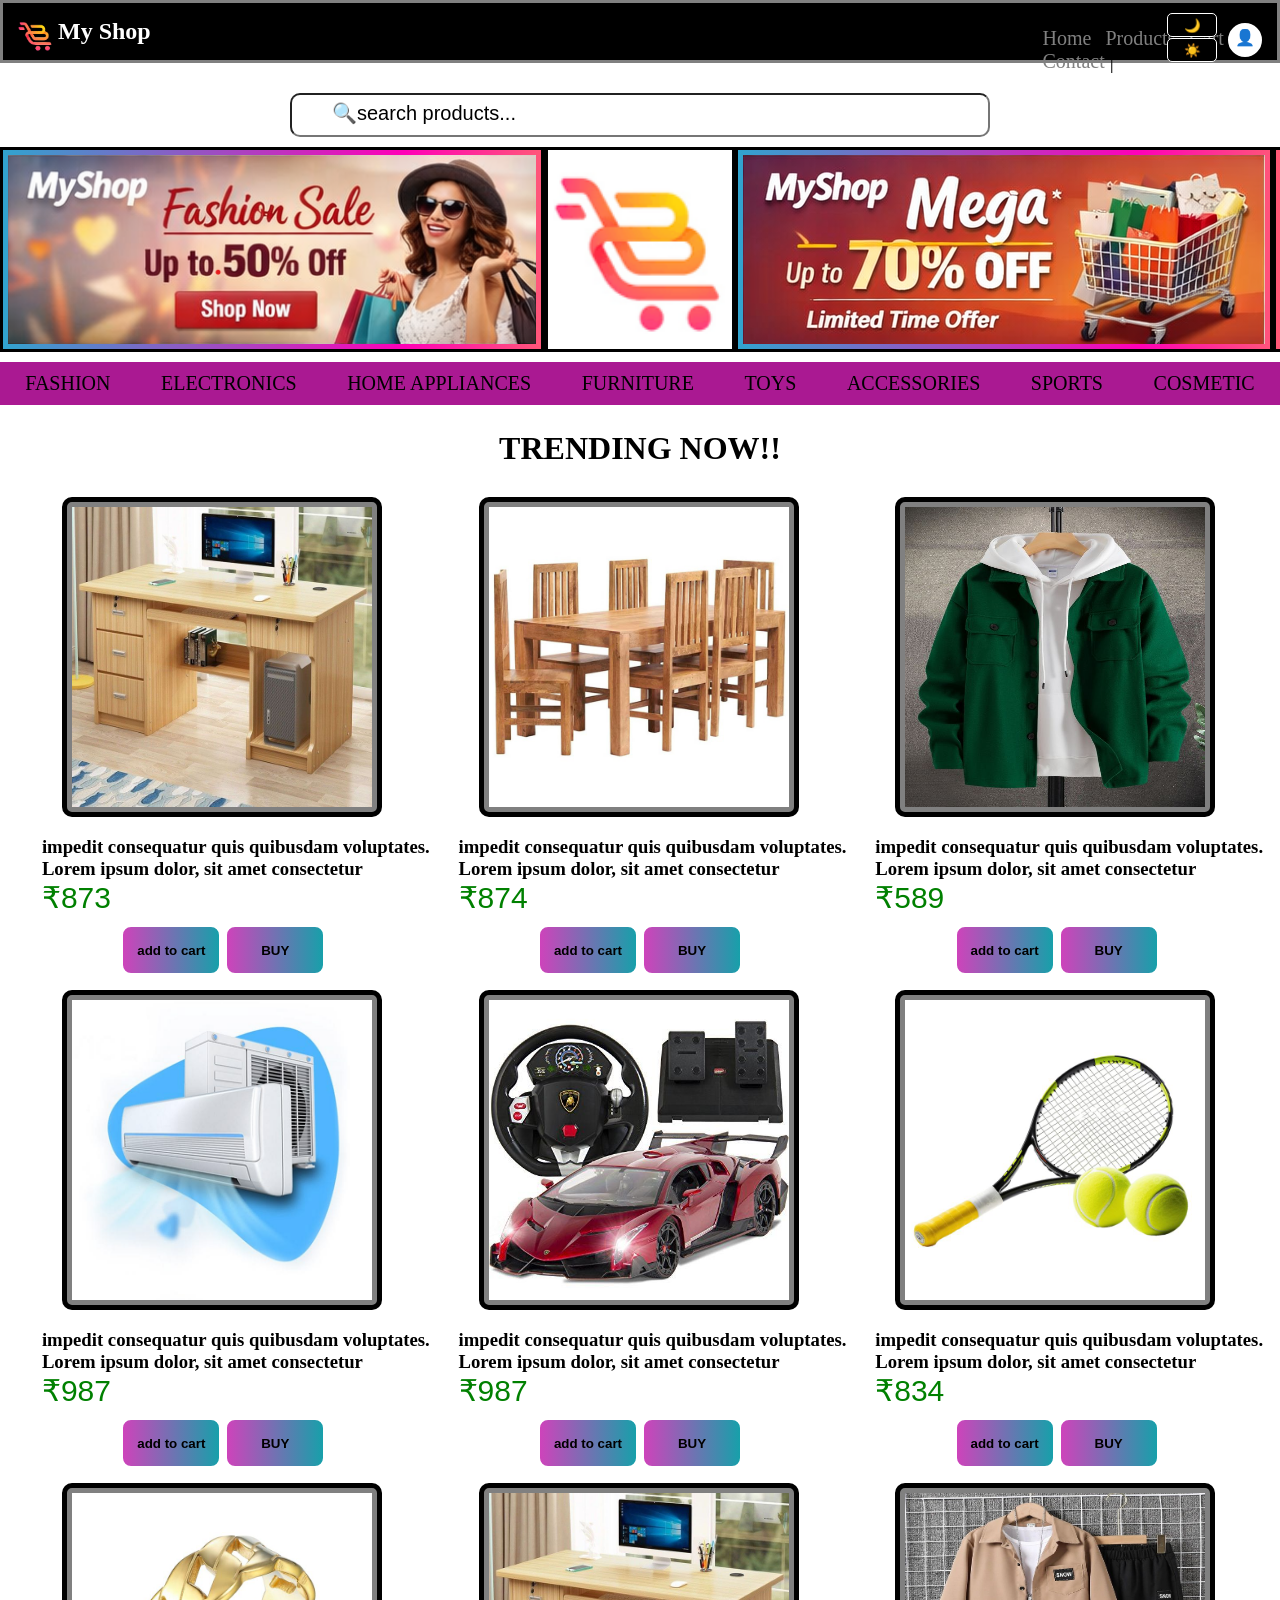
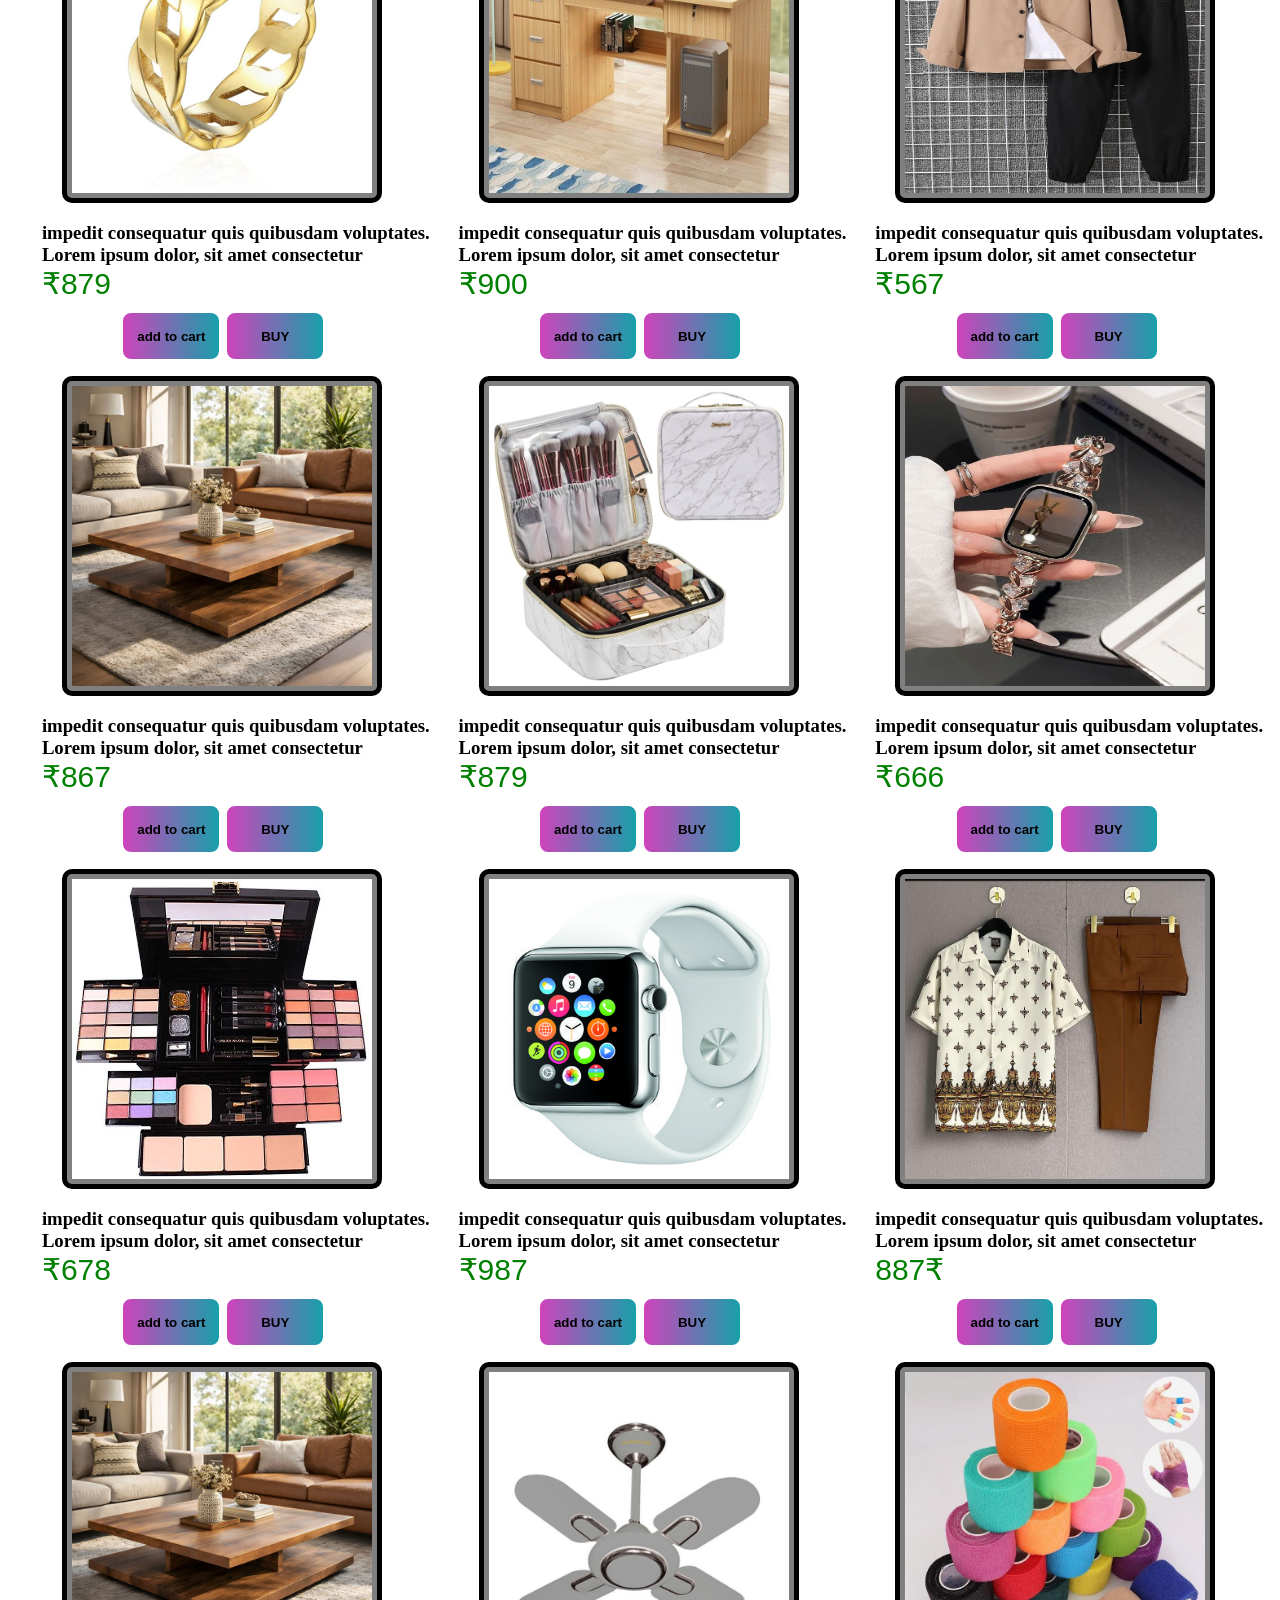
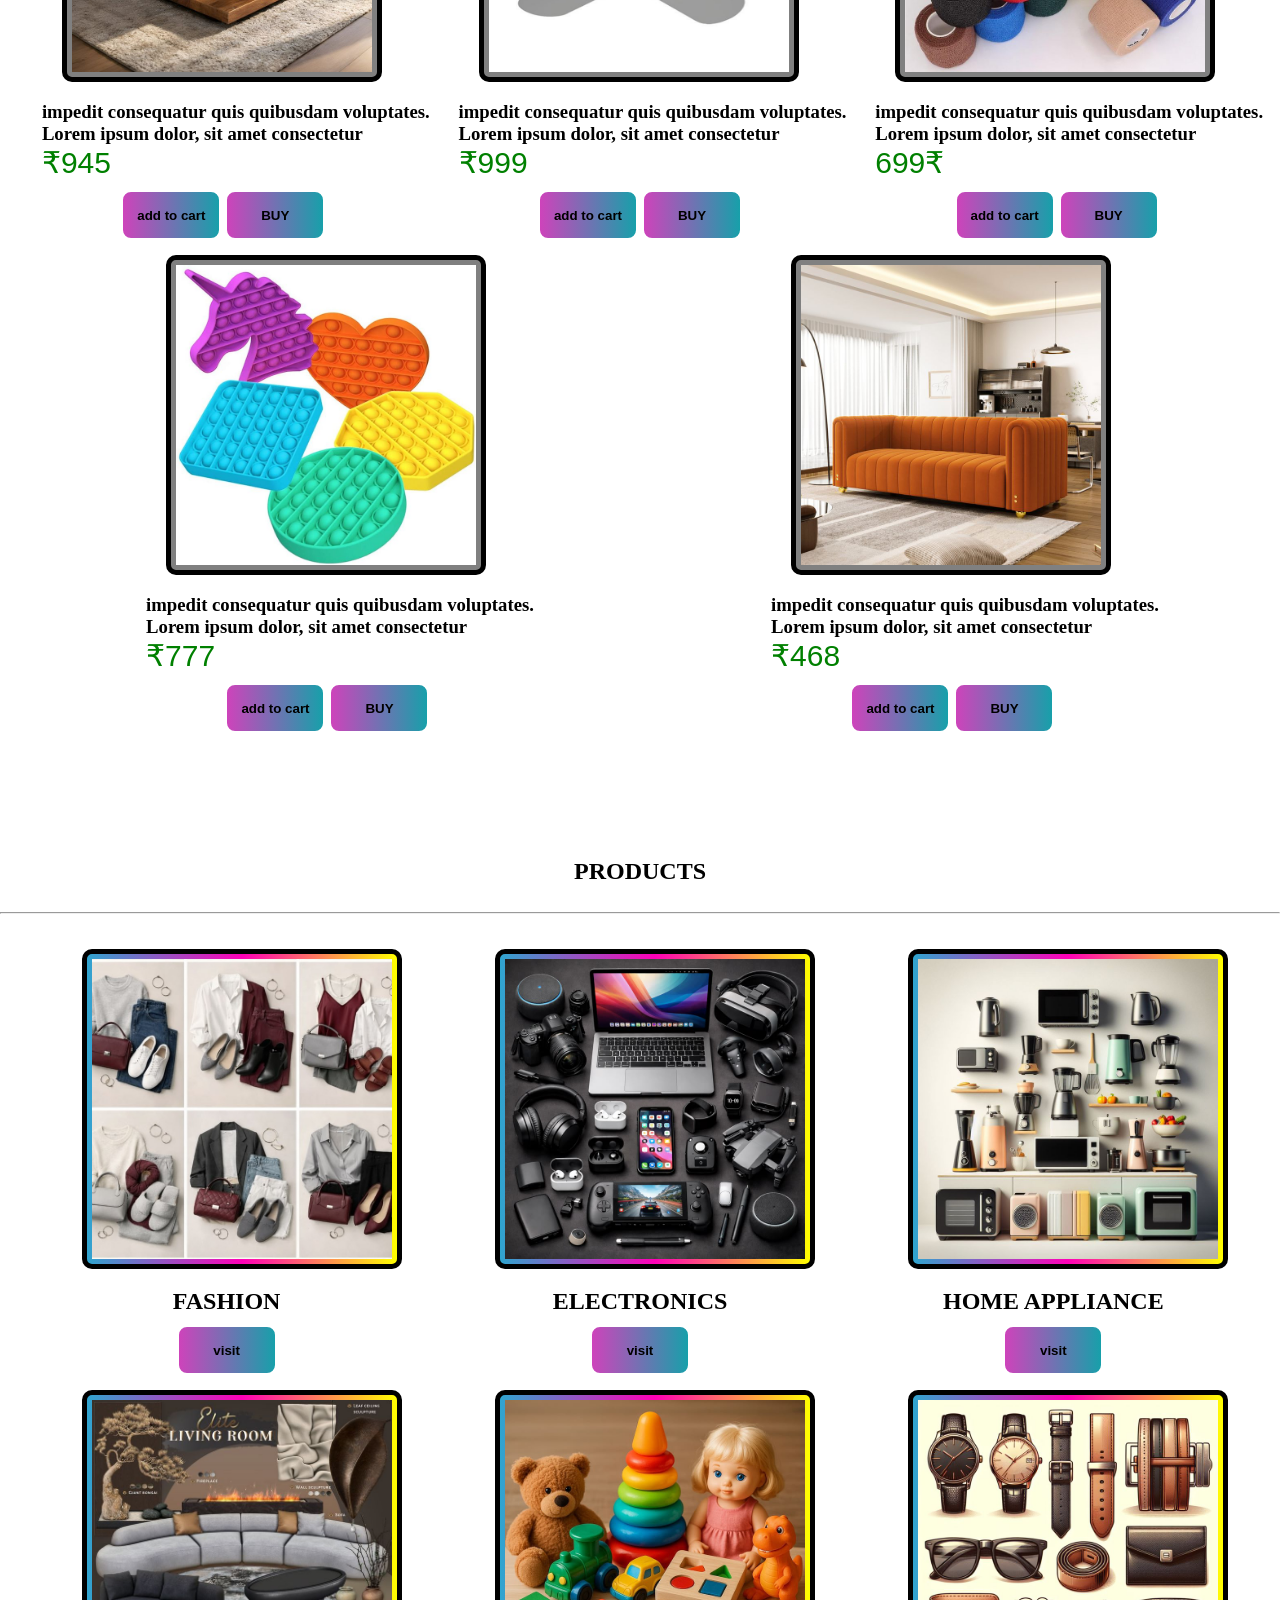
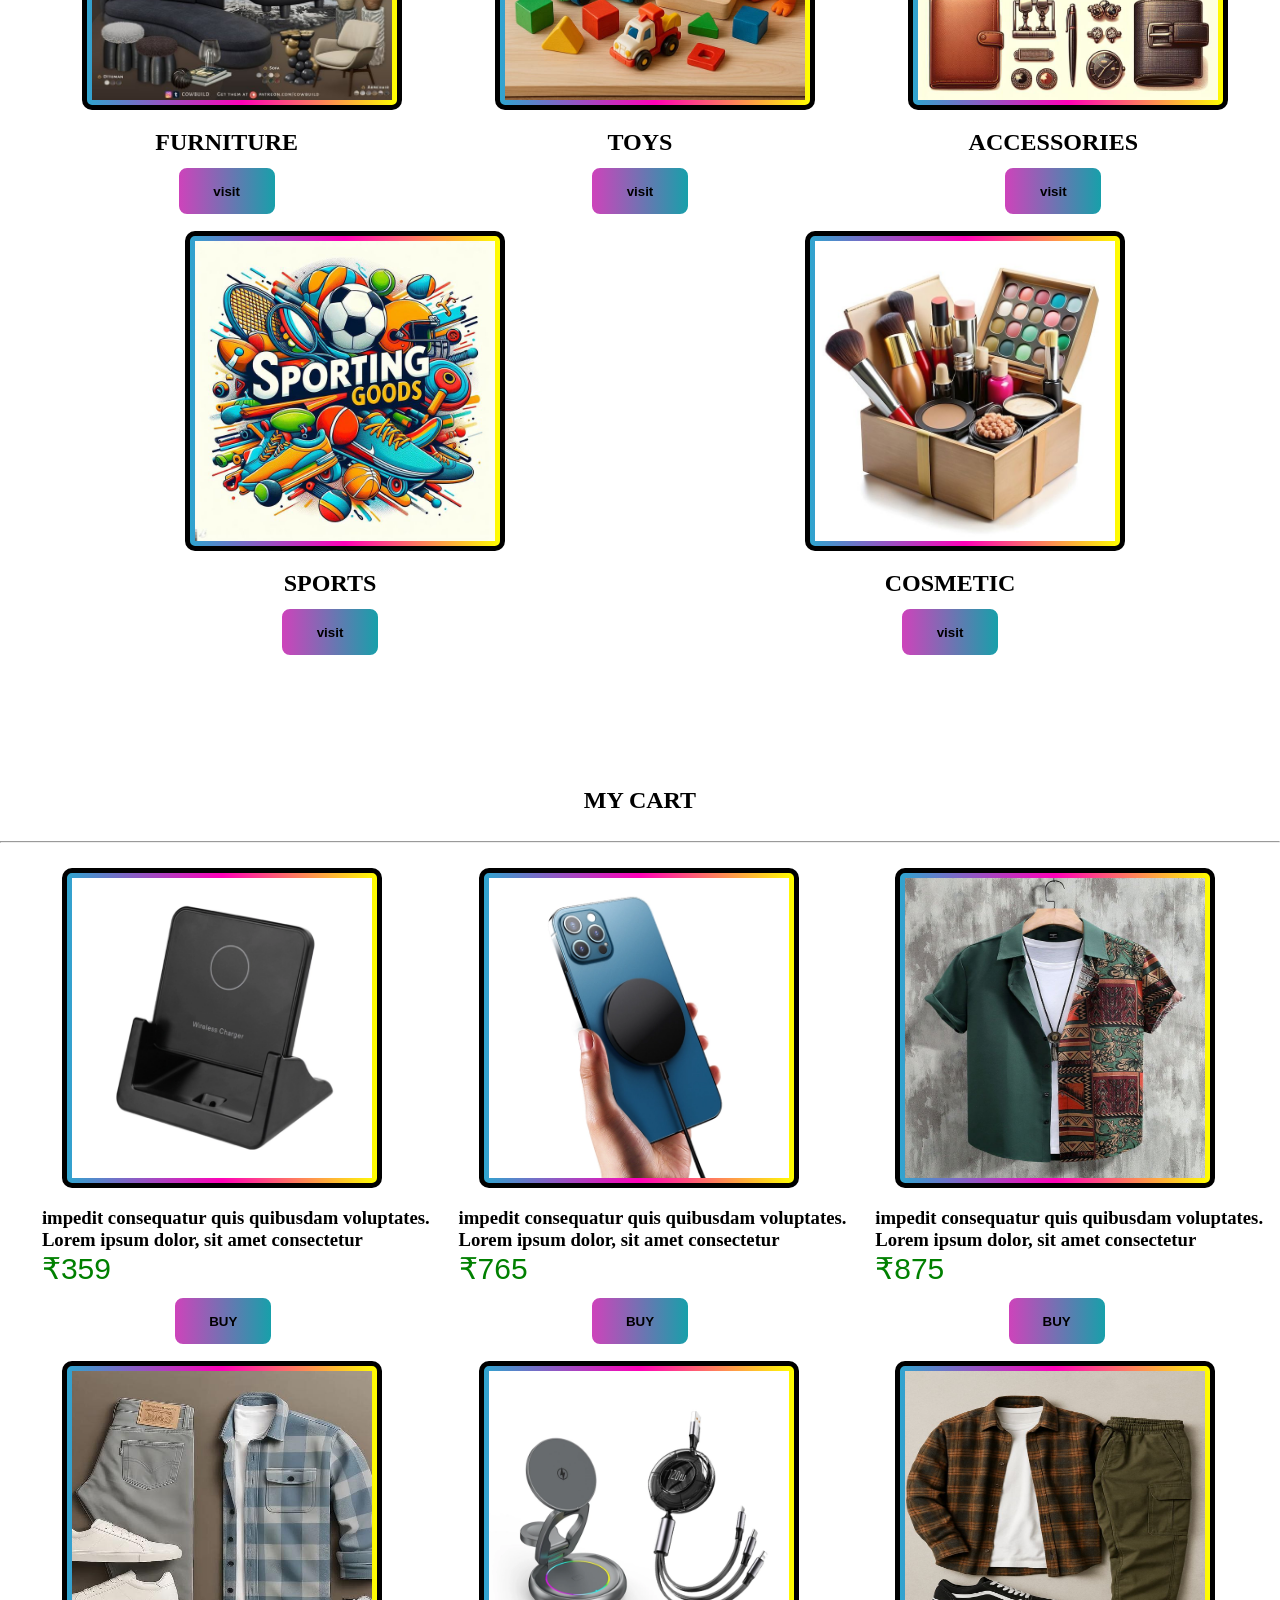
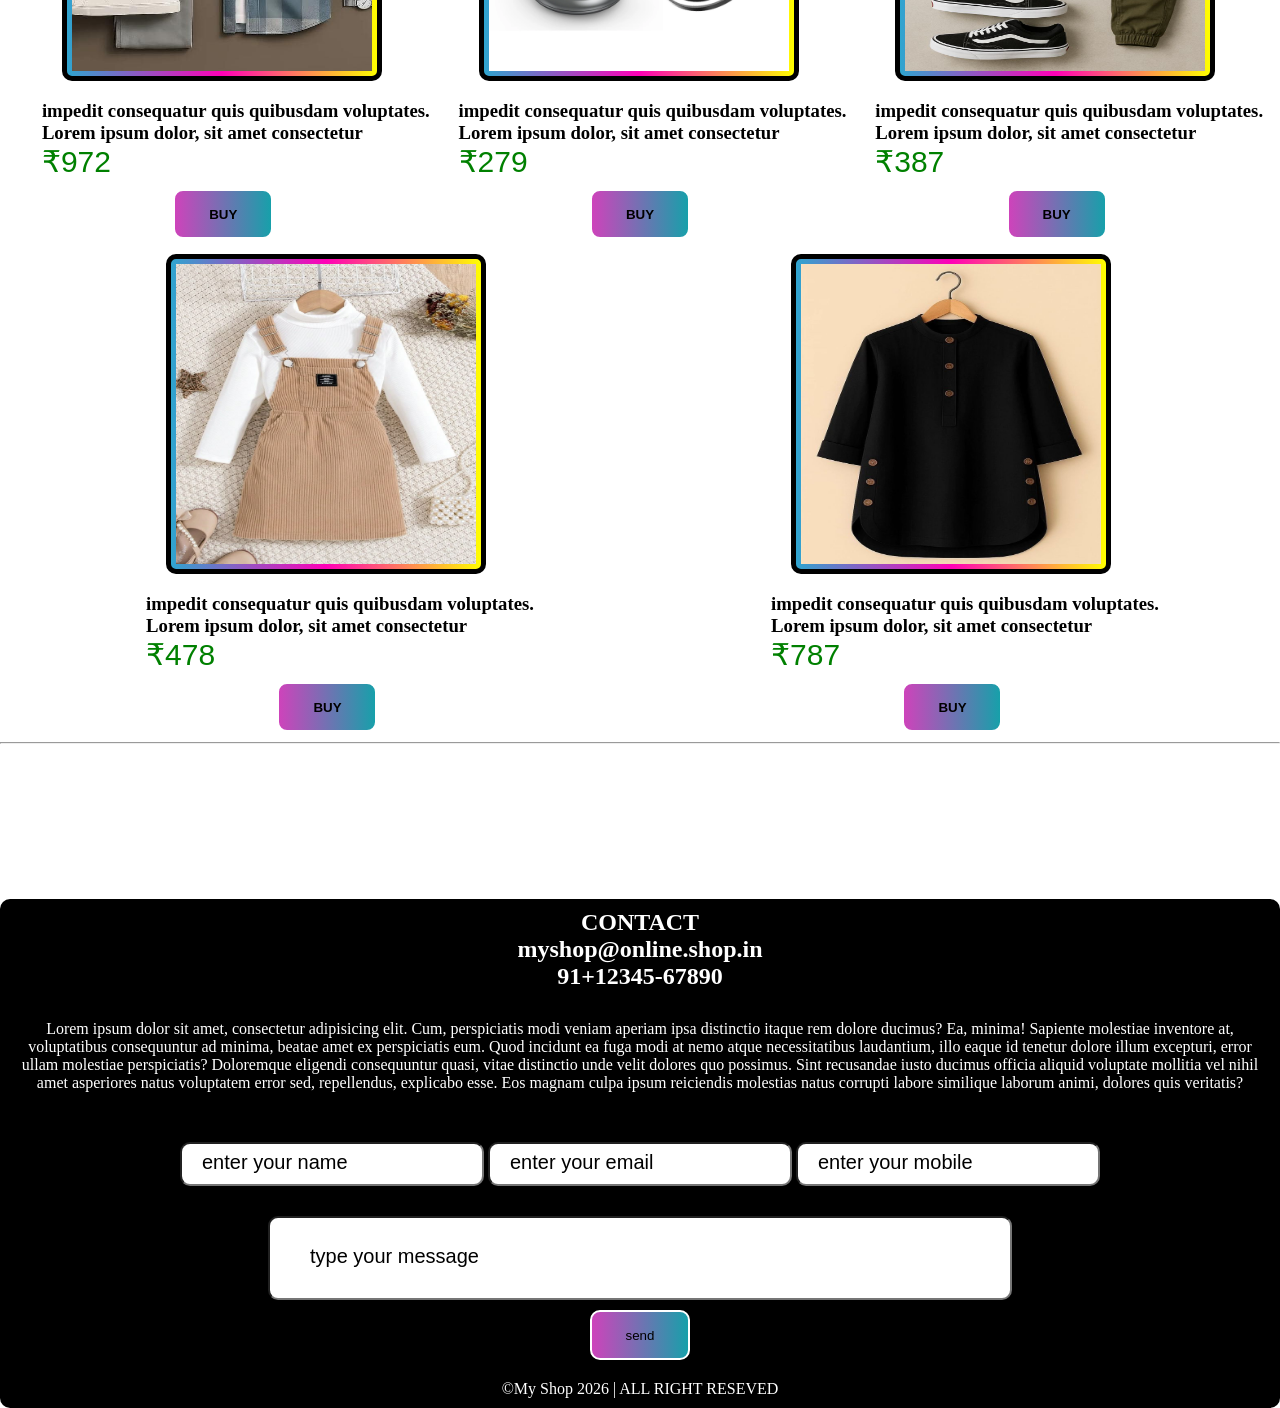
<file: index.html>
<!DOCTYPE html>
<html>

<head>
    <meta name="viewport" content="width=device-width, initial-scale=1.0">
    <title>My shop</title>
    <link rel="icon" href="img/@icon.png">
    <link rel="stylesheet" href="homepg.css">
</head>

<script>
    function shownotify() {
        alert("successfully added to cart");
    }

    function shownotifyy() {
        alert("this website is still under developing");
    }

    function contcatmsg() {
        alert("message send successfully");
    }

    function darktheam() {
        document.body.style.color = "gray";
        document.body.style.backgroundColor = "black";
    }

    function darkktheam() {
        document.body.style.color = "black";
        document.body.style.backgroundColor = "white";
    }
</script>

<body>


    <section class="navbar">
        <h1 style="margin-left: 40px; color: white;"><img src="img/@icon2.png"
                style="width: 35px; position: absolute; top: 10px; left: 10px;  border: 0px;">My Shop</h1>
        <div class="nav">
            <a href="#navbar">Home</a> |
            <a href="#Products">Products</a> |
            <a href="#cart ">Cart</a> |
            <a href="#contect ">Contact</a> |
        </div>

        <button onclick="darktheam()" class="dark">
            <p>🌙</p>
        </button>

        <button onclick="darkktheam()" class="darkk">
            <p>☀️</p>
        </button>
        <div class="pro">
            <p style="margin-top: 3px;"><a href="login.html">👤</a></p>
        </div>

    </section>


    <section>
        <div class="sbox">
            <center>
                <input type="search" placeholder="🔍search products...">
            </center>
        </div>
    </section>


    <section>
        <nav style="display: flex; justify-content: space-between; margin-top: 10px; margin-bottom: 10px;">
            <div class="box">
                <div class="scrollbar">
                    <img class="cenlogo" src="img/my shop images 1.png">
                    <img class="cenlogo" src="img/my shop images 3.png">
                    <img class="cenlogo" src="img/my shop images 5.png">
                </div>
                <div class="scrollbar">
                    <img class="cenlogo" src="img/my shop images 1.png">
                    <img class="cenlogo" src="img/my shop images 3.png">
                    <img class="cenlogo" src="img/my shop images 5.png">
                </div>
            </div>


            <img class="cenlogo" src="img/@icon.png" style="width:180px;  border: 3px solid black;">


            <div class="box">
                <div class="scrollbar">
                    <img class="cenlogo" src="img/my shop images 2.png">
                    <img class="cenlogo" src="img/my shop images 4.png">
                    <img class="cenlogo" src="img/my shop images 6.png">
                </div>
                <div class="scrollbar">
                    <img class="cenlogo" src="img/my shop images 2.png">
                    <img class="cenlogo" src="img/my shop images 4.png">
                    <img class="cenlogo" src="img/my shop images 6.png">
                </div>
            </div>
        </nav>
    </section>


    <section class="cat">
        <a class="fas" href="fashion.html" target="_blank">FASHION</a>
        <a class="fas" href="elect.html" target="_blank">ELECTRONICS</a>
        <a class="fas" href="home appliances.html" target="_blank">HOME APPLIANCES</a>
        <a class="fas" href="furniture.html" target="_blank">FURNITURE</a>
        <a class="fas" href="toys.html" target="_blank">TOYS</a>
        <a class="fas" href="accessories.html" target="_blank">ACCESSORIES</a>
        <a class="fas" href="sports.html" target="_blank">SPORTS</a>
        <a class="fas" href="cosmetic.html" target="_blank">COSMETIC</a>
    </section>

    <center>
        <h1 style="margin-top: 25px; color:black; font-family:cursive;">TRENDING NOW!!</h1>
    </center>


    <section>
        <div class="menu">
            <div>
                <img class="img" src="img/furniture/@furniture13.jpeg" width="300px" height="300px">
                <h3>impedit consequatur quis quibusdam voluptates.</h3>
                <h3>Lorem ipsum dolor, sit amet consectetur </h3>
                <p class="rupee">₹873</p>
                <center>
                    <button onclick="shownotify()">
                        <h4>add to cart</h4>
                    </button>
                    <button onclick="shownotifyy()">
                        <h4>BUY</h4>
                    </button>
                </center>
            </div>
            <div>
                <img class="img" src="img/furniture/@furniture11.jpeg" width="300px" height="300px">
                <h3>impedit consequatur quis quibusdam voluptates.</h3>
                <h3>Lorem ipsum dolor, sit amet consectetur </h3>
                <p class="rupee">₹874</p>
                <center>
                    <button onclick="shownotify()">
                        <h4>add to cart</h4>
                    </button>
                    <button onclick="shownotifyy()">
                        <h4>BUY</h4>
                    </button>
                </center>
            </div>
            <div>
                <img class="img" src="img/fashion/@fashion17.jpeg" width="300px" height="300px">
                <h3>impedit consequatur quis quibusdam voluptates.</h3>
                <h3>Lorem ipsum dolor, sit amet consectetur </h3>
                <p class="rupee">₹589</p>
                <center>
                    <button onclick="shownotify()">
                        <h4>add to cart</h4>
                    </button>
                    <button onclick="shownotifyy()">
                        <h4>BUY</h4>
                    </button>
                </center>
            </div>
            <div>
                <img class="img" src="img/happli/@happli16.jpeg" width="300px" height="300px">
                <h3>impedit consequatur quis quibusdam voluptates.</h3>
                <h3>Lorem ipsum dolor, sit amet consectetur </h3>
                <p class="rupee">₹987</p>
                <center>
                    <button onclick="shownotify()">
                        <h4>add to cart</h4>
                    </button>
                    <button onclick="shownotifyy()">
                        <h4>BUY</h4>
                    </button>
                </center>
            </div>
            <div>
                <img class="img" src="img/toys/@toys15.jpeg" width="300px" height="300px">
                <h3>impedit consequatur quis quibusdam voluptates.</h3>
                <h3>Lorem ipsum dolor, sit amet consectetur </h3>
                <p class="rupee">₹987</p>
                <center>
                    <button onclick="shownotify()">
                        <h4>add to cart</h4>
                    </button>
                    <button onclick="shownotifyy()">
                        <h4>BUY</h4>
                    </button>
                </center>
            </div>
            <div>
                <img class="img" src="img/sports/@sports14.jpeg" width="300px" height="300px">
                <h3>impedit consequatur quis quibusdam voluptates.</h3>
                <h3>Lorem ipsum dolor, sit amet consectetur </h3>
                <p class="rupee">₹834</p>
                <center>
                    <button onclick="shownotify()">
                        <h4>add to cart</h4>
                    </button>
                    <button onclick="shownotifyy()">
                        <h4>BUY</h4>
                    </button>
                </center>
            </div>
            <div>
                <img class="img" src="img/accesserios/@access3.jpeg" width="300px" height="300px">
                <h3>impedit consequatur quis quibusdam voluptates.</h3>
                <h3>Lorem ipsum dolor, sit amet consectetur </h3>
                <p class="rupee">₹879</p>
                <center>
                    <button onclick="shownotify()">
                        <h4>add to cart</h4>
                    </button>
                    <button onclick="shownotifyy()">
                        <h4>BUY</h4>
                    </button>
                </center>
            </div>
            <div>
                <img class="img" src="img/furniture/@furniture13.jpeg" width="300px" height="300px">
                <h3>impedit consequatur quis quibusdam voluptates.</h3>
                <h3>Lorem ipsum dolor, sit amet consectetur </h3>
                <p class="rupee">₹900</p>
                <center>
                    <button onclick="shownotify()">
                        <h4>add to cart</h4>
                    </button>
                    <button onclick="shownotifyy()">
                        <h4>BUY</h4>
                    </button>
                </center>
            </div>
            <div>
                <img class="img" src="img/fashion/@fashion10.jpeg" width="300px" height="300px">
                <h3>impedit consequatur quis quibusdam voluptates.</h3>
                <h3>Lorem ipsum dolor, sit amet consectetur </h3>
                <p class="rupee">₹567</p>
                <center>
                    <button onclick="shownotify()">
                        <h4>add to cart</h4>
                    </button>
                    <button onclick="shownotifyy()">
                        <h4>BUY</h4>
                    </button>
                </center>
            </div>
            <div>
                <img class="img" src="img/furniture/@furniture2.jpeg" width="300px" height="300px">
                <h3>impedit consequatur quis quibusdam voluptates.</h3>
                <h3>Lorem ipsum dolor, sit amet consectetur </h3>
                <p class="rupee">₹867</p>
                <center>
                    <button onclick="shownotify()">
                        <h4>add to cart</h4>
                    </button>
                    <button onclick="shownotifyy()">
                        <h4>BUY</h4>
                    </button>
                </center>
            </div>
            <div>
                <img class="img" src="img/casmetic/@casmetic12.jpeg" width="300px" height="300px">
                <h3>impedit consequatur quis quibusdam voluptates.</h3>
                <h3>Lorem ipsum dolor, sit amet consectetur </h3>
                <p class="rupee">₹879</p>
                <center>
                    <button onclick="shownotify()">
                        <h4>add to cart</h4>
                    </button>
                    <button onclick="shownotifyy()">
                        <h4>BUY</h4>
                    </button>
                </center>
            </div>
            <div>
                <img class="img" src="img/accesserios/@access8.jpg" width="300px" height="300px">
                <h3>impedit consequatur quis quibusdam voluptates.</h3>
                <h3>Lorem ipsum dolor, sit amet consectetur </h3>
                <p class="rupee">₹666</p>
                <center>
                    <button onclick="shownotify()">
                        <h4>add to cart</h4>
                    </button>
                    <button onclick="shownotifyy()">
                        <h4>BUY</h4>
                    </button>
                </center>
            </div>
            <div>
                <img class="img" src="img/casmetic/@casmetic18.jpeg" width="300px" height="300px">
                <h3>impedit consequatur quis quibusdam voluptates.</h3>
                <h3>Lorem ipsum dolor, sit amet consectetur </h3>
                <p class="rupee">₹678</p>
                <center>
                    <button onclick="shownotify()">
                        <h4>add to cart</h4>
                    </button>
                    <button onclick="shownotifyy()">
                        <h4>BUY</h4>
                    </button>
                </center>
            </div>
            <div>
                <img class="img" src="img/elect/@elect16.jpg" width="300px" height="300px">
                <h3>impedit consequatur quis quibusdam voluptates.</h3>
                <h3>Lorem ipsum dolor, sit amet consectetur </h3>
                <p class="rupee">₹987</p>
                <center>
                    <button onclick="shownotify()">
                        <h4>add to cart</h4>
                    </button>
                    <button onclick="shownotifyy()">
                        <h4>BUY</h4>
                    </button>
                </center>
            </div>
            <div>
                <img class="img" src="img/fashion/@fashion2.jpeg" width="300px" height="300px">
                <h3>impedit consequatur quis quibusdam voluptates.</h3>
                <h3>Lorem ipsum dolor, sit amet consectetur </h3>
                <p class="rupee">887₹</p>
                <center>
                    <button onclick="shownotify()">
                        <h4>add to cart</h4>
                    </button>
                    <button onclick="shownotifyy()">
                        <h4>BUY</h4>
                    </button>
                </center>
            </div>
            <div>
                <img class="img" src="img/furniture/@furniture2.jpeg" width="300px" height="300px">
                <h3>impedit consequatur quis quibusdam voluptates.</h3>
                <h3>Lorem ipsum dolor, sit amet consectetur </h3>
                <p class="rupee">₹945</p>
                <center>
                    <button onclick="shownotify()">
                        <h4>add to cart</h4>
                    </button>
                    <button onclick="shownotifyy()">
                        <h4>BUY</h4>
                    </button>
                </center>
            </div>
            <div>
                <img class="img" src="img/happli/@happli9.jpeg" width="300px" height="300px">
                <h3>impedit consequatur quis quibusdam voluptates.</h3>
                <h3>Lorem ipsum dolor, sit amet consectetur </h3>
                <p class="rupee">₹999</p>
                <center>
                    <button onclick="shownotify()">
                        <h4>add to cart</h4>
                    </button>
                    <button onclick="shownotifyy()">
                        <h4>BUY</h4>
                    </button>
                </center>
            </div>
            <div>
                <img class="img" src="img/sports/@sports7.jpeg" width="300px" height="300px">
                <h3>impedit consequatur quis quibusdam voluptates.</h3>
                <h3>Lorem ipsum dolor, sit amet consectetur </h3>
                <p class="rupee">699₹</p>
                <center>
                    <button onclick="shownotify()">
                        <h4>add to cart</h4>
                    </button>
                    <button onclick="shownotifyy()">
                        <h4>BUY</h4>
                    </button>
                </center>
            </div>
            <div>
                <img class="img" src="img/toys/@toys8.jpeg" width="300px" height="300px">
                <h3>impedit consequatur quis quibusdam voluptates.</h3>
                <h3>Lorem ipsum dolor, sit amet consectetur </h3>
                <p class="rupee">₹777</p>
                <center>
                    <button onclick="shownotify()">
                        <h4>add to cart</h4>
                    </button>
                    <button onclick="shownotifyy()">
                        <h4>BUY</h4>
                    </button>
                </center>
            </div>
            <div>
                <img class="img" src="img/furniture/@furniture7.jpeg" width="300px" height="300px">
                <h3>impedit consequatur quis quibusdam voluptates.</h3>
                <h3>Lorem ipsum dolor, sit amet consectetur </h3>
                <p class="rupee">₹468</p>
                <center>
                    <button onclick="shownotify()">
                        <h4>add to cart</h4>
                    </button>
                    <button onclick="shownotifyy()">
                        <h4>BUY</h4>
                    </button>
                </center>
            </div>
        </div>
    </section>


    <section id="Products" style="padding-top: 110px;">
        <center>
            <h1 style="color: black;">PRODUCTS</h1>
        </center>
        <center>
            <h1>PRODUCTS</h1>
        </center>
    </section>
    <hr>


    <section>
        <div class="mpro">
            <div class="menupro">
                <div>
                    <img class="menuprod" src="img/cat/@fashion.jpeg" width="300px" height="300px">
                    <center>
                        <h2>FASHION</h2>
                        <button onclick="location.href='fashion.html'" class="prodbutton">
                            <h4>visit</h4>
                        </button>
                    </center>
                </div>

                <div>
                    <img class="menuprod" src="img/cat/@electronics.jpeg" width="300px" height="300px">
                    <center>
                        <h2>ELECTRONICS</h2>
                        <button onclick="location.href='elect.html'" class="prodbutton">
                            <h4>visit</h4>
                        </button>
                    </center>
                </div>

                <div>
                    <img class="menuprod" src="img/cat/home applience.jpeg" width="300px" height="300px">
                    <center>
                        <h2>HOME APPLIANCE</h2>
                        <button onclick="location.href='home appliances.html'" class="prodbutton">
                            <h4>visit</h4>
                        </button>
                    </center>
                </div>

                <div>
                    <img class="menuprod" src="img/cat/@furniture.jpeg" width="300px" height="300px">
                    <center>
                        <h2>FURNITURE</h2>
                        <button onclick="location.href='furniture.html'" class="prodbutton">
                            <h4>visit</h4>
                        </button>
                    </center>
                </div>

                <div>
                    <img class="menuprod" src="img/cat/@toys.jpeg" width="300px" height="300px">
                    <center>
                        <h2>TOYS</h2>
                        <button onclick="location.href='toys.html'" class="prodbutton" class="prodbutton">
                            <h4>visit</h4>
                        </button>
                    </center>
                </div>

                <div>
                    <img class="menuprod" src="img/cat/@accessories.jpeg" width="300px" height="300px">
                    <center>
                        <h2>ACCESSORIES</h2>
                        <button onclick="location.href='accessories.html'" class="prodbutton">
                            <h4>visit</h4>
                        </button>
                    </center>
                </div>

                <div>
                    <img class="menuprod" src="img/cat/@sports.jpeg" width="300px" height="300px">
                    <center>
                        <h2>SPORTS</h2>
                        <button onclick="location.href='sports.html'" class="prodbutton">
                            <h4>visit</h4>
                        </button>
                    </center>
                </div>

                <div>
                    <img class="menuprod" src="img/cat/@cosmetics.jpeg" width="300px" height="300px">
                    <center>
                        <h2>COSMETIC</h2>
                        <button onclick="location.href='cosmetic.html'" class="prodbutton">
                            <h4>visit</h4>
                        </button>
                    </center>
                </div>
            </div>
    </section>


    <section id="cart" style="padding-top: 110px;">
        <center>
            <h1 style="color: black;">MY CART</h1>
        </center>
        <center>
            <h1>MY CART</h1>
        </center>
    </section>
    <hr>


    <section>
        <div class="cart">
            <div class="cartt">
                <div>
                    <img class="cprod" src="img/elect/@elect18.webp" width="300px" height="300px">
                    <h3>impedit consequatur quis quibusdam voluptates.</h3>
                    <h3>Lorem ipsum dolor, sit amet consectetur </h3>
                    <p class="rupee">₹359</p>
                    <center>
                        <div>
                            <button onclick="shownotifyy()">
                                <h4>BUY</h4>
                            </button>
                        </div>
                    </center>
                </div>
                <div>
                    <img class="cprod" src="img/elect/@elect11.webp" width="300px" height="300px">
                    <h3>impedit consequatur quis quibusdam voluptates.</h3>
                    <h3>Lorem ipsum dolor, sit amet consectetur </h3>
                    <p class="rupee">₹765</p>
                    <center>
                        <button onclick="shownotifyy()">
                            <h4>BUY</h4>
                        </button>
                    </center>
                </div>
                <div>
                    <img class="cprod" src="img/fashion/@fashion13.jpeg" width="300px" height="300px">
                    <h3>impedit consequatur quis quibusdam voluptates.</h3>
                    <h3>Lorem ipsum dolor, sit amet consectetur </h3>
                    <p class="rupee">₹875</p>
                    <center>
                        <button onclick="shownotifyy()">
                            <h4>BUY</h4>
                        </button>
                    </center>
                </div>
                <div>
                    <img class="cprod" src="img/fashion/@fashion11.jpeg" width="300px" height="300px">
                    <h3>impedit consequatur quis quibusdam voluptates.</h3>
                    <h3>Lorem ipsum dolor, sit amet consectetur </h3>
                    <p class="rupee">₹972</p>
                    <center>
                        <button onclick="shownotifyy()">
                            <h4>BUY</h4>
                        </button>
                    </center>
                </div>
                <div>
                    <img class="cprod" src="img/elect/@elect1.webp" width="300px" height="300px">
                    <h3>impedit consequatur quis quibusdam voluptates.</h3>
                    <h3>Lorem ipsum dolor, sit amet consectetur </h3>
                    <p class="rupee">₹279</p>
                    <center>
                        <button onclick="shownotifyy()">
                            <h4>BUY</h4>
                        </button>
                    </center>
                </div>
                <div>
                    <img class="cprod" src="img/fashion/@fashion1.jpeg" width="300px" height="300px">
                    <h3>impedit consequatur quis quibusdam voluptates.</h3>
                    <h3>Lorem ipsum dolor, sit amet consectetur </h3>
                    <p class="rupee">₹387</p>
                    <center>
                        <button onclick="shownotifyy()">
                            <h4>BUY</h4>
                        </button>
                    </center>
                </div>
                <div>
                    <img class="cprod" src="img/fashion/@fashion64.jpeg" width="300px" height="300px">
                    <h3>impedit consequatur quis quibusdam voluptates.</h3>
                    <h3>Lorem ipsum dolor, sit amet consectetur </h3>
                    <p class="rupee">₹478</p>
                    <center>
                        <button onclick="shownotifyy()">
                            <h4>BUY</h4>
                        </button>
                    </center>
                </div>
                <div>
                    <img class="cprod" src="img/fashion/@fashion34.jpeg" width="300px" height="300px">
                    <h3>impedit consequatur quis quibusdam voluptates.</h3>
                    <h3>Lorem ipsum dolor, sit amet consectetur </h3>
                    <p class="rupee">₹787</p>
                    <center>
                        <button onclick="shownotifyy()">
                            <h4>BUY</h4>
                        </button>
                    </center>
                </div>
            </div>
        </div>
    </section>


    <hr>


    <section id="contect" style="padding-top: 5px;">
        <div class="contect">
            <h2 class="cont">
                CONTACT <br>
                myshop@online.shop.in <br>
                91+12345-67890 <br>
            </h2>
            <p class="cont">
                Lorem ipsum dolor sit amet, consectetur adipisicing elit. Cum, perspiciatis modi veniam aperiam ipsa
                distinctio itaque rem dolore ducimus? Ea, minima! Sapiente molestiae inventore at, voluptatibus
                consequuntur ad minima, beatae amet ex perspiciatis eum. Quod incidunt ea fuga modi at nemo atque
                necessitatibus laudantium, illo eaque id tenetur dolore illum excepturi, error ullam molestiae
                perspiciatis? Doloremque eligendi consequuntur quasi, vitae distinctio unde velit dolores quo possimus.
                Sint recusandae iusto ducimus officia aliquid voluptate mollitia vel nihil amet asperiores natus
                voluptatem error sed, repellendus, explicabo esse. Eos magnam culpa ipsum reiciendis molestias natus
                corrupti labore similique laborum animi, dolores quis veritatis?
            </p>

            <div style="text-align: center; margin-top: 30px;">
                <form>
                    <input placeholder="enter your name" class="contdet" type="text" required>
                    <input placeholder="enter your email" class="contdet" type="email" required>
                    <input placeholder="enter your mobile" class="contdet" type="number" required>
                    <br>
                    <input type="tel" placeholder="type your message"><br>
                    <button type="submit" onclick="contcatmsg()">
                        send
                    </button>
                </form>
            </div>

            <footer>
                <p style="color: white;" class="cont">&COPY;My Shop 2026 | ALL RIGHT RESEVED</p>
            </footer>
        </div>
    </section>

</body>

</html>
</file>
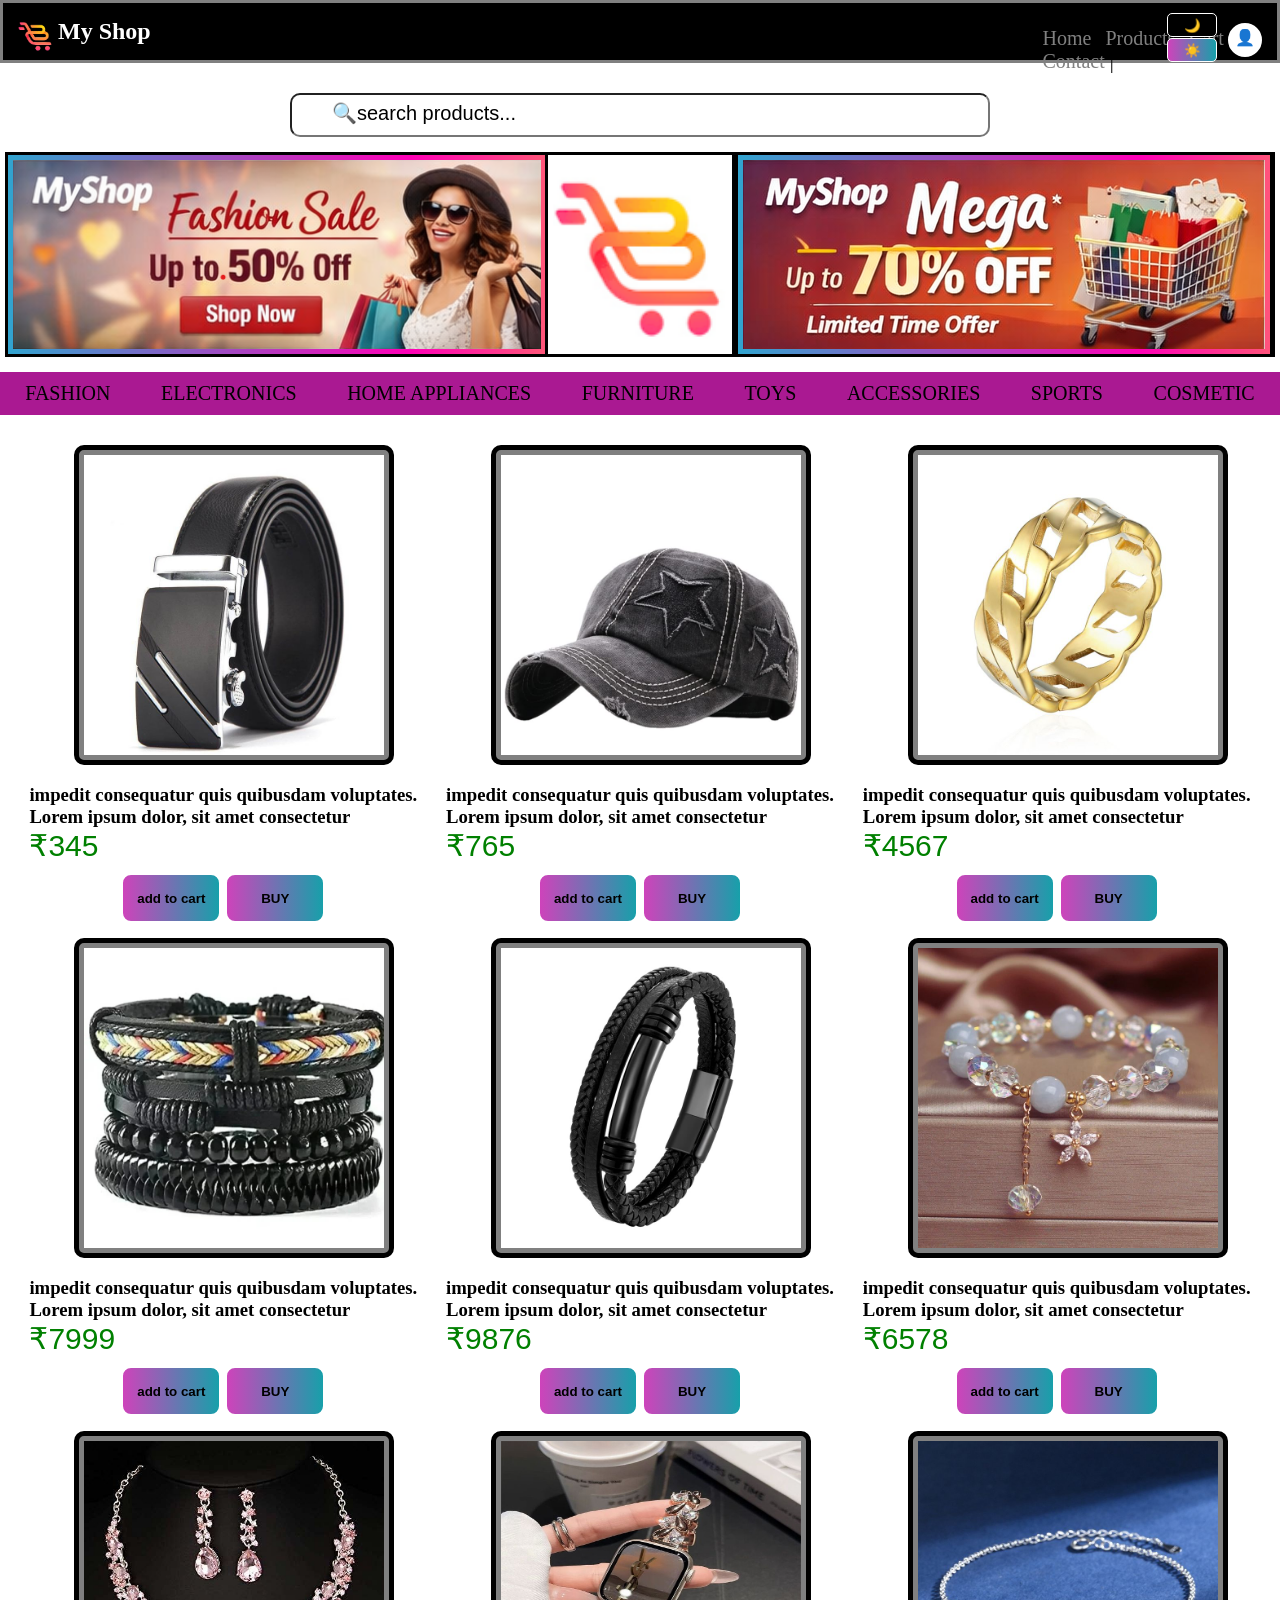
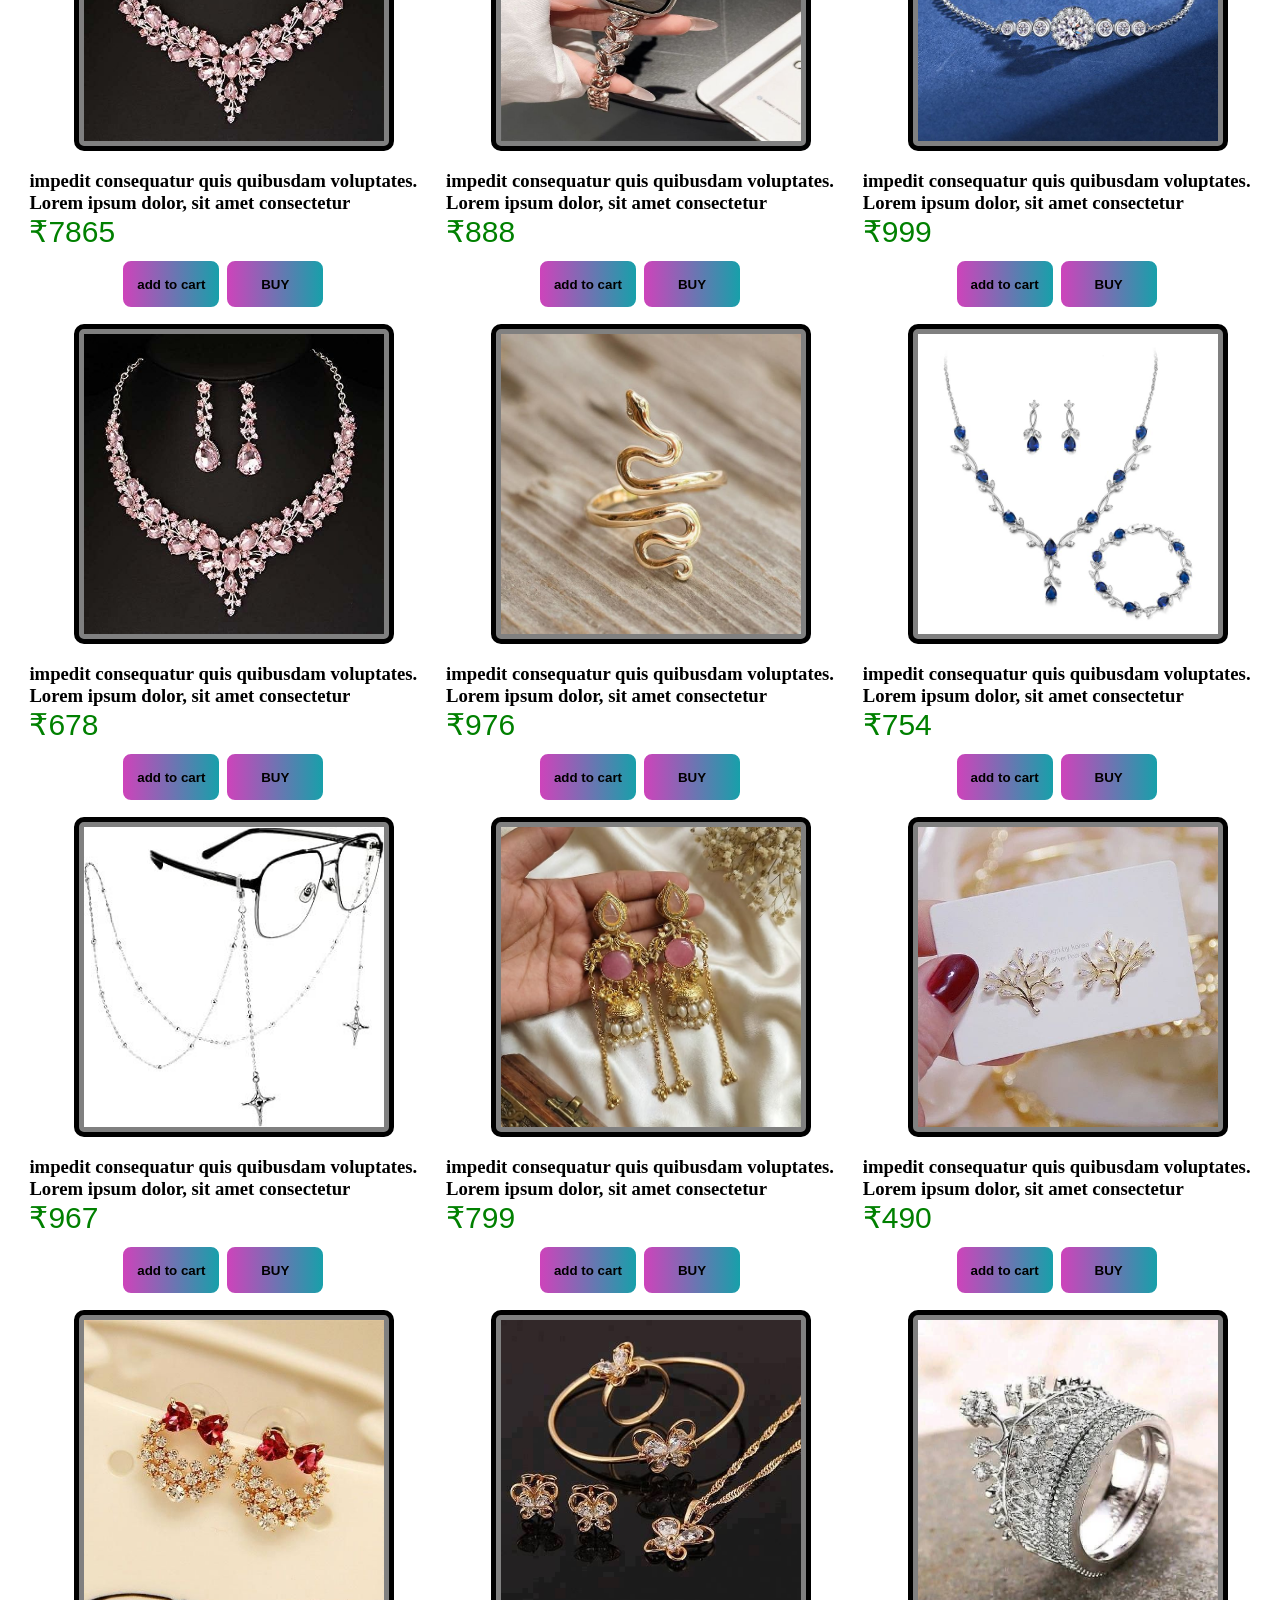
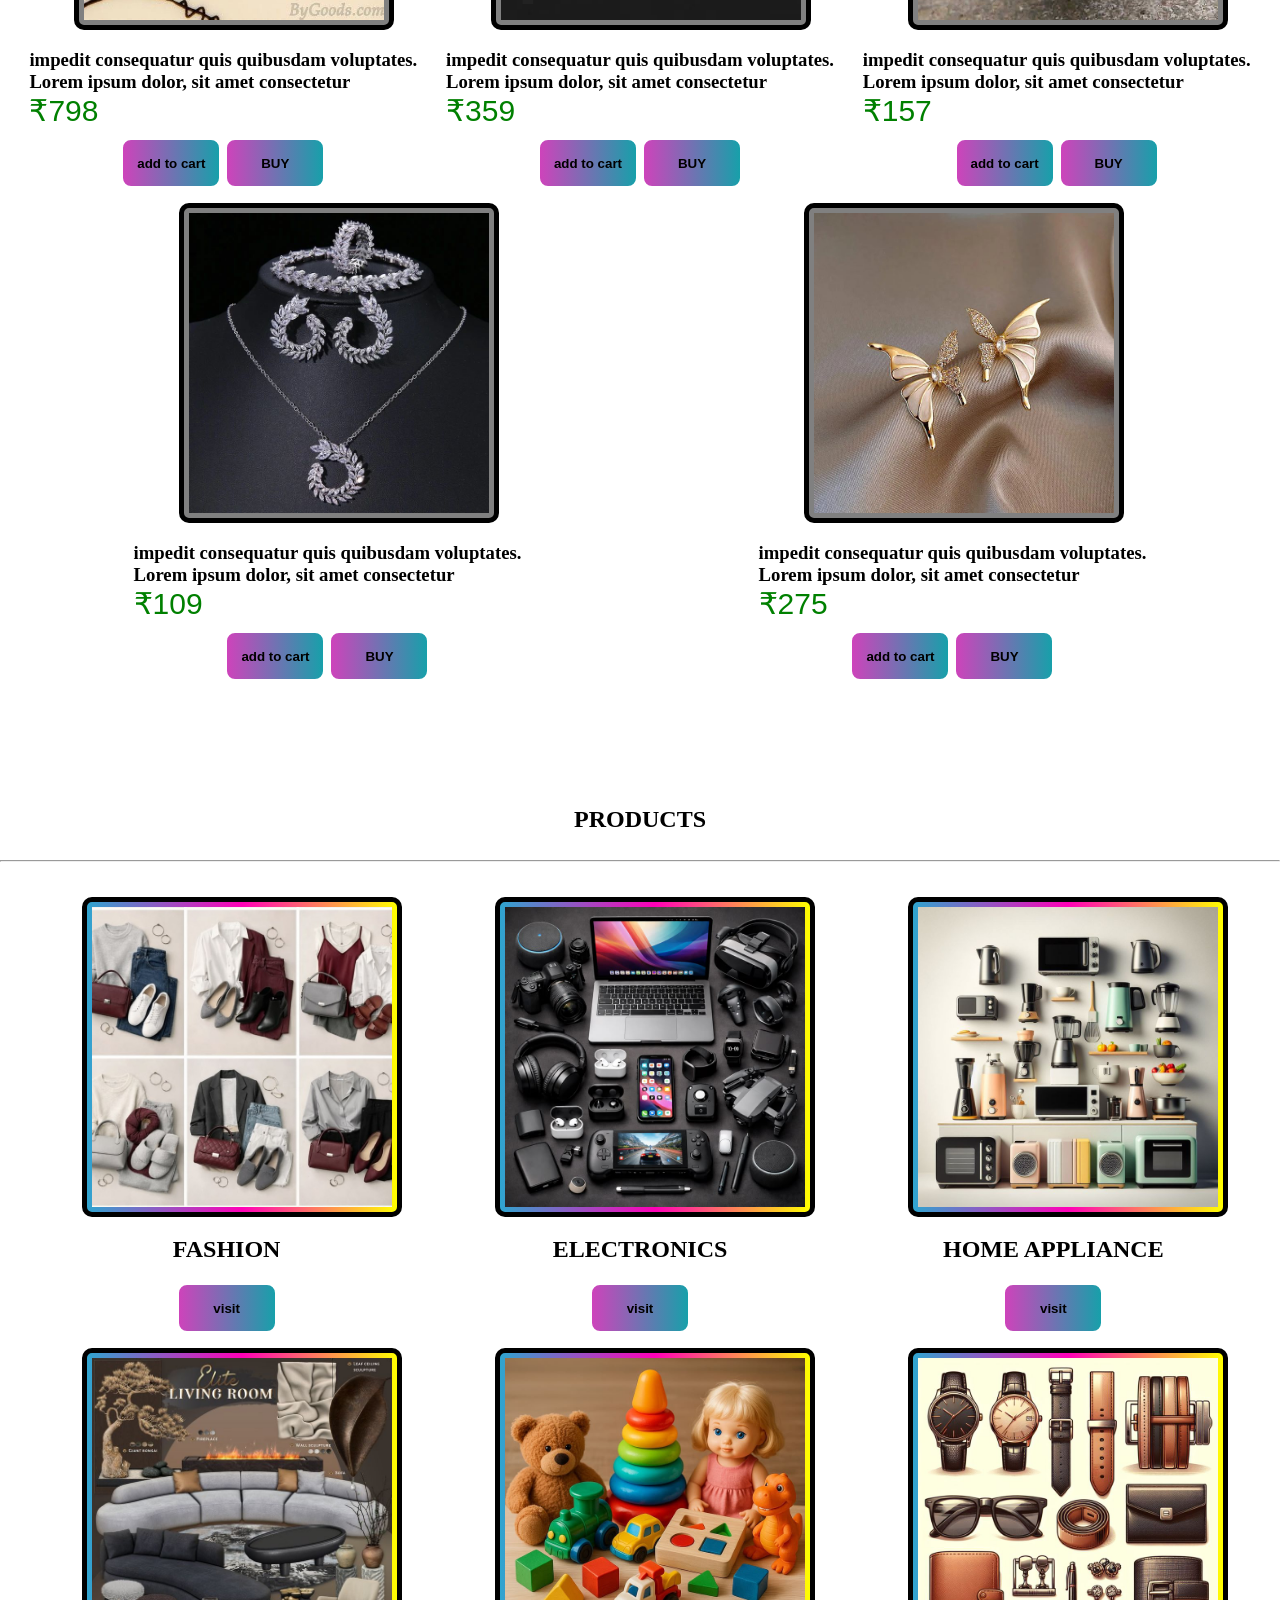
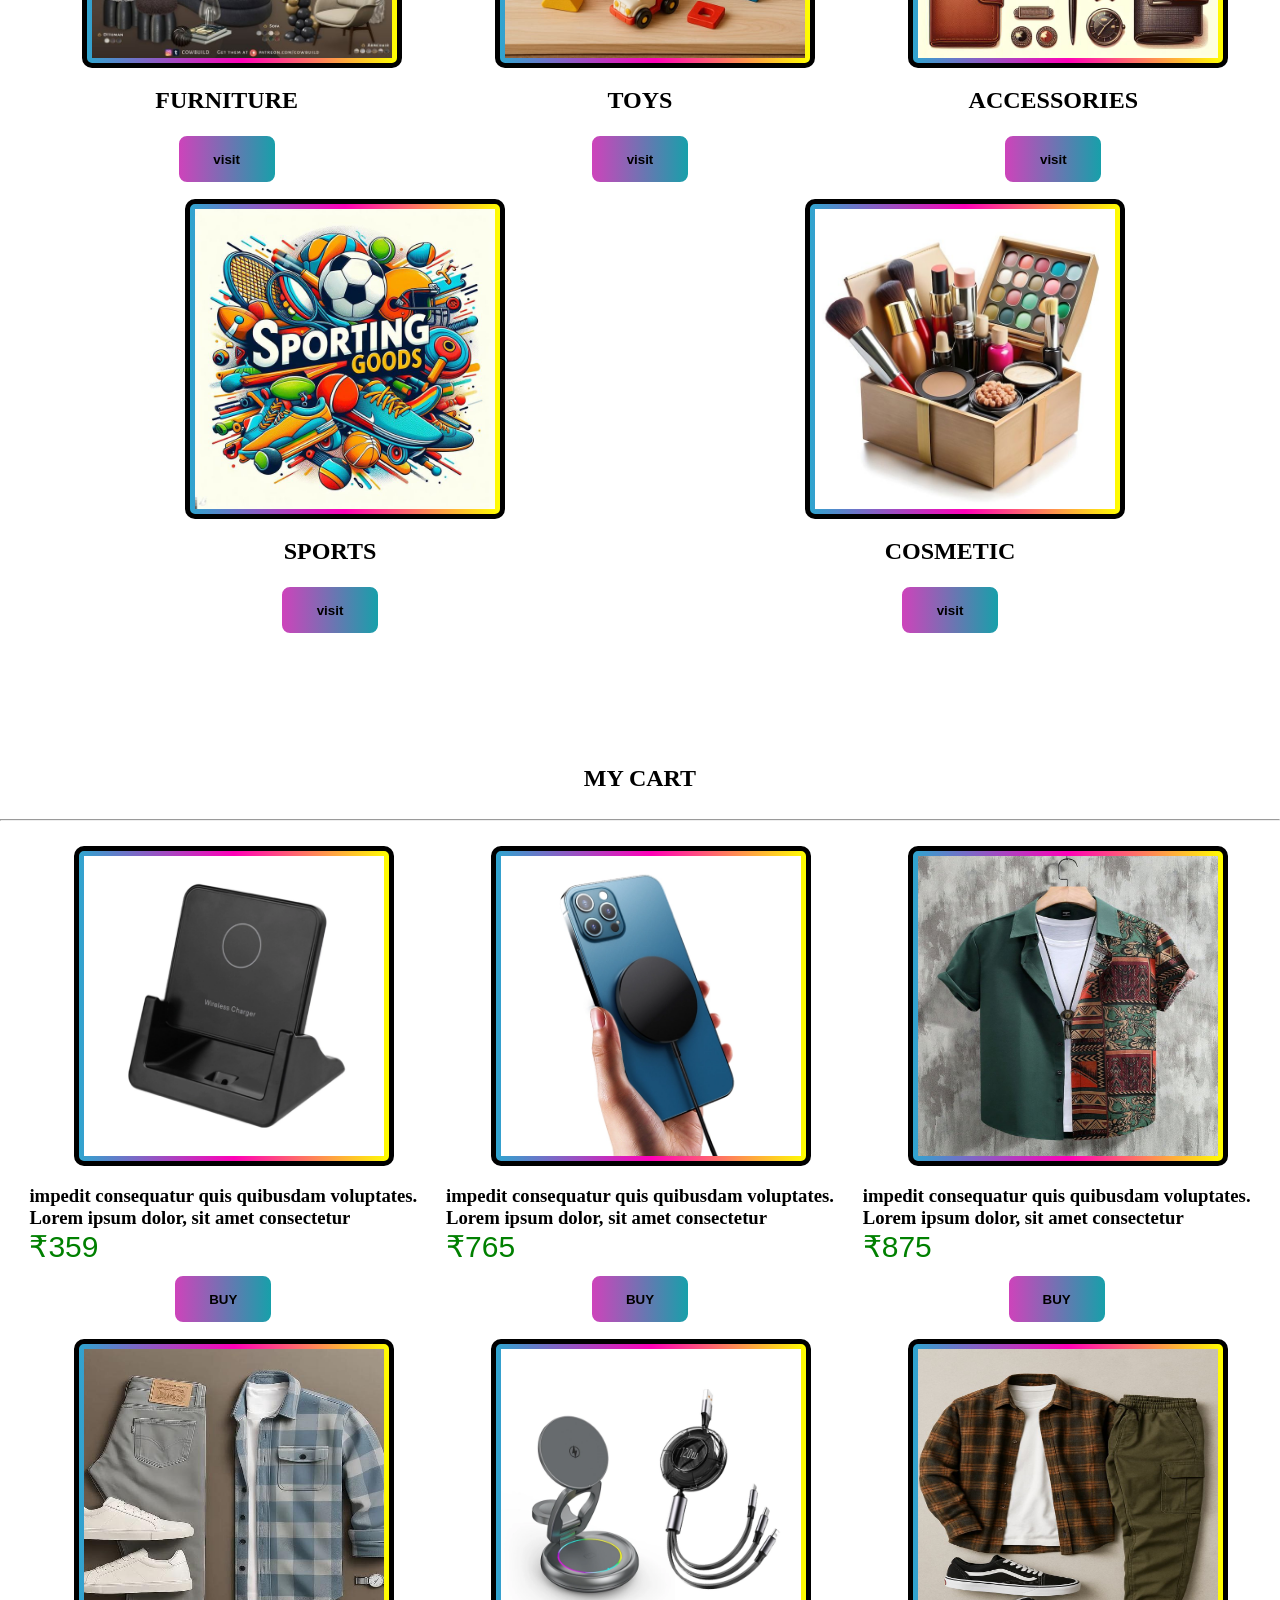
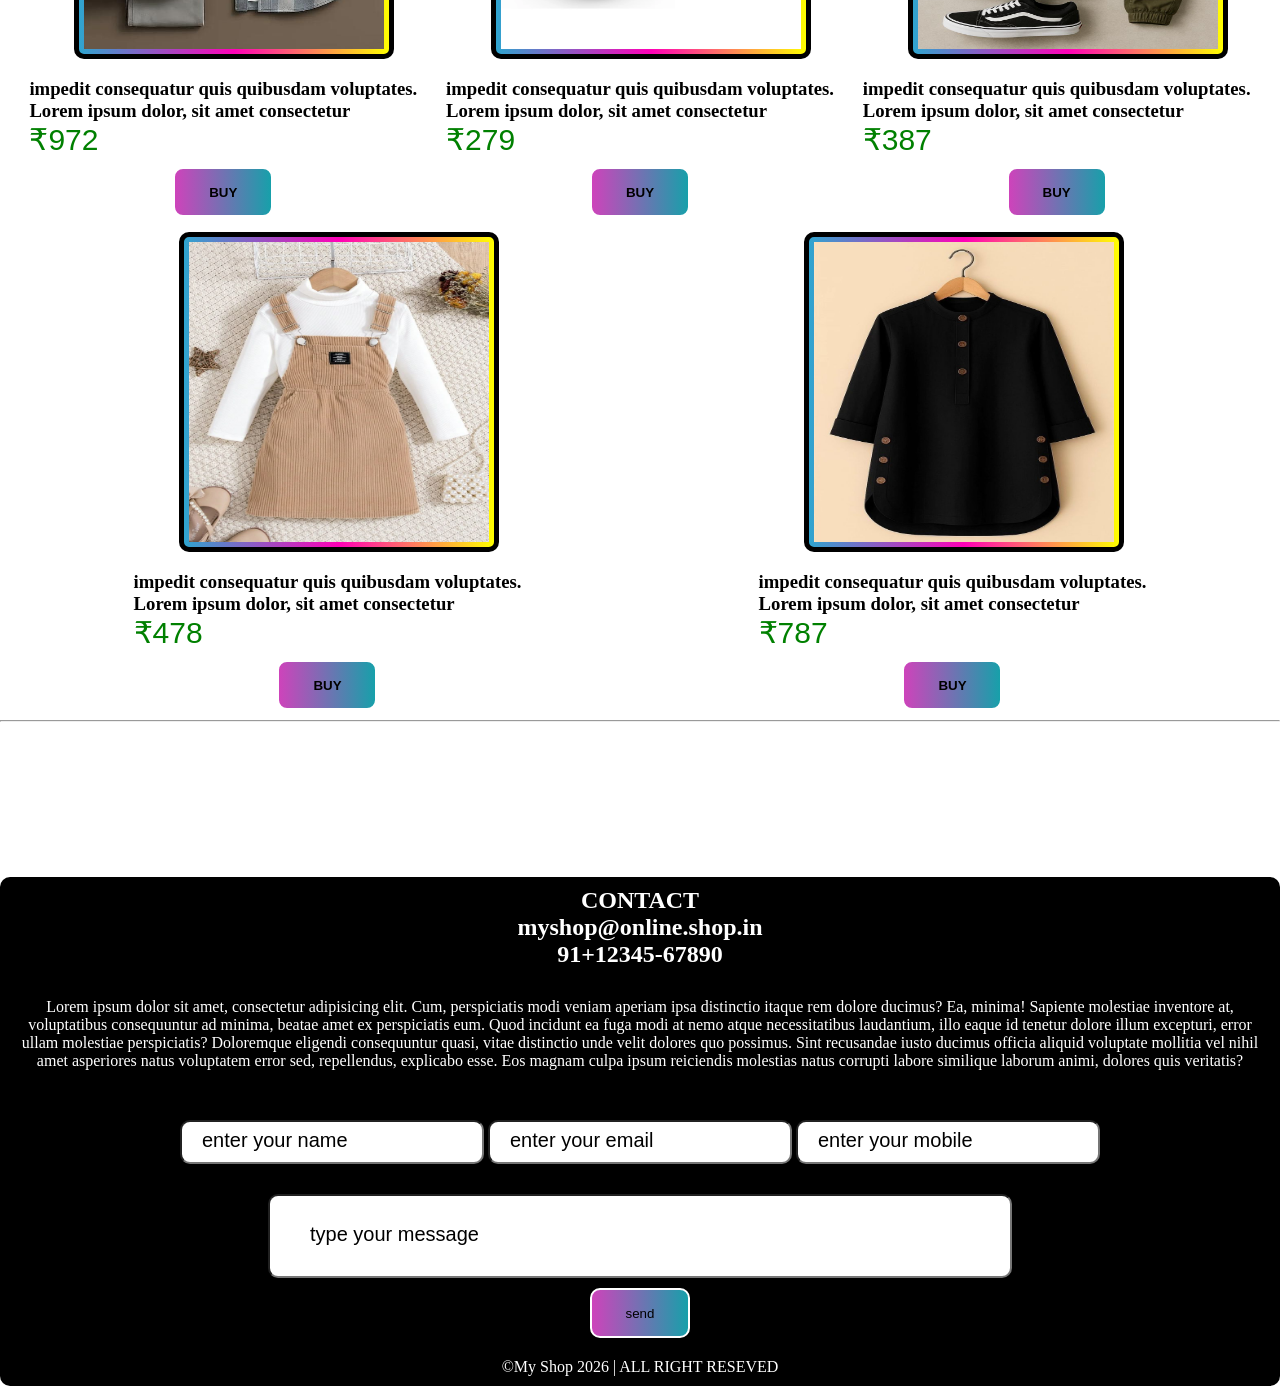
<file: accessories.html>
<!DOCTYPE html>
<html>

<head>
    <meta name="viewport" content="width=device-width, initial-scale=1.0">
    <title>my accessories</title>
    <link rel="icon" href="img/@icon.png">
    <link rel="stylesheet" href="catstyle.css">
</head>

<script>
    function shownotify() {
        alert("successfully added to cart");
    }

    function shownotifyy() {
        alert("this website is still under developing");
    }

    function contcatmsg() {
        alert("message send successfully");
    }

    function darktheam() {
        document.body.style.color = "gray";
        document.body.style.backgroundColor = "black";
    }

    function darkktheam() {
        document.body.style.color = "black";
        document.body.style.backgroundColor = "white";
    }
</script>

<body>

    <section class="navbar">
        <h1 style="margin-left: 40px; color: white;"><img src="img/@icon2.png"
                style="width: 35px; position: absolute; top: 10px; left: 10px;  border: 0px;">My Shop</h1>
        <div class="nav">
            <a href="index.html">Home</a> |
            <a href="#Products">Products</a> |
            <a href="#cart ">Cart</a> |
            <a href="#contect ">Contact</a> |
        </div>

        <button onclick="darktheam()" class="dark">
            <p>🌙</p>
        </button>

        <button onclick="darkktheam()" class="darkk">
            <p>☀️</p>
        </button>
        <div class="pro">
            <p style="margin-top: 3px;"><a href="login.html">👤</a></p>
        </div>

    </section>


    <section>
        <div class="sbox">
            <center>
                <input type="search" placeholder="🔍search products...">
            </center>
        </div>
    </section>


    <section>
        <nav
            style="display: flex; justify-content: space-between; margin-top: 10px; margin-bottom: 10px; padding: 5px;">
            <div class="box">
                <div class="scrollbar">
                    <img class="cenlogo" src="img/my shop images 1.png">
                    <img class="cenlogo" src="img/my shop images 3.png">
                    <img class="cenlogo" src="img/my shop images 5.png">
                </div>
                <div class="scrollbar">
                    <img class="cenlogo" src="img/my shop images 1.png">
                    <img class="cenlogo" src="img/my shop images 3.png">
                    <img class="cenlogo" src="img/my shop images 5.png">
                </div>
            </div>


            <img class="cenlogo" src="img/@icon.png" style="width: 180px; border: 3px solid black;">


            <div class="box">
                <div class="scrollbar">
                    <img class="cenlogo" src="img/my shop images 2.png">
                    <img class="cenlogo" src="img/my shop images 4.png">
                    <img class="cenlogo" src="img/my shop images 6.png">
                </div>
                <div class="scrollbar">
                    <img class="cenlogo" src="img/my shop images 2.png">
                    <img class="cenlogo" src="img/my shop images 4.png">
                    <img class="cenlogo" src="img/my shop images 6.png">
                </div>
            </div>
        </nav>
    </section>


    <section class="cat">
        <a class="fas" href="fashion.html">FASHION</a>
        <a class="fas" href="elect.html">ELECTRONICS</a>
        <a class="fas" href="home appliances.html">HOME APPLIANCES</a>
        <a class="fas" href="furniture.html">FURNITURE</a>
        <a class="fas" href="toys.html">TOYS</a>
        <a class="fas" href="#">ACCESSORIES</a>
        <a class="fas" href="sports.html">SPORTS</a>
        <a class="fas" href="cosmetic.html">COSMETIC</a>
    </section>


    <section>
        <div class="menu">
            <div>
                <img class="img" src="img/accesserios/@access1.jpeg" width="300px" height="300px">
                <h3>impedit consequatur quis quibusdam voluptates.</h3>
                <h3>Lorem ipsum dolor, sit amet consectetur </h3>
                <p class="rupee">₹345</p>
                <center>
                    <button onclick="shownotify()">
                        <h4>add to cart</h4>
                    </button>
                    <button onclick="shownotifyy()">
                        <h4>BUY</h4>
                    </button>
                </center>
            </div>

            <div>
                <img class="img" src="img/accesserios/@access2.jpeg" width="300px" height="300px">
                <h3>impedit consequatur quis quibusdam voluptates.</h3>
                <h3>Lorem ipsum dolor, sit amet consectetur </h3>
                <p class="rupee">₹765</p>
                <center>
                    <button onclick="shownotify()">
                        <h4>add to cart</h4>
                    </button>
                    <button onclick="shownotifyy()">
                        <h4>BUY</h4>
                    </button>
                </center>
            </div>

            <div>
                <img class="img" src="img/accesserios/@access3.jpeg" width="300px" height="300px">
                <h3>impedit consequatur quis quibusdam voluptates.</h3>
                <h3>Lorem ipsum dolor, sit amet consectetur </h3>
                <p class="rupee">₹4567</p>
                <center>
                    <button onclick="shownotify()">
                        <h4>add to cart</h4>
                    </button>
                    <button onclick="shownotifyy()">
                        <h4>BUY</h4>
                    </button>
                </center>
            </div>

            <div>
                <img class="img" src="img/accesserios/@access4.jpeg" width="300px" height="300px">
                <h3>impedit consequatur quis quibusdam voluptates.</h3>
                <h3>Lorem ipsum dolor, sit amet consectetur </h3>
                <p class="rupee">₹7999</p>
                <center>
                    <button onclick="shownotify()">
                        <h4>add to cart</h4>
                    </button>
                    <button onclick="shownotifyy()">
                        <h4>BUY</h4>
                    </button>
                </center>
            </div>

            <div>
                <img class="img" src="img/accesserios/@access5.jpeg" width="300px" height="300px">
                <h3>impedit consequatur quis quibusdam voluptates.</h3>
                <h3>Lorem ipsum dolor, sit amet consectetur </h3>
                <p class="rupee">₹9876</p>
                <center>
                    <button onclick="shownotify()">
                        <h4>add to cart</h4>
                    </button>
                    <button onclick="shownotifyy()">
                        <h4>BUY</h4>
                    </button>
                </center>
            </div>

            <div>
                <img class="img" src="img/accesserios/@access6.jpeg" width="300px" height="300px">
                <h3>impedit consequatur quis quibusdam voluptates.</h3>
                <h3>Lorem ipsum dolor, sit amet consectetur </h3>
                <p class="rupee">₹6578</p>
                <center>
                    <button onclick="shownotify()">
                        <h4>add to cart</h4>
                    </button>
                    <button onclick="shownotifyy()">
                        <h4>BUY</h4>
                    </button>
                </center>
            </div>

            <div>
                <img class="img" src="img/accesserios/@access7.jpeg" width="300px" height="300px">
                <h3>impedit consequatur quis quibusdam voluptates.</h3>
                <h3>Lorem ipsum dolor, sit amet consectetur </h3>
                <p class="rupee">₹7865</p>
                <center>
                    <button onclick="shownotify()">
                        <h4>add to cart</h4>
                    </button>
                    <button onclick="shownotifyy()">
                        <h4>BUY</h4>
                    </button>
                </center>
            </div>

            <div>
                <img class="img" src="img/accesserios/@access8.jpg" width="300px" height="300px">
                <h3>impedit consequatur quis quibusdam voluptates.</h3>
                <h3>Lorem ipsum dolor, sit amet consectetur </h3>
                <p class="rupee">₹888</p>
                <center>
                    <button onclick="shownotify()">
                        <h4>add to cart</h4>
                    </button>
                    <button onclick="shownotifyy()">
                        <h4>BUY</h4>
                    </button>
                </center>
            </div>

            <div>
                <img class="img" src="img/accesserios/@access9.jpg" width="300px" height="300px">
                <h3>impedit consequatur quis quibusdam voluptates.</h3>
                <h3>Lorem ipsum dolor, sit amet consectetur </h3>
                <p class="rupee">₹999</p>
                <center>
                    <button onclick="shownotify()">
                        <h4>add to cart</h4>
                    </button>
                    <button onclick="shownotifyy()">
                        <h4>BUY</h4>
                    </button>
                </center>
            </div>

            <div>
                <img class="img" src="img/accesserios/@access10.jpg" width="300px" height="300px">
                <h3>impedit consequatur quis quibusdam voluptates.</h3>
                <h3>Lorem ipsum dolor, sit amet consectetur </h3>
                <p class="rupee">₹678</p>
                <center>
                    <button onclick="shownotify()">
                        <h4>add to cart</h4>
                    </button>
                    <button onclick="shownotifyy()">
                        <h4>BUY</h4>
                    </button>
                </center>
            </div>

            <div>
                <img class="img" src="img/accesserios/@access11.jpg" width="300px" height="300px">
                <h3>impedit consequatur quis quibusdam voluptates.</h3>
                <h3>Lorem ipsum dolor, sit amet consectetur </h3>
                <p class="rupee">₹976</p>
                <center>
                    <button onclick="shownotify()">
                        <h4>add to cart</h4>
                    </button>
                    <button onclick="shownotifyy()">
                        <h4>BUY</h4>
                    </button>
                </center>
            </div>

            <div>
                <img class="img" src="img/accesserios/@access12.jpg" width="300px" height="300px">
                <h3>impedit consequatur quis quibusdam voluptates.</h3>
                <h3>Lorem ipsum dolor, sit amet consectetur </h3>
                <p class="rupee">₹754</p>
                <center>
                    <button onclick="shownotify()">
                        <h4>add to cart</h4>
                    </button>
                    <button onclick="shownotifyy()">
                        <h4>BUY</h4>
                    </button>
                </center>
            </div>

            <div>
                <img class="img" src="img/accesserios/@access13.jpg" width="300px" height="300px">
                <h3>impedit consequatur quis quibusdam voluptates.</h3>
                <h3>Lorem ipsum dolor, sit amet consectetur </h3>
                <p class="rupee">₹967</p>
                <center>
                    <button onclick="shownotify()">
                        <h4>add to cart</h4>
                    </button>
                    <button onclick="shownotifyy()">
                        <h4>BUY</h4>
                    </button>
                </center>
            </div>

            <div>
                <img class="img" src="img/accesserios/@access14.jpg" width="300px" height="300px">
                <h3>impedit consequatur quis quibusdam voluptates.</h3>
                <h3>Lorem ipsum dolor, sit amet consectetur </h3>
                <p class="rupee">₹799</p>
                <center>
                    <button onclick="shownotify()">
                        <h4>add to cart</h4>
                    </button>
                    <button onclick="shownotifyy()">
                        <h4>BUY</h4>
                    </button>
                </center>
            </div>

            <div>
                <img class="img" src="img/accesserios/@access15.jpg" width="300px" height="300px">
                <h3>impedit consequatur quis quibusdam voluptates.</h3>
                <h3>Lorem ipsum dolor, sit amet consectetur </h3>
                <p class="rupee">₹490</p>
                <center>
                    <button onclick="shownotify()">
                        <h4>add to cart</h4>
                    </button>
                    <button onclick="shownotifyy()">
                        <h4>BUY</h4>
                    </button>
                </center>
            </div>

            <div>
                <img class="img" src="img/accesserios/@access16.jpg" width="300px" height="300px">
                <h3>impedit consequatur quis quibusdam voluptates.</h3>
                <h3>Lorem ipsum dolor, sit amet consectetur </h3>
                <p class="rupee">₹798</p>
                <center>
                    <button onclick="shownotify()">
                        <h4>add to cart</h4>
                    </button>
                    <button onclick="shownotifyy()">
                        <h4>BUY</h4>
                    </button>
                </center>
            </div>

            <div>
                <img class="img" src="img/accesserios/@access17.jpg" width="300px" height="300px">
                <h3>impedit consequatur quis quibusdam voluptates.</h3>
                <h3>Lorem ipsum dolor, sit amet consectetur </h3>
                <p class="rupee">₹359</p>
                <center>
                    <button onclick="shownotify()">
                        <h4>add to cart</h4>
                    </button>
                    <button onclick="shownotifyy()">
                        <h4>BUY</h4>
                    </button>
                </center>
            </div>

            <div>
                <img class="img" src="img/accesserios/@access18.jpg" width="300px" height="300px">
                <h3>impedit consequatur quis quibusdam voluptates.</h3>
                <h3>Lorem ipsum dolor, sit amet consectetur </h3>
                <p class="rupee">₹157</p>
                <center>
                    <button onclick="shownotify()">
                        <h4>add to cart</h4>
                    </button>
                    <button onclick="shownotifyy()">
                        <h4>BUY</h4>
                    </button>
                </center>
            </div>

            <div>
                <img class="img" src="img/accesserios/@access19.jpg" width="300px" height="300px">
                <h3>impedit consequatur quis quibusdam voluptates.</h3>
                <h3>Lorem ipsum dolor, sit amet consectetur </h3>
                <p class="rupee">₹109</p>
                <center>
                    <button onclick="shownotify()">
                        <h4>add to cart</h4>
                    </button>
                    <button onclick="shownotifyy()">
                        <h4>BUY</h4>
                    </button>
                </center>
            </div>

            <div>
                <img class="img" src="img/accesserios/@access20.jpg" width="300px" height="300px">
                <h3>impedit consequatur quis quibusdam voluptates.</h3>
                <h3>Lorem ipsum dolor, sit amet consectetur </h3>
                <p class="rupee">₹275</p>
                <center>
                    <button onclick="shownotify()">
                        <h4>add to cart</h4>
                    </button>
                    <button onclick="shownotifyy()">
                        <h4>BUY</h4>
                    </button>
                </center>
            </div>
        </div>
    </section>


    <section id="Products" style="padding-top: 110px;">
        <center>
            <h1 style="color: black;">PRODUCTS</h1>
        </center>
        <center>
            <h1>PRODUCTS</h1>
        </center>
    </section>
    <hr>


    <section>
        <div class="mpro">
            <div class="menupro">
                <div>
                    <img class="menuprod" src="img/cat/@fashion.jpeg" width="300px" height="300px">
                    <center>
                        <h2>FASHION</h2>
                        <button onclick="location.href='fashion.html'">
                            <h4>visit</h4>
                        </button>
                    </center>
                </div>

                <div>
                    <img class="menuprod" src="img/cat/@electronics.jpeg" width="300px" height="300px">
                    <center>
                        <h2>ELECTRONICS</h2>
                        <button onclick="location.href='elect.html'">
                            <h4>visit</h4>
                        </button>
                    </center>
                </div>

                <div>
                    <img class="menuprod" src="img/cat/home applience.jpeg" width="300px" height="300px">
                    <center>
                        <h2>HOME APPLIANCE</h2>
                        <button onclick="location.href='home appliances.html'">
                            <h4>visit</h4>
                        </button>
                    </center>
                </div>

                <div>
                    <img class="menuprod" src="img/cat/@furniture.jpeg" width="300px" height="300px">
                    <center>
                        <h2>FURNITURE</h2>
                        <button onclick="location.href='furniture.html'">
                            <h4>visit</h4>
                        </button>
                    </center>
                </div>

                <div>
                    <img class="menuprod" src="img/cat/@toys.jpeg" width="300px" height="300px">
                    <center>
                        <h2>TOYS</h2>
                        <button onclick="location.href='toys.html'">
                            <h4>visit</h4>
                        </button>
                    </center>
                </div>

                <div>
                    <img class="menuprod" src="img/cat/@accessories.jpeg" width="300px" height="300px">
                    <center>
                        <h2>ACCESSORIES</h2>
                        <button onclick="location.href='accessories.html'">
                            <h4>visit</h4>
                        </button>
                    </center>
                </div>

                <div>
                    <img class="menuprod" src="img/cat/@sports.jpeg" width="300px" height="300px">
                    <center>
                        <h2>SPORTS</h2>
                        <button onclick="location.href='sports.html'">
                            <h4>visit</h4>
                        </button>
                    </center>
                </div>

                <div>
                    <img class="menuprod" src="img/cat/@cosmetics.jpeg" width="300px" height="300px">
                    <center>
                        <h2>COSMETIC</h2>
                        <button onclick="location.href='cosmetic.html'">
                            <h4>visit</h4>
                        </button>
                    </center>
                </div>
            </div>
    </section>


    <section id="cart" style="padding-top: 110px;">
        <center>
            <h1 style="color: black;">MY CART</h1>
        </center>
        <center>
            <h1>MY CART</h1>
        </center>
    </section>
    <hr>


    <section>
        <div class="cart">
            <div class="cartt">
                <div>
                    <img class="cprod" src="img/elect/@elect18.webp" width="300px" height="300px">
                    <h3>impedit consequatur quis quibusdam voluptates.</h3>
                    <h3>Lorem ipsum dolor, sit amet consectetur </h3>
                    <p class="rupee">₹359</p>
                    <center>
                        <div>
                            <button>
                                <h4>BUY</h4>
                            </button>
                        </div>
                    </center>
                </div>
                <div>
                    <img class="cprod" src="img/elect/@elect11.webp" width="300px" height="300px">
                    <h3>impedit consequatur quis quibusdam voluptates.</h3>
                    <h3>Lorem ipsum dolor, sit amet consectetur </h3>
                    <p class="rupee">₹765</p>
                    <center>
                        <button>
                            <h4>BUY</h4>
                        </button>
                    </center>
                </div>
                <div>
                    <img class="cprod" src="img/fashion/@fashion13.jpeg" width="300px" height="300px">
                    <h3>impedit consequatur quis quibusdam voluptates.</h3>
                    <h3>Lorem ipsum dolor, sit amet consectetur </h3>
                    <p class="rupee">₹875</p>
                    <center>
                        <button>
                            <h4>BUY</h4>
                        </button>
                    </center>
                </div>
                <div>
                    <img class="cprod" src="img/fashion/@fashion11.jpeg" width="300px" height="300px">
                    <h3>impedit consequatur quis quibusdam voluptates.</h3>
                    <h3>Lorem ipsum dolor, sit amet consectetur </h3>
                    <p class="rupee">₹972</p>
                    <center>
                        <button>
                            <h4>BUY</h4>
                        </button>
                    </center>
                </div>
                <div>
                    <img class="cprod" src="img/elect/@elect1.webp" width="300px" height="300px">
                    <h3>impedit consequatur quis quibusdam voluptates.</h3>
                    <h3>Lorem ipsum dolor, sit amet consectetur </h3>
                    <p class="rupee">₹279</p>
                    <center>
                        <button>
                            <h4>BUY</h4>
                        </button>
                    </center>
                </div>
                <div>
                    <img class="cprod" src="img/fashion/@fashion1.jpeg" width="300px" height="300px">
                    <h3>impedit consequatur quis quibusdam voluptates.</h3>
                    <h3>Lorem ipsum dolor, sit amet consectetur </h3>
                    <p class="rupee">₹387</p>
                    <center>
                        <button>
                            <h4>BUY</h4>
                        </button>
                    </center>
                </div>
                <div>
                    <img class="cprod" src="img/fashion/@fashion64.jpeg" width="300px" height="300px">
                    <h3>impedit consequatur quis quibusdam voluptates.</h3>
                    <h3>Lorem ipsum dolor, sit amet consectetur </h3>
                    <p class="rupee">₹478</p>
                    <center>
                        <button>
                            <h4>BUY</h4>
                        </button>
                    </center>
                </div>
                <div>
                    <img class="cprod" src="img/fashion/@fashion34.jpeg" width="300px" height="300px">
                    <h3>impedit consequatur quis quibusdam voluptates.</h3>
                    <h3>Lorem ipsum dolor, sit amet consectetur </h3>
                    <p class="rupee">₹787</p>
                    <center>
                        <button>
                            <h4>BUY</h4>
                        </button>
                    </center>
                </div>
            </div>
        </div>
    </section>


    <hr>


    <section id="contect" style="padding-top: 5px;">
        <div class="contect">
            <h2 class="cont">
                CONTACT <br>
                myshop@online.shop.in <br>
                91+12345-67890 <br>
            </h2>
            <p class="cont">
                Lorem ipsum dolor sit amet, consectetur adipisicing elit. Cum, perspiciatis modi veniam aperiam ipsa
                distinctio itaque rem dolore ducimus? Ea, minima! Sapiente molestiae inventore at, voluptatibus
                consequuntur ad minima, beatae amet ex perspiciatis eum. Quod incidunt ea fuga modi at nemo atque
                necessitatibus laudantium, illo eaque id tenetur dolore illum excepturi, error ullam molestiae
                perspiciatis? Doloremque eligendi consequuntur quasi, vitae distinctio unde velit dolores quo possimus.
                Sint recusandae iusto ducimus officia aliquid voluptate mollitia vel nihil amet asperiores natus
                voluptatem error sed, repellendus, explicabo esse. Eos magnam culpa ipsum reiciendis molestias natus
                corrupti labore similique laborum animi, dolores quis veritatis?
            </p>

            <div style="text-align: center; margin-top: 30px;">
                <form>
                    <input placeholder="enter your name" class="contdet" type="text" required>
                    <input placeholder="enter your email" class="contdet" type="email" required>
                    <input placeholder="enter your mobile" class="contdet" type="number" required>
                    <br>
                    <input type="tel" placeholder="type your message"><br>
                    <button type="submit" onclick="contcatmsg()">
                        send
                    </button>
                </form>
            </div>

            <footer>
                <p style="color: white;" class="cont">&COPY;My Shop 2026 | ALL RIGHT RESEVED</p>
            </footer>
        </div>
    </section>


</body>

</html>
</file>
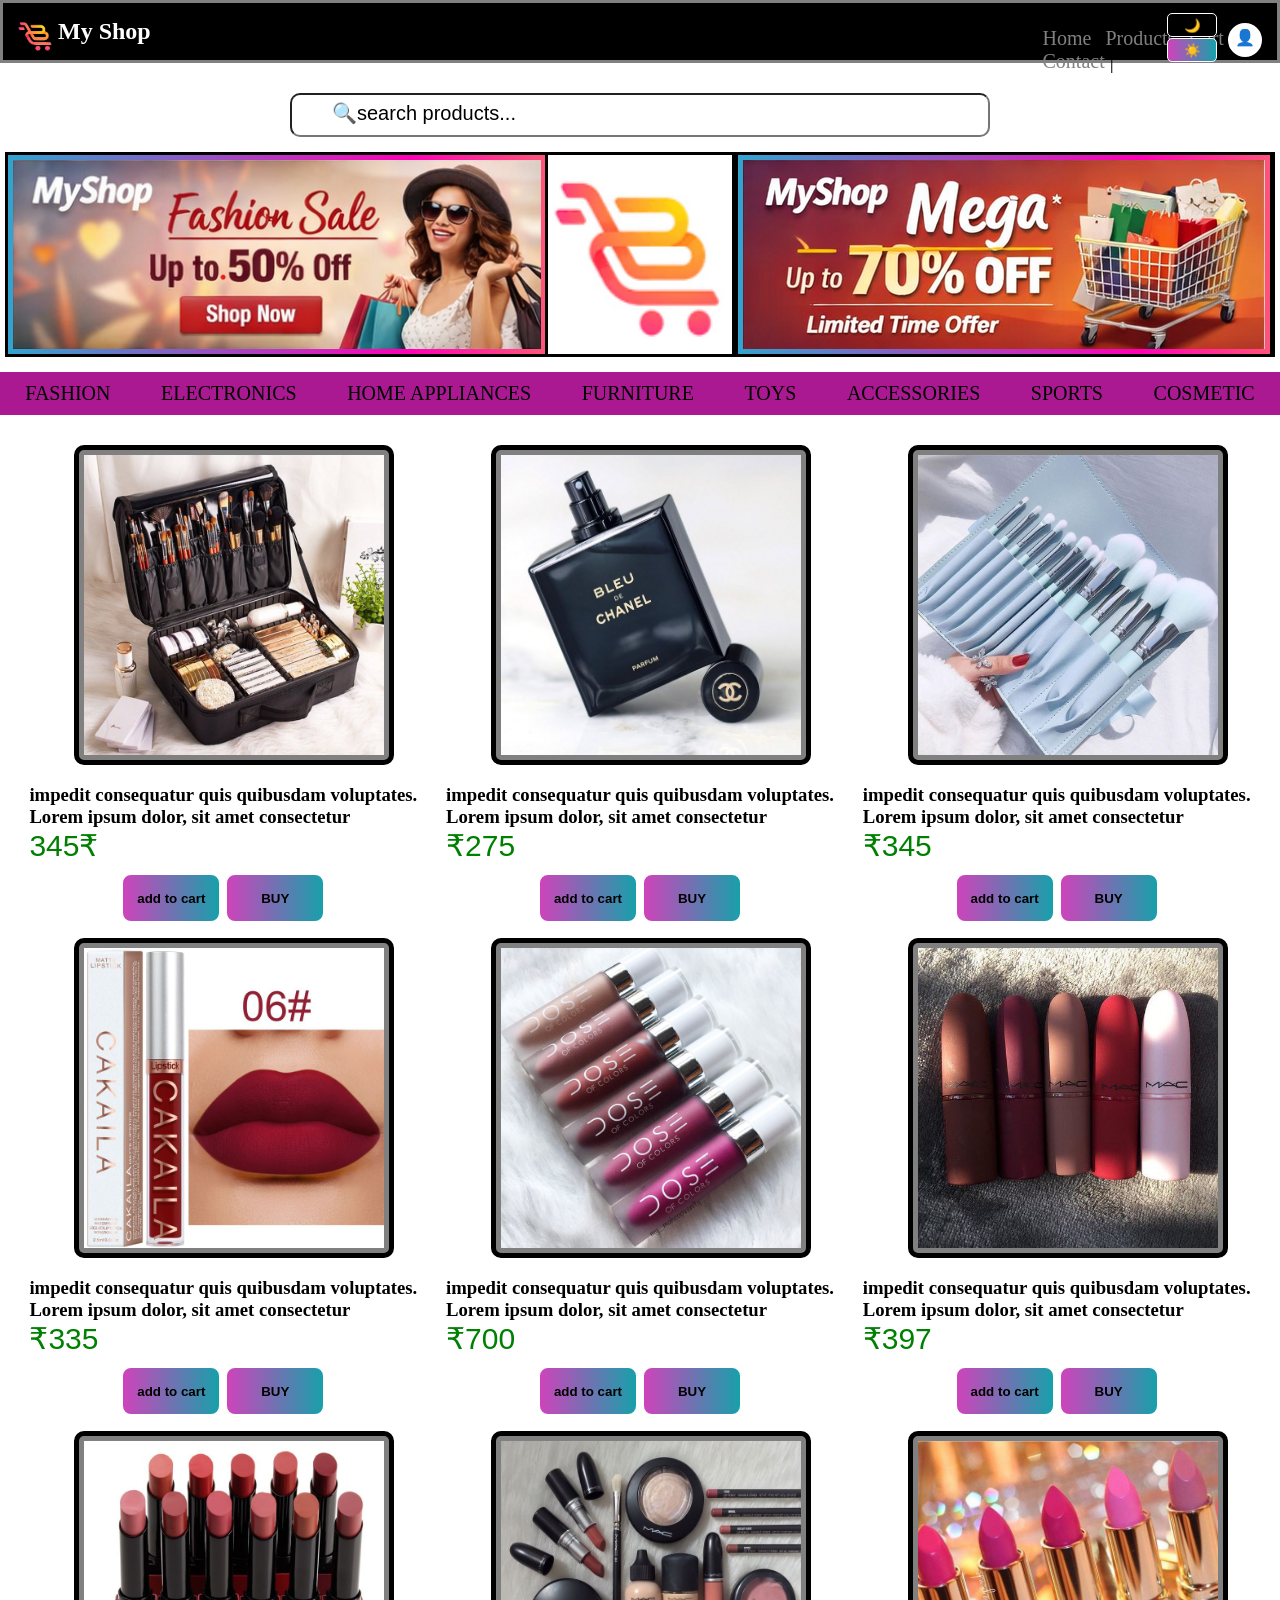
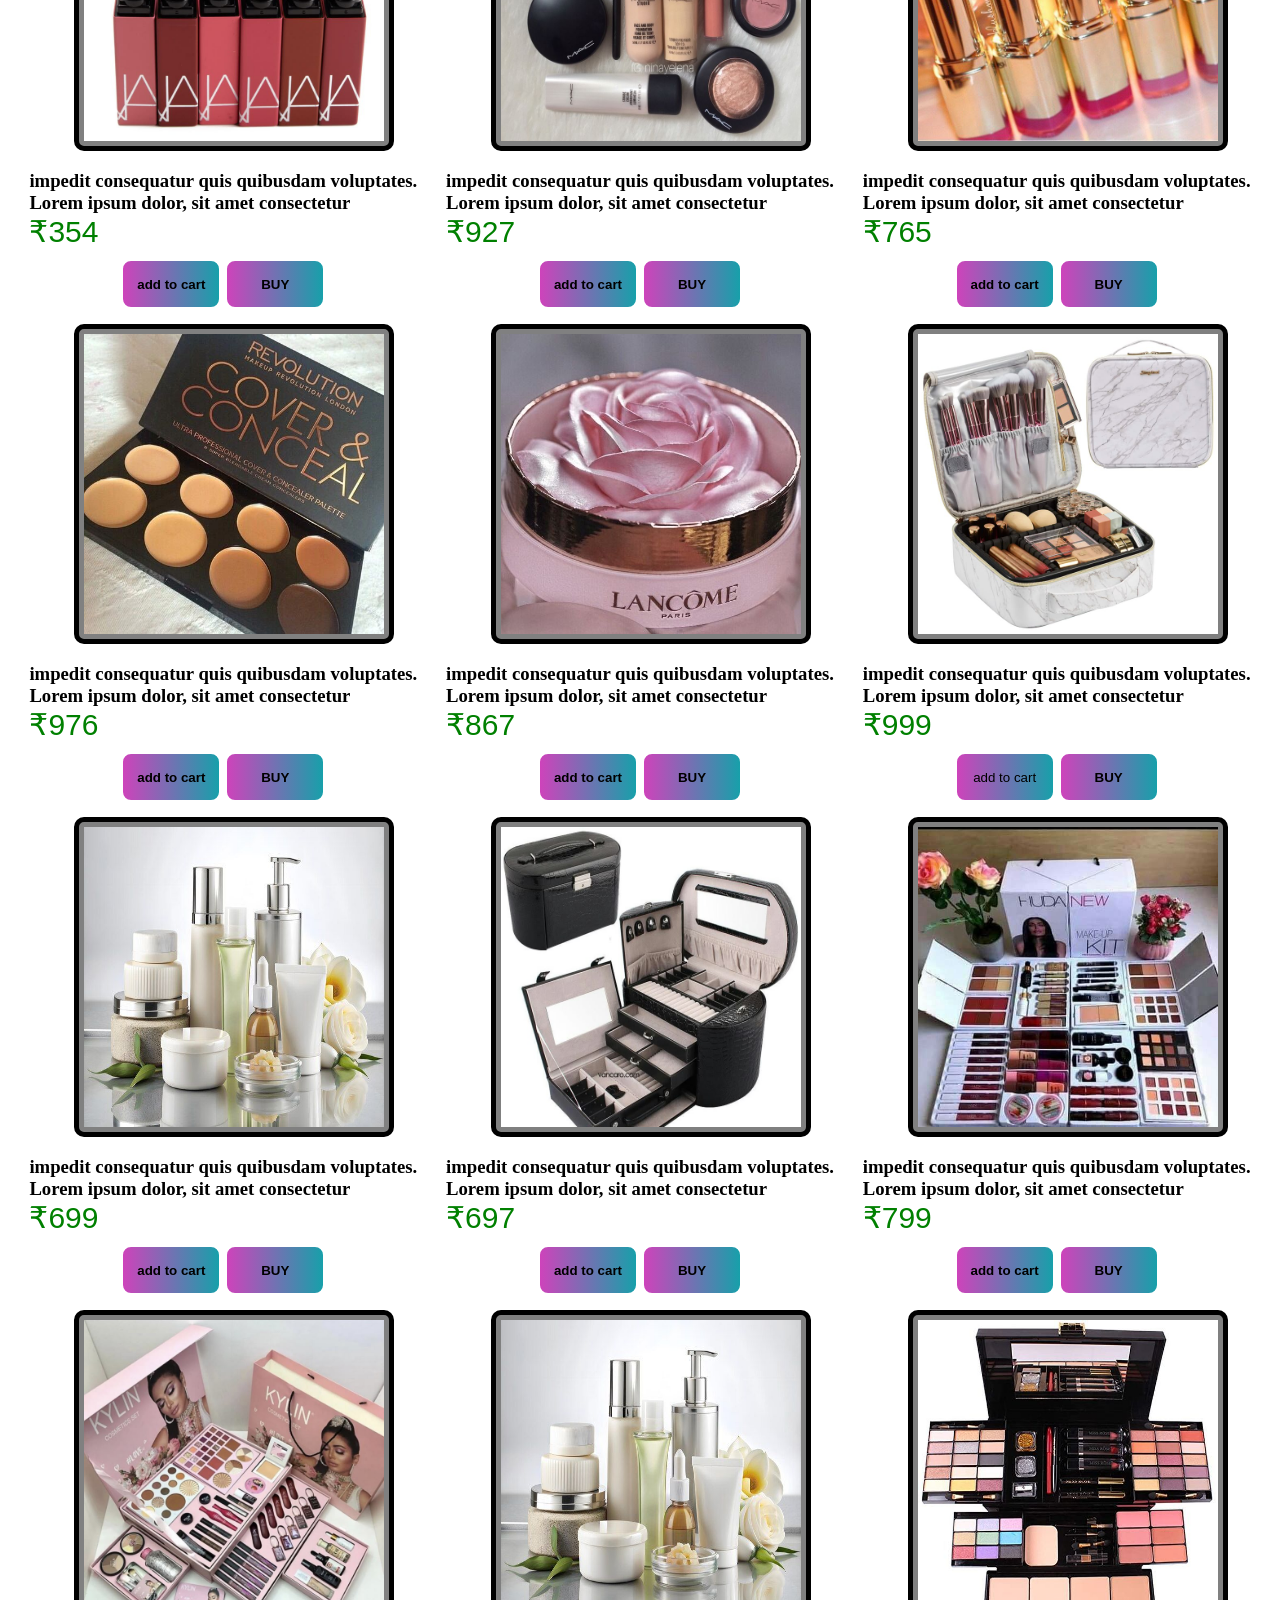
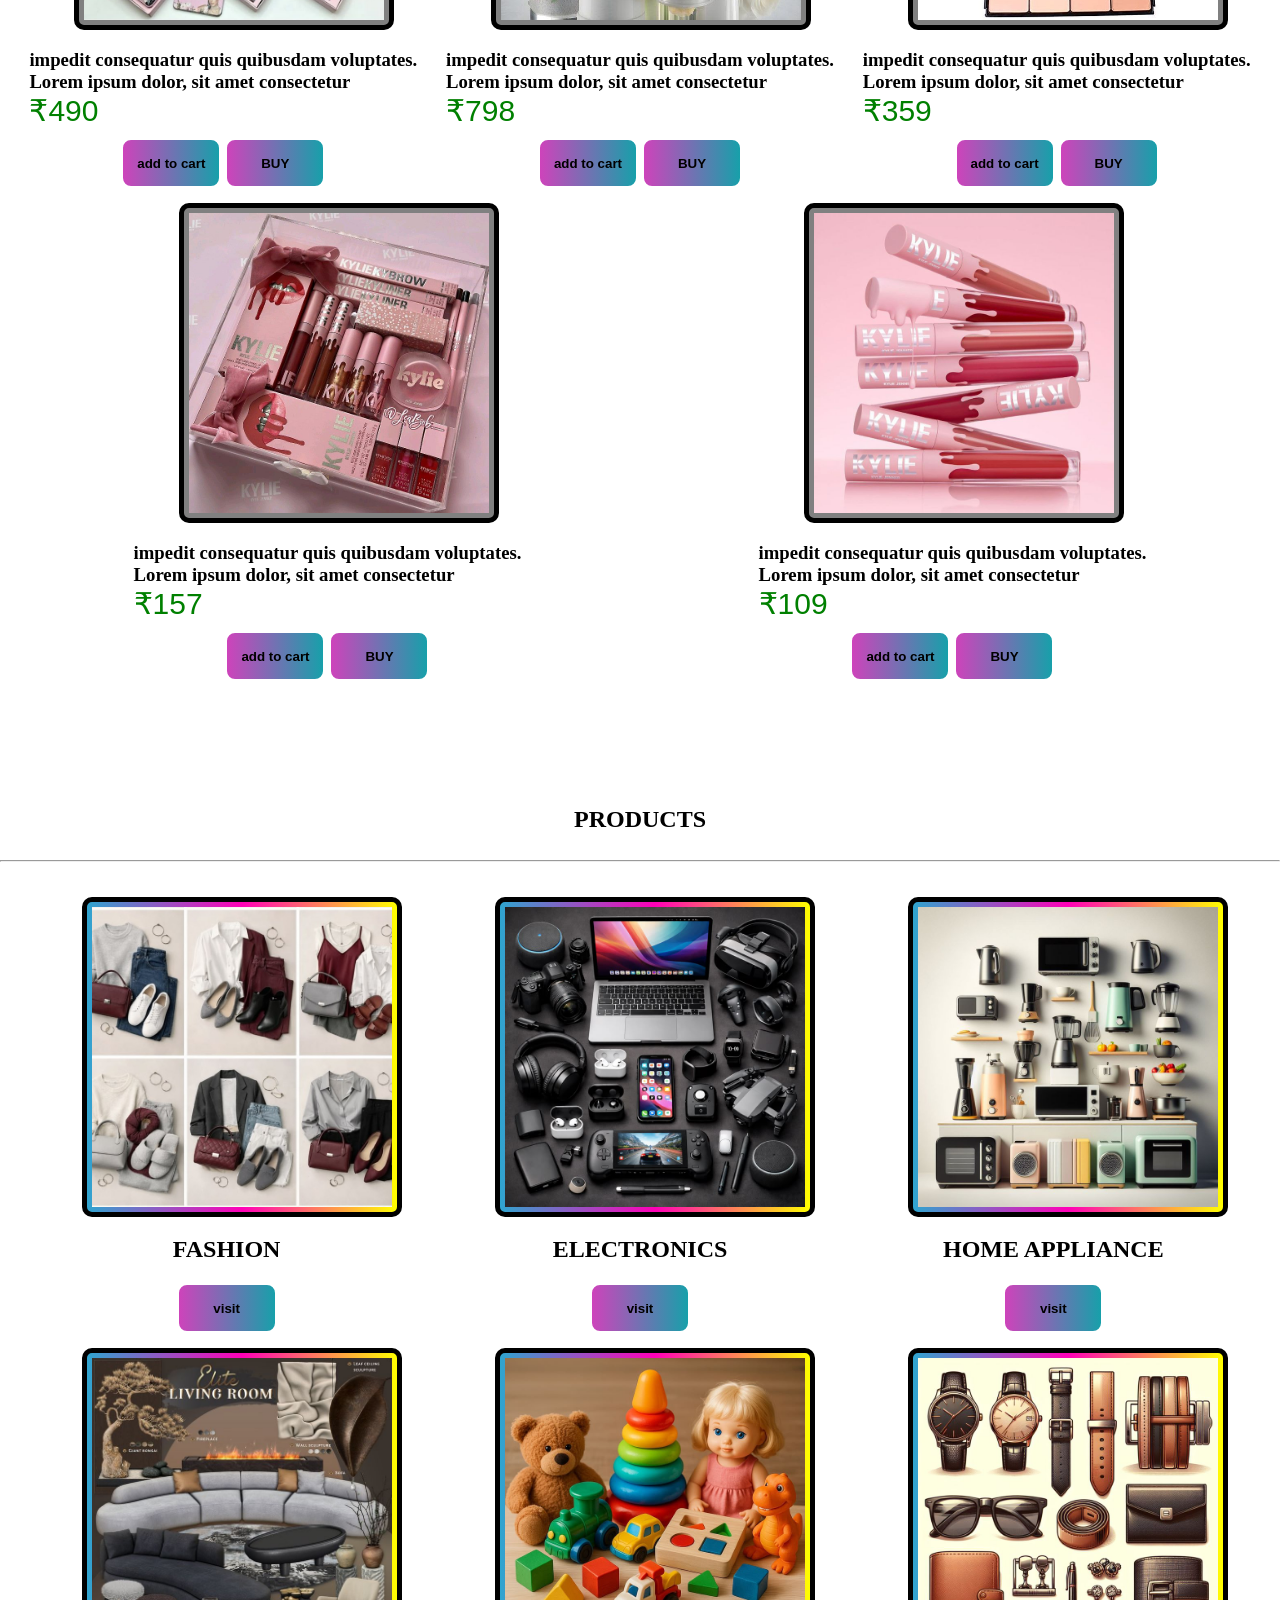
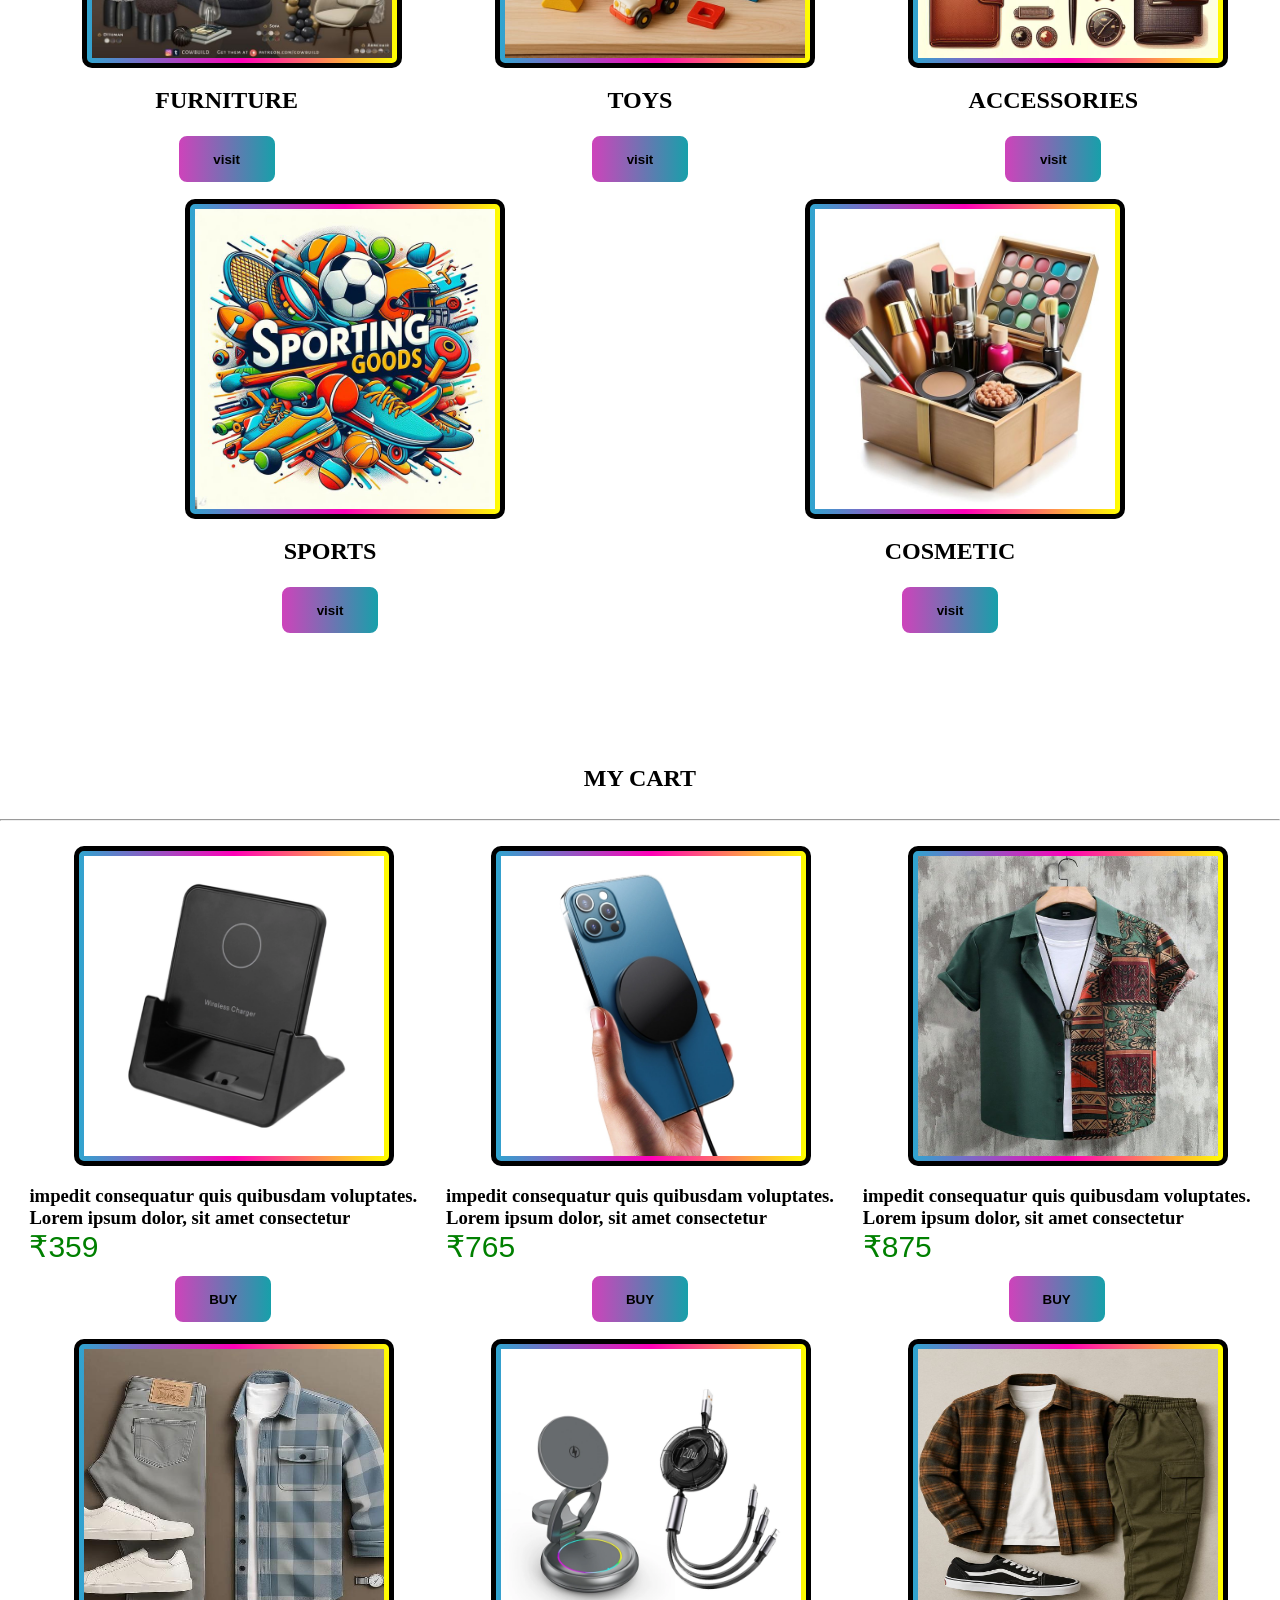
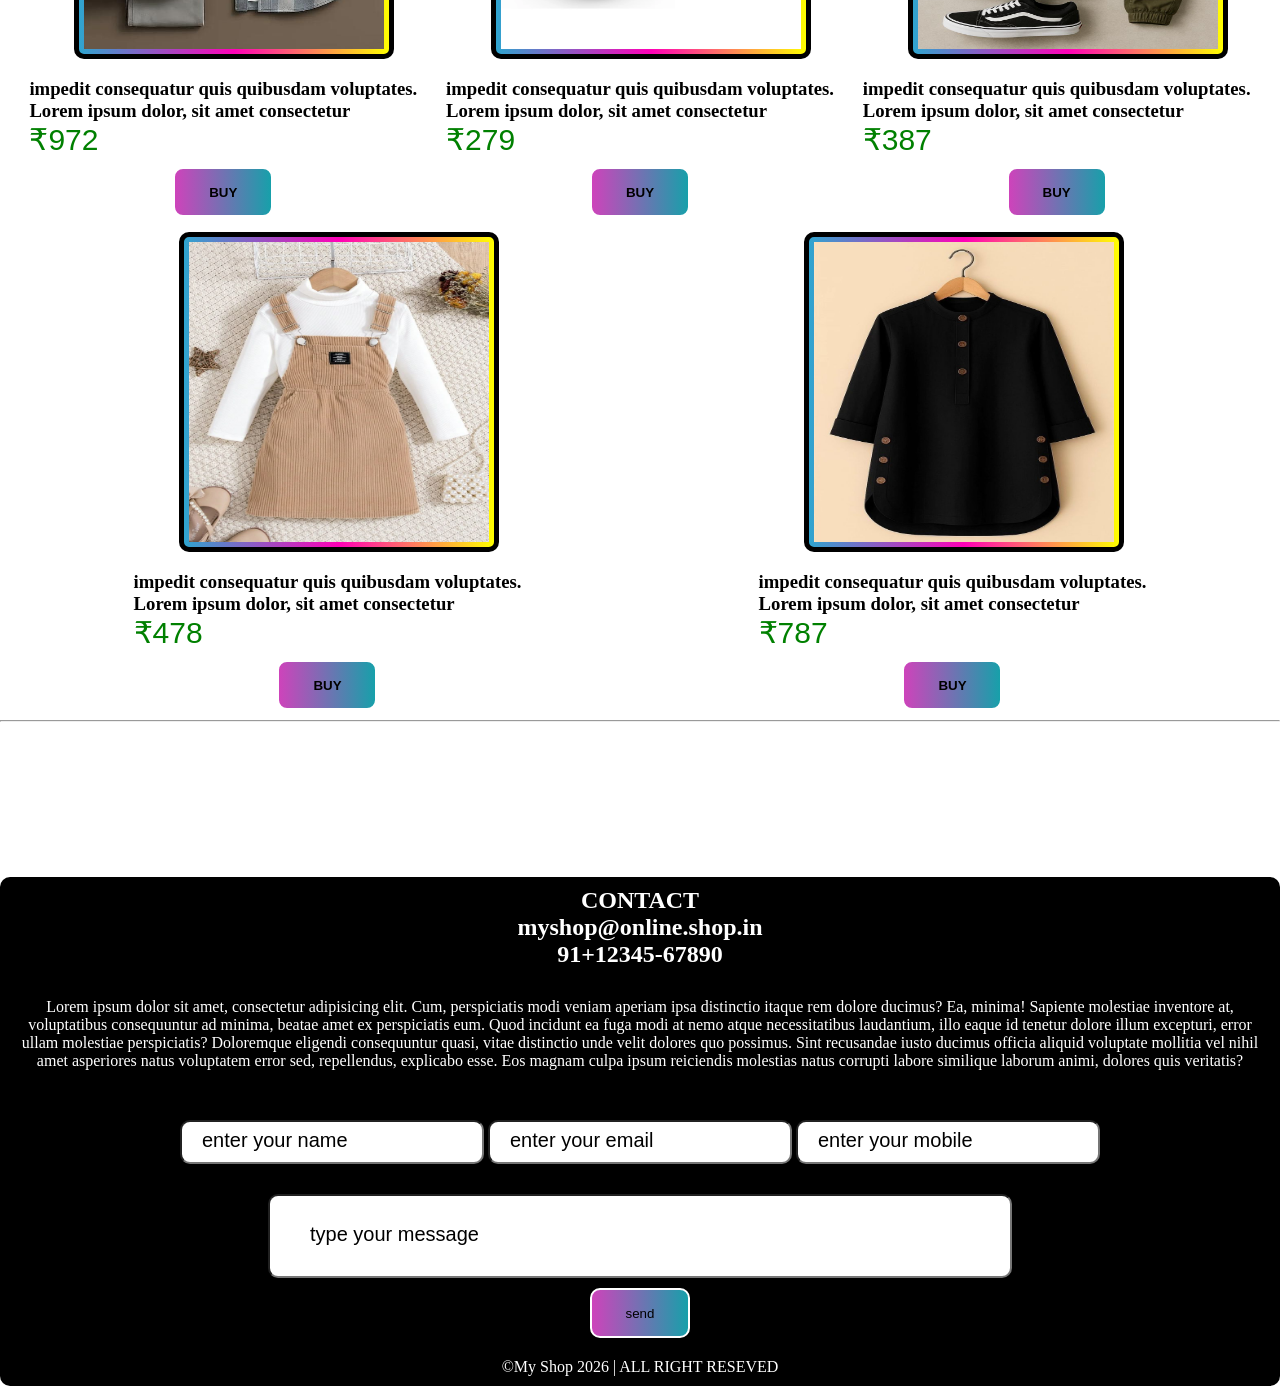
<file: cosmetic.html>
<!DOCTYPE html>
<html>

<head>
    <meta name="viewport" content="width=device-width, initial-scale=1.0">
    <title>my cosmetic</title>
    <link rel="icon" href="img/@icon.png">
    <link rel="stylesheet" href="catstyle.css">
</head>

<script>
    function shownotify() {
        alert("successfully added to cart");
    }

    function shownotifyy() {
        alert("this website is still under developing");
    }

    function contcatmsg() {
        alert("message send successfully");
    }

    function darktheam() {
        document.body.style.color = "gray";
        document.body.style.backgroundColor = "black";
    }

    function darkktheam() {
        document.body.style.color = "black";
        document.body.style.backgroundColor = "white";
    }
</script>

<body>

    <section class="navbar">
        <h1 style="margin-left: 40px; color: white;"><img src="img/@icon2.png"
                style="width: 35px; position: absolute; top: 10px; left: 10px;  border: 0px;">My Shop</h1>
        <div class="nav">
            <a href="index.html">Home</a> |
            <a href="#Products">Products</a> |
            <a href="#cart ">Cart</a> |
            <a href="#contect ">Contact</a> |
        </div>

        <button onclick="darktheam()" class="dark">
            <p>🌙</p>
        </button>

        <button onclick="darkktheam()" class="darkk">
            <p>☀️</p>
        </button>
        <div class="pro">
            <p style="margin-top: 3px;"><a href="login.html">👤</a></p>
        </div>

    </section>


    <section>
        <div class="sbox">
            <center>
                <input type="search" placeholder="🔍search products...">
            </center>
        </div>
    </section>


    <section>
        <nav
            style="display: flex; justify-content: space-between; margin-top: 10px; margin-bottom: 10px; padding: 5px;">
            <div class="box">
                <div class="scrollbar">
                    <img class="cenlogo" src="img/my shop images 1.png">
                    <img class="cenlogo" src="img/my shop images 3.png">
                    <img class="cenlogo" src="img/my shop images 5.png">
                </div>
                <div class="scrollbar">
                    <img class="cenlogo" src="img/my shop images 1.png">
                    <img class="cenlogo" src="img/my shop images 3.png">
                    <img class="cenlogo" src="img/my shop images 5.png">
                </div>
            </div>


            <img class="cenlogo" src="img/@icon.png" style="width: 180px; border: 3px solid black;">


            <div class="box">
                <div class="scrollbar">
                    <img class="cenlogo" src="img/my shop images 2.png">
                    <img class="cenlogo" src="img/my shop images 4.png">
                    <img class="cenlogo" src="img/my shop images 6.png">
                </div>
                <div class="scrollbar">
                    <img class="cenlogo" src="img/my shop images 2.png">
                    <img class="cenlogo" src="img/my shop images 4.png">
                    <img class="cenlogo" src="img/my shop images 6.png">
                </div>
            </div>
        </nav>
    </section>


    <section class="cat">
        <a class="fas" href="fashion.html">FASHION</a>
        <a class="fas" href="elect.html">ELECTRONICS</a>
        <a class="fas" href="home appliances.html">HOME APPLIANCES</a>
        <a class="fas" href="furniture.html">FURNITURE</a>
        <a class="fas" href="toys.html">TOYS</a>
        <a class="fas" href="accessories.html"">ACCESSORIES</a>
        <a class=" fas" href="sports.html">SPORTS</a>
        <a class="fas" href="#">COSMETIC</a>
    </section>


    <section>
        <div class="menu">
            <div>
                <img class="img" src="img/casmetic/@casmetic1.jpeg" width="300px" height="300px">
                <h3>impedit consequatur quis quibusdam voluptates.</h3>
                <h3>Lorem ipsum dolor, sit amet consectetur </h3>
                <p class="rupee">345₹</p>
                <center>
                    <button onclick="shownotify()">
                        <h4>add to cart</h4>
                    </button>
                    <button onclick="shownotifyy()">
                        <h4>BUY</h4>
                    </button>
                </center>
            </div>

            <div>
                <img class="img" src="img/casmetic/@casmetic2.jpeg" width="300px" height="300px">
                <h3>impedit consequatur quis quibusdam voluptates.</h3>
                <h3>Lorem ipsum dolor, sit amet consectetur </h3>
                <p class="rupee">₹275</p>
                <center>
                    <button onclick="shownotify()">
                        <h4>add to cart</h4>
                    </button>
                    <button onclick="shownotifyy()">
                        <h4>BUY</h4>
                    </button>
                </center>
            </div>

            <div>
                <img class="img" src="img/casmetic/@casmetic3.jpg" width="300px" height="300px">
                <h3>impedit consequatur quis quibusdam voluptates.</h3>
                <h3>Lorem ipsum dolor, sit amet consectetur </h3>
                <p class="rupee">₹345</p>
                <center>
                    <button onclick="shownotify()">
                        <h4>add to cart</h4>
                    </button>
                    <button onclick="shownotifyy()">
                        <h4>BUY</h4>
                    </button>
                </center>
            </div>

            <div>
                <img class="img" src="img/casmetic/@casmetic4.jpg" width="300px" height="300px">
                <h3>impedit consequatur quis quibusdam voluptates.</h3>
                <h3>Lorem ipsum dolor, sit amet consectetur </h3>
                <p class="rupee">₹335</p>
                <center>
                    <button v>
                        <h4>add to cart</h4>
                    </button>
                    <button onclick="shownotifyy()">
                        <h4>BUY</h4>
                    </button>
                </center>
            </div>

            <div>
                <img class="img" src="img/casmetic/@casmetic5.jpg" width="300px" height="300px">
                <h3>impedit consequatur quis quibusdam voluptates.</h3>
                <h3>Lorem ipsum dolor, sit amet consectetur </h3>
                <p class="rupee">₹700</p>
                <center>
                    <button onclick="shownotify()">
                        <h4>add to cart</h4>
                    </button>
                    <button onclick="shownotifyy()">
                        <h4>BUY</h4>
                    </button>
                </center>
            </div>

            <div>
                <img class="img" src="img/casmetic/@casmetic6.jpg" width="300px" height="300px">
                <h3>impedit consequatur quis quibusdam voluptates.</h3>
                <h3>Lorem ipsum dolor, sit amet consectetur </h3>
                <p class="rupee">₹397</p>
                <center>
                    <button onclick="shownotify()">
                        <h4>add to cart</h4>
                    </button>
                    <button onclick="shownotifyy()">
                        <h4>BUY</h4>
                    </button>
                </center>
            </div>

            <div>
                <img class="img" src="img/casmetic/@casmetic7.jpg" width="300px" height="300px">
                <h3>impedit consequatur quis quibusdam voluptates.</h3>
                <h3>Lorem ipsum dolor, sit amet consectetur </h3>
                <p class="rupee">₹354</p>
                <center>
                    <button onclick="shownotify()">
                        <h4>add to cart</h4>
                    </button>
                    <button onclick="shownotifyy()">
                        <h4>BUY</h4>
                    </button>
                </center>
            </div>

            <div>
                <img class="img" src="img/casmetic/@casmetic8.jpg" width="300px" height="300px">
                <h3>impedit consequatur quis quibusdam voluptates.</h3>
                <h3>Lorem ipsum dolor, sit amet consectetur </h3>
                <p class="rupee">₹927</p>
                <center>
                    <button onclick="shownotify()">
                        <h4>add to cart</h4>
                    </button>
                    <button onclick="shownotifyy()">
                        <h4>BUY</h4>
                    </button>
                </center>
            </div>

            <div>
                <img class="img" src="img/casmetic/@casmetic9.jpg" width="300px" height="300px">
                <h3>impedit consequatur quis quibusdam voluptates.</h3>
                <h3>Lorem ipsum dolor, sit amet consectetur </h3>
                <p class="rupee">₹765</p>
                <center>
                    <button onclick="shownotify()">
                        <h4>add to cart</h4>
                    </button>
                    <button onclick="shownotifyy()">
                        <h4>BUY</h4>
                    </button>
                </center>
            </div>

            <div>
                <img class="img" src="img/casmetic/@casmetic10.jpg" width="300px" height="300px">
                <h3>impedit consequatur quis quibusdam voluptates.</h3>
                <h3>Lorem ipsum dolor, sit amet consectetur </h3>
                <p class="rupee">₹976</p>
                <center>
                    <button onclick="shownotify()">
                        <h4>add to cart</h4>
                    </button>
                    <button onclick="shownotifyy()">
                        <h4>BUY</h4>
                    </button>
                </center>
            </div>

            <div>
                <img class="img" src="img/casmetic/@casmetic11.jpg" width="300px" height="300px">
                <h3>impedit consequatur quis quibusdam voluptates.</h3>
                <h3>Lorem ipsum dolor, sit amet consectetur </h3>
                <p class="rupee">₹867</p>
                <center>
                    <button onclick="shownotify()">
                        <h4>add to cart</h4>
                    </button>
                    <button onclick="shownotifyy()">
                        <h4>BUY</h4>
                    </button>
                </center>
            </div>

            <div>
                <img class="img" src="img/casmetic/@casmetic12.jpeg" width="300px" height="300px">
                <h3>impedit consequatur quis quibusdam voluptates.</h3>
                <h3>Lorem ipsum dolor, sit amet consectetur </h3>
                <p class="rupee">₹999</p>
                <center>
                    <button vonclick="shownotify()" <h4>add to cart</h4>
                    </button>
                    <button onclick="shownotifyy()">
                        <h4>BUY</h4>
                    </button>
                </center>
            </div>

            <div>
                <img class="img" src="img/casmetic/@casmetic13.jpeg" width="300px" height="300px">
                <h3>impedit consequatur quis quibusdam voluptates.</h3>
                <h3>Lorem ipsum dolor, sit amet consectetur </h3>
                <p class="rupee">₹699</p>
                <center>
                    <button onclick="shownotify()">
                        <h4>add to cart</h4>
                    </button>
                    <button onclick="shownotifyy()">
                        <h4>BUY</h4>
                    </button>
                </center>
            </div>

            <div>
                <img class="img" src="img/casmetic/@casmetic14.jpeg" width="300px" height="300px">
                <h3>impedit consequatur quis quibusdam voluptates.</h3>
                <h3>Lorem ipsum dolor, sit amet consectetur </h3>
                <p class="rupee">₹697</p>
                <center>
                    <button onclick="shownotify()">
                        <h4>add to cart</h4>
                    </button>
                    <button onclick="shownotifyy()">
                        <h4>BUY</h4>
                    </button>
                </center>
            </div>

            <div>
                <img class="img" src="img/casmetic/@casmetic15.jpeg" width="300px" height="300px">
                <h3>impedit consequatur quis quibusdam voluptates.</h3>
                <h3>Lorem ipsum dolor, sit amet consectetur </h3>
                <p class="rupee">₹799</p>
                <center>
                    <button onclick="shownotify()">
                        <h4>add to cart</h4>
                    </button>
                    <button onclick="shownotifyy()">
                        <h4>BUY</h4>
                    </button>
                </center>
            </div>

            <div>
                <img class="img" src="img/casmetic/@casmetic16.jpeg" width="300px" height="300px">
                <h3>impedit consequatur quis quibusdam voluptates.</h3>
                <h3>Lorem ipsum dolor, sit amet consectetur </h3>
                <p class="rupee">₹490</p>
                <center>
                    <button onclick="shownotify()">
                        <h4>add to cart</h4>
                    </button>
                    <button onclick="shownotifyy()">
                        <h4>BUY</h4>
                    </button>
                </center>
            </div>

            <div>
                <img class="img" src="img/casmetic/@casmetic17.jpeg" width="300px" height="300px">
                <h3>impedit consequatur quis quibusdam voluptates.</h3>
                <h3>Lorem ipsum dolor, sit amet consectetur </h3>
                <p class="rupee">₹798</p>
                <center>
                    <button onclick="shownotify()">
                        <h4>add to cart</h4>
                    </button>
                    <button onclick="shownotifyy()">
                        <h4>BUY</h4>
                    </button>
                </center>
            </div>

            <div>
                <img class="img" src="img/casmetic/@casmetic18.jpeg" width="300px" height="300px">
                <h3>impedit consequatur quis quibusdam voluptates.</h3>
                <h3>Lorem ipsum dolor, sit amet consectetur </h3>
                <p class="rupee">₹359</p>
                <center>
                    <button onclick="shownotify()">
                        <h4>add to cart</h4>
                    </button>
                    <button onclick="shownotifyy()">
                        <h4>BUY</h4>
                    </button>
                </center>
            </div>

            <div>
                <img class="img" src="img/casmetic/@casmetic19.jpeg" width="300px" height="300px">
                <h3>impedit consequatur quis quibusdam voluptates.</h3>
                <h3>Lorem ipsum dolor, sit amet consectetur </h3>
                <p class="rupee">₹157</p>
                <center>
                    <button onclick="shownotify()">
                        <h4>add to cart</h4>
                    </button>
                    <button onclick="shownotifyy()">
                        <h4>BUY</h4>
                    </button>
                </center>
            </div>

            <div>
                <img class="img" src="img/casmetic/@casmetic20.jpeg" width="300px" height="300px">
                <h3>impedit consequatur quis quibusdam voluptates.</h3>
                <h3>Lorem ipsum dolor, sit amet consectetur </h3>
                <p class="rupee">₹109</p>
                <center>
                    <button onclick="shownotify()">
                        <h4>add to cart</h4>
                    </button>
                    <button onclick="shownotifyy()">
                        <h4>BUY</h4>
                    </button>
                </center>
            </div>
        </div>
    </section>


    <section id="Products" style="padding-top: 110px;">
        <center>
            <h1 style="color: black;">PRODUCTS</h1>
        </center>
        <center>
            <h1>PRODUCTS</h1>
        </center>
    </section>
    <hr>


    <section>
        <div class="mpro">
            <div class="menupro">
                <div>
                    <img class="menuprod" src="img/cat/@fashion.jpeg" width="300px" height="300px">
                    <center>
                        <h2>FASHION</h2>
                        <button onclick="location.href='fashion.html'">
                            <h4>visit</h4>
                        </button>
                    </center>
                </div>

                <div>
                    <img class="menuprod" src="img/cat/@electronics.jpeg" width="300px" height="300px">
                    <center>
                        <h2>ELECTRONICS</h2>
                        <button onclick="location.href='elect.html'">
                            <h4>visit</h4>
                        </button>
                    </center>
                </div>

                <div>
                    <img class="menuprod" src="img/cat/home applience.jpeg" width="300px" height="300px">
                    <center>
                        <h2>HOME APPLIANCE</h2>
                        <button onclick="location.href='home appliances.html'">
                            <h4>visit</h4>
                        </button>
                    </center>
                </div>

                <div>
                    <img class="menuprod" src="img/cat/@furniture.jpeg" width="300px" height="300px">
                    <center>
                        <h2>FURNITURE</h2>
                        <button onclick="location.href='furniture.html'">
                            <h4>visit</h4>
                        </button>
                    </center>
                </div>

                <div>
                    <img class="menuprod" src="img/cat/@toys.jpeg" width="300px" height="300px">
                    <center>
                        <h2>TOYS</h2>
                        <button onclick="location.href='toys.html'">
                            <h4>visit</h4>
                        </button>
                    </center>
                </div>

                <div>
                    <img class="menuprod" src="img/cat/@accessories.jpeg" width="300px" height="300px">
                    <center>
                        <h2>ACCESSORIES</h2>
                        <button onclick="location.href='accessories.html'">
                            <h4>visit</h4>
                        </button>
                    </center>
                </div>

                <div>
                    <img class="menuprod" src="img/cat/@sports.jpeg" width="300px" height="300px">
                    <center>
                        <h2>SPORTS</h2>
                        <button onclick="location.href='sports.html'">
                            <h4>visit</h4>
                        </button>
                    </center>
                </div>

                <div>
                    <img class="menuprod" src="img/cat/@cosmetics.jpeg" width="300px" height="300px">
                    <center>
                        <h2>COSMETIC</h2>
                        <button onclick="location.href='cosmetic.html'">
                            <h4>visit</h4>
                        </button>
                    </center>
                </div>
            </div>
    </section>


    <section id="cart" style="padding-top: 110px;">
        <center>
            <h1 style="color: black;">MY CART</h1>
        </center>
        <center>
            <h1>MY CART</h1>
        </center>
    </section>
    <hr>


    <section>
        <div class="cart">
            <div class="cartt">
                <div>
                    <img class="cprod" src="img/elect/@elect18.webp" width="300px" height="300px">
                    <h3>impedit consequatur quis quibusdam voluptates.</h3>
                    <h3>Lorem ipsum dolor, sit amet consectetur </h3>
                    <p class="rupee">₹359</p>
                    <center>
                        <div>
                            <button onclick="shownotifyy()">
                                <h4>BUY</h4>
                            </button>
                        </div>
                    </center>
                </div>
                <div>
                    <img class="cprod" src="img/elect/@elect11.webp" width="300px" height="300px">
                    <h3>impedit consequatur quis quibusdam voluptates.</h3>
                    <h3>Lorem ipsum dolor, sit amet consectetur </h3>
                    <p class="rupee">₹765</p>
                    <center>
                        <button onclick="shownotifyy()">
                            <h4>BUY</h4>
                        </button>
                    </center>
                </div>
                <div>
                    <img class="cprod" src="img/fashion/@fashion13.jpeg" width="300px" height="300px">
                    <h3>impedit consequatur quis quibusdam voluptates.</h3>
                    <h3>Lorem ipsum dolor, sit amet consectetur </h3>
                    <p class="rupee">₹875</p>
                    <center>
                        <button onclick="shownotifyy()">
                            <h4>BUY</h4>
                        </button>
                    </center>
                </div>
                <div>
                    <img class="cprod" src="img/fashion/@fashion11.jpeg" width="300px" height="300px">
                    <h3>impedit consequatur quis quibusdam voluptates.</h3>
                    <h3>Lorem ipsum dolor, sit amet consectetur </h3>
                    <p class="rupee">₹972</p>
                    <center>
                        <button onclick="shownotifyy()">
                            <h4>BUY</h4>
                        </button>
                    </center>
                </div>
                <div>
                    <img class="cprod" src="img/elect/@elect1.webp" width="300px" height="300px">
                    <h3>impedit consequatur quis quibusdam voluptates.</h3>
                    <h3>Lorem ipsum dolor, sit amet consectetur </h3>
                    <p class="rupee">₹279</p>
                    <center>
                        <button onclick="shownotifyy()">
                            <h4>BUY</h4>
                        </button>
                    </center>
                </div>
                <div>
                    <img class="cprod" src="img/fashion/@fashion1.jpeg" width="300px" height="300px">
                    <h3>impedit consequatur quis quibusdam voluptates.</h3>
                    <h3>Lorem ipsum dolor, sit amet consectetur </h3>
                    <p class="rupee">₹387</p>
                    <center>
                        <button onclick="shownotifyy()">
                            <h4>BUY</h4>
                        </button>
                    </center>
                </div>
                <div>
                    <img class="cprod" src="img/fashion/@fashion64.jpeg" width="300px" height="300px">
                    <h3>impedit consequatur quis quibusdam voluptates.</h3>
                    <h3>Lorem ipsum dolor, sit amet consectetur </h3>
                    <p class="rupee">₹478</p>
                    <center>
                        <button onclick="shownotifyy()">
                            <h4>BUY</h4>
                        </button>
                    </center>
                </div>
                <div>
                    <img class="cprod" src="img/fashion/@fashion34.jpeg" width="300px" height="300px">
                    <h3>impedit consequatur quis quibusdam voluptates.</h3>
                    <h3>Lorem ipsum dolor, sit amet consectetur </h3>
                    <p class="rupee">₹787</p>
                    <center>
                        <button onclick="shownotifyy()">
                            <h4>BUY</h4>
                        </button>
                    </center>
                </div>
            </div>
        </div>
    </section>


    <hr>


    <section id="contect" style="padding-top: 5px;">
        <div class="contect">
            <h2 class="cont">
                CONTACT <br>
                myshop@online.shop.in <br>
                91+12345-67890 <br>
            </h2>
            <p class="cont">
                Lorem ipsum dolor sit amet, consectetur adipisicing elit. Cum, perspiciatis modi veniam aperiam ipsa
                distinctio itaque rem dolore ducimus? Ea, minima! Sapiente molestiae inventore at, voluptatibus
                consequuntur ad minima, beatae amet ex perspiciatis eum. Quod incidunt ea fuga modi at nemo atque
                necessitatibus laudantium, illo eaque id tenetur dolore illum excepturi, error ullam molestiae
                perspiciatis? Doloremque eligendi consequuntur quasi, vitae distinctio unde velit dolores quo possimus.
                Sint recusandae iusto ducimus officia aliquid voluptate mollitia vel nihil amet asperiores natus
                voluptatem error sed, repellendus, explicabo esse. Eos magnam culpa ipsum reiciendis molestias natus
                corrupti labore similique laborum animi, dolores quis veritatis?
            </p>

            <div style="text-align: center; margin-top: 30px;">
                <form>
                    <input placeholder="enter your name" class="contdet" type="text" required>
                    <input placeholder="enter your email" class="contdet" type="email" required>
                    <input placeholder="enter your mobile" class="contdet" type="number" required>
                    <br>
                    <input type="tel" placeholder="type your message"><br>
                    <button type="submit" onclick="contcatmsg()">
                        send
                    </button>
                </form>
            </div>

            <footer>
                <p style="color: white;" class="cont">&COPY;My Shop 2026 | ALL RIGHT RESEVED</p>
            </footer>
        </div>
    </section>


</body>

</html>
</file>
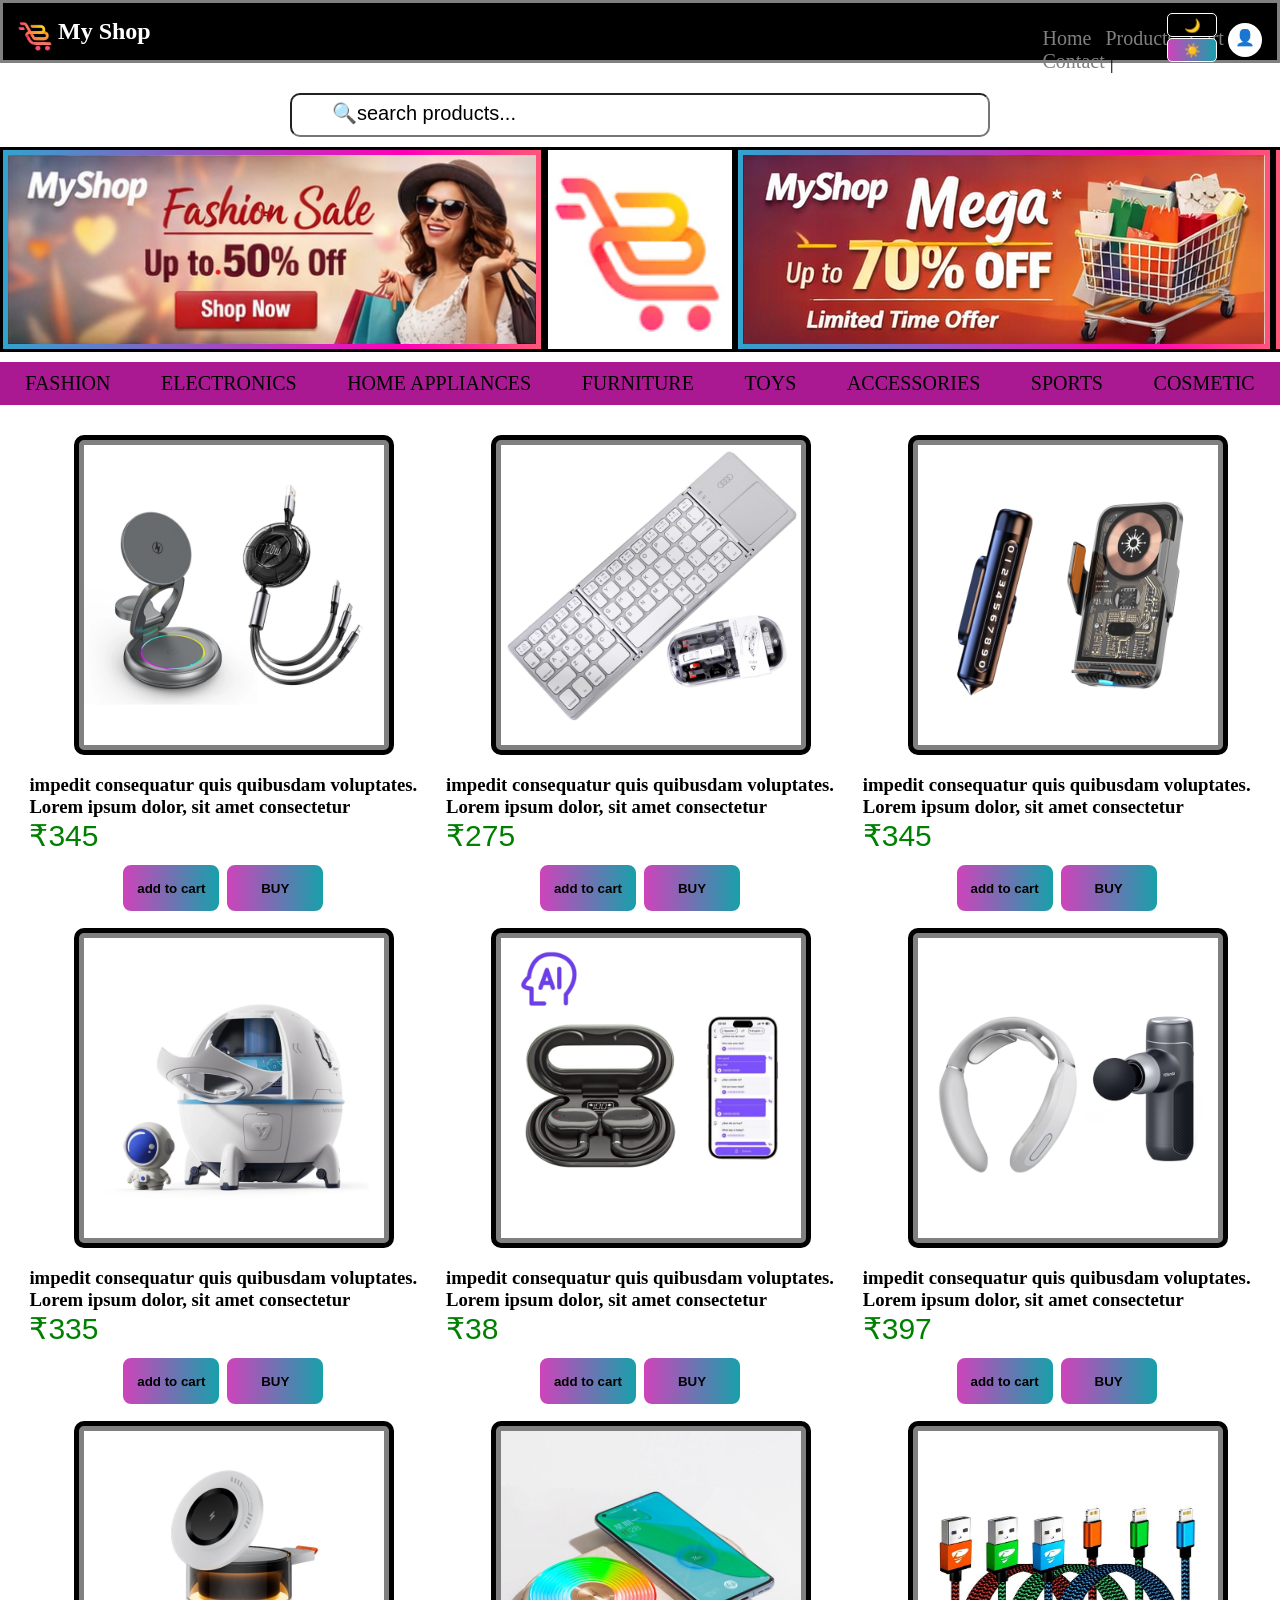
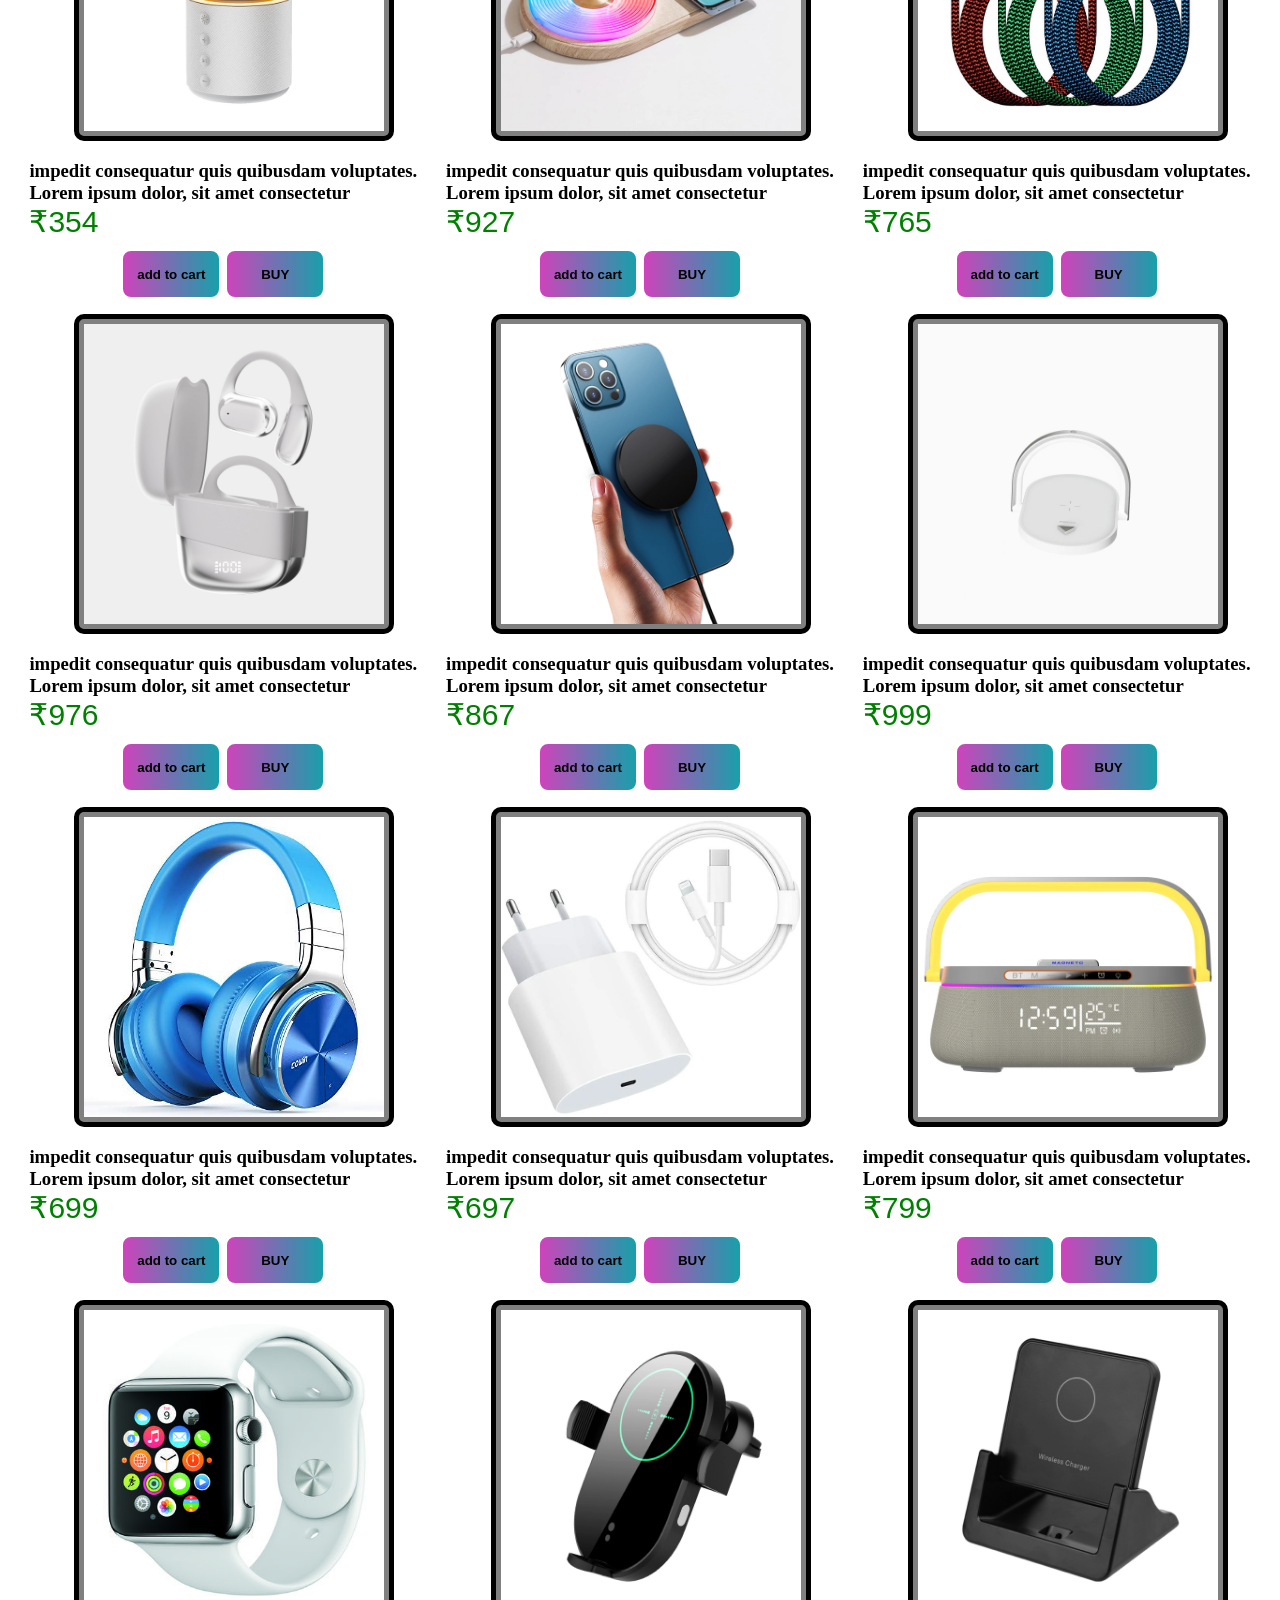
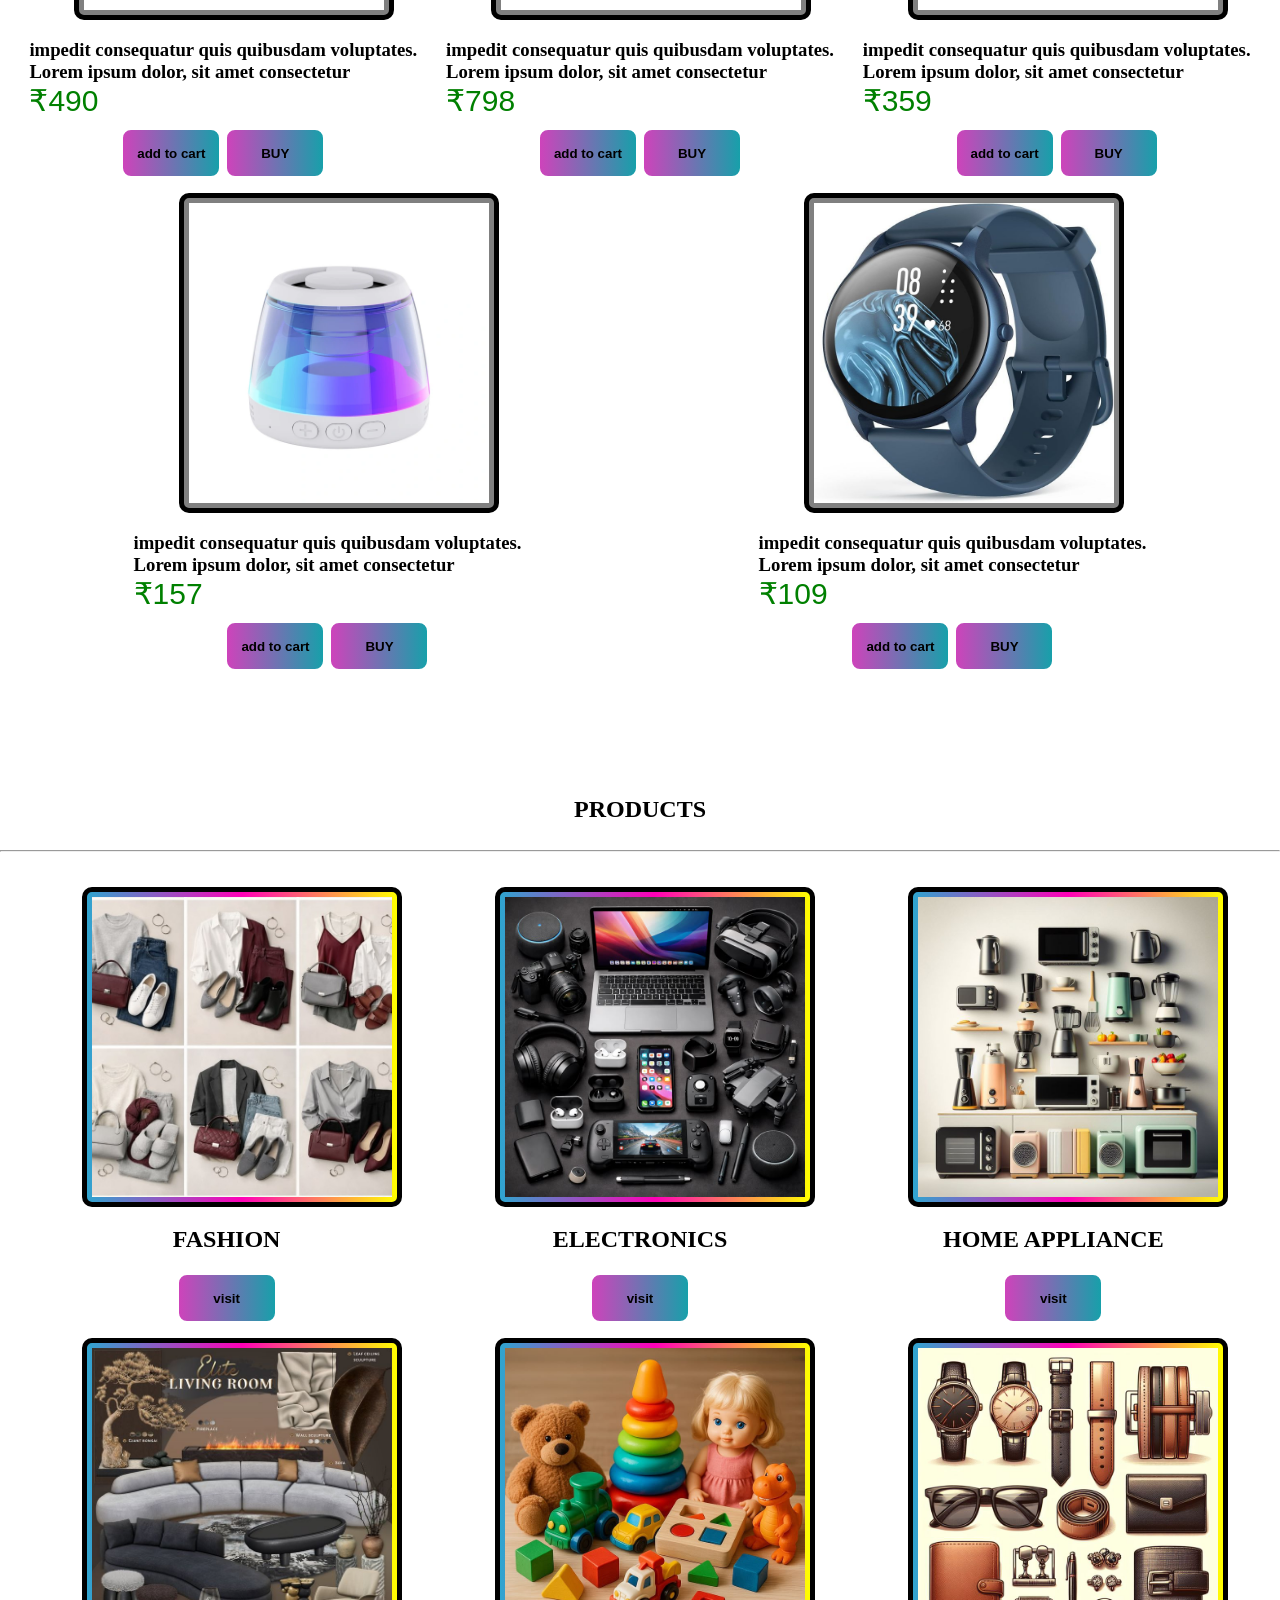
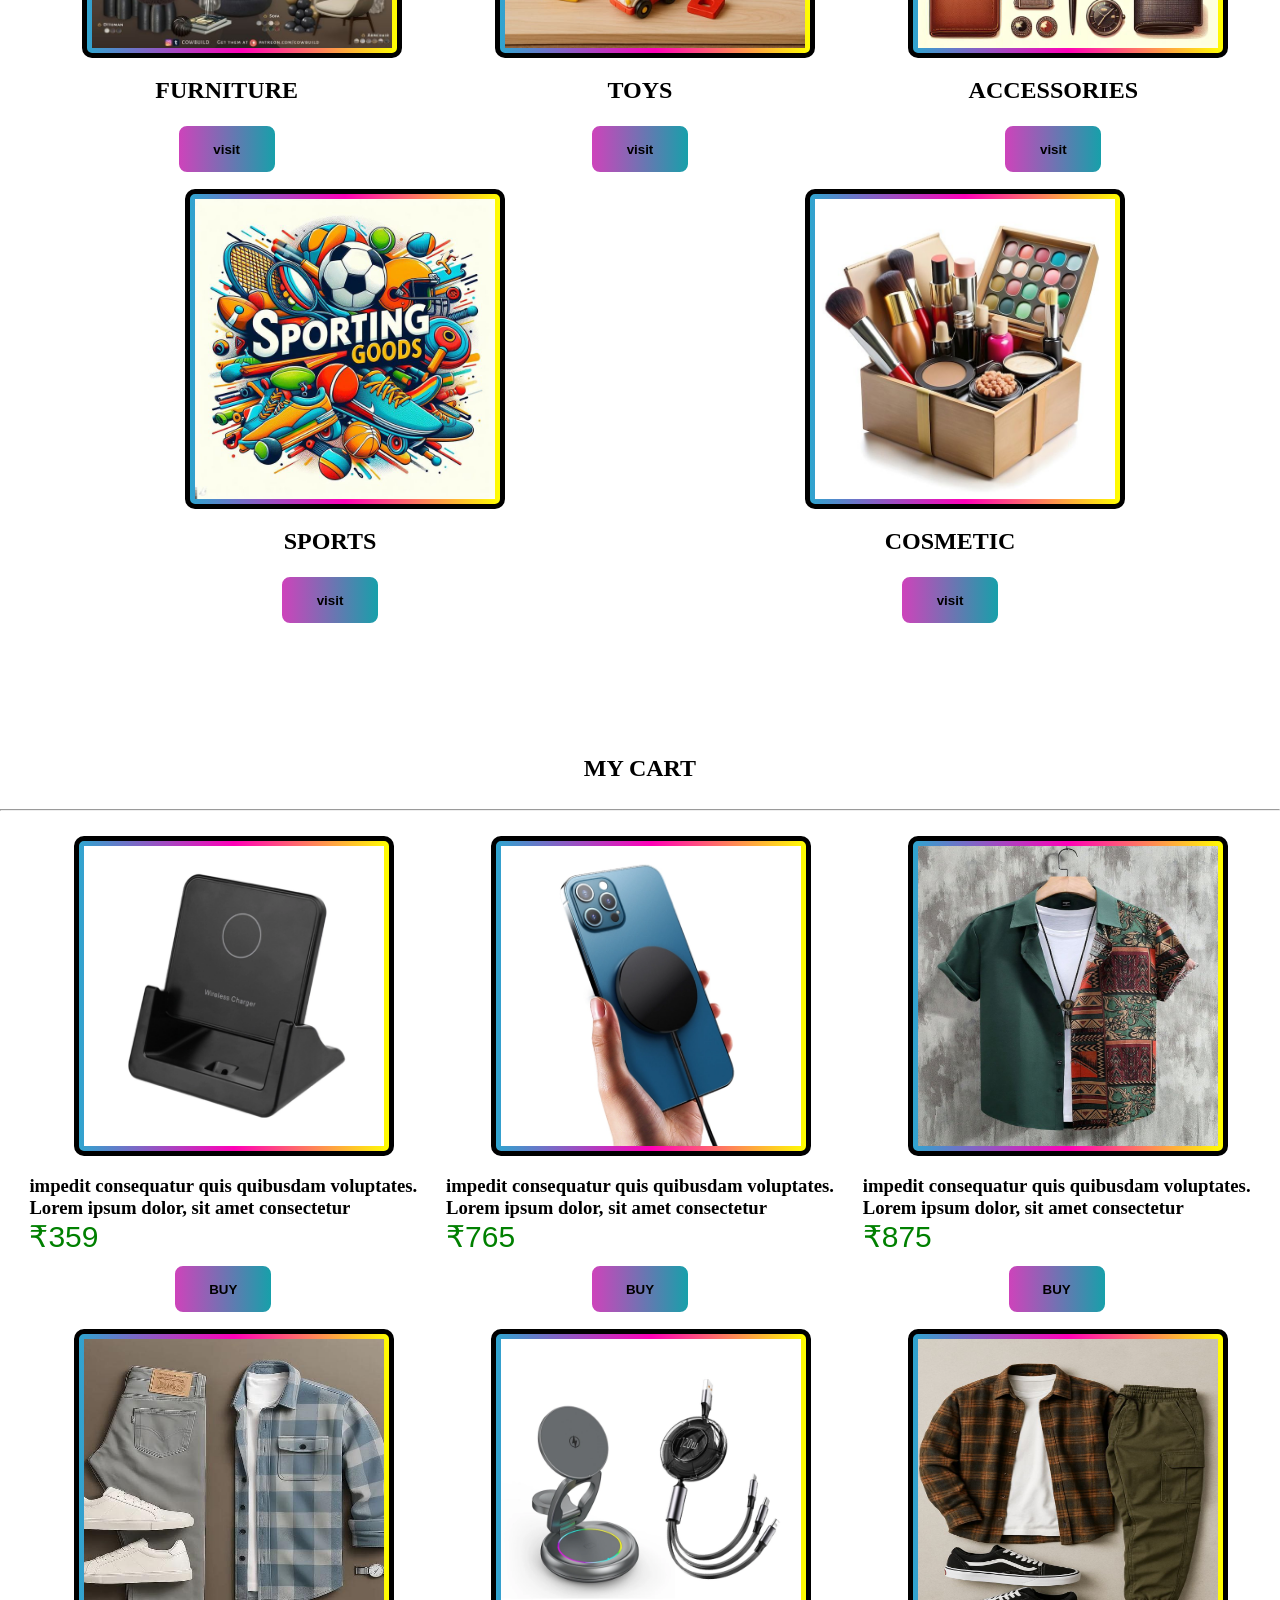
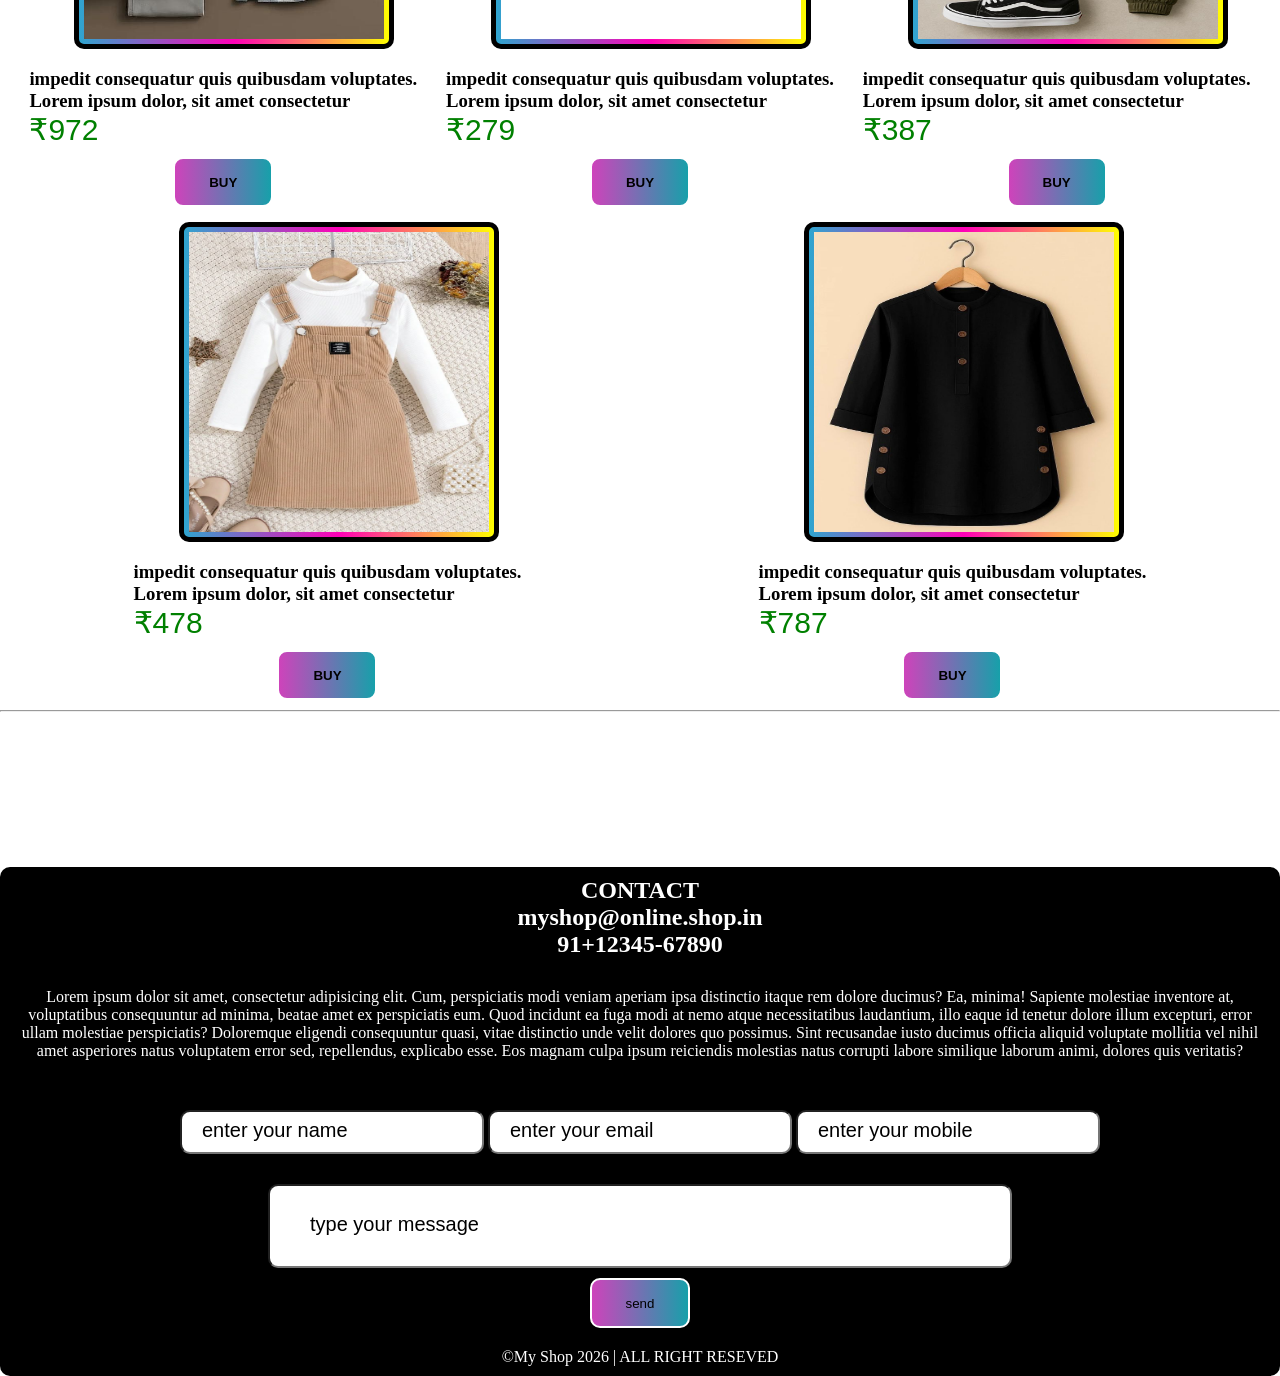
<file: elect.html>
<!DOCTYPE html>
<html>

<head>
    <meta name="viewport" content="width=device-width, initial-scale=1.0">
    <title>my electronics</title>
    <link rel="icon" href="img/@icon.png">
    <link rel="stylesheet" href="catstyle.css">
</head>

<script>
    function shownotify() {
        alert("successfully added to cart");
    }

    function shownotifyy() {
        alert("this website is still under developing");
    }

    function contcatmsg() {
        alert("message send successfully");
    }

    function darktheam() {
        document.body.style.color = "gray";
        document.body.style.backgroundColor = "black";
    }

    function darkktheam() {
        document.body.style.color = "black";
        document.body.style.backgroundColor = "white";
    }
</script>

<body>

    <section class="navbar">
        <h1 style="margin-left: 40px; color: white;"><img src="img/@icon2.png"
                style="width: 35px; position: absolute; top: 10px; left: 10px;  border: 0px;">My Shop</h1>
        <div class="nav">
            <a href="index.html">Home</a> |
            <a href="#Products">Products</a> |
            <a href="#cart ">Cart</a> |
            <a href="#contect ">Contact</a> |
        </div>

        <button onclick="darktheam()" class="dark">
            <p>🌙</p>
        </button>

        <button onclick="darkktheam()" class="darkk">
            <p>☀️</p>
        </button>
        <div class="pro">
            <p style="margin-top: 3px;"><a href="login.html">👤</a></p>
        </div>

    </section>


    <section>
        <div class="sbox">
            <center>
                <input type="search" placeholder="🔍search products...">
            </center>
        </div>
    </section>


    <section>
        <nav style="display: flex; justify-content: space-between; margin-top: 10px; margin-bottom: 10px;">
            <div class="box">
                <div class="scrollbar">
                    <img class="cenlogo" src="img/my shop images 1.png">
                    <img class="cenlogo" src="img/my shop images 3.png">
                    <img class="cenlogo" src="img/my shop images 5.png">
                </div>
                <div class="scrollbar">
                    <img class="cenlogo" src="img/my shop images 1.png">
                    <img class="cenlogo" src="img/my shop images 3.png">
                    <img class="cenlogo" src="img/my shop images 5.png">
                </div>
            </div>


            <img class="cenlogo" src="img/@icon.png" style="width: 180px; border: 3px solid black;">


            <div class="box">
                <div class="scrollbar">
                    <img class="cenlogo" src="img/my shop images 2.png">
                    <img class="cenlogo" src="img/my shop images 4.png">
                    <img class="cenlogo" src="img/my shop images 6.png">
                </div>
                <div class="scrollbar">
                    <img class="cenlogo" src="img/my shop images 2.png">
                    <img class="cenlogo" src="img/my shop images 4.png">
                    <img class="cenlogo" src="img/my shop images 6.png">
                </div>
            </div>
        </nav>
    </section>



    <section class="cat">
        <a class="fas" href="fashion.html">FASHION</a>
        <a class="fas" href="#">ELECTRONICS</a>
        <a class="fas" href="home appliances.html">HOME APPLIANCES</a>
        <a class="fas" href="furniture.html">FURNITURE</a>
        <a class="fas" href="toys.html">TOYS</a>
        <a class="fas" href="accessories.html">ACCESSORIES</a>
        <a class="fas" href="sports.html">SPORTS</a>
        <a class="fas" href="cosmetic.html">COSMETIC</a>
    </section>


    <section>
        <div class="menu">
            <div>
                <img class="img" src="img/elect/@elect1.webp" width="300px" height="300px">
                <h3>impedit consequatur quis quibusdam voluptates.</h3>
                <h3>Lorem ipsum dolor, sit amet consectetur </h3>
                <p class="rupee">₹345</p>
                <center>
                    <button onclick="shownotify()">
                        <h4>add to cart</h4>
                    </button>
                    <button onclick="shownotifyy()">
                        <h4>BUY</h4>
                    </button>
                </center>
            </div>

            <div>
                <img class="img" src="img/elect/@elect2.webp" width="300px" height="300px">
                <h3>impedit consequatur quis quibusdam voluptates.</h3>
                <h3>Lorem ipsum dolor, sit amet consectetur </h3>
                <p class="rupee">₹275</p>
                <center>
                    <button onclick="shownotify()">
                        <h4>add to cart</h4>
                    </button>
                    <button onclick="shownotifyy()">
                        <h4>BUY</h4>
                    </button>
                </center>
            </div>

            <div>
                <img class="img" src="img/elect/@elect3.webp" width="300px" height="300px">
                <h3>impedit consequatur quis quibusdam voluptates.</h3>
                <h3>Lorem ipsum dolor, sit amet consectetur </h3>
                <p class="rupee">₹345</p>
                <center>
                    <button onclick="shownotify()">
                        <h4>add to cart</h4>
                    </button>
                    <button onclick="shownotifyy()">
                        <h4>BUY</h4>
                    </button>
                </center>
            </div>

            <div>
                <img class="img" src="img/elect/@elect4.webp" width="300px" height="300px">
                <h3>impedit consequatur quis quibusdam voluptates.</h3>
                <h3>Lorem ipsum dolor, sit amet consectetur </h3>
                <p class="rupee">₹335</p>
                <center>
                    <button onclick="shownotify()">
                        <h4>add to cart</h4>
                    </button>
                    <button onclick="shownotifyy()">
                        <h4>BUY</h4>
                    </button>
                </center>
            </div>

            <div>
                <img class="img" src="img/elect/@elect5.webp" width="300px" height="300px">
                <h3>impedit consequatur quis quibusdam voluptates.</h3>
                <h3>Lorem ipsum dolor, sit amet consectetur </h3>
                <p class="rupee">₹38</p>
                <center>
                    <button onclick="shownotify()">
                        <h4>add to cart</h4>
                    </button>
                    <button onclick="shownotifyy()">
                        <h4>BUY</h4>
                    </button>
                </center>
            </div>

            <div>
                <img class="img" src="img/elect/@elect6.webp" width="300px" height="300px">
                <h3>impedit consequatur quis quibusdam voluptates.</h3>
                <h3>Lorem ipsum dolor, sit amet consectetur </h3>
                <p class="rupee">₹397</p>
                <center>
                    <button onclick="shownotify()">
                        <h4>add to cart</h4>
                    </button>
                    <button onclick="shownotifyy()">
                        <h4>BUY</h4>
                    </button>
                </center>
            </div>

            <div>
                <img class="img" src="img/elect/@elect7.webp" width="300px" height="300px">
                <h3>impedit consequatur quis quibusdam voluptates.</h3>
                <h3>Lorem ipsum dolor, sit amet consectetur </h3>
                <p class="rupee">₹354</p>
                <center>
                    <button onclick="shownotify()">
                        <h4>add to cart</h4>
                    </button>
                    <button onclick="shownotifyy()">
                        <h4>BUY</h4>
                    </button>
                </center>
            </div>

            <div>
                <img class="img" src="img/elect/@elect8.webp" width="300px" height="300px">
                <h3>impedit consequatur quis quibusdam voluptates.</h3>
                <h3>Lorem ipsum dolor, sit amet consectetur </h3>
                <p class="rupee">₹927</p>
                <center>
                    <button onclick="shownotify()">
                        <h4>add to cart</h4>
                    </button>
                    <button onclick="shownotifyy()">
                        <h4>BUY</h4>
                    </button>
                </center>
            </div>

            <div>
                <img class="img" src="img/elect/@elect9.jpeg" width="300px" height="300px">
                <h3>impedit consequatur quis quibusdam voluptates.</h3>
                <h3>Lorem ipsum dolor, sit amet consectetur </h3>
                <p class="rupee">₹765</p>
                <center>
                    <button onclick="shownotify()">
                        <h4>add to cart</h4>
                    </button>
                    <button onclick="shownotifyy()">
                        <h4>BUY</h4>
                    </button>
                </center>
            </div>

            <div>
                <img class="img" src="img/elect/@elect10.webp" width="300px" height="300px">
                <h3>impedit consequatur quis quibusdam voluptates.</h3>
                <h3>Lorem ipsum dolor, sit amet consectetur </h3>
                <p class="rupee">₹976</p>
                <center>
                    <button onclick="shownotify()">
                        <h4>add to cart</h4>
                    </button>
                    <button onclick="shownotifyy()">
                        <h4>BUY</h4>
                    </button>
                </center>
            </div>

            <div>
                <img class="img" src="img/elect/@elect11.webp" width="300px" height="300px">
                <h3>impedit consequatur quis quibusdam voluptates.</h3>
                <h3>Lorem ipsum dolor, sit amet consectetur </h3>
                <p class="rupee">₹867</p>
                <center>
                    <button onclick="shownotify()">
                        <h4>add to cart</h4>
                    </button>
                    <button onclick="shownotifyy()">
                        <h4>BUY</h4>
                    </button>
                </center>
            </div>

            <div>
                <img class="img" src="img/elect/@elect12.webp" width="300px" height="300px">
                <h3>impedit consequatur quis quibusdam voluptates.</h3>
                <h3>Lorem ipsum dolor, sit amet consectetur </h3>
                <p class="rupee">₹999</p>
                <center>
                    <button onclick="shownotify()">
                        <h4>add to cart</h4>
                    </button>
                    <button onclick="shownotifyy()">
                        <h4>BUY</h4>
                    </button>
                </center>
            </div>

            <div>
                <img class="img" src="img/elect/@elect13.jpeg" width="300px" height="300px">
                <h3>impedit consequatur quis quibusdam voluptates.</h3>
                <h3>Lorem ipsum dolor, sit amet consectetur </h3>
                <p class="rupee">₹699</p>
                <center>
                    <button onclick="shownotify()">
                        <h4>add to cart</h4>
                    </button>
                    <button onclick="shownotifyy()">
                        <h4>BUY</h4>
                    </button>
                </center>
            </div>

            <div>
                <img class="img" src="img/elect/@elect14.jpeg" width="300px" height="300px">
                <h3>impedit consequatur quis quibusdam voluptates.</h3>
                <h3>Lorem ipsum dolor, sit amet consectetur </h3>
                <p class="rupee">₹697</p>
                <center>
                    <button onclick="shownotify()">
                        <h4>add to cart</h4>
                    </button>
                    <button onclick="shownotifyy()">
                        <h4>BUY</h4>
                    </button>
                </center>
            </div>

            <div>
                <img class="img" src="img/elect/@elect15.webp" width="300px" height="300px">
                <h3>impedit consequatur quis quibusdam voluptates.</h3>
                <h3>Lorem ipsum dolor, sit amet consectetur </h3>
                <p class="rupee">₹799</p>
                <center>
                    <button onclick="shownotify()">
                        <h4>add to cart</h4>
                    </button>
                    <button onclick="shownotifyy()">
                        <h4>BUY</h4>
                    </button>
                </center>
            </div>

            <div>
                <img class="img" src="img/elect/@elect16.jpg" width="300px" height="300px">
                <h3>impedit consequatur quis quibusdam voluptates.</h3>
                <h3>Lorem ipsum dolor, sit amet consectetur </h3>
                <p class="rupee">₹490</p>
                <center>
                    <button onclick="shownotify()">
                        <h4>add to cart</h4>
                    </button>
                    <button onclick="shownotifyy()">
                        <h4>BUY</h4>
                    </button>
                </center>
            </div>

            <div>
                <img class="img" src="img/elect/@elect17.webp" width="300px" height="300px">
                <h3>impedit consequatur quis quibusdam voluptates.</h3>
                <h3>Lorem ipsum dolor, sit amet consectetur </h3>
                <p class="rupee">₹798</p>
                <center>
                    <button onclick="shownotify()">
                        <h4>add to cart</h4>
                    </button>
                    <button onclick="shownotifyy()">
                        <h4>BUY</h4>
                    </button>
                </center>
            </div>

            <div>
                <img class="img" src="img/elect/@elect18.webp" width="300px" height="300px">
                <h3>impedit consequatur quis quibusdam voluptates.</h3>
                <h3>Lorem ipsum dolor, sit amet consectetur </h3>
                <p class="rupee">₹359</p>
                <center>
                    <button onclick="shownotify()">
                        <h4>add to cart</h4>
                    </button>
                    <button onclick="shownotifyy()">
                        <h4>BUY</h4>
                    </button>
                </center>
            </div>

            <div>
                <img class="img" src="img/elect/@elect19.webp" width="300px" height="300px">
                <h3>impedit consequatur quis quibusdam voluptates.</h3>
                <h3>Lorem ipsum dolor, sit amet consectetur </h3>
                <p class="rupee">₹157</p>
                <center>
                    <button onclick="shownotify()">
                        <h4>add to cart</h4>
                    </button>
                    <button onclick="shownotifyy()">
                        <h4>BUY</h4>
                    </button>
                </center>
            </div>

            <div>
                <img class="img" src="img/elect/@elect20.jpeg" width="300px" height="300px">
                <h3>impedit consequatur quis quibusdam voluptates.</h3>
                <h3>Lorem ipsum dolor, sit amet consectetur </h3>
                <p class="rupee">₹109</p>
                <center>
                    <button onclick="shownotify()">
                        <h4>add to cart</h4>
                    </button>
                    <button onclick="shownotifyy()">
                        <h4>BUY</h4>
                    </button>
                </center>
            </div>
        </div>
    </section>


    <section id="Products" style="padding-top: 110px;">
        <center>
            <h1 style="color: black;">PRODUCTS</h1>
        </center>
        <center>
            <h1>PRODUCTS</h1>
        </center>
    </section>
    <hr>


    <section>
        <div class="mpro">
            <div class="menupro">
                <div>
                    <img class="menuprod" src="img/cat/@fashion.jpeg" width="300px" height="300px">
                    <center>
                        <h2>FASHION</h2>
                        <button onclick="location.href='fashion.html'">
                            <h4>visit</h4>
                        </button>
                    </center>
                </div>

                <div>
                    <img class="menuprod" src="img/cat/@electronics.jpeg" width="300px" height="300px">
                    <center>
                        <h2>ELECTRONICS</h2>
                        <button onclick="location.href='elect.html'">
                            <h4>visit</h4>
                        </button>
                    </center>
                </div>

                <div>
                    <img class="menuprod" src="img/cat/home applience.jpeg" width="300px" height="300px">
                    <center>
                        <h2>HOME APPLIANCE</h2>
                        <button onclick="location.href='home appliances.html'">
                            <h4>visit</h4>
                        </button>
                    </center>
                </div>

                <div>
                    <img class="menuprod" src="img/cat/@furniture.jpeg" width="300px" height="300px">
                    <center>
                        <h2>FURNITURE</h2>
                        <button onclick="location.href='furniture.html'">
                            <h4>visit</h4>
                        </button>
                    </center>
                </div>

                <div>
                    <img class="menuprod" src="img/cat/@toys.jpeg" width="300px" height="300px">
                    <center>
                        <h2>TOYS</h2>
                        <button onclick="location.href='toys.html'">
                            <h4>visit</h4>
                        </button>
                    </center>
                </div>

                <div>
                    <img class="menuprod" src="img/cat/@accessories.jpeg" width="300px" height="300px">
                    <center>
                        <h2>ACCESSORIES</h2>
                        <button onclick="location.href='accessories.html'">
                            <h4>visit</h4>
                        </button>
                    </center>
                </div>

                <div>
                    <img class="menuprod" src="img/cat/@sports.jpeg" width="300px" height="300px">
                    <center>
                        <h2>SPORTS</h2>
                        <button onclick="location.href='sports.html'">
                            <h4>visit</h4>
                        </button>
                    </center>
                </div>

                <div>
                    <img class="menuprod" src="img/cat/@cosmetics.jpeg" width="300px" height="300px">
                    <center>
                        <h2>COSMETIC</h2>
                        <button onclick="location.href='cosmetic.html'">
                            <h4>visit</h4>
                        </button>
                    </center>
                </div>
            </div>
    </section>


    <section id="cart" style="padding-top: 110px;">
        <center>
            <h1 style="color: black;">MY CART</h1>
        </center>
        <center>
            <h1>MY CART</h1>
        </center>
    </section>
    <hr>


    <section>
        <div class="cart">
            <div class="cartt">
                <div>
                    <img class="cprod" src="img/elect/@elect18.webp" width="300px" height="300px">
                    <h3>impedit consequatur quis quibusdam voluptates.</h3>
                    <h3>Lorem ipsum dolor, sit amet consectetur </h3>
                    <p class="rupee">₹359</p>
                    <center>
                        <div>
                            <button onclick="shownotifyy()">
                                <h4>BUY</h4>
                            </button>
                        </div>
                    </center>
                </div>
                <div>
                    <img class="cprod" src="img/elect/@elect11.webp" width="300px" height="300px">
                    <h3>impedit consequatur quis quibusdam voluptates.</h3>
                    <h3>Lorem ipsum dolor, sit amet consectetur </h3>
                    <p class="rupee">₹765</p>
                    <center>
                        <button onclick="shownotifyy()">
                            <h4>BUY</h4>
                        </button>
                    </center>
                </div>
                <div>
                    <img class="cprod" src="img/fashion/@fashion13.jpeg" width="300px" height="300px">
                    <h3>impedit consequatur quis quibusdam voluptates.</h3>
                    <h3>Lorem ipsum dolor, sit amet consectetur </h3>
                    <p class="rupee">₹875</p>
                    <center>
                        <button onclick="shownotifyy()">
                            <h4>BUY</h4>
                        </button>
                    </center>
                </div>
                <div>
                    <img class="cprod" src="img/fashion/@fashion11.jpeg" width="300px" height="300px">
                    <h3>impedit consequatur quis quibusdam voluptates.</h3>
                    <h3>Lorem ipsum dolor, sit amet consectetur </h3>
                    <p class="rupee">₹972</p>
                    <center>
                        <button onclick="shownotifyy()">
                            <h4>BUY</h4>
                        </button>
                    </center>
                </div>
                <div>
                    <img class="cprod" src="img/elect/@elect1.webp" width="300px" height="300px">
                    <h3>impedit consequatur quis quibusdam voluptates.</h3>
                    <h3>Lorem ipsum dolor, sit amet consectetur </h3>
                    <p class="rupee">₹279</p>
                    <center>
                        <button onclick="shownotifyy()">
                            <h4>BUY</h4>
                        </button>
                    </center>
                </div>
                <div>
                    <img class="cprod" src="img/fashion/@fashion1.jpeg" width="300px" height="300px">
                    <h3>impedit consequatur quis quibusdam voluptates.</h3>
                    <h3>Lorem ipsum dolor, sit amet consectetur </h3>
                    <p class="rupee">₹387</p>
                    <center>
                        <button onclick="shownotifyy()">
                            <h4>BUY</h4>
                        </button>
                    </center>
                </div>
                <div>
                    <img class="cprod" src="img/fashion/@fashion64.jpeg" width="300px" height="300px">
                    <h3>impedit consequatur quis quibusdam voluptates.</h3>
                    <h3>Lorem ipsum dolor, sit amet consectetur </h3>
                    <p class="rupee">₹478</p>
                    <center>
                        <button onclick="shownotifyy()">
                            <h4>BUY</h4>
                        </button>
                    </center>
                </div>
                <div>
                    <img class="cprod" src="img/fashion/@fashion34.jpeg" width="300px" height="300px">
                    <h3>impedit consequatur quis quibusdam voluptates.</h3>
                    <h3>Lorem ipsum dolor, sit amet consectetur </h3>
                    <p class="rupee">₹787</p>
                    <center>
                        <button onclick="shownotifyy()">
                            <h4>BUY</h4>
                        </button>
                    </center>
                </div>
            </div>
        </div>
    </section>


    <hr>


    <section id="contect" style="padding-top: 5px;">
        <div class="contect">
            <h2 class="cont">
                CONTACT <br>
                myshop@online.shop.in <br>
                91+12345-67890 <br>
            </h2>
            <p class="cont">
                Lorem ipsum dolor sit amet, consectetur adipisicing elit. Cum, perspiciatis modi veniam aperiam ipsa
                distinctio itaque rem dolore ducimus? Ea, minima! Sapiente molestiae inventore at, voluptatibus
                consequuntur ad minima, beatae amet ex perspiciatis eum. Quod incidunt ea fuga modi at nemo atque
                necessitatibus laudantium, illo eaque id tenetur dolore illum excepturi, error ullam molestiae
                perspiciatis? Doloremque eligendi consequuntur quasi, vitae distinctio unde velit dolores quo possimus.
                Sint recusandae iusto ducimus officia aliquid voluptate mollitia vel nihil amet asperiores natus
                voluptatem error sed, repellendus, explicabo esse. Eos magnam culpa ipsum reiciendis molestias natus
                corrupti labore similique laborum animi, dolores quis veritatis?
            </p>

            <div style="text-align: center; margin-top: 30px;">
                <form>
                    <input placeholder="enter your name" class="contdet" type="text" required>
                    <input placeholder="enter your email" class="contdet" type="email" required>
                    <input placeholder="enter your mobile" class="contdet" type="number" required>
                    <br>
                    <input type="tel" placeholder="type your message"><br>
                    <button type="submit" onclick="contcatmsg()">
                        send
                    </button>
                </form>
            </div>

            <footer>
                <p style="color: white;" class="cont">&COPY;My Shop 2026 | ALL RIGHT RESEVED</p>
            </footer>
        </div>
    </section>


</body>

</html>
</file>
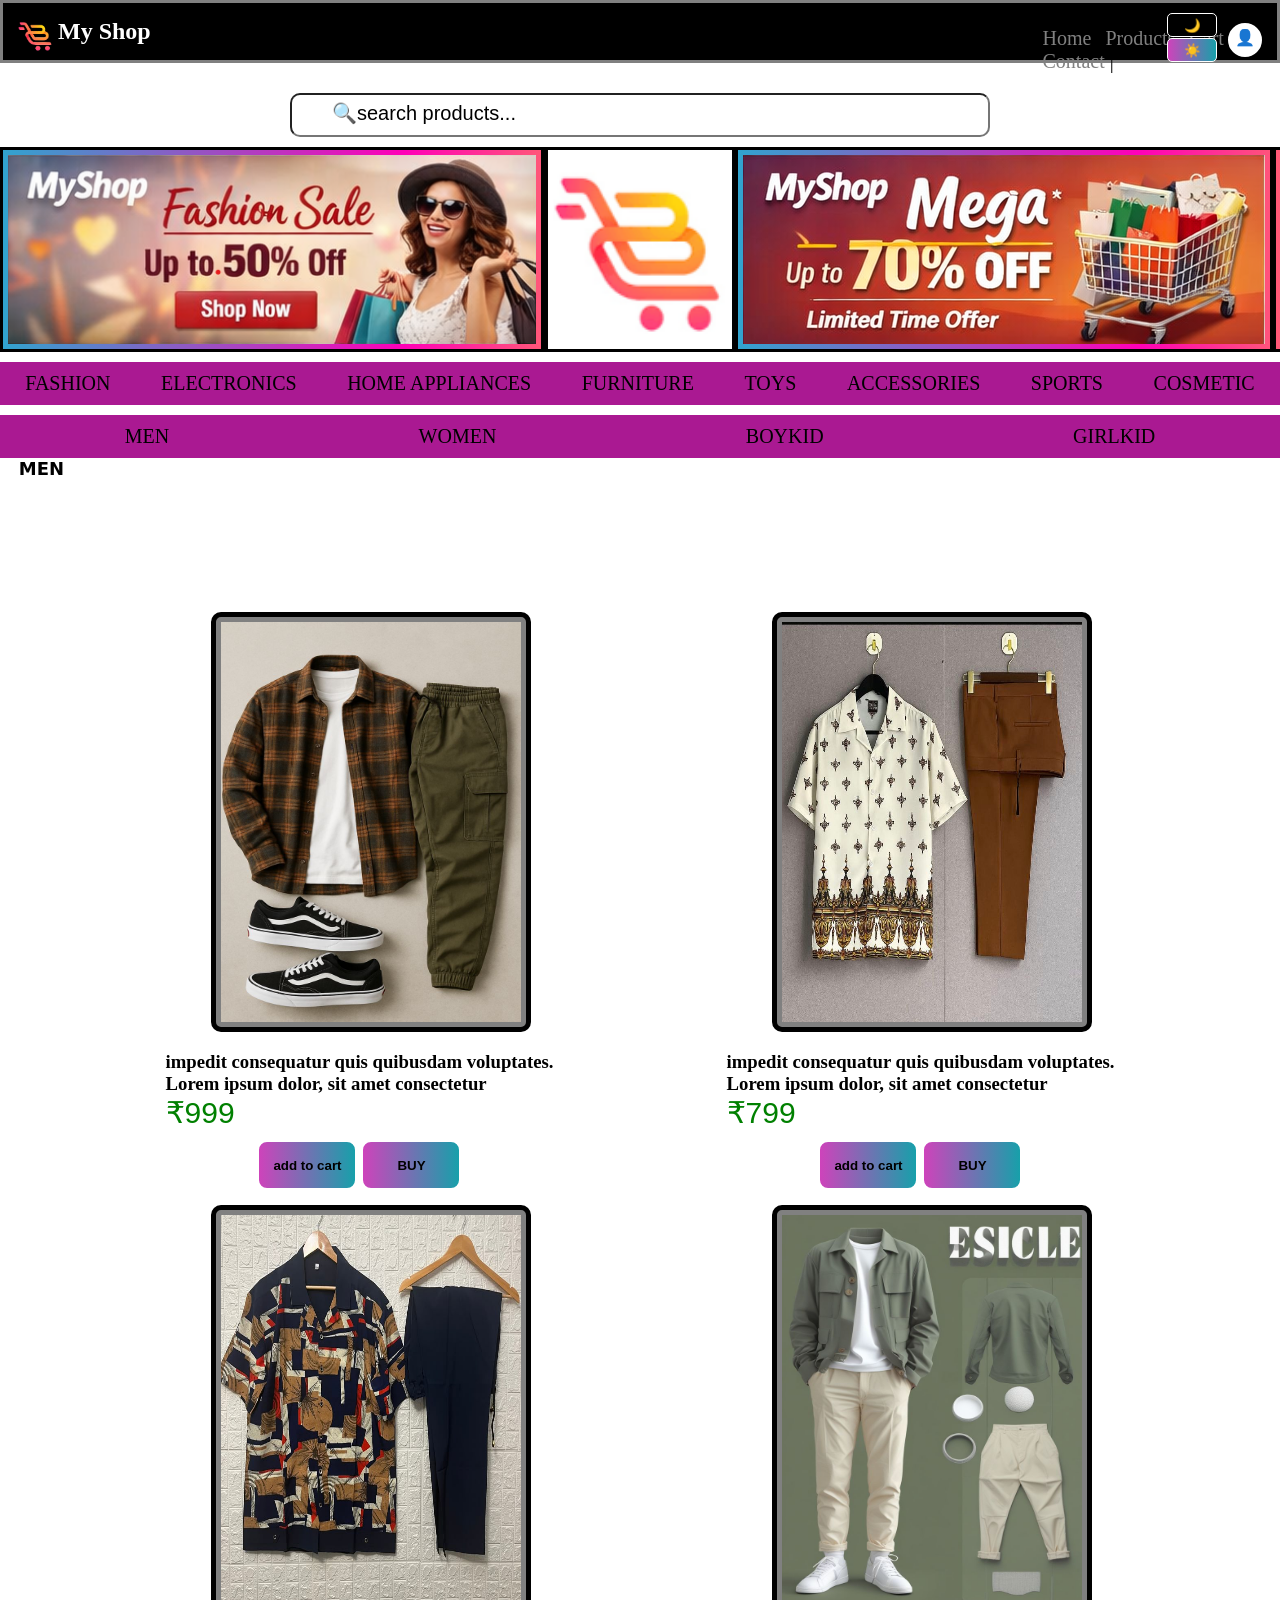
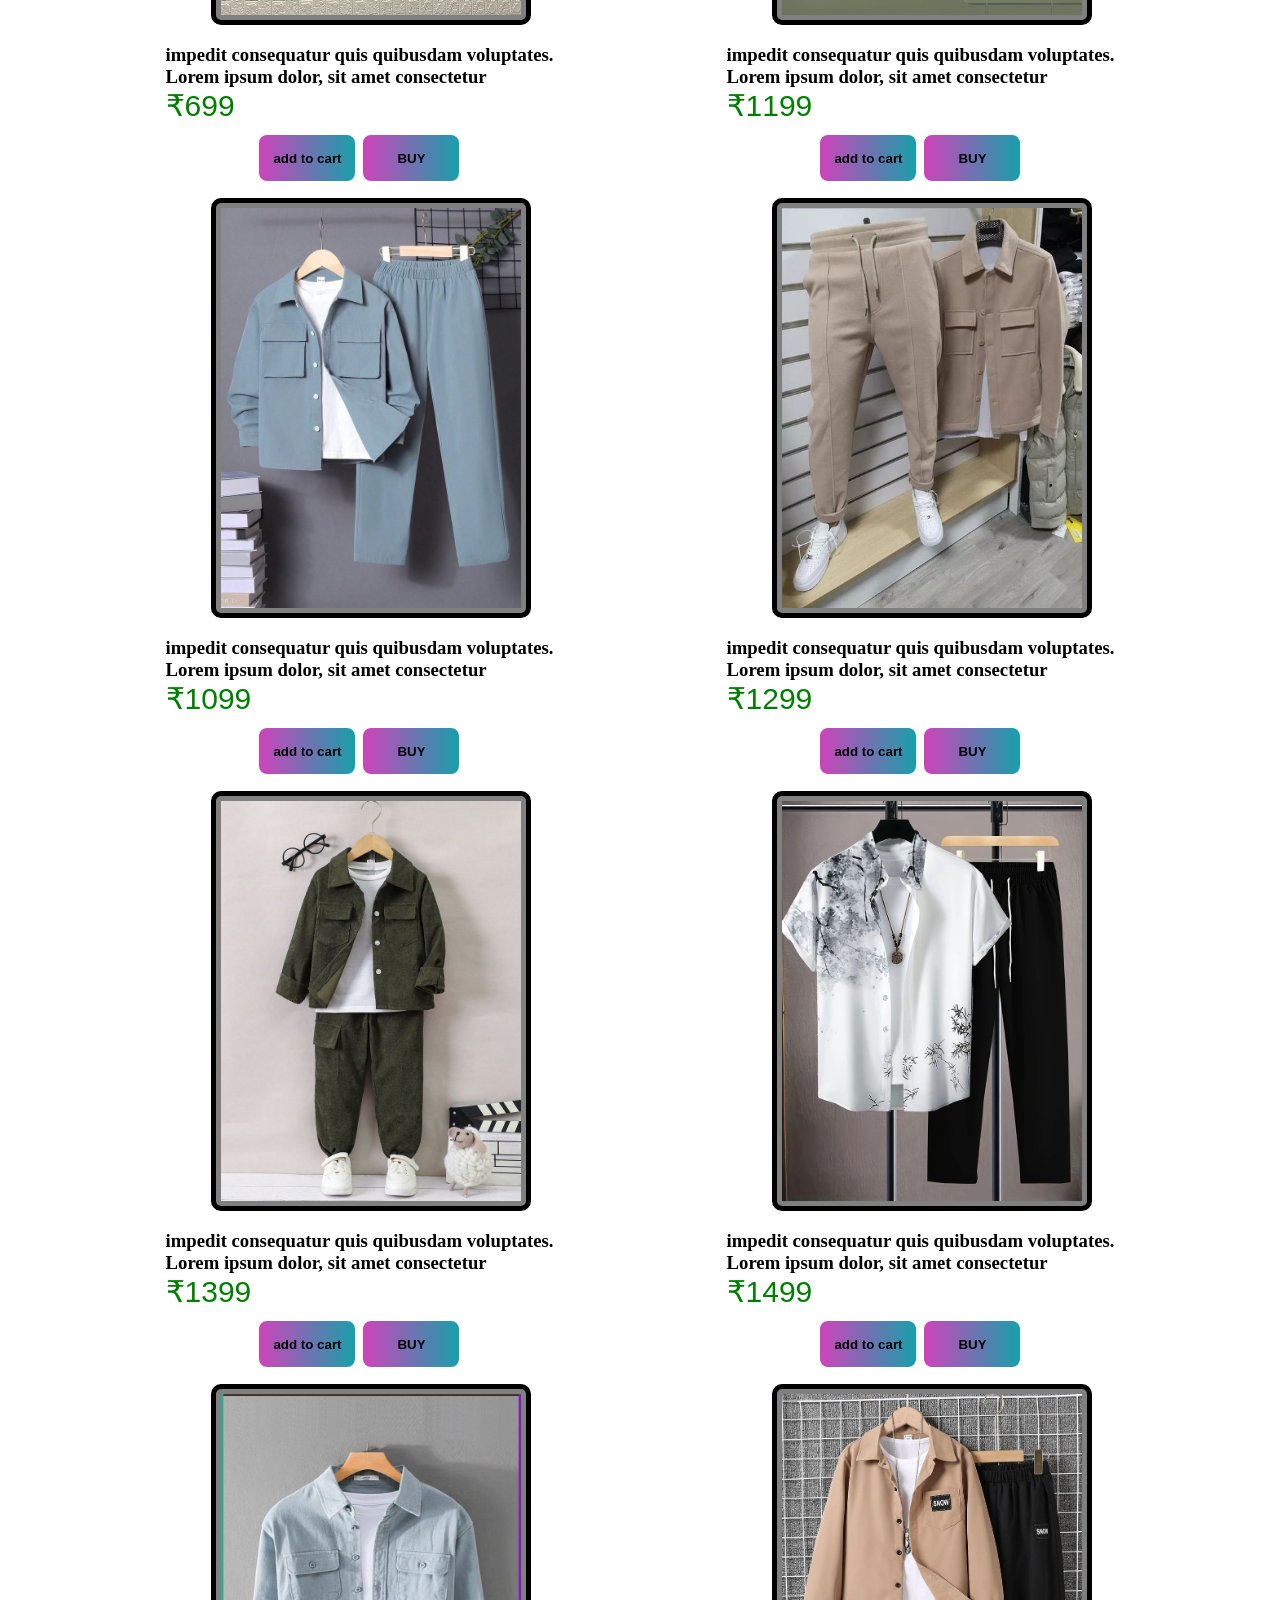
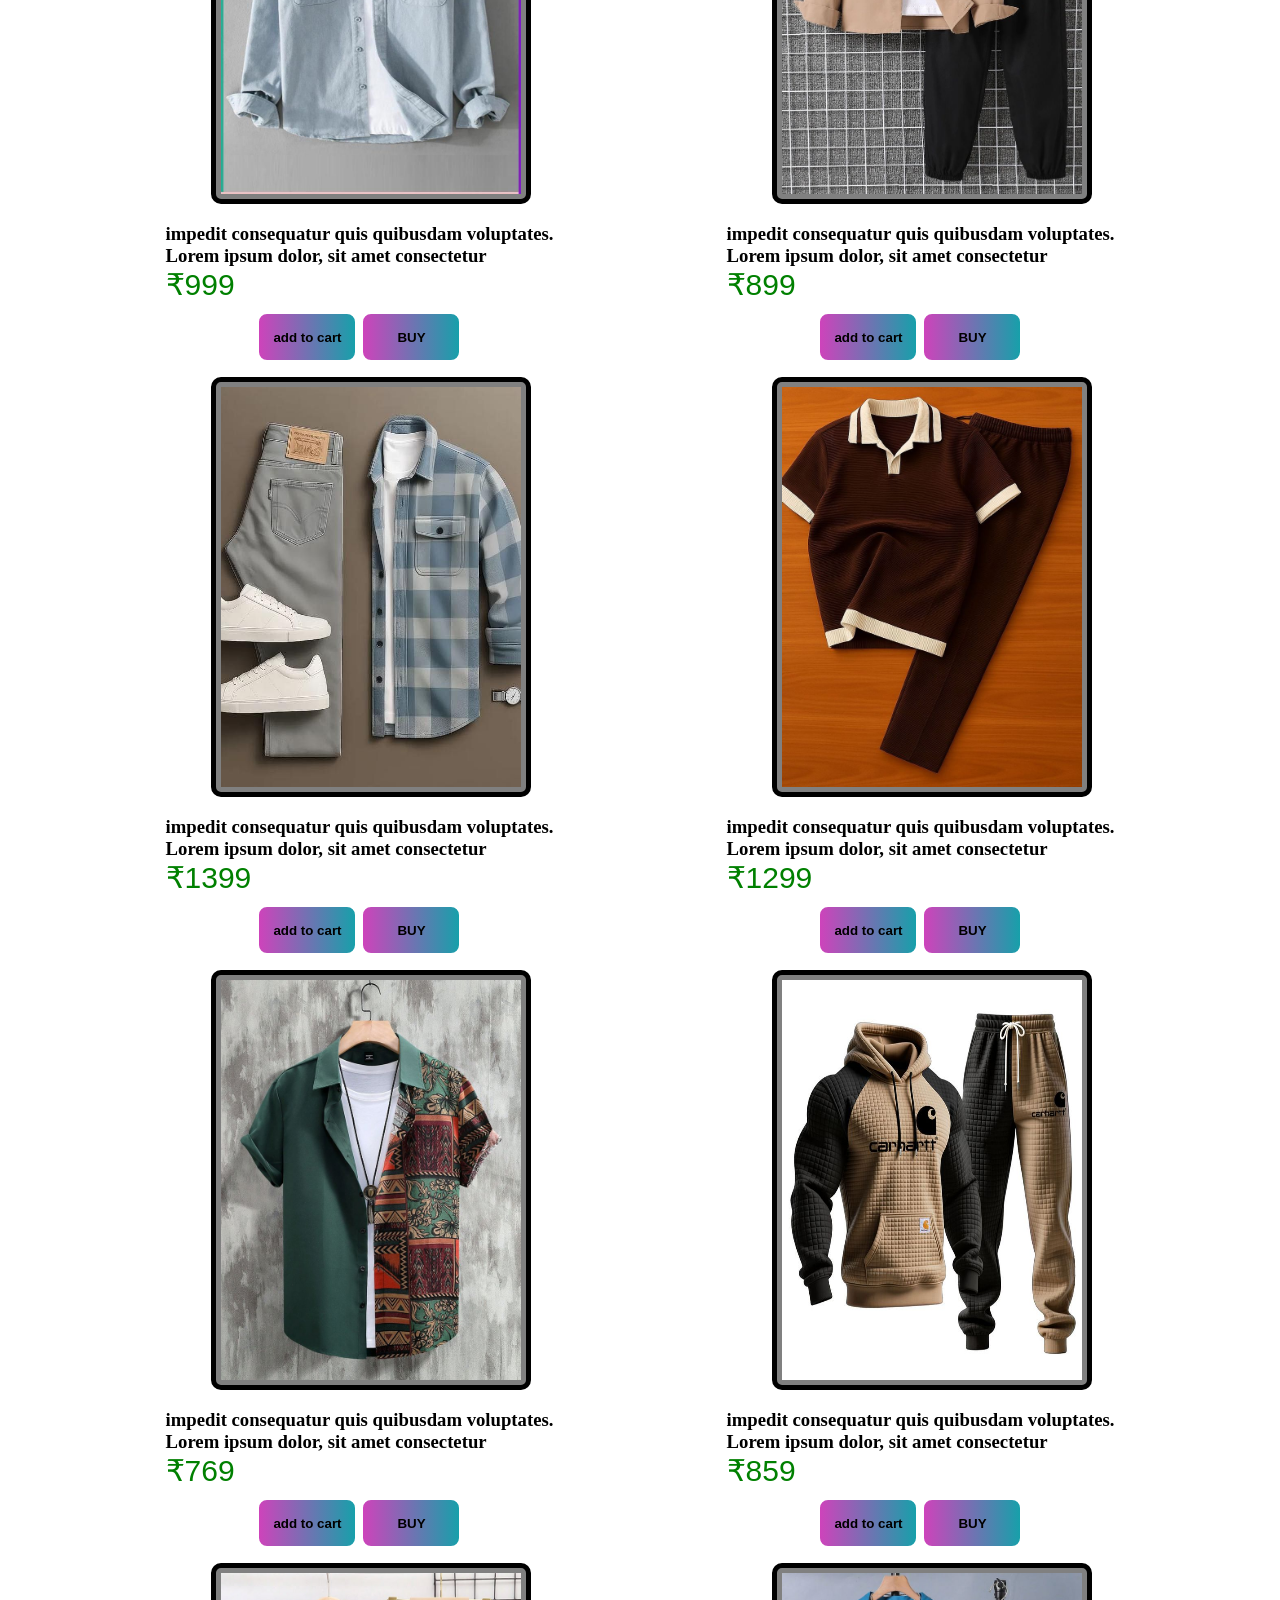
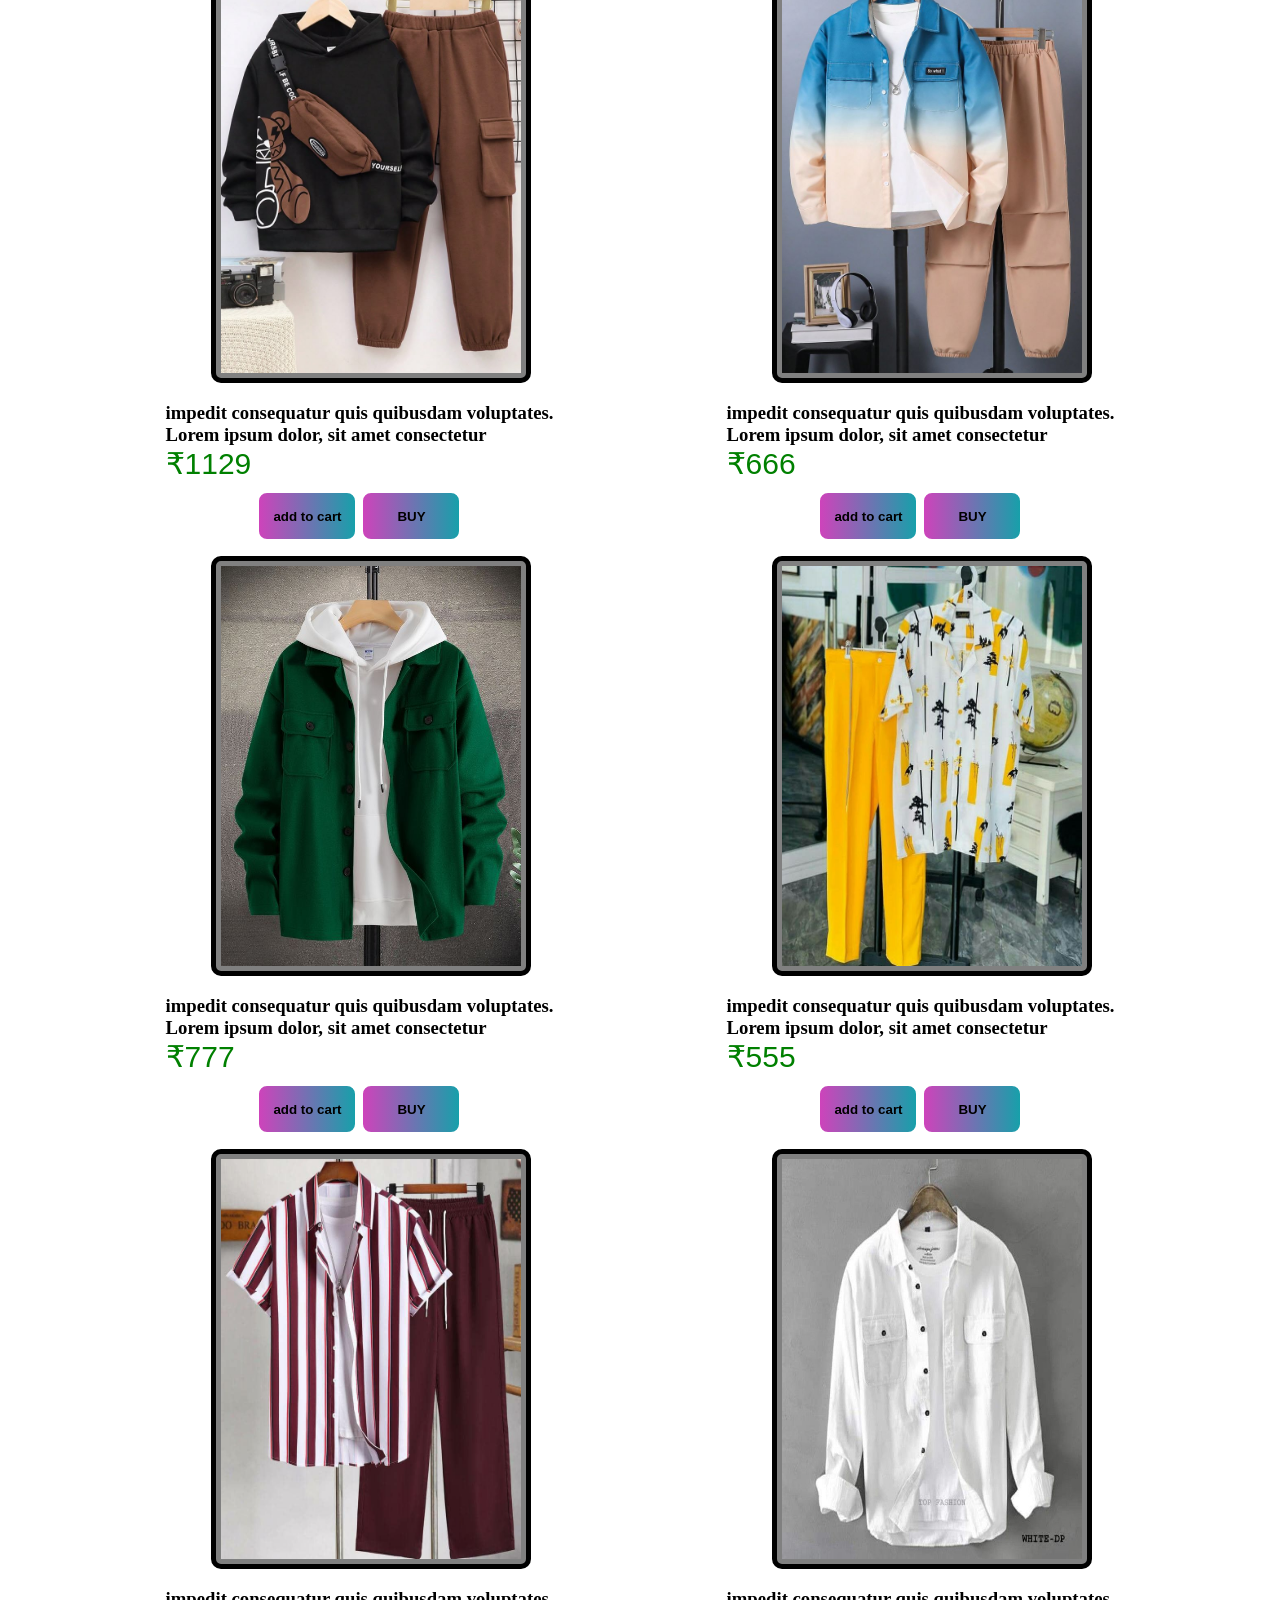
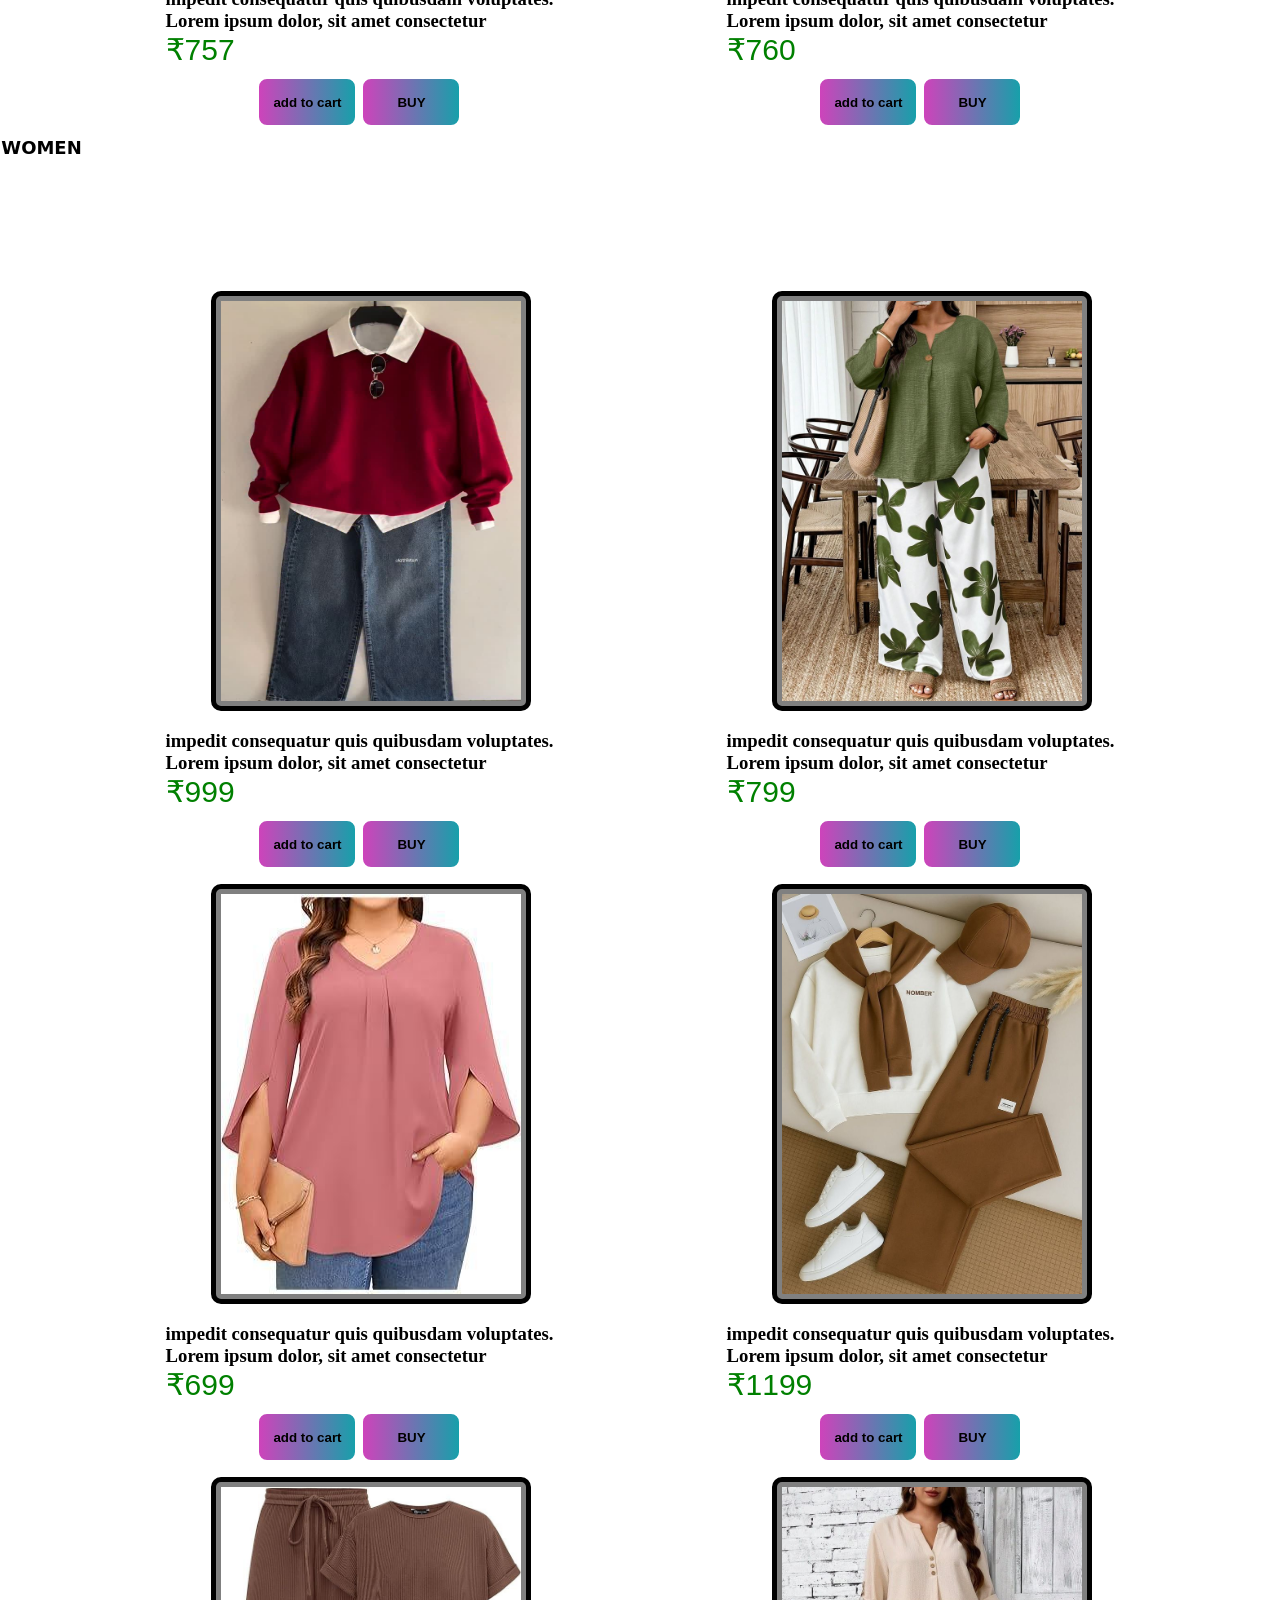
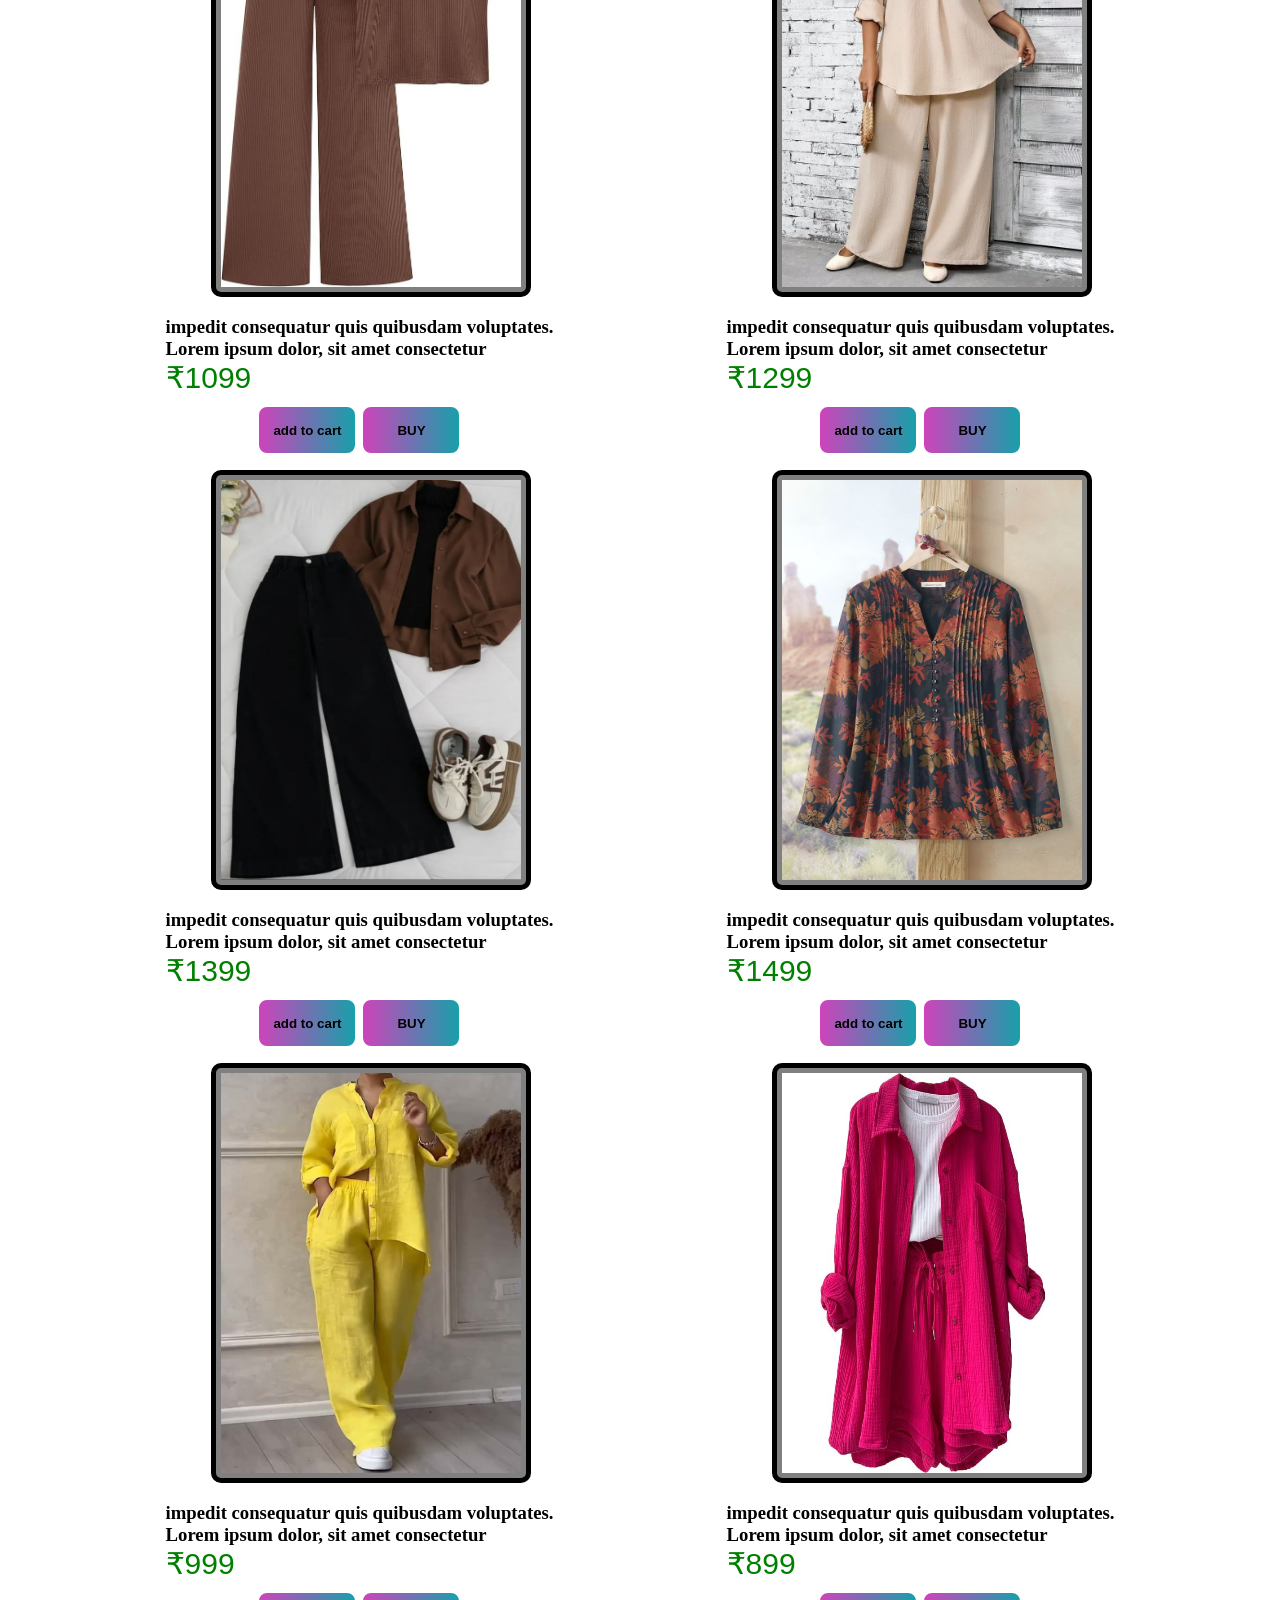
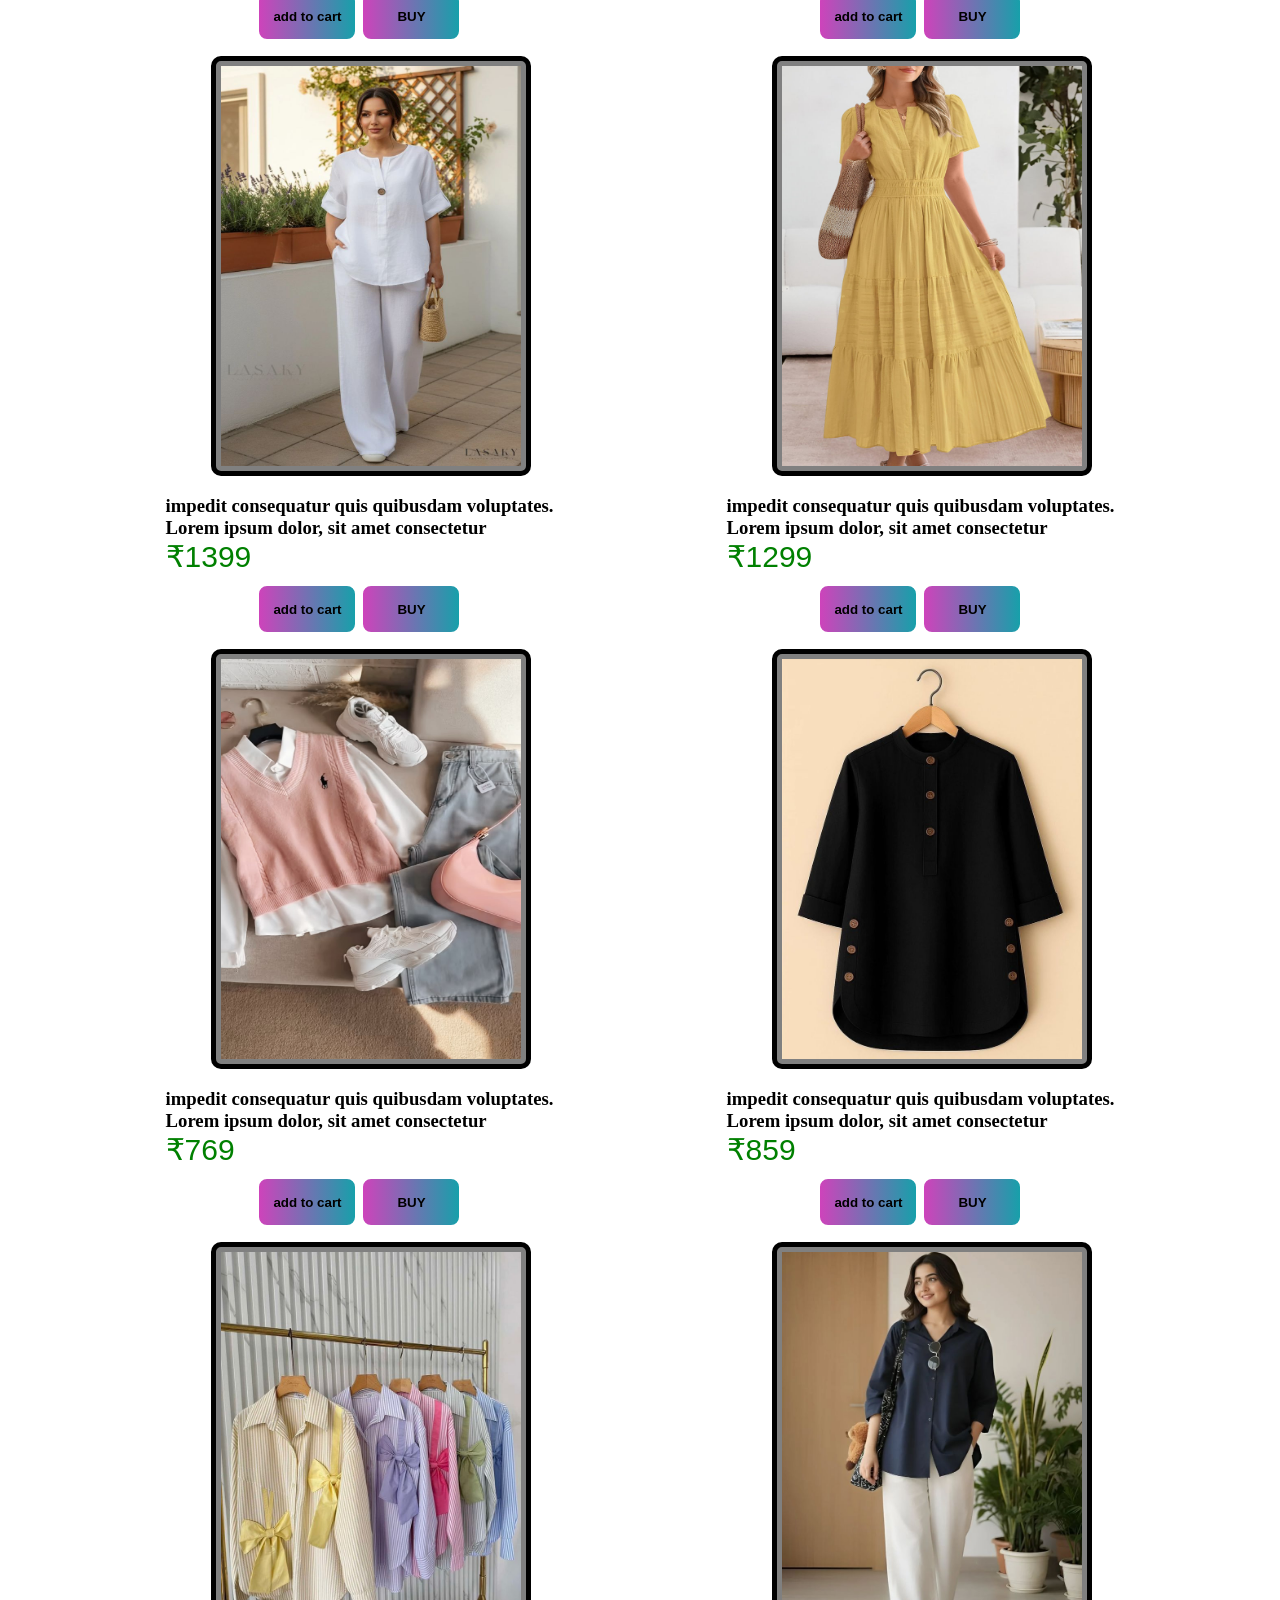
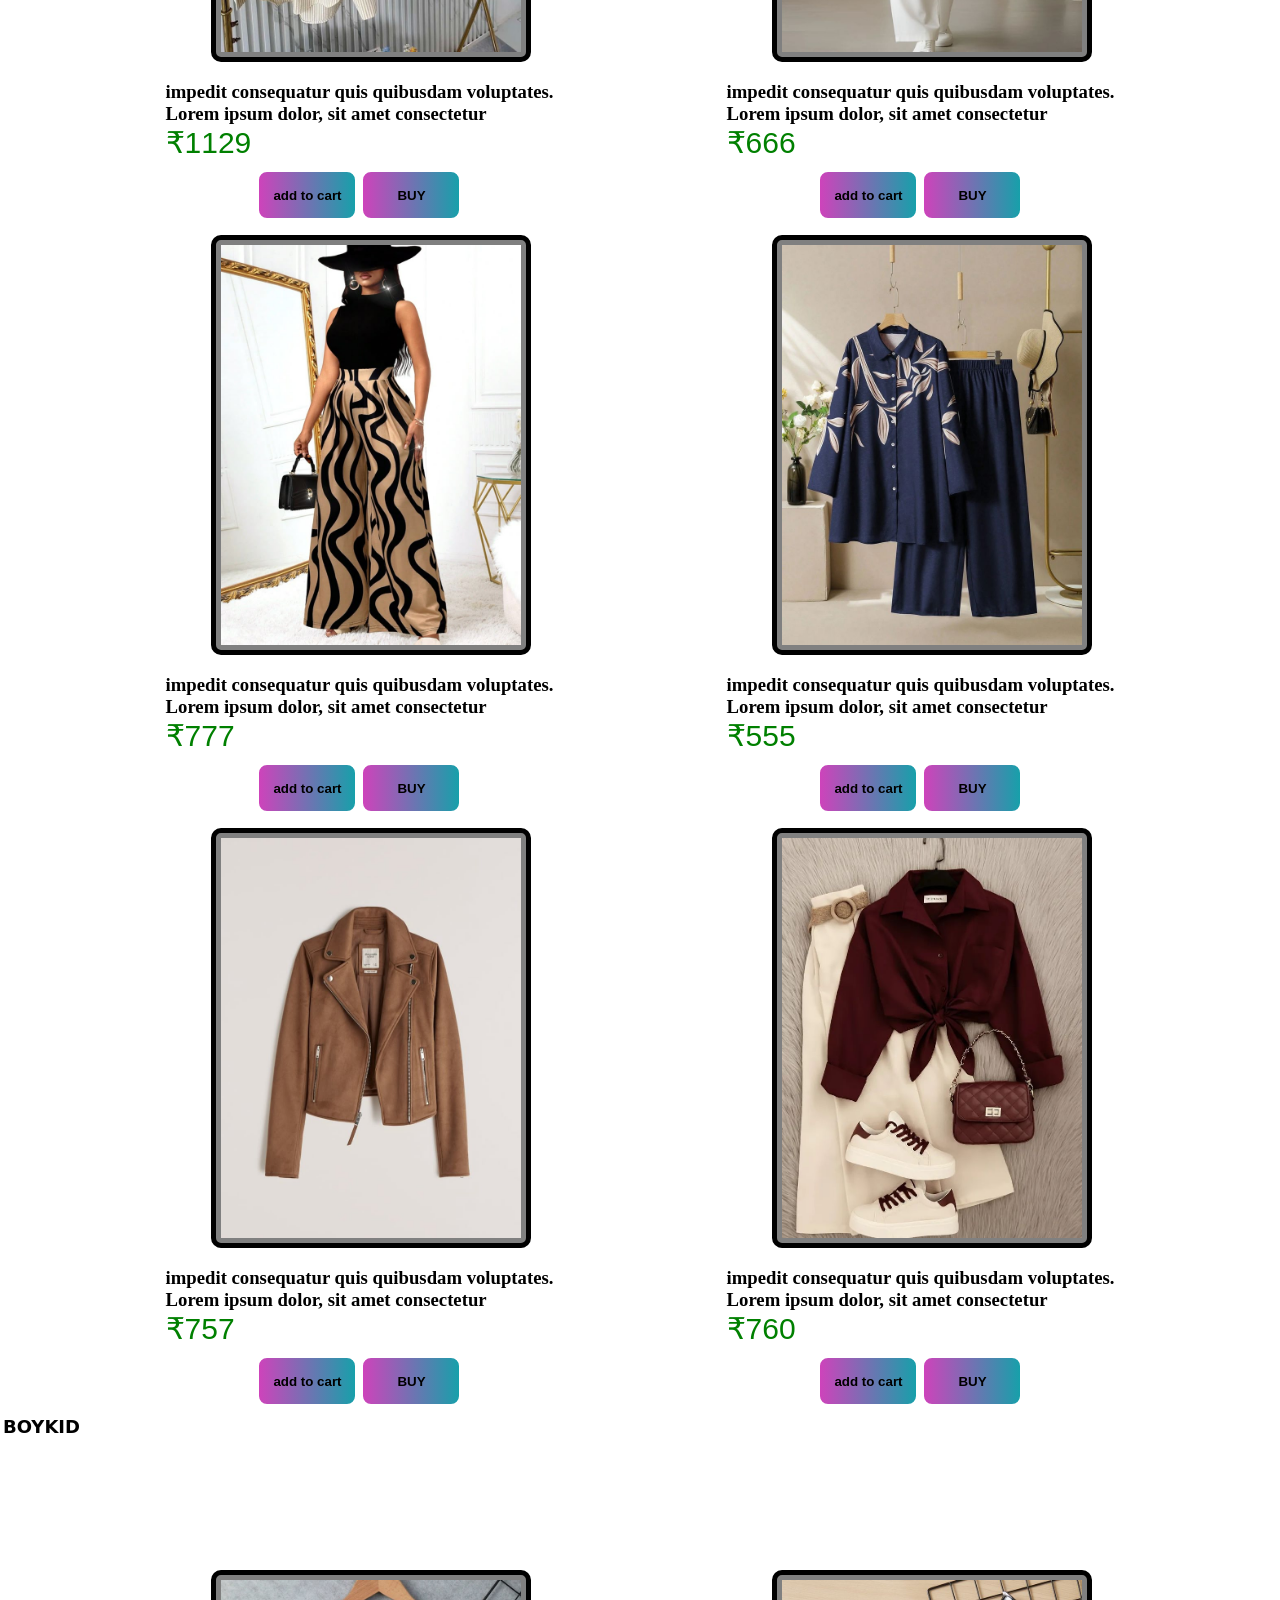
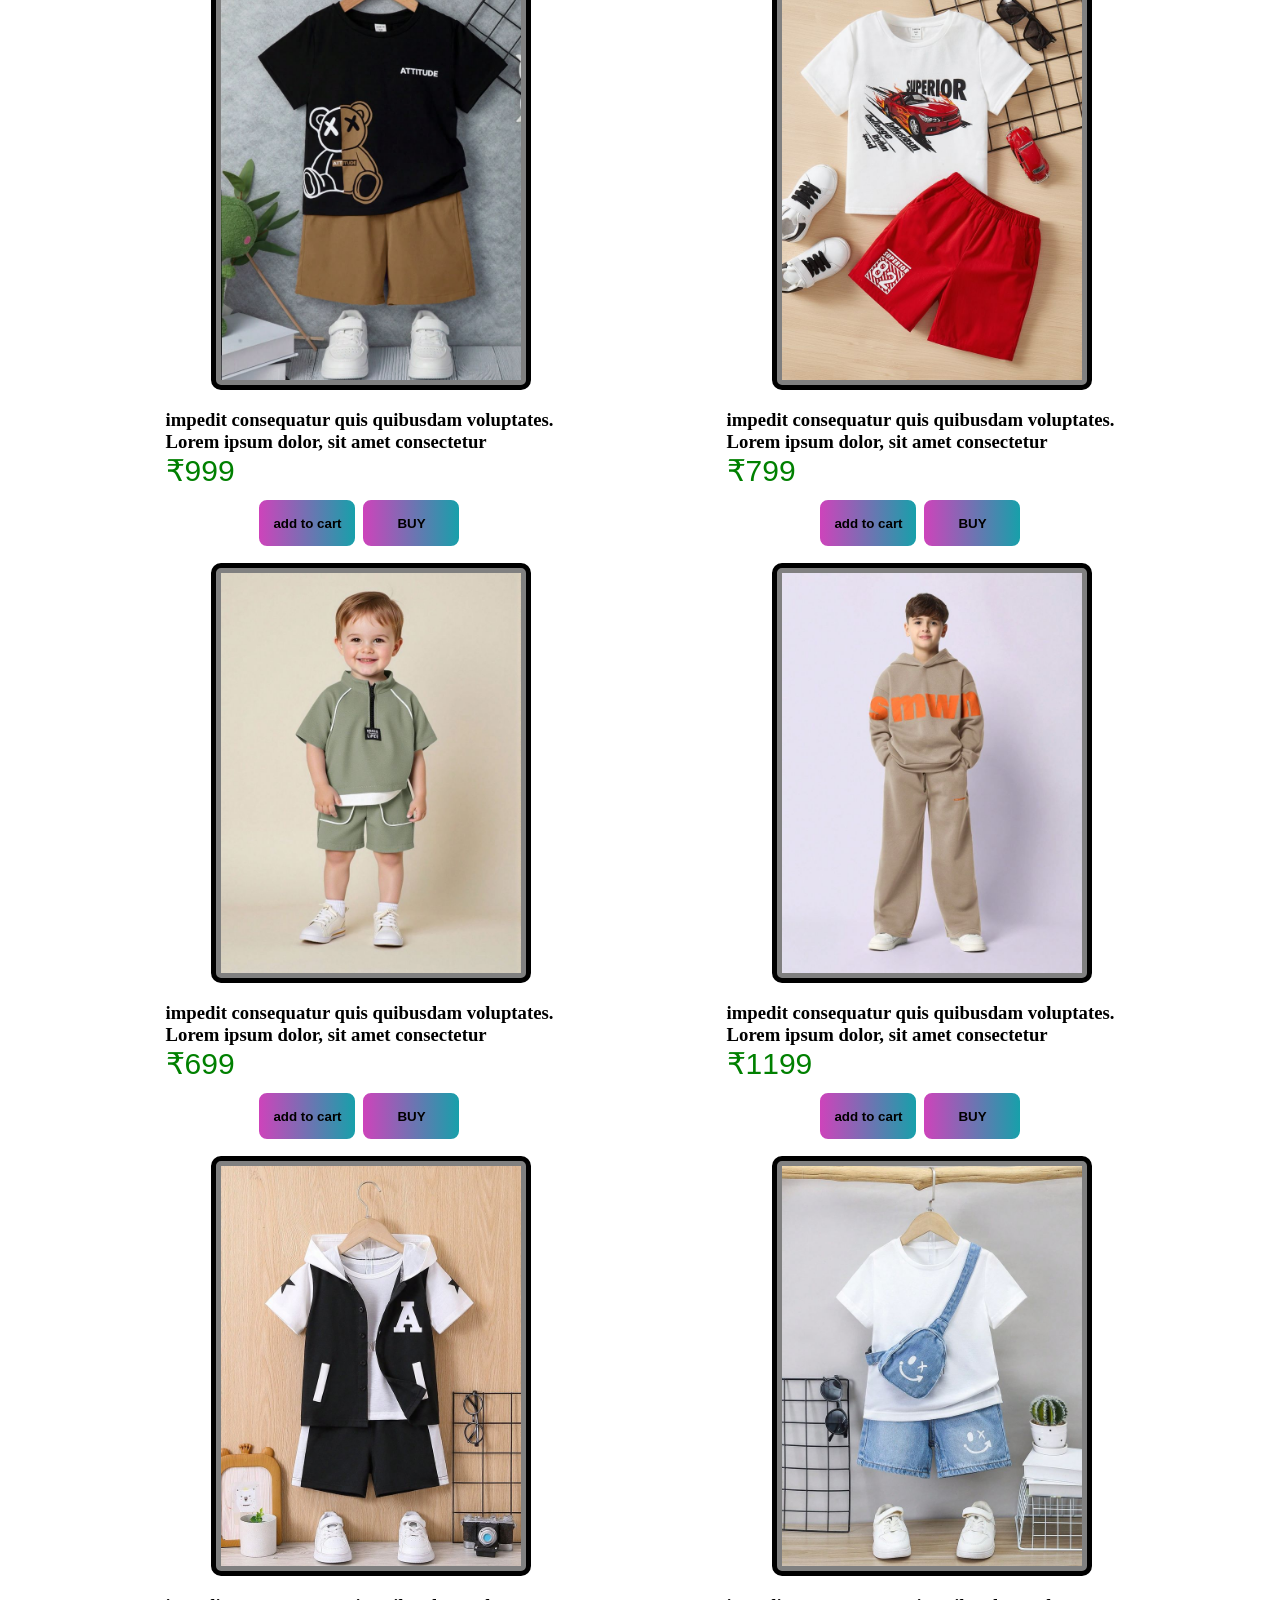
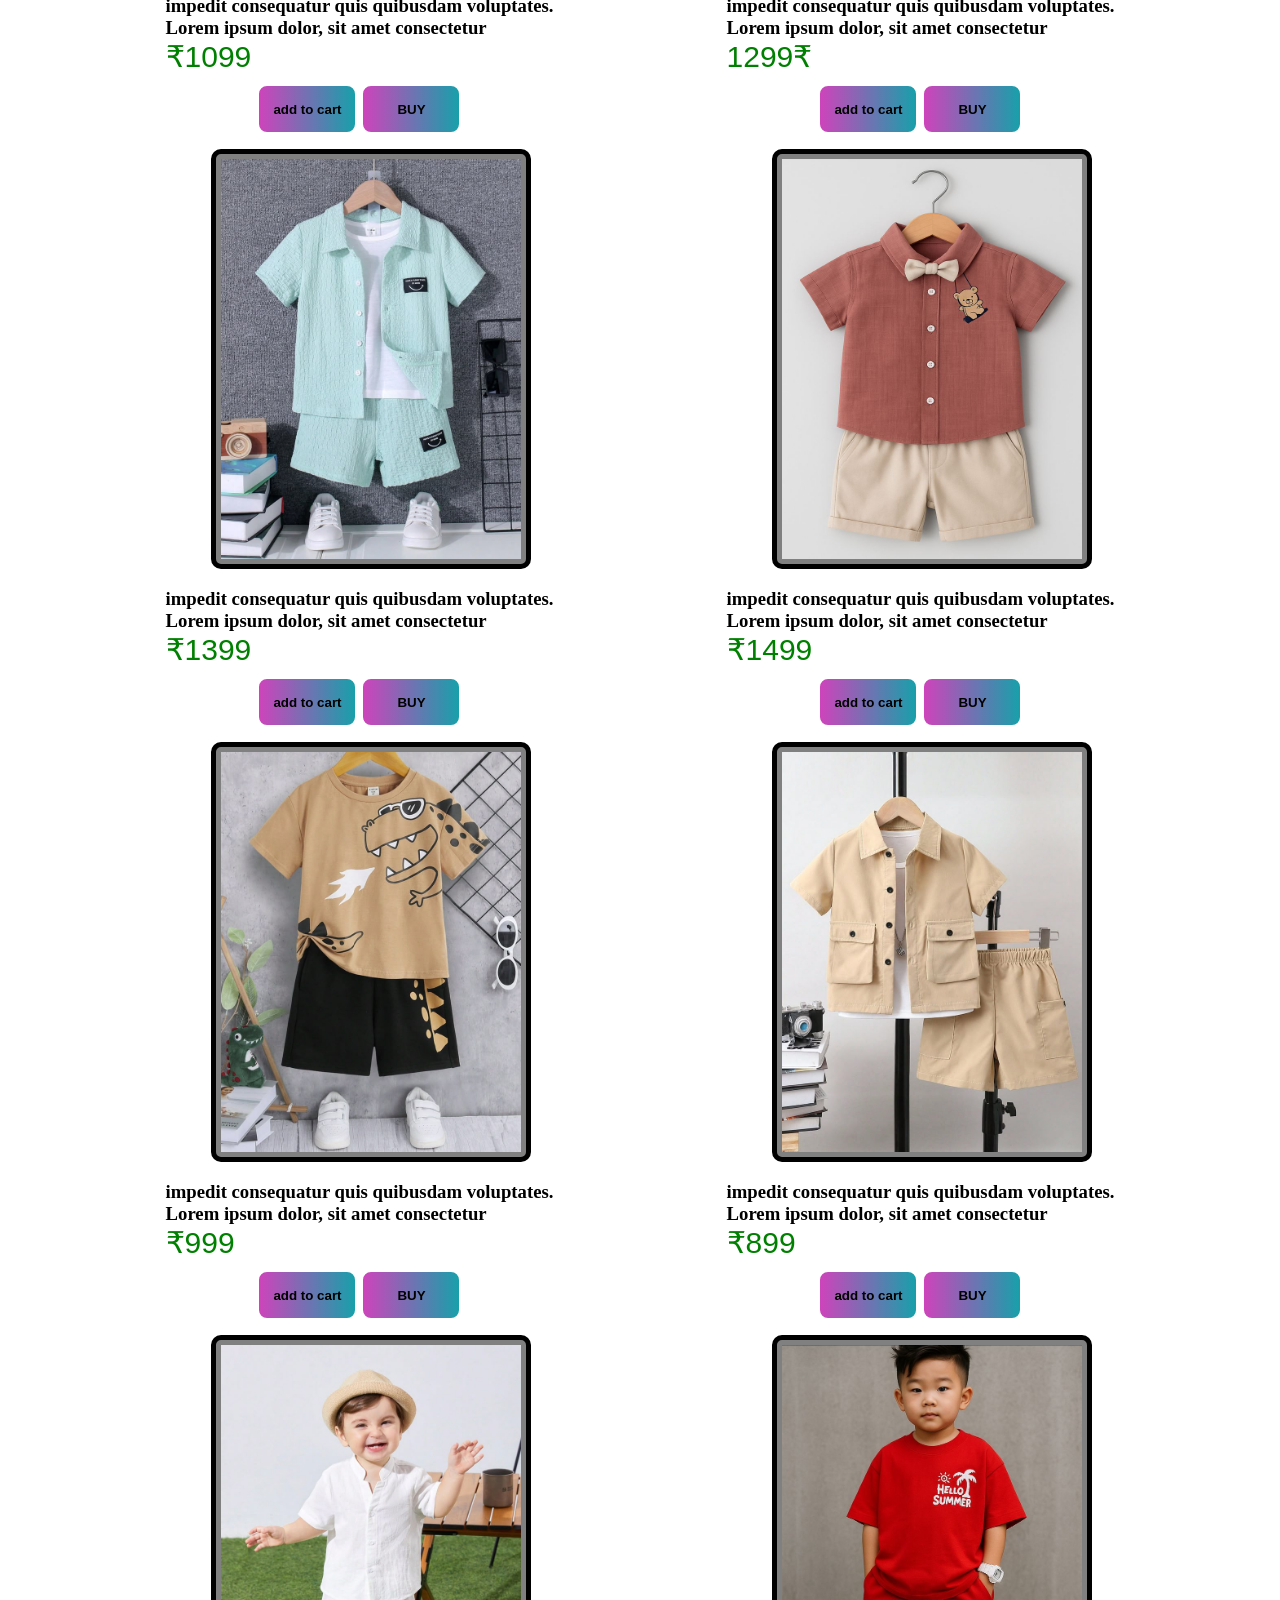
<file: fashion.html>
<!DOCTYPE html>
<html>

<head>
    <meta name="viewport" content="width=device-width, initial-scale=1.0">
    <title>my fashion</title>
    <link rel="icon" href="img/@icon.png">
    <link rel="stylesheet" href="fashion.css">
</head>

<script>
    function shownotify() {
        alert("successfully added to cart");
    }

    function shownotifyy() {
        alert("this website is still under developing");
    }

    function contcatmsg() {
        alert("message send successfully");
    }

    function darktheam() {
        document.body.style.color = "gray";
        document.body.style.backgroundColor = "black";
    }

    function darkktheam() {
        document.body.style.color = "black";
        document.body.style.backgroundColor = "white";
    }
</script>

<body>

    <section class="navbar">
        <h1 style="margin-left: 40px; color: white;"><img src="img/@icon2.png"
                style="width: 35px; position: absolute; top: 10px; left: 10px;  border: 0px;">My Shop</h1>
        <div class="nav">
            <a href="index.html">Home</a> |
            <a href="#Products">Products</a> |
            <a href="#cart ">Cart</a> |
            <a href="#contect ">Contact</a> |
        </div>

        <button onclick="darktheam()" class="dark">
            <p>🌙</p>
        </button>

        <button onclick="darkktheam()" class="darkk">
            <p>☀️</p>
        </button>
        <div class="pro">
            <p style="margin-top: 3px;"><a href="login.html">👤</a></p>
        </div>

    </section>


    <section>
        <div class="sbox">
            <center>
                <input type="search" placeholder="🔍search products...">
            </center>
        </div>
    </section>


    <section>
        <nav style="display: flex; justify-content: space-between; margin-top: 10px; margin-bottom: 10px;">
            <div class="box">
                <div class="scrollbar">
                    <img class="cenlogo" src="img/my shop images 1.png">
                    <img class="cenlogo" src="img/my shop images 3.png">
                    <img class="cenlogo" src="img/my shop images 5.png">
                </div>
                <div class="scrollbar">
                    <img class="cenlogo" src="img/my shop images 1.png">
                    <img class="cenlogo" src="img/my shop images 3.png">
                    <img class="cenlogo" src="img/my shop images 5.png">
                </div>
            </div>


            <img class="cenlogo" src="img/@icon.png" style="width: 180px; border: 3px solid black;">


            <div class="box">
                <div class="scrollbar">
                    <img class="cenlogo" src="img/my shop images 2.png">
                    <img class="cenlogo" src="img/my shop images 4.png">
                    <img class="cenlogo" src="img/my shop images 6.png">
                </div>
                <div class="scrollbar">
                    <img class="cenlogo" src="img/my shop images 2.png">
                    <img class="cenlogo" src="img/my shop images 4.png">
                    <img class="cenlogo" src="img/my shop images 6.png">
                </div>
            </div>
        </nav>
    </section>


    <section class="cat">
        <a class="fas" href="#">FASHION</a>
        <a class="fas" href="elect.html">ELECTRONICS</a>
        <a class="fas" href="home appliances.html">HOME APPLIANCES</a>
        <a class="fas" href="furniture.html">FURNITURE</a>
        <a class="fas" href="toys.html">TOYS</a>
        <a class="fas" href="accessories.html">ACCESSORIES</a>
        <a class="fas" href="sports.html">SPORTS</a>
        <a class="fas" href="cosmetic.html">COSMETIC</a>
    </section>


    <section class="cat" style="margin-top: 10px;">
        <a class="fas" href="#men">MEN</a>
        <a class="fas" href="#woman">WOMEN</a>
        <a class="fas" href="#boys">BOYKID</a>
        <a class="fas" href="#girls">GIRLKID</a>
    </section>

    <h3 class="gender">MEN</h3>

    <section>
        <h1 id="men"> </h1>
        <div class="menu">
            <div>
                <img class="img" src="img/fashion/@fashion1.jpeg" width="300px" height="400px">
                <h3>impedit consequatur quis quibusdam voluptates.</h3>
                <h3>Lorem ipsum dolor, sit amet consectetur </h3>
                <p class="rupee">₹999</p>
                <center>
                    <button onclick="shownotify()">
                        <h4>add to cart</h4>
                    </button>
                    <button onclick="shownotifyy()">
                        <h4>BUY</h4>
                    </button>
                </center>
            </div>

            <div>
                <img class="img" src="img/fashion/@fashion2.jpeg" width="300px" height="400px">
                <h3>impedit consequatur quis quibusdam voluptates.</h3>
                <h3>Lorem ipsum dolor, sit amet consectetur </h3>
                <p class="rupee">₹799</p>
                <center>
                    <button onclick="shownotify()">
                        <h4>add to cart</h4>
                    </button>
                    <button onclick="shownotifyy()">
                        <h4>BUY</h4>
                    </button>
                </center>
            </div>

            <div>
                <img class="img" src="img/fashion/@fashion3.jpeg" width="300px" height="400px">
                <h3>impedit consequatur quis quibusdam voluptates.</h3>
                <h3>Lorem ipsum dolor, sit amet consectetur </h3>
                <p class="rupee">₹699</p>
                <center>
                    <button onclick="shownotify()">
                        <h4>add to cart</h4>
                    </button>
                    <button onclick="shownotifyy()">
                        <h4>BUY</h4>
                    </button>
                </center>
            </div>

            <div>
                <img class="img" src="img/fashion/@fashion4.jpeg" width="300px" height="400px">
                <h3>impedit consequatur quis quibusdam voluptates.</h3>
                <h3>Lorem ipsum dolor, sit amet consectetur </h3>
                <p class="rupee">₹1199</p>
                <center>
                    <button onclick="shownotify()">
                        <h4>add to cart</h4>
                    </button>
                    <button onclick="shownotifyy()">
                        <h4>BUY</h4>
                    </button>
                </center>
            </div>

            <div>
                <img class="img" src="img/fashion/@fashion5.jpeg" width="300px" height="400px">
                <h3>impedit consequatur quis quibusdam voluptates.</h3>
                <h3>Lorem ipsum dolor, sit amet consectetur </h3>
                <p class="rupee">₹1099</p>
                <center>
                    <button onclick="shownotify()">
                        <h4>add to cart</h4>
                    </button>
                    <button onclick="shownotifyy()">
                        <h4>BUY</h4>
                    </button>
                </center>
            </div>

            <div>
                <img class="img" src="img/fashion/@fashion6.jpeg" width="300px" height="400px">
                <h3>impedit consequatur quis quibusdam voluptates.</h3>
                <h3>Lorem ipsum dolor, sit amet consectetur </h3>
                <p class="rupee">₹1299</p>
                <center>
                    <button onclick="shownotify()">
                        <h4>add to cart</h4>
                    </button>
                    <button onclick="shownotifyy()">
                        <h4>BUY</h4>
                    </button>
                </center>
            </div>

            <div>
                <img class="img" src="img/fashion/@fashion7.jpeg" width="300px" height="400px">
                <h3>impedit consequatur quis quibusdam voluptates.</h3>
                <h3>Lorem ipsum dolor, sit amet consectetur </h3>
                <p class="rupee">₹1399</p>
                <center>
                    <button onclick="shownotify()">
                        <h4>add to cart</h4>
                    </button>
                    <button onclick="shownotifyy()">
                        <h4>BUY</h4>
                    </button>
                </center>
            </div>

            <div>
                <img class="img" src="img/fashion/@fashion8.jpeg" width="300px" height="400px">
                <h3>impedit consequatur quis quibusdam voluptates.</h3>
                <h3>Lorem ipsum dolor, sit amet consectetur </h3>
                <p class="rupee">₹1499</p>
                <center>
                    <button onclick="shownotify()">
                        <h4>add to cart</h4>
                    </button>
                    <button onclick="shownotifyy()">
                        <h4>BUY</h4>
                    </button>
                </center>
            </div>

            <div>
                <img class="img" src="img/fashion/@fashion9.jpeg" width="300px" height="400px">
                <h3>impedit consequatur quis quibusdam voluptates.</h3>
                <h3>Lorem ipsum dolor, sit amet consectetur </h3>
                <p class="rupee">₹999</p>
                <center>
                    <button onclick="shownotify()">
                        <h4>add to cart</h4>
                    </button>
                    <button onclick="shownotifyy()">
                        <h4>BUY</h4>
                    </button>
                </center>
            </div>

            <div>
                <img class="img" src="img/fashion/@fashion10.jpeg" width="300px" height="400px">
                <h3>impedit consequatur quis quibusdam voluptates.</h3>
                <h3>Lorem ipsum dolor, sit amet consectetur </h3>
                <p class="rupee">₹899</p>
                <center>
                    <button onclick="shownotify()">
                        <h4>add to cart</h4>
                    </button>
                    <button onclick="shownotifyy()">
                        <h4>BUY</h4>
                    </button>
                </center>
            </div>

            <div>
                <img class="img" src="img/fashion/@fashion11.jpeg" width="300px" height="400px">
                <h3>impedit consequatur quis quibusdam voluptates.</h3>
                <h3>Lorem ipsum dolor, sit amet consectetur </h3>
                <p class="rupee">₹1399
                </p>
                <center>
                    <button onclick="shownotify()">
                        <h4>add to cart</h4>
                    </button>
                    <button onclick="shownotifyy()">
                        <h4>BUY</h4 </button>
                </center>
            </div>

            <div>
                <img class="img" src="img/fashion/@fashion12.jpeg" width="300px" height="400px">
                <h3>impedit consequatur quis quibusdam voluptates.</h3>
                <h3>Lorem ipsum dolor, sit amet consectetur </h3>
                <p class="rupee">₹1299</p>
                <center>
                    <button onclick="shownotify()">
                        <h4>add to cart</h4>
                    </button>
                    <button onclick="shownotifyy()">
                        <h4>BUY</h4>
                    </button>
                </center>
            </div>

            <div>
                <img class="img" src="img/fashion/@fashion13.jpeg" width="300px" height="400px">
                <h3>impedit consequatur quis quibusdam voluptates.</h3>
                <h3>Lorem ipsum dolor, sit amet consectetur </h3>
                <p class="rupee">₹769</p>
                <center>
                    <button onclick="shownotify()">
                        <h4>add to cart</h4>
                    </button>
                    <button onclick="shownotifyy()">
                        <h4>BUY</h4>
                    </button>
                </center>
            </div>

            <div>
                <img class="img" src="img/fashion/@fashion15.jpeg" width="300px" height="400px">
                <h3>impedit consequatur quis quibusdam voluptates.</h3>
                <h3>Lorem ipsum dolor, sit amet consectetur </h3>
                <p class="rupee">₹859</p>
                <center>
                    <button onclick="shownotify()">
                        <h4>add to cart</h4>
                    </button>
                    <button onclick="shownotifyy()">
                        <h4>BUY</h4>
                    </button>
                </center>
            </div>

            <div>
                <img class="img" src="img/fashion/@fashion14.jpeg" width="300px" height="400px">
                <h3>impedit consequatur quis quibusdam voluptates.</h3>
                <h3>Lorem ipsum dolor, sit amet consectetur </h3>
                <p class="rupee">₹1129</p>
                <center>
                    <button onclick="shownotify()">
                        <h4>add to cart</h4>
                    </button>
                    <button onclick="shownotifyy()">
                        <h4>BUY</h4>
                    </button>
                </center>
            </div>

            <div>
                <img class="img" src="img/fashion/@fashion16.jpeg" width="300px" height="400px">
                <h3>impedit consequatur quis quibusdam voluptates.</h3>
                <h3>Lorem ipsum dolor, sit amet consectetur </h3>
                <p class="rupee">₹666</p>
                <center>
                    <button onclick="shownotify()">
                        <h4>add to cart</h4>
                    </button>
                    <button onclick="shownotifyy()">
                        <h4>BUY</h4>
                    </button>
                </center>
            </div>

            <div>
                <img class="img" src="img/fashion/@fashion17.jpeg" width="300px" height="400px">
                <h3>impedit consequatur quis quibusdam voluptates.</h3>
                <h3>Lorem ipsum dolor, sit amet consectetur </h3>
                <p class="rupee">₹777</p>
                <center>
                    <button onclick="shownotify()">
                        <h4>add to cart</h4>
                    </button>
                    <button onclick="shownotifyy()">
                        <h4>BUY</h4>
                    </button>
                </center>
            </div>

            <div>
                <img class="img" src="img/fashion/@fashion18.jpeg" width="300px" height="400px">
                <h3>impedit consequatur quis quibusdam voluptates.</h3>
                <h3>Lorem ipsum dolor, sit amet consectetur </h3>
                <p class="rupee">₹555</p>
                <center>
                    <button onclick="shownotify()">
                        <h4>add to cart</h4>
                    </button>
                    <button onclick="shownotifyy()">
                        <h4>BUY</h4>
                    </button>
                </center>
            </div>

            <div>
                <img class="img" src="img/fashion/@fashion19.jpeg" width="300px" height="400px">
                <h3>impedit consequatur quis quibusdam voluptates.</h3>
                <h3>Lorem ipsum dolor, sit amet consectetur </h3>
                <p class="rupee">₹757</p>
                <center>
                    <button onclick="shownotify()">
                        <h4>add to cart</h4>
                    </button>
                    <button onclick="shownotifyy()">
                        <h4>BUY</h4>
                    </button>
                </center>
            </div>

            <div>
                <img class="img" src="img/fashion/@fashion20.jpeg" width="300px" height="400px">
                <h3>impedit consequatur quis quibusdam voluptates.</h3>
                <h3>Lorem ipsum dolor, sit amet consectetur </h3>
                <p class="rupee">₹760</p>
                <center>
                    <button onclick="shownotify()">
                        <h4>add to cart</h4>
                    </button>
                    <button onclick="shownotifyy()">
                        <h4>BUY</h4>
                    </button>
                </center>
            </div>
        </div>
    </section>


    <h3 class="gender">WOMEN</h3>


    <section>
        <h1 id="woman"> </h1>
        <div class="menu">
            <div>
                <img class="img" src="img/fashion/@fashion21.jpeg" width="300px" height="400px">
                <h3>impedit consequatur quis quibusdam voluptates.</h3>
                <h3>Lorem ipsum dolor, sit amet consectetur </h3>
                <p class="rupee">₹999</p>
                <center>
                    <button onclick="shownotify()">
                        <h4>add to cart</h4>
                    </button>
                    <button onclick="shownotifyy()">
                        <h4>BUY</h4>
                    </button>
                </center>
            </div>

            <div>
                <img class="img" src="img/fashion/@fashion22.jpeg" width="300px" height="400px">
                <h3>impedit consequatur quis quibusdam voluptates.</h3>
                <h3>Lorem ipsum dolor, sit amet consectetur </h3>
                <p class="rupee">₹799</p>
                <center>
                    <button onclick="shownotify()">
                        <h4>add to cart</h4>
                    </button>
                    <button onclick="shownotifyy()">
                        <h4>BUY</h4>
                    </button>
                </center>
            </div>

            <div>
                <img class="img" src="img/fashion/@fashion23.jpeg" width="300px" height="400px">
                <h3>impedit consequatur quis quibusdam voluptates.</h3>
                <h3>Lorem ipsum dolor, sit amet consectetur </h3>
                <p class="rupee">₹699</p>
                <center>
                    <button onclick="shownotify()">
                        <h4>add to cart</h4>
                    </button>
                    <button onclick="shownotifyy()">
                        <h4>BUY</h4>
                    </button>
                </center>
            </div>

            <div>
                <img class="img" src="img/fashion/@fashion24.jpeg" width="300px" height="400px">
                <h3>impedit consequatur quis quibusdam voluptates.</h3>
                <h3>Lorem ipsum dolor, sit amet consectetur </h3>
                <p class="rupee">₹1199</p>
                <center>
                    <button onclick="shownotify()">
                        <h4>add to cart</h4>
                    </button>
                    <button onclick="shownotifyy()">
                        <h4>BUY</h4>
                    </button>
                </center>
            </div>

            <div>
                <img class="img" src="img/fashion/@fashion25.jpeg" width="300px" height="400px">
                <h3>impedit consequatur quis quibusdam voluptates.</h3>
                <h3>Lorem ipsum dolor, sit amet consectetur </h3>
                <p class="rupee">₹1099</p>
                <center>
                    <button onclick="shownotify()">
                        <h4>add to cart</h4>
                    </button>
                    <button onclick="shownotifyy()">
                        <h4>BUY</h4>
                    </button>
                </center>
            </div>

            <div>
                <img class="img" src="img/fashion/@fashion26.jpeg" width="300px" height="400px">
                <h3>impedit consequatur quis quibusdam voluptates.</h3>
                <h3>Lorem ipsum dolor, sit amet consectetur </h3>
                <p class="rupee">₹1299</p>
                <center>
                    <button onclick="shownotify()">
                        <h4>add to cart</h4>
                    </button>
                    <button onclick="shownotifyy()">
                        <h4>BUY</h4>
                    </button>
                </center>
            </div>

            <div>
                <img class="img" src="img/fashion/@fashion27.jpeg" width="300px" height="400px">
                <h3>impedit consequatur quis quibusdam voluptates.</h3>
                <h3>Lorem ipsum dolor, sit amet consectetur </h3>
                <p class="rupee">₹1399</p>
                <center>
                    <button onclick="shownotify()">
                        <h4>add to cart</h4>
                    </button>
                    <button onclick="shownotifyy()">
                        <h4>BUY</h4>
                    </button>
                </center>
            </div>

            <div>
                <img class="img" src="img/fashion/@fashion28.jpeg" width="300px" height="400px">
                <h3>impedit consequatur quis quibusdam voluptates.</h3>
                <h3>Lorem ipsum dolor, sit amet consectetur </h3>
                <p class="rupee">₹1499</p>
                <center>
                    <button onclick="shownotify()">
                        <h4>add to cart</h4>
                    </button>
                    <button onclick="shownotifyy()">
                        <h4>BUY</h4>
                    </button>
                </center>
            </div>

            <div>
                <img class="img" src="img/fashion/@fashion29.jpeg" width="300px" height="400px">
                <h3>impedit consequatur quis quibusdam voluptates.</h3>
                <h3>Lorem ipsum dolor, sit amet consectetur </h3>
                <p class="rupee">₹999</p>
                <center>
                    <button onclick="shownotify()">
                        <h4>add to cart</h4>
                    </button>
                    <button onclick="shownotifyy()">
                        <h4>BUY</h4>
                    </button>
                </center>
            </div>

            <div>
                <img class="img" src="img/fashion/@fashion30.jpeg" width="300px" height="400px">
                <h3>impedit consequatur quis quibusdam voluptates.</h3>
                <h3>Lorem ipsum dolor, sit amet consectetur </h3>
                <p class="rupee">₹899</p>
                <center>
                    <button onclick="shownotify()">
                        <h4>add to cart</h4>
                    </button>
                    <button onclick="shownotifyy()">
                        <h4>BUY</h4>
                    </button>
                </center>
            </div>

            <div>
                <img class="img" src="img/fashion/@fashion31.jpeg" width="300px" height="400px">
                <h3>impedit consequatur quis quibusdam voluptates.</h3>
                <h3>Lorem ipsum dolor, sit amet consectetur </h3>
                <p class="rupee">₹1399</p>
                <center>
                    <button onclick="shownotify()">
                        <h4>add to cart</h4>
                    </button>
                    <button onclick="shownotifyy()">
                        <h4>BUY</h4 </button>
                </center>
            </div>

            <div>
                <img class="img" src="img/fashion/@fashion32.jpeg" width="300px" height="400px">
                <h3>impedit consequatur quis quibusdam voluptates.</h3>
                <h3>Lorem ipsum dolor, sit amet consectetur </h3>
                <p class="rupee">₹1299</p>
                <center>
                    <button onclick="shownotify()">
                        <h4>add to cart</h4>
                    </button>
                    <button onclick="shownotifyy()">
                        <h4>BUY</h4>
                    </button>
                </center>
            </div>

            <div>
                <img class="img" src="img/fashion/@fashion33.jpeg" width="300px" height="400px">
                <h3>impedit consequatur quis quibusdam voluptates.</h3>
                <h3>Lorem ipsum dolor, sit amet consectetur </h3>
                <p class="rupee">₹769</p>
                <center>
                    <button onclick="shownotify()">
                        <h4>add to cart</h4>
                    </button>
                    <button onclick="shownotifyy()">
                        <h4>BUY</h4>
                    </button>
                </center>
            </div>

            <div>
                <img class="img" src="img/fashion/@fashion34.jpeg" width="300px" height="400px">
                <h3>impedit consequatur quis quibusdam voluptates.</h3>
                <h3>Lorem ipsum dolor, sit amet consectetur </h3>
                <p class="rupee">₹859</p>
                <center>
                    <button onclick="shownotify()">
                        <h4>add to cart</h4>
                    </button>
                    <button onclick="shownotifyy()">
                        <h4>BUY</h4>
                    </button>
                </center>
            </div>

            <div>
                <img class="img" src="img/fashion/@fashion35.jpeg" width="300px" height="400px">
                <h3>impedit consequatur quis quibusdam voluptates.</h3>
                <h3>Lorem ipsum dolor, sit amet consectetur </h3>
                <p class="rupee">₹1129</p>
                <center>
                    <button onclick="shownotify()">
                        <h4>add to cart</h4>
                    </button>
                    <button onclick="shownotifyy()">
                        <h4>BUY</h4>
                    </button>
                </center>
            </div>

            <div>
                <img class="img" src="img/fashion/@fashion36.jpeg" width="300px" height="400px">
                <h3>impedit consequatur quis quibusdam voluptates.</h3>
                <h3>Lorem ipsum dolor, sit amet consectetur </h3>
                <p class="rupee">₹666</p>
                <center>
                    <button onclick="shownotify()">
                        <h4>add to cart</h4>
                    </button>
                    <button onclick="shownotifyy()">
                        <h4>BUY</h4>
                    </button>
                </center>
            </div>

            <div>
                <img class="img" src="img/fashion/@fashion37.jpeg" width="300px" height="400px">
                <h3>impedit consequatur quis quibusdam voluptates.</h3>
                <h3>Lorem ipsum dolor, sit amet consectetur </h3>
                <p class="rupee">₹777</p>
                <center>
                    <button onclick="shownotify()">
                        <h4>add to cart</h4>
                    </button>
                    <button onclick="shownotifyy()">
                        <h4>BUY</h4>
                    </button>
                </center>
            </div>

            <div>
                <img class="img" src="img/fashion/@fashion38.jpeg" width="300px" height="400px">
                <h3>impedit consequatur quis quibusdam voluptates.</h3>
                <h3>Lorem ipsum dolor, sit amet consectetur </h3>
                <p class="rupee">₹555</p>
                <center>
                    <button onclick="shownotify()">
                        <h4>add to cart</h4>
                    </button>
                    <button onclick="shownotifyy()">
                        <h4>BUY</h4>
                    </button>
                </center>
            </div>

            <div>
                <img class="img" src="img/fashion/@fashion39.jpeg" width="300px" height="400px">
                <h3>impedit consequatur quis quibusdam voluptates.</h3>
                <h3>Lorem ipsum dolor, sit amet consectetur </h3>
                <p class="rupee">₹757</p>
                <center>
                    <button onclick="shownotify()">
                        <h4>add to cart</h4>
                    </button>
                    <button onclick="shownotifyy()">
                        <h4>BUY</h4>
                    </button>
                </center>
            </div>

            <div>
                <img class="img" src="img/fashion/@fashion40.jpeg" width="300px" height="400px">
                <h3>impedit consequatur quis quibusdam voluptates.</h3>
                <h3>Lorem ipsum dolor, sit amet consectetur </h3>
                <p class="rupee">₹760</p>
                <center>
                    <button onclick="shownotify()">
                        <h4>add to cart</h4>
                    </button>
                    <button onclick="shownotifyy()">
                        <h4>BUY</h4>
                    </button>
                </center>
            </div>
        </div>
    </section>


    <h3 class="gender">BOYKID</h3>
    </h1>

    <section>
        <h1 id="boys"> </h1>
        <div class="menu">
            <div>
                <img class="img" src="img/fashion/@fashion41.jpeg" width="300px" height="400px">
                <h3>impedit consequatur quis quibusdam voluptates.</h3>
                <h3>Lorem ipsum dolor, sit amet consectetur </h3>
                <p class="rupee">₹999</p>
                <center>
                    <button onclick="shownotify()">
                        <h4>add to cart</h4>
                    </button>
                    <button onclick="shownotifyy()">
                        <h4>BUY</h4>
                    </button>
                </center>
            </div>

            <div>
                <img class="img" src="img/fashion/@fashion42.jpeg" width="300px" height="400px">
                <h3>impedit consequatur quis quibusdam voluptates.</h3>
                <h3>Lorem ipsum dolor, sit amet consectetur </h3>
                <p class="rupee">₹799</p>
                <center>
                    <button onclick="shownotify()">
                        <h4>add to cart</h4>
                    </button>
                    <button onclick="shownotifyy()">
                        <h4>BUY</h4>
                    </button>
                </center>
            </div>

            <div>
                <img class="img" src="img/fashion/@fashion43.jpeg" width="300px" height="400px">
                <h3>impedit consequatur quis quibusdam voluptates.</h3>
                <h3>Lorem ipsum dolor, sit amet consectetur </h3>
                <p class="rupee">₹699</p>
                <center>
                    <button onclick="shownotify()">
                        <h4>add to cart</h4>
                    </button>
                    <button onclick="shownotifyy()">
                        <h4>BUY</h4>
                    </button>
                </center>
            </div>

            <div>
                <img class="img" src="img/fashion/@fashion44.jpeg" width="300px" height="400px">
                <h3>impedit consequatur quis quibusdam voluptates.</h3>
                <h3>Lorem ipsum dolor, sit amet consectetur </h3>
                <p class="rupee">₹1199</p>
                <center>
                    <button onclick="shownotify()">
                        <h4>add to cart</h4>
                    </button>
                    <button onclick="shownotifyy()">
                        <h4>BUY</h4>
                    </button>
                </center>
            </div>

            <div>
                <img class="img" src="img/fashion/@fashion45.jpeg" width="300px" height="400px">
                <h3>impedit consequatur quis quibusdam voluptates.</h3>
                <h3>Lorem ipsum dolor, sit amet consectetur </h3>
                <p class="rupee">₹1099</p>
                <center>
                    <button onclick="shownotify()">
                        <h4>add to cart</h4>
                    </button>
                    <button onclick="shownotifyy()">
                        <h4>BUY</h4>
                    </button>
                </center>
            </div>

            <div>
                <img class="img" src="img/fashion/@fashion46.jpeg" width="300px" height="400px">
                <h3>impedit consequatur quis quibusdam voluptates.</h3>
                <h3>Lorem ipsum dolor, sit amet consectetur </h3>
                <p class="rupee">1299₹</p>
                <center>
                    <button onclick="shownotify()">
                        <h4>add to cart</h4>
                    </button>
                    <button onclick="shownotifyy()">
                        <h4>BUY</h4>
                    </button>
                </center>
            </div>

            <div>
                <img class="img" src="img/fashion/@fashion47.jpeg" width="300px" height="400px">
                <h3>impedit consequatur quis quibusdam voluptates.</h3>
                <h3>Lorem ipsum dolor, sit amet consectetur </h3>
                <p class="rupee">₹1399</p>
                <center>
                    <button onclick="shownotify()">
                        <h4>add to cart</h4>
                    </button>
                    <button onclick="shownotifyy()">
                        <h4>BUY</h4>
                    </button>
                </center>
            </div>

            <div>
                <img class="img" src="img/fashion/@fashion48.jpeg" width="300px" height="400px">
                <h3>impedit consequatur quis quibusdam voluptates.</h3>
                <h3>Lorem ipsum dolor, sit amet consectetur </h3>
                <p class="rupee">₹1499</p>
                <center>
                    <button onclick="shownotify()">
                        <h4>add to cart</h4>
                    </button>
                    <button onclick="shownotifyy()">
                        <h4>BUY</h4>
                    </button>
                </center>
            </div>

            <div>
                <img class="img" src="img/fashion/@fashion49.jpeg" width="300px" height="400px">
                <h3>impedit consequatur quis quibusdam voluptates.</h3>
                <h3>Lorem ipsum dolor, sit amet consectetur </h3>
                <p class="rupee">₹999</p>
                <center>
                    <button onclick="shownotify()">
                        <h4>add to cart</h4>
                    </button>
                    <button onclick="shownotifyy()">
                        <h4>BUY</h4>
                    </button>
                </center>
            </div>

            <div>
                <img class="img" src="img/fashion/@fashion50.jpeg" width="300px" height="400px">
                <h3>impedit consequatur quis quibusdam voluptates.</h3>
                <h3>Lorem ipsum dolor, sit amet consectetur </h3>
                <p class="rupee">₹899</p>
                <center>
                    <button onclick="shownotify()">
                        <h4>add to cart</h4>
                    </button>
                    <button onclick="shownotifyy()">
                        <h4>BUY</h4>
                    </button>
                </center>
            </div>

            <div>
                <img class="img" src="img/fashion/@fashion51.jpeg" width="300px" height="400px">
                <h3>impedit consequatur quis quibusdam voluptates.</h3>
                <h3>Lorem ipsum dolor, sit amet consectetur </h3>
                <p class="rupee">₹1399</p>
                <center>
                    <button onclick="shownotify()">
                        <h4>add to cart</h4>
                    </button>
                    <button onclick="shownotifyy()">
                        <h4>BUY</h4 </button>
                </center>
            </div>

            <div>
                <img class="img" src="img/fashion/@fashion52.jpeg" width="300px" height="400px">
                <h3>impedit consequatur quis quibusdam voluptates.</h3>
                <h3>Lorem ipsum dolor, sit amet consectetur </h3>
                <p class="rupee">₹1299</p>
                <center>
                    <button onclick="shownotify()">
                        <h4>add to cart</h4>
                    </button>
                    <button onclick="shownotifyy()">
                        <h4>BUY</h4>
                    </button>
                </center>
            </div>

            <div>
                <img class="img" src="img/fashion/@fashion53.jpeg" width="300px" height="400px">
                <h3>impedit consequatur quis quibusdam voluptates.</h3>
                <h3>Lorem ipsum dolor, sit amet consectetur </h3>
                <p class="rupee">₹769</p>
                <center>
                    <button onclick="shownotify()">
                        <h4>add to cart</h4>
                    </button>
                    <button onclick="shownotifyy()">
                        <h4>BUY</h4>
                    </button>
                </center>
            </div>

            <div>
                <img class="img" src="img/fashion/@fashion54.jpeg" width="300px" height="400px">
                <h3>impedit consequatur quis quibusdam voluptates.</h3>
                <h3>Lorem ipsum dolor, sit amet consectetur </h3>
                <p class="rupee">₹859</p>
                <center>
                    <button onclick="shownotify()">
                        <h4>add to cart</h4>
                    </button>
                    <button onclick="shownotifyy()">
                        <h4>BUY</h4>
                    </button>
                </center>
            </div>

            <div>
                <img class="img" src="img/fashion/@fashion55.jpeg" width="300px" height="400px">
                <h3>impedit consequatur quis quibusdam voluptates.</h3>
                <h3>Lorem ipsum dolor, sit amet consectetur </h3>
                <p class="rupee">₹1129</p>
                <center>
                    <button onclick="shownotify()">
                        <h4>add to cart</h4>
                    </button>
                    <button onclick="shownotifyy()">
                        <h4>BUY</h4>
                    </button>
                </center>
            </div>

            <div>
                <img class="img" src="img/fashion/@fashion56.jpeg" width="300px" height="400px">
                <h3>impedit consequatur quis quibusdam voluptates.</h3>
                <h3>Lorem ipsum dolor, sit amet consectetur </h3>
                <p class="rupee">₹666</p>
                <center>
                    <button onclick="shownotify()">
                        <h4>add to cart</h4>
                    </button>
                    <button onclick="shownotifyy()">
                        <h4>BUY</h4>
                    </button>
                </center>
            </div>

            <div>
                <img class="img" src="img/fashion/@fashion57.jpeg" width="300px" height="400px">
                <h3>impedit consequatur quis quibusdam voluptates.</h3>
                <h3>Lorem ipsum dolor, sit amet consectetur </h3>
                <p class="rupee">₹777</p>
                <center>
                    <button onclick="shownotify()">
                        <h4>add to cart</h4>
                    </button>
                    <button onclick="shownotifyy()">
                        <h4>BUY</h4>
                    </button>
                </center>
            </div>

            <div>
                <img class="img" src="img/fashion/@fashion58.jpeg" width="300px" height="400px">
                <h3>impedit consequatur quis quibusdam voluptates.</h3>
                <h3>Lorem ipsum dolor, sit amet consectetur </h3>
                <p class="rupee">₹555</p>
                <center>
                    <button onclick="shownotify()">
                        <h4>add to cart</h4>
                    </button>
                    <button onclick="shownotifyy()">
                        <h4>BUY</h4>
                    </button>
                </center>
            </div>

            <div>
                <img class="img" src="img/fashion/@fashion59.jpeg" width="300px" height="400px">
                <h3>impedit consequatur quis quibusdam voluptates.</h3>
                <h3>Lorem ipsum dolor, sit amet consectetur </h3>
                <p class="rupee">₹757</p>
                <center>
                    <button onclick="shownotify()">
                        <h4>add to cart</h4>
                    </button>
                    <button onclick="shownotifyy()">
                        <h4>BUY</h4>
                    </button>
                </center>
            </div>

            <div>
                <img class="img" src="img/fashion/@fashion60.jpeg" width="300px" height="400px">
                <h3>impedit consequatur quis quibusdam voluptates.</h3>
                <h3>Lorem ipsum dolor, sit amet consectetur </h3>
                <p class="rupee">₹760</p>
                <center>
                    <button onclick="shownotify()">
                        <h4>add to cart</h4>
                    </button>
                    <button onclick="shownotifyy()">
                        <h4>BUY</h4>
                    </button>
                </center>
            </div>
        </div>
    </section>


    <h3 class="gender">GIRLKID</h3>


    <section>
        <h1 id="girls"> </h1>
        <div class="menu">
            <div>
                <img class="img" src="img/fashion/@fashion61.jpeg" width="300px" height="400px">
                <h3>impedit consequatur quis quibusdam voluptates.</h3>
                <h3>Lorem ipsum dolor, sit amet consectetur </h3>
                <p class="rupee">₹999</p>
                <center>
                    <button onclick="shownotify()">
                        <h4>add to cart</h4>
                    </button>
                    <button onclick="shownotifyy()">
                        <h4>BUY</h4>
                    </button>
                </center>
            </div>

            <div>
                <img class="img" src="img/fashion/@fashion62.jpeg" width="300px" height="400px">
                <h3>impedit consequatur quis quibusdam voluptates.</h3>
                <h3>Lorem ipsum dolor, sit amet consectetur </h3>
                <p class="rupee">₹799</p>
                <center>
                    <button onclick="shownotify()">
                        <h4>add to cart</h4>
                    </button>
                    <button onclick="shownotifyy()">
                        <h4>BUY</h4>
                    </button>
                </center>
            </div>

            <div>
                <img class="img" src="img/fashion/@fashion63.jpeg" width="300px" height="400px">
                <h3>impedit consequatur quis quibusdam voluptates.</h3>
                <h3>Lorem ipsum dolor, sit amet consectetur </h3>
                <p class="rupee">₹699</p>
                <center>
                    <button onclick="shownotify()">
                        <h4>add to cart</h4>
                    </button>
                    <button onclick="shownotifyy()">
                        <h4>BUY</h4>
                    </button>
                </center>
            </div>

            <div>
                <img class="img" src="img/fashion/@fashion64.jpeg" width="300px" height="400px">
                <h3>impedit consequatur quis quibusdam voluptates.</h3>
                <h3>Lorem ipsum dolor, sit amet consectetur </h3>
                <p class="rupee">₹1199</p>
                <center>
                    <button onclick="shownotify()">
                        <h4>add to cart</h4>
                    </button>
                    <button onclick="shownotifyy()">
                        <h4>BUY</h4>
                    </button>
                </center>
            </div>

            <div>
                <img class="img" src="img/fashion/@fashion65.jpeg" width="300px" height="400px">
                <h3>impedit consequatur quis quibusdam voluptates.</h3>
                <h3>Lorem ipsum dolor, sit amet consectetur </h3>
                <p class="rupee">₹1099</p>
                <center>
                    <button onclick="shownotify()">
                        <h4>add to cart</h4>
                    </button>
                    <button onclick="shownotifyy()">
                        <h4>BUY</h4>
                    </button>
                </center>
            </div>

            <div>
                <img class="img" src="img/fashion/@fashion66.jpeg" width="300px" height="400px">
                <h3>impedit consequatur quis quibusdam voluptates.</h3>
                <h3>Lorem ipsum dolor, sit amet consectetur </h3>
                <p class="rupee">₹1299</p>
                <center>
                    <button onclick="shownotify()">
                        <h4>add to cart</h4>
                    </button>
                    <button onclick="shownotifyy()">
                        <h4>BUY</h4>
                    </button>
                </center>
            </div>

            <div>
                <img class="img" src="img/fashion/@fashion67.jpeg" width="300px" height="400px">
                <h3>impedit consequatur quis quibusdam voluptates.</h3>
                <h3>Lorem ipsum dolor, sit amet consectetur </h3>
                <p class="rupee">₹1399</p>
                <center>
                    <button onclick="shownotify()">
                        <h4>add to cart</h4>
                    </button>
                    <button onclick="shownotifyy()">
                        <h4>BUY</h4>
                    </button>
                </center>
            </div>

            <div>
                <img class="img" src="img/fashion/@fashion68.jpeg" width="300px" height="400px">
                <h3>impedit consequatur quis quibusdam voluptates.</h3>
                <h3>Lorem ipsum dolor, sit amet consectetur </h3>
                <p class="rupee">₹1499</p>
                <center>
                    <button onclick="shownotify()">
                        <h4>add to cart</h4>
                    </button>
                    <button onclick="shownotifyy()">
                        <h4>BUY</h4>
                    </button>
                </center>
            </div>

            <div>
                <img class="img" src="img/fashion/@fashion69.jpeg" width="300px" height="400px">
                <h3>impedit consequatur quis quibusdam voluptates.</h3>
                <h3>Lorem ipsum dolor, sit amet consectetur </h3>
                <p class="rupee">₹999</p>
                <center>
                    <button onclick="shownotify()">
                        <h4>add to cart</h4>
                    </button>
                    <button onclick="shownotifyy()">
                        <h4>BUY</h4>
                    </button>
                </center>
            </div>

            <div>
                <img class="img" src="img/fashion/@fashion70.jpeg" width="300px" height="400px">
                <h3>impedit consequatur quis quibusdam voluptates.</h3>
                <h3>Lorem ipsum dolor, sit amet consectetur </h3>
                <p class="rupee">₹899</p>
                <center>
                    <button onclick="shownotify()">
                        <h4>add to cart</h4>
                    </button>
                    <button onclick="shownotifyy()">
                        <h4>BUY</h4>
                    </button>
                </center>
            </div>

            <div>
                <img class="img" src="img/fashion/@fashion71.jpeg" width="300px" height="400px">
                <h3>impedit consequatur quis quibusdam voluptates.</h3>
                <h3>Lorem ipsum dolor, sit amet consectetur </h3>
                <p class="rupee">₹1399</p>
                <center>
                    <button onclick="shownotify()">
                        <h4>add to cart</h4>
                    </button>
                    <button onclick="shownotifyy()">
                        <h4>BUY</h4 </button>
                </center>
            </div>

            <div>
                <img class="img" src="img/fashion/@fashion72.jpeg" width="300px" height="400px">
                <h3>impedit consequatur quis quibusdam voluptates.</h3>
                <h3>Lorem ipsum dolor, sit amet consectetur </h3>
                <p class="rupee">₹1299</p>
                <center>
                    <button onclick="shownotify()">
                        <h4>add to cart</h4>
                    </button>
                    <button onclick="shownotifyy()">
                        <h4>BUY</h4>
                    </button>
                </center>
            </div>

            <div>
                <img class="img" src="img/fashion/@fashion73.jpeg" width="300px" height="400px">
                <h3>impedit consequatur quis quibusdam voluptates.</h3>
                <h3>Lorem ipsum dolor, sit amet consectetur </h3>
                <p class="rupee">₹769</p>
                <center>
                    <button onclick="shownotify()">
                        <h4>add to cart</h4>
                    </button>
                    <button onclick="shownotifyy()">
                        <h4>BUY</h4>
                    </button>
                </center>
            </div>

            <div>
                <img class="img" src="img/fashion/@fashion74.jpeg" width="300px" height="400px">
                <h3>impedit consequatur quis quibusdam voluptates.</h3>
                <h3>Lorem ipsum dolor, sit amet consectetur </h3>
                <p class="rupee">₹859</p>
                <center>
                    <button onclick="shownotify()">
                        <h4>add to cart</h4>
                    </button>
                    <button onclick="shownotifyy()">
                        <h4>BUY</h4>
                    </button>
                </center>
            </div>

            <div>
                <img class="img" src="img/fashion/@fashion75.jpeg" width="300px" height="400px">
                <h3>impedit consequatur quis quibusdam voluptates.</h3>
                <h3>Lorem ipsum dolor, sit amet consectetur </h3>
                <p class="rupee">₹1129</p>
                <center>
                    <button onclick="shownotify()">
                        <h4>add to cart</h4>
                    </button>
                    <button onclick="shownotifyy()">
                        <h4>BUY</h4>
                    </button>
                </center>
            </div>

            <div>
                <img class="img" src="img/fashion/@fashion76.jpeg" width="300px" height="400px">
                <h3>impedit consequatur quis quibusdam voluptates.</h3>
                <h3>Lorem ipsum dolor, sit amet consectetur </h3>
                <p class="rupee">₹666</p>
                <center>
                    <button onclick="shownotify()">
                        <h4>add to cart</h4>
                    </button>
                    <button onclick="shownotifyy()">
                        <h4>BUY</h4>
                    </button>
                </center>
            </div>

            <div>
                <img class="img" src="img/fashion/@fashion77.jpeg" width="300px" height="400px">
                <h3>impedit consequatur quis quibusdam voluptates.</h3>
                <h3>Lorem ipsum dolor, sit amet consectetur </h3>
                <p class="rupee">₹777</p>
                <center>
                    <button onclick="shownotify()">
                        <h4>add to cart</h4>
                    </button>
                    <button onclick="shownotifyy()">
                        <h4>BUY</h4>
                    </button>
                </center>
            </div>

            <div>
                <img class="img" src="img/fashion/@fashion78.jpeg" width="300px" height="400px">
                <h3>impedit consequatur quis quibusdam voluptates.</h3>
                <h3>Lorem ipsum dolor, sit amet consectetur </h3>
                <p class="rupee">₹555</p>
                <center>
                    <button onclick="shownotify()">
                        <h4>add to cart</h4>
                    </button>
                    <button onclick="shownotifyy()" <h4>BUY</h4>
                    </button>
                </center>
            </div>

            <div>
                <img class="img" src="img/fashion/@fashion79.jpeg" width="300px" height="400px">
                <h3>impedit consequatur quis quibusdam voluptates.</h3>
                <h3>Lorem ipsum dolor, sit amet consectetur </h3>
                <p class="rupee">₹757</p>
                <center>
                    <button onclick="shownotify()">
                        <h4>add to cart</h4>
                    </button>
                    <button onclick="shownotifyy()">
                        <h4>BUY</h4>
                    </button>
                </center>
            </div>

            <div>
                <img class="img" src="img/fashion/@fashion80.jpeg" width="300px" height="400px">
                <h3>impedit consequatur quis quibusdam voluptates.</h3>
                <h3>Lorem ipsum dolor, sit amet consectetur </h3>
                <p class="rupee">₹760</p>
                <center>
                    <button onclick="shownotify()">
                        <h4>add to cart</h4>
                    </button>
                    <button onclick="shownotifyy()">
                        <h4>BUY</h4>
                    </button>
                </center>
            </div>
        </div>
    </section>


    <h3 class="gender">PRODUCT</h3>


    <section id="Products" style="padding-top: 110px;">
        <center>
            <h1 style="color: black;">PRODUCTS</h1>
        </center>
        <center>
            <h1>PRODUCTS</h1>
        </center>
    </section>
    <hr>


    <section>
        <div class="mpro">
            <div class="menupro">
                <div>
                    <img class="menuprod" src="img/cat/@fashion.jpeg" width="300px" height="300px">
                    <center>
                        <h2>FASHION</h2>
                        <button onclick="location.href='fashion.html'">
                            <h4>visit</h4>
                        </button>
                    </center>
                </div>

                <div>
                    <img class="menuprod" src="img/cat/@electronics.jpeg" width="300px" height="300px">
                    <center>
                        <h2>ELECTRONICS</h2>
                        <button onclick="location.href='elect.html'">
                            <h4>visit</h4>
                        </button>
                    </center>
                </div>

                <div>
                    <img class="menuprod" src="img/cat/home applience.jpeg" width="300px" height="300px">
                    <center>
                        <h2>HOME APPLIANCE</h2>
                        <button onclick="location.href='home appliances.html'">
                            <h4>visit</h4>
                        </button>
                    </center>
                </div>

                <div>
                    <img class="menuprod" src="img/cat/@furniture.jpeg" width="300px" height="300px">
                    <center>
                        <h2>FURNITURE</h2>
                        <button onclick="location.href='furniture.html'">
                            <h4>visit</h4>
                        </button>
                    </center>
                </div>

                <div>
                    <img class="menuprod" src="img/cat/@toys.jpeg" width="300px" height="300px">
                    <center>
                        <h2>TOYS</h2>
                        <button onclick="location.href='toys.html'">
                            <h4>visit</h4>
                        </button>
                    </center>
                </div>

                <div>
                    <img class="menuprod" src="img/cat/@accessories.jpeg" width="300px" height="300px">
                    <center>
                        <h2>ACCESSORIES</h2>
                        <button onclick="location.href='accessories.html'">
                            <h4>visit</h4>
                        </button>
                    </center>
                </div>

                <div>
                    <img class="menuprod" src="img/cat/@sports.jpeg" width="300px" height="300px">
                    <center>
                        <h2>SPORTS</h2>
                        <button onclick="location.href='sports.html'">
                            <h4>visit</h4>
                        </button>
                    </center>
                </div>

                <div>
                    <img class="menuprod" src="img/cat/@cosmetics.jpeg" width="300px" height="300px">
                    <center>
                        <h2>COSMETIC</h2>
                        <button onclick="location.href='cosmetic.html'">
                            <h4>visit</h4>
                        </button>
                    </center>
                </div>
            </div>
    </section>


    <h3 class="gender">MYCART</h3>


    <section id="cart" style="padding-top: 110px;">
        <center>
            <h1 style="color: black;">MY CART</h1>
        </center>
        <center>
            <h1>MY CART</h1>
        </center>
    </section>
    <hr>


    <section>
        <div class="cart">
            <div class="cartt">
                <div>
                    <img class="cprod" src="img/elect/@elect18.webp" width="300px" height="300px">
                    <h3>impedit consequatur quis quibusdam voluptates.</h3>
                    <h3>Lorem ipsum dolor, sit amet consectetur </h3>
                    <p class="rupee">₹359</p>
                    <center>
                        <div>
                            <button onclick="shownotifyy()">
                                <h4>BUY</h4>
                            </button>
                        </div>
                    </center>
                </div>
                <div>
                    <img class="cprod" src="img/elect/@elect11.webp" width="300px" height="300px">
                    <h3>impedit consequatur quis quibusdam voluptates.</h3>
                    <h3>Lorem ipsum dolor, sit amet consectetur </h3>
                    <p class="rupee">₹765</p>
                    <center>
                        <button onclick="shownotifyy()">
                            <h4>BUY</h4>
                        </button>
                    </center>
                </div>
                <div>
                    <img class="cprod" src="img/fashion/@fashion13.jpeg" width="300px" height="300px">
                    <h3>impedit consequatur quis quibusdam voluptates.</h3>
                    <h3>Lorem ipsum dolor, sit amet consectetur </h3>
                    <p class="rupee">₹875</p>
                    <center>
                        <button onclick="shownotifyy()">
                            <h4>BUY</h4>
                        </button>
                    </center>
                </div>
                <div>
                    <img class="cprod" src="img/fashion/@fashion11.jpeg" width="300px" height="300px">
                    <h3>impedit consequatur quis quibusdam voluptates.</h3>
                    <h3>Lorem ipsum dolor, sit amet consectetur </h3>
                    <p class="rupee">₹972</p>
                    <center>
                        <button onclick="shownotifyy()">
                            <h4>BUY</h4>
                        </button>
                    </center>
                </div>
                <div>
                    <img class="cprod" src="img/elect/@elect1.webp" width="300px" height="300px">
                    <h3>impedit consequatur quis quibusdam voluptates.</h3>
                    <h3>Lorem ipsum dolor, sit amet consectetur </h3>
                    <p class="rupee">₹279</p>
                    <center>
                        <button onclick="shownotifyy()">
                            <h4>BUY</h4>
                        </button>
                    </center>
                </div>
                <div>
                    <img class="cprod" src="img/fashion/@fashion1.jpeg" width="300px" height="300px">
                    <h3>impedit consequatur quis quibusdam voluptates.</h3>
                    <h3>Lorem ipsum dolor, sit amet consectetur </h3>
                    <p class="rupee">₹387</p>
                    <center>
                        <button onclick="shownotifyy()">
                            <h4>BUY</h4>
                        </button>
                    </center>
                </div>
                <div>
                    <img class="cprod" src="img/fashion/@fashion64.jpeg" width="300px" height="300px">
                    <h3>impedit consequatur quis quibusdam voluptates.</h3>
                    <h3>Lorem ipsum dolor, sit amet consectetur </h3>
                    <p class="rupee">₹478</p>
                    <center>
                        <button onclick="shownotifyy()">
                            <h4>BUY</h4>
                        </button>
                    </center>
                </div>
                <div>
                    <img class="cprod" src="img/fashion/@fashion34.jpeg" width="300px" height="300px">
                    <h3>impedit consequatur quis quibusdam voluptates.</h3>
                    <h3>Lorem ipsum dolor, sit amet consectetur </h3>
                    <p class="rupee">₹787</p>
                    <center>
                        <button onclick="shownotifyy()">
                            <h4>BUY</h4>
                        </button>
                    </center>
                </div>
            </div>
        </div>
    </section>


    <hr>


    <section id="contect" style="padding-top: 5px;">
        <div class="contect">
            <h2 class="cont">
                CONTACT <br>
                myshop@online.shop.in <br>
                91+12345-67890 <br>
            </h2>
            <p class="cont">
                Lorem ipsum dolor sit amet, consectetur adipisicing elit. Cum, perspiciatis modi veniam aperiam ipsa
                distinctio itaque rem dolore ducimus? Ea, minima! Sapiente molestiae inventore at, voluptatibus
                consequuntur ad minima, beatae amet ex perspiciatis eum. Quod incidunt ea fuga modi at nemo atque
                necessitatibus laudantium, illo eaque id tenetur dolore illum excepturi, error ullam molestiae
                perspiciatis? Doloremque eligendi consequuntur quasi, vitae distinctio unde velit dolores quo possimus.
                Sint recusandae iusto ducimus officia aliquid voluptate mollitia vel nihil amet asperiores natus
                voluptatem error sed, repellendus, explicabo esse. Eos magnam culpa ipsum reiciendis molestias natus
                corrupti labore similique laborum animi, dolores quis veritatis?
            </p>

            <div style="text-align: center; margin-top: 30px;">
                <form>
                    <input placeholder="enter your name" class="contdet" type="text" required>
                    <input placeholder="enter your email" class="contdet" type="email" required>
                    <input placeholder="enter your mobile" class="contdet" type="number" required>
                    <br>
                    <input type="tel" placeholder="type your message"><br>
                    <button type="submit" onclick="contcatmsg()">
                        send
                    </button>
                </form>
            </div>

            <footer>
                <p style="color: white;" class="cont">&COPY;My Shop 2026 | ALL RIGHT RESEVED</p>
            </footer>
        </div>
    </section>


</body>

</html>
</file>
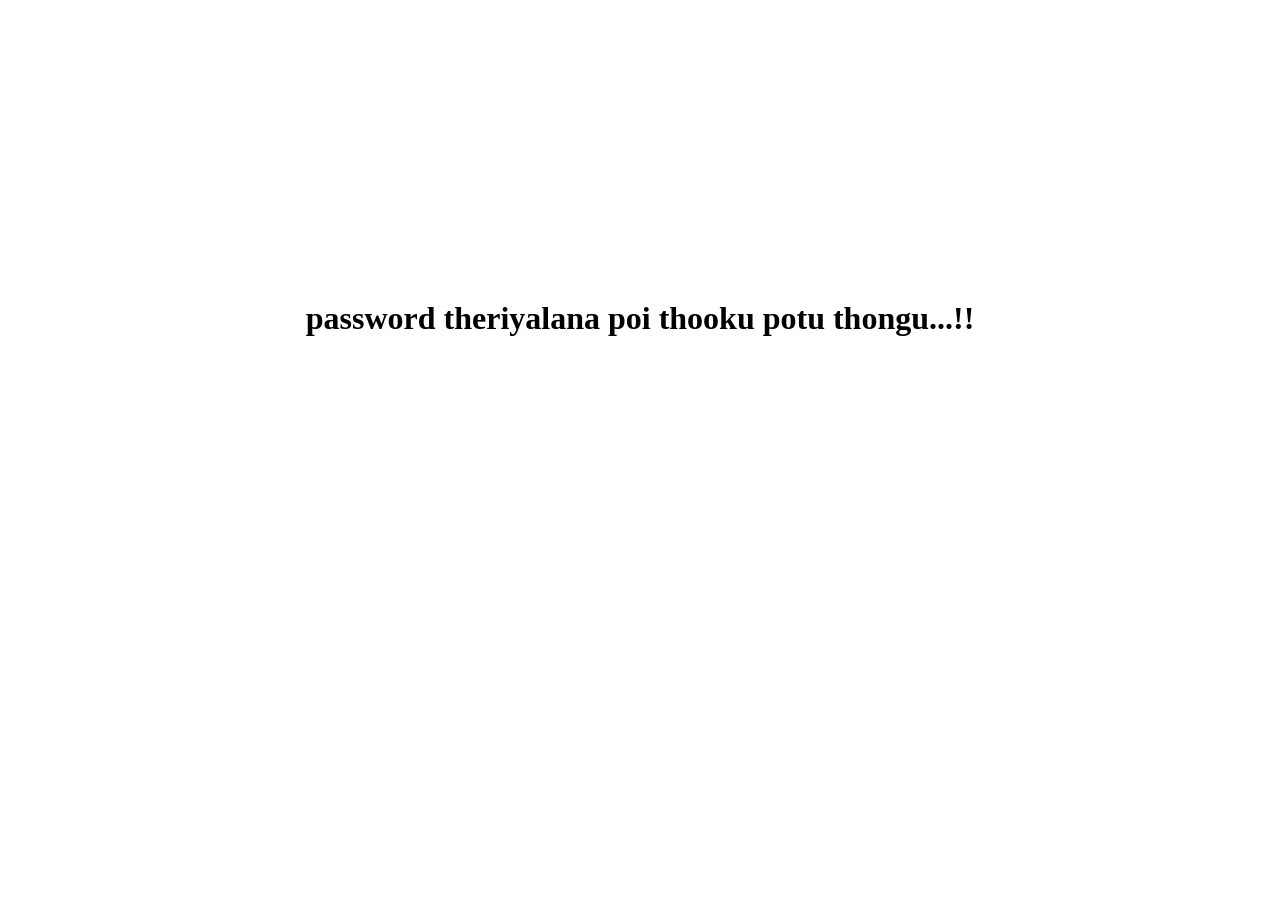
<file: forget password.html>
<!DOCTYPE html>
<html lang="en">

<head>
    <meta charset="UTF-8">
    <meta name="viewport" content="width=device-width, initial-scale=1.0">
    <title>thookula thongu</title>
    <link rel="icon" href="img/@icon.png">
</head>

<body>
    <center>
        <h1 style="margin-top: 300px;">password theriyalana poi thooku potu thongu...!!</h1>
    </center>
</body>

</html>
</file>
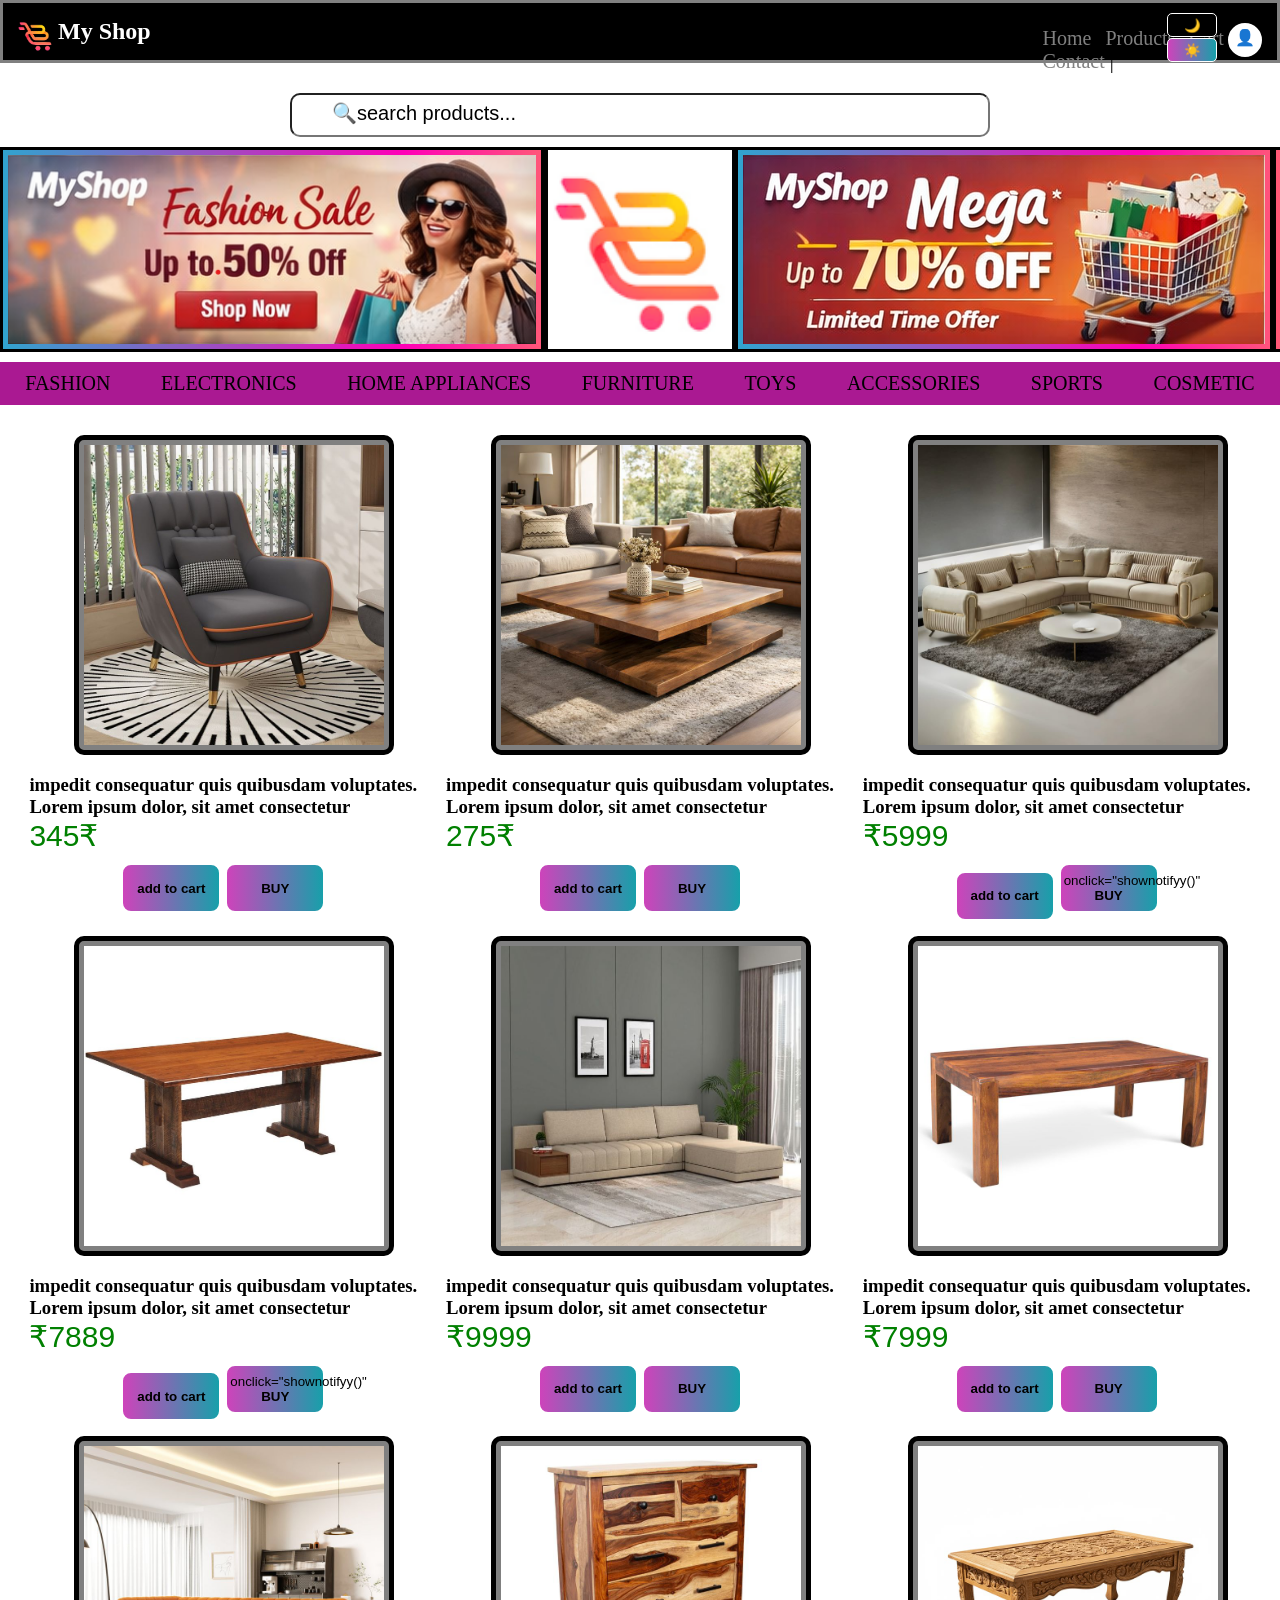
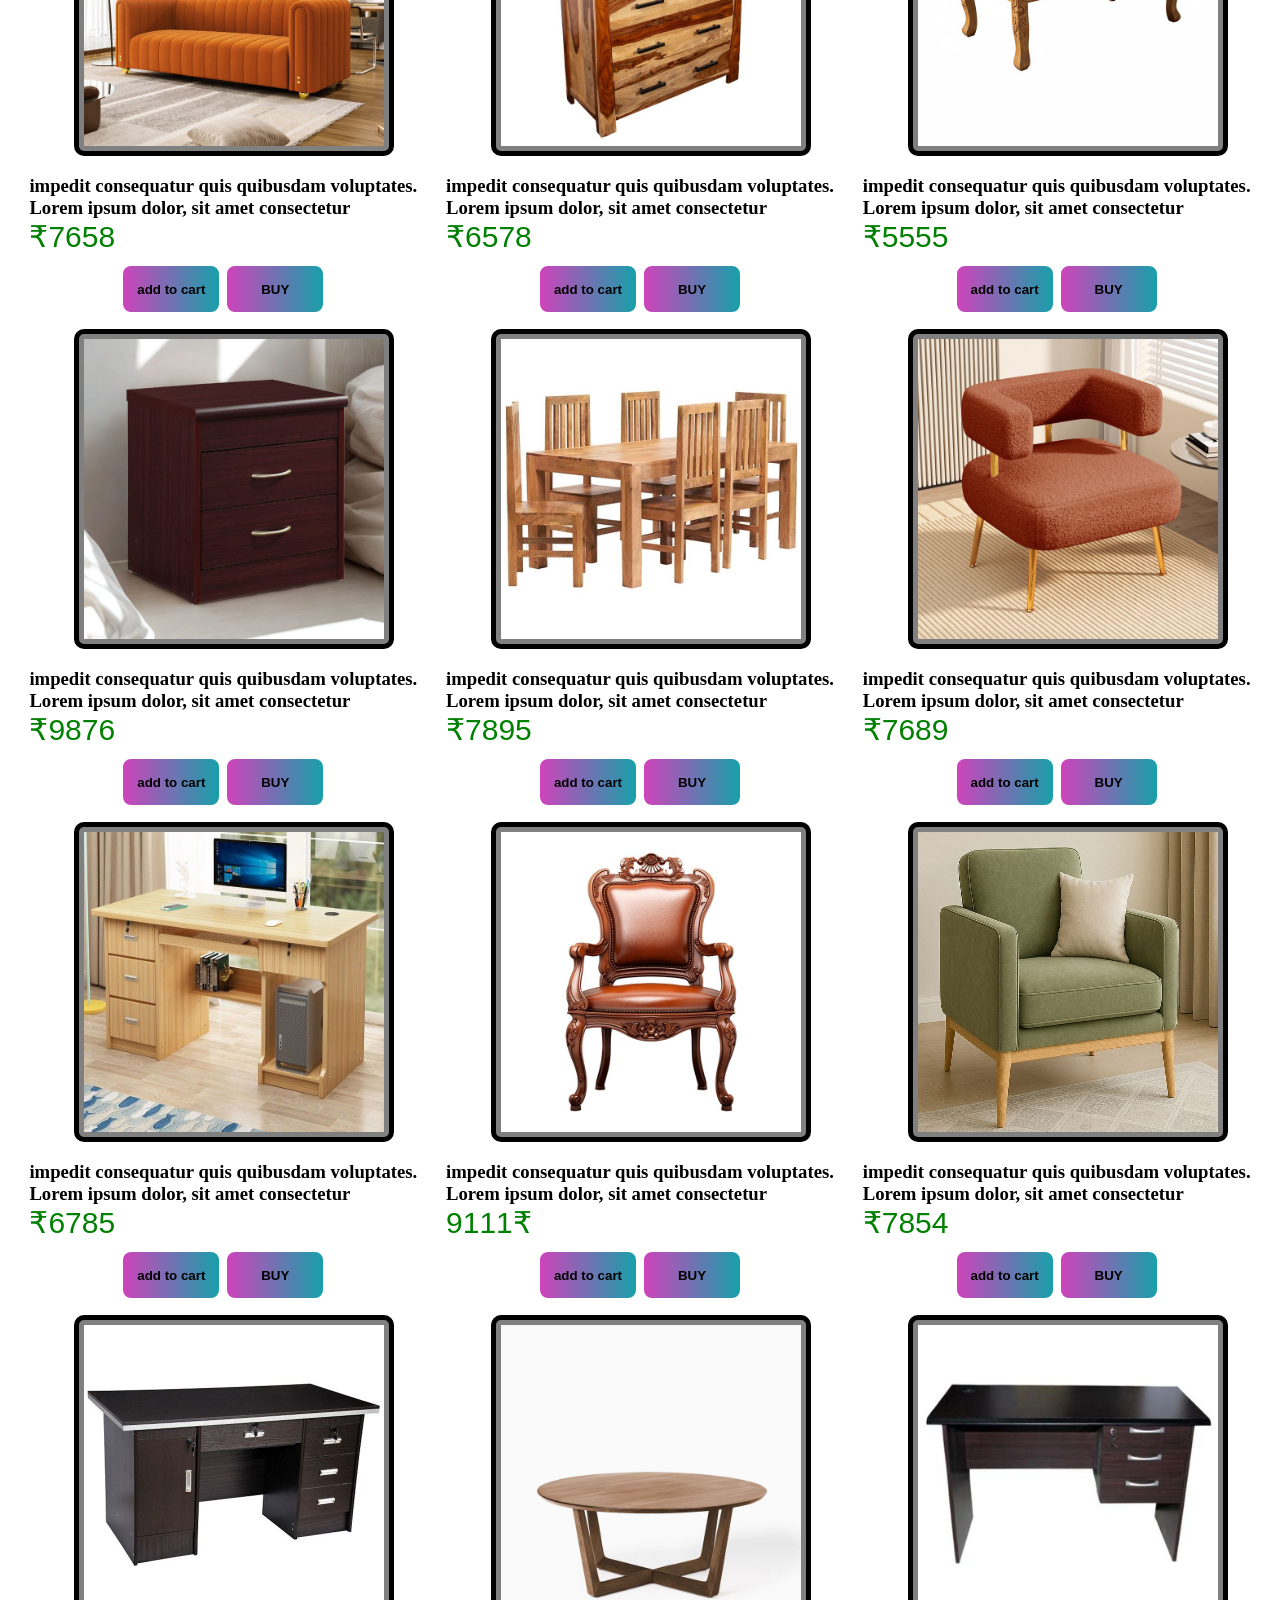
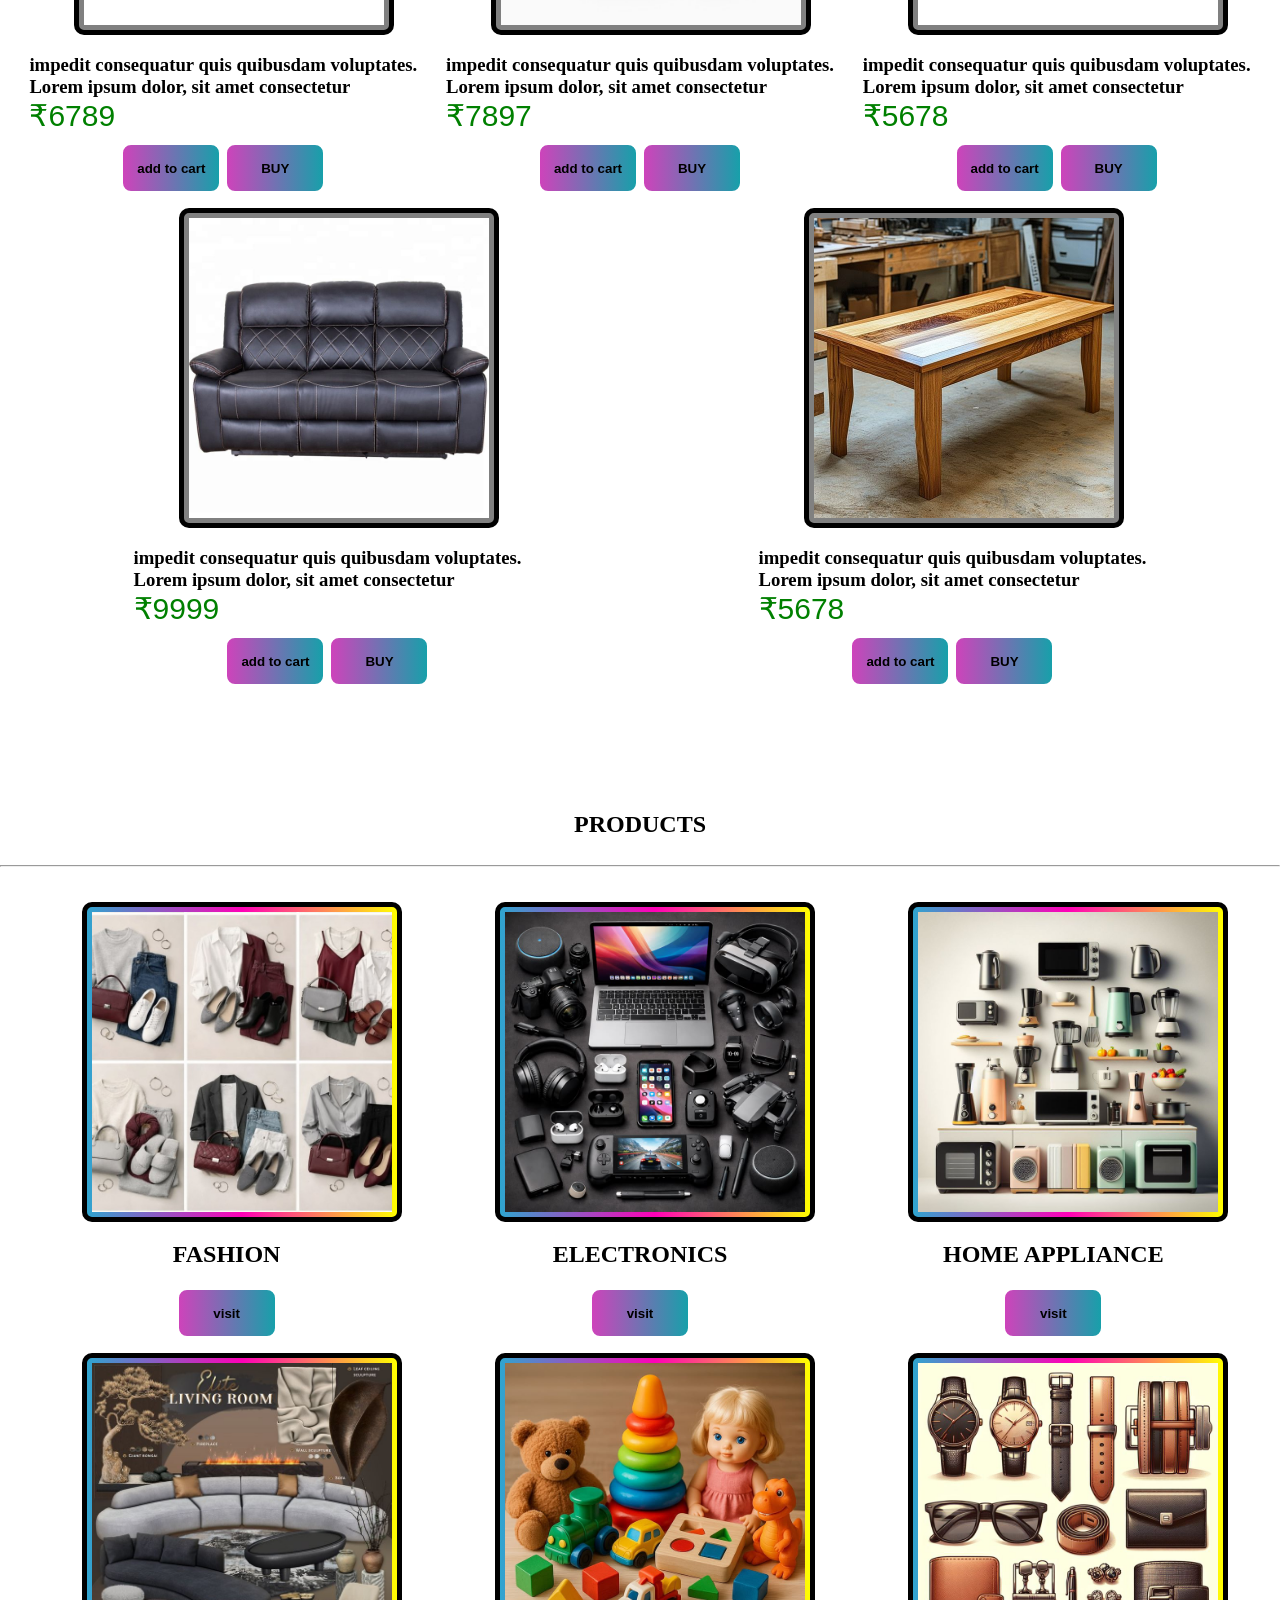
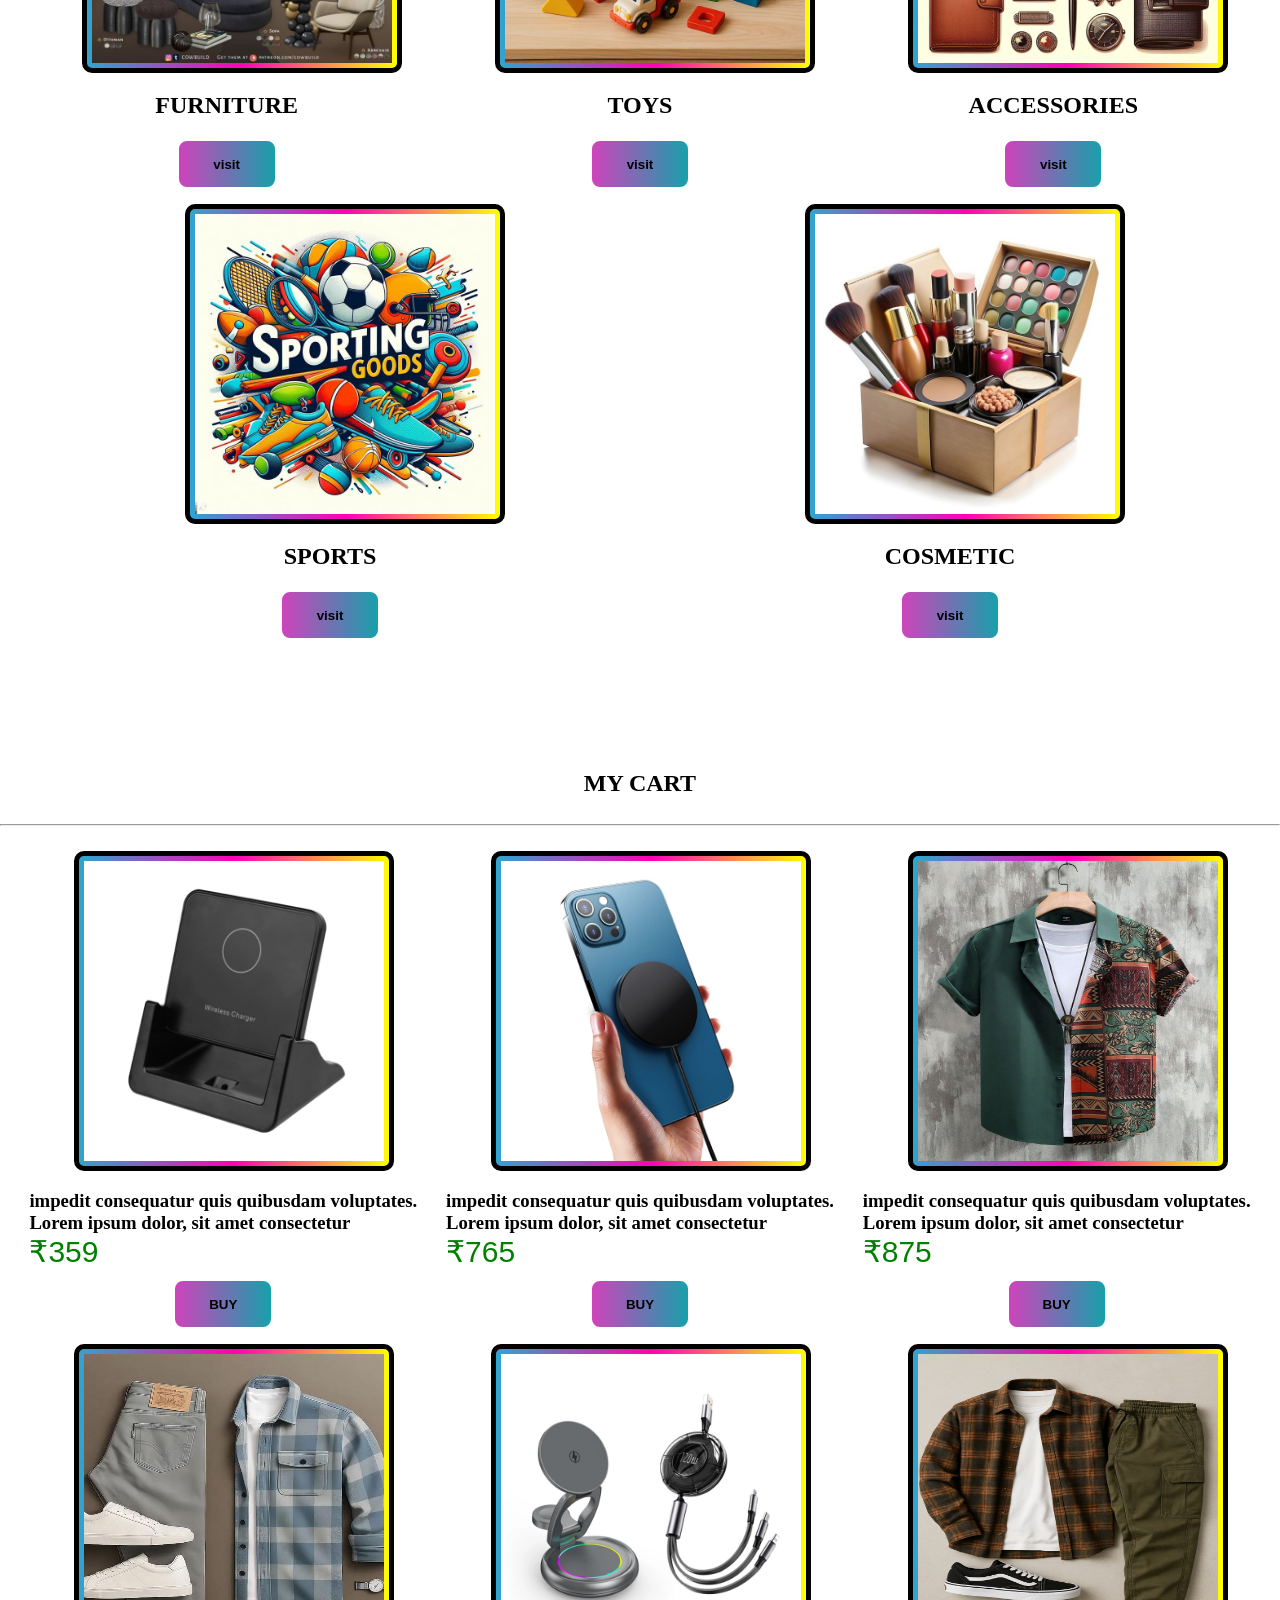
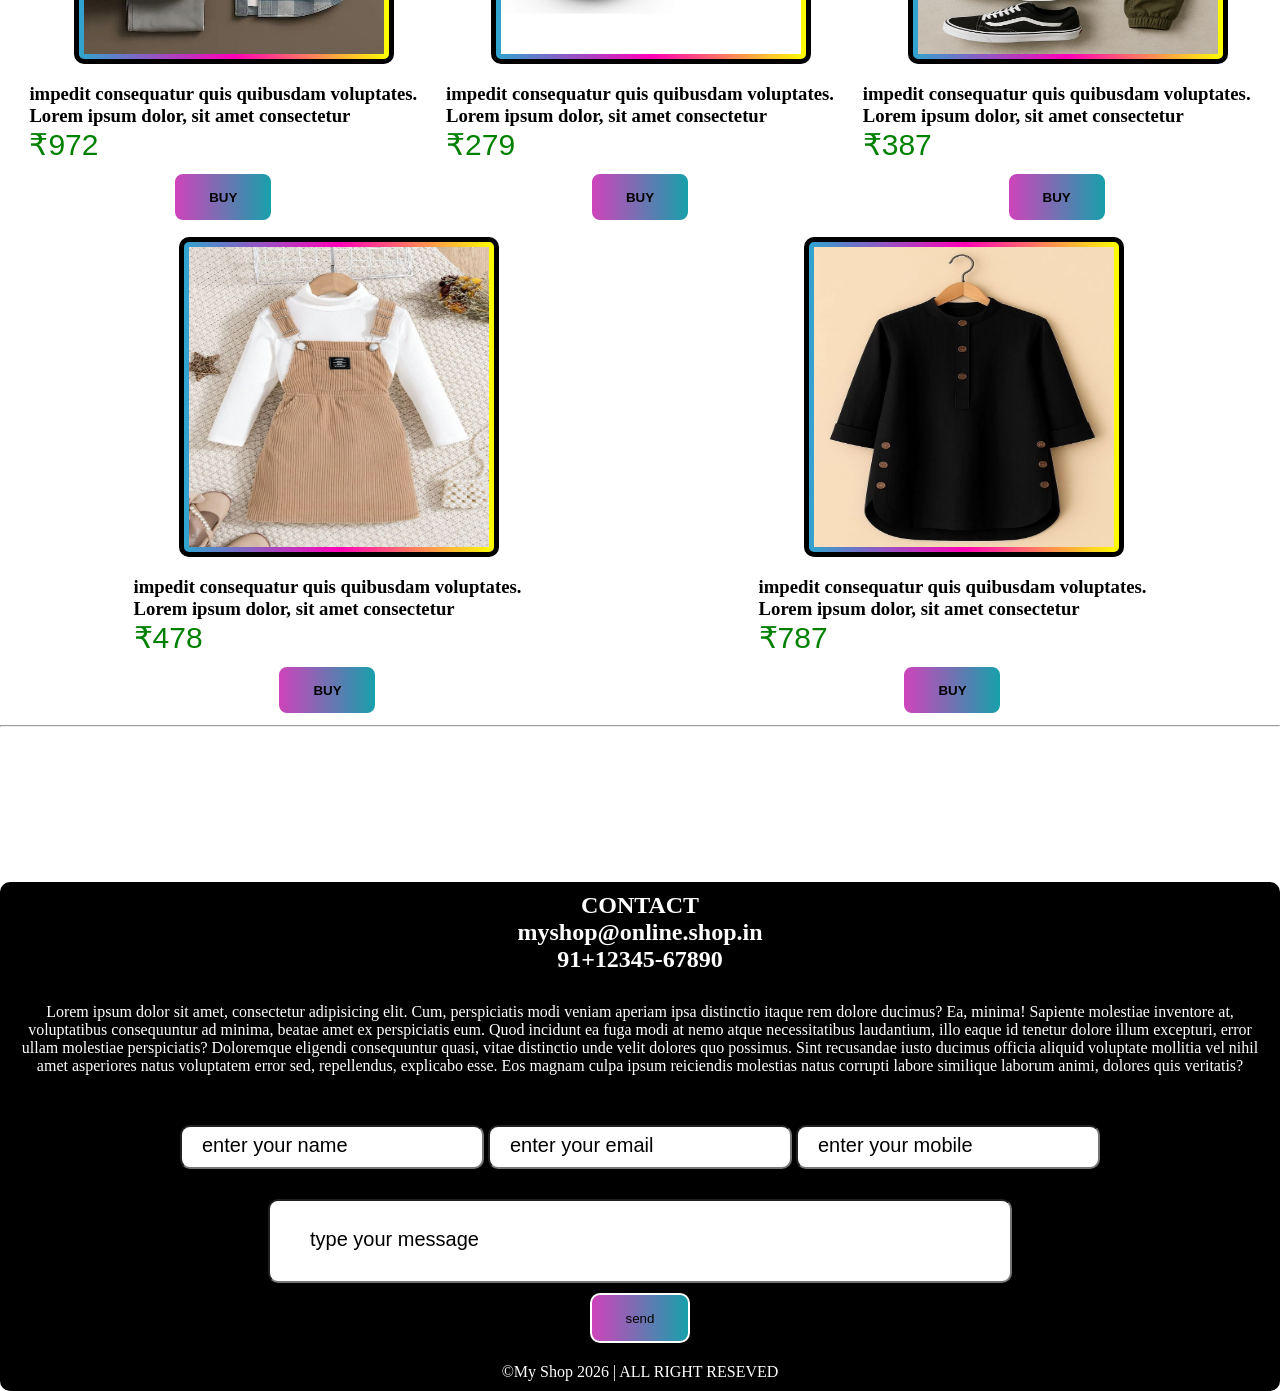
<file: furniture.html>
<!DOCTYPE html>
<html>

<head>
    <meta name="viewport" content="width=device-width, initial-scale=1.0">
    <title>my furniture</title>
    <link rel="icon" href="img/@icon.png">
    <link rel="stylesheet" href="catstyle.css">
</head>

<script>
    function shownotify() {
        alert("successfully added to cart");
    }

    function shownotifyy() {
        alert("this website is still under developing");
    }

    function contcatmsg() {
        alert("message send successfully");
    }

    function darktheam() {
        document.body.style.color = "gray";
        document.body.style.backgroundColor = "black";
    }

    function darkktheam() {
        document.body.style.color = "black";
        document.body.style.backgroundColor = "white";
    }
</script>

<body>

    <section class="navbar">
        <h1 style="margin-left: 40px;"><img src="img/@icon2.png"
                style="width: 35px; position: absolute; top: 10px; left: 10px;  border: 0px;">My Shop</h1>
        <div class="nav">
            <a href="index.html">Home</a> |
            <a href="#Products">Products</a> |
            <a href="#cart ">Cart</a> |
            <a href="#contect ">Contact</a> |
        </div>

        <button onclick="darktheam()" class="dark">
            <p>🌙</p>
        </button>

        <button onclick="darkktheam()" class="darkk">
            <p>☀️</p>
        </button>
        <div class="pro">
            <p style="margin-top: 3px;"><a href="login.html">👤</a></p>
        </div>
    </section>


    <section>
        <div class="sbox">
            <center>
                <input type="search" placeholder="🔍search products...">
            </center>
        </div>
    </section>


    <section>
        <nav>
            <nav style="display: flex; justify-content: space-between; margin-top: 10px; margin-bottom: 10px;">
                <div class="box">
                    <div class="scrollbar">
                        <img class="cenlogo" src="img/my shop images 1.png">
                        <img class="cenlogo" src="img/my shop images 3.png">
                        <img class="cenlogo" src="img/my shop images 5.png">
                    </div>
                    <div class="scrollbar">
                        <img class="cenlogo" src="img/my shop images 1.png">
                        <img class="cenlogo" src="img/my shop images 3.png">
                        <img class="cenlogo" src="img/my shop images 5.png">
                    </div>
                </div>


                <img class="cenlogo" src="img/@icon.png" style="width: 180px; border: 3px solid black;">


                <div class="box">
                    <div class="scrollbar">
                        <img class="cenlogo" src="img/my shop images 2.png">
                        <img class="cenlogo" src="img/my shop images 4.png">
                        <img class="cenlogo" src="img/my shop images 6.png">
                    </div>
                    <div class="scrollbar">
                        <img class="cenlogo" src="img/my shop images 2.png">
                        <img class="cenlogo" src="img/my shop images 4.png">
                        <img class="cenlogo" src="img/my shop images 6.png">
                    </div>
                </div>
            </nav>
    </section>


    <section class="cat">
        <a class="fas" href="fashion.html">FASHION</a>
        <a class="fas" href="elect.html">ELECTRONICS</a>
        <a class="fas" href="home appliances.html">HOME APPLIANCES</a>
        <a class="fas" href="#">FURNITURE</a>
        <a class="fas" href="toys.html">TOYS</a>
        <a class="fas" href="accessories.html">ACCESSORIES</a>
        <a class="fas" href="sports.html">SPORTS</a>
        <a class="fas" href="cosmetic.html">COSMETIC</a>
    </section>


    <section>
        <div class="menu">
            <div>
                <img class="img" src="img/furniture/@furniture1.jpeg" width="300px" height="300px">
                <h3>impedit consequatur quis quibusdam voluptates.</h3>
                <h3>Lorem ipsum dolor, sit amet consectetur </h3>
                <p class="rupee">345₹</p>
                <center>
                    <button onclick="shownotify()">
                        <h4>add to cart</h4>
                    </button>
                    <button onclick="shownotifyy()">
                        <h4>BUY</h4>
                    </button>
                </center>
            </div>

            <div>
                <img class="img" src="img/furniture/@furniture2.jpeg" width="300px" height="300px">
                <h3>impedit consequatur quis quibusdam voluptates.</h3>
                <h3>Lorem ipsum dolor, sit amet consectetur </h3>
                <p class="rupee">275₹</p>
                <center>
                    <button onclick="shownotify()">
                        <h4>add to cart</h4>
                    </button>
                    <button onclick="shownotifyy()">
                        <h4>BUY</h4>
                    </button>
                </center>
            </div>

            <div>
                <img class="img" src="img/furniture/@furniture3.jpeg" width="300px" height="300px">
                <h3>impedit consequatur quis quibusdam voluptates.</h3>
                <h3>Lorem ipsum dolor, sit amet consectetur </h3>
                <p class="rupee">₹5999</p>
                <center>
                    <button onclick="shownotify()">
                        <h4>add to cart</h4>
                    </button>
                    <button> onclick="shownotifyy()"
                        <h4>BUY</h4>
                    </button>
                </center>
            </div>

            <div>
                <img class="img" src="img/furniture/@furniture4.jpeg" width="300px" height="300px">
                <h3>impedit consequatur quis quibusdam voluptates.</h3>
                <h3>Lorem ipsum dolor, sit amet consectetur </h3>
                <p class="rupee">₹7889</p>
                <center>
                    <button onclick="shownotify()">
                        <h4>add to cart</h4>
                    </button>
                    <button> onclick="shownotifyy()"
                        <h4>BUY</h4>
                    </button>
                </center>
            </div>

            <div>
                <img class="img" src="img/furniture/@furniture5.jpeg" width="300px" height="300px">
                <h3>impedit consequatur quis quibusdam voluptates.</h3>
                <h3>Lorem ipsum dolor, sit amet consectetur </h3>
                <p class="rupee">₹9999</p>
                <center>
                    <button onclick="shownotify()">
                        <h4>add to cart</h4>
                    </button>
                    <button onclick="shownotifyy()">
                        <h4>BUY</h4>
                    </button>
                </center>
            </div>

            <div>
                <img class="img" src="img/furniture/@furniture6.jpeg" width="300px" height="300px">
                <h3>impedit consequatur quis quibusdam voluptates.</h3>
                <h3>Lorem ipsum dolor, sit amet consectetur </h3>
                <p class="rupee">₹7999</p>
                <center>
                    <button onclick="shownotify()">
                        <h4>add to cart</h4>
                    </button>
                    <button onclick="shownotifyy()">
                        <h4>BUY</h4>
                    </button>
                </center>
            </div>

            <div>
                <img class="img" src="img/furniture/@furniture7.jpeg" width="300px" height="300px">
                <h3>impedit consequatur quis quibusdam voluptates.</h3>
                <h3>Lorem ipsum dolor, sit amet consectetur </h3>
                <p class="rupee">₹7658</p>
                <center>
                    <button onclick="shownotify()">
                        <h4>add to cart</h4>
                    </button>
                    <button onclick="shownotifyy()">
                        <h4>BUY</h4>
                    </button>
                </center>
            </div>

            <div>
                <img class="img" src="img/furniture/@furniture8.jpeg" width="300px" height="300px">
                <h3>impedit consequatur quis quibusdam voluptates.</h3>
                <h3>Lorem ipsum dolor, sit amet consectetur </h3>
                <p class="rupee">₹6578</p>
                <center>
                    <button onclick="shownotify()">
                        <h4>add to cart</h4>
                    </button>
                    <button onclick="shownotifyy()">
                        <h4>BUY</h4>
                    </button>
                </center>
            </div>

            <div>
                <img class="img" src="img/furniture/@furniture9.jpeg" width="300px" height="300px">
                <h3>impedit consequatur quis quibusdam voluptates.</h3>
                <h3>Lorem ipsum dolor, sit amet consectetur </h3>
                <p class="rupee">₹5555</p>
                <center>
                    <button onclick="shownotify()">
                        <h4>add to cart</h4>
                    </button>
                    <button onclick="shownotifyy()">
                        <h4>BUY</h4>
                    </button>
                </center>
            </div>

            <div>
                <img class="img" src="img/furniture/@furniture10.jpeg" width="300px" height="300px">
                <h3>impedit consequatur quis quibusdam voluptates.</h3>
                <h3>Lorem ipsum dolor, sit amet consectetur </h3>
                <p class="rupee">₹9876</p>
                <center>
                    <button onclick="shownotify()">
                        <h4>add to cart</h4>
                    </button>
                    <button onclick="shownotifyy()">
                        <h4>BUY</h4>
                    </button>
                </center>
            </div>

            <div>
                <img class="img" src="img/furniture/@furniture11.jpeg" width="300px" height="300px">
                <h3>impedit consequatur quis quibusdam voluptates.</h3>
                <h3>Lorem ipsum dolor, sit amet consectetur </h3>
                <p class="rupee">₹7895</p>
                <center>
                    <button onclick="shownotify()">
                        <h4>add to cart</h4>
                    </button>
                    <button onclick="shownotifyy()">
                        <h4>BUY</h4>
                    </button>
                </center>
            </div>

            <div>
                <img class="img" src="img/furniture/@furniture12.jpeg" width="300px" height="300px">
                <h3>impedit consequatur quis quibusdam voluptates.</h3>
                <h3>Lorem ipsum dolor, sit amet consectetur </h3>
                <p class="rupee">₹7689</p>
                <center>
                    <button onclick="shownotify()">
                        <h4>add to cart</h4>
                    </button>
                    <button onclick="shownotifyy()">
                        <h4>BUY</h4>
                    </button>
                </center>
            </div>

            <div>
                <img class="img" src="img/furniture/@furniture13.jpeg" width="300px" height="300px">
                <h3>impedit consequatur quis quibusdam voluptates.</h3>
                <h3>Lorem ipsum dolor, sit amet consectetur </h3>
                <p class="rupee">₹6785</p>
                <center>
                    <button onclick="shownotify()">
                        <h4>add to cart</h4>
                    </button>
                    <button onclick="shownotifyy()">
                        <h4>BUY</h4>
                    </button>
                </center>
            </div>

            <div>
                <img class="img" src="img/furniture/@furniture14.jpeg" width="300px" height="300px">
                <h3>impedit consequatur quis quibusdam voluptates.</h3>
                <h3>Lorem ipsum dolor, sit amet consectetur </h3>
                <p class="rupee">9111₹</p>
                <center>
                    <button onclick="shownotify()">
                        <h4>add to cart</h4>
                    </button>
                    <button onclick="shownotifyy()">
                        <h4>BUY</h4>
                    </button>
                </center>
            </div>

            <div>
                <img class="img" src="img/furniture/@furniture15.jpeg" width="300px" height="300px">
                <h3>impedit consequatur quis quibusdam voluptates.</h3>
                <h3>Lorem ipsum dolor, sit amet consectetur </h3>
                <p class="rupee">₹7854</p>
                <center>
                    <button onclick="shownotify()">
                        <h4>add to cart</h4>
                    </button>
                    <button onclick="shownotifyy()">
                        <h4>BUY</h4>
                    </button>
                </center>
            </div>

            <div>
                <img class="img" src="img/furniture/@furniture16.jpeg" width="300px" height="300px">
                <h3>impedit consequatur quis quibusdam voluptates.</h3>
                <h3>Lorem ipsum dolor, sit amet consectetur </h3>
                <p class="rupee">₹6789</p>
                <center>
                    <button onclick="shownotify()">
                        <h4>add to cart</h4>
                    </button>
                    <button onclick="shownotifyy()">
                        <h4>BUY</h4>
                    </button>
                </center>
            </div>

            <div>
                <img class="img" src="img/furniture/@furniture17.jpeg" width="300px" height="300px">
                <h3>impedit consequatur quis quibusdam voluptates.</h3>
                <h3>Lorem ipsum dolor, sit amet consectetur </h3>
                <p class="rupee">₹7897</p>
                <center>
                    <button onclick="shownotify()">
                        <h4>add to cart</h4>
                    </button>
                    <button onclick="shownotifyy()">
                        <h4>BUY</h4>
                    </button>
                </center>
            </div>

            <div>
                <img class="img" src="img/furniture/@furniture18.jpeg" width="300px" height="300px">
                <h3>impedit consequatur quis quibusdam voluptates.</h3>
                <h3>Lorem ipsum dolor, sit amet consectetur </h3>
                <p class="rupee">₹5678</p>
                <center>
                    <button onclick="shownotify()">
                        <h4>add to cart</h4>
                    </button>
                    <button onclick="shownotifyy()">
                        <h4>BUY</h4>
                    </button>
                </center>
            </div>

            <div>
                <img class="img" src="img/furniture/@furniture19.jpeg" width="300px" height="300px">
                <h3>impedit consequatur quis quibusdam voluptates.</h3>
                <h3>Lorem ipsum dolor, sit amet consectetur </h3>
                <p class="rupee">₹9999</p>
                <center>
                    <button onclick="shownotify()">
                        <h4>add to cart</h4>
                    </button>
                    <button onclick="shownotifyy()">
                        <h4>BUY</h4>
                    </button>
                </center>
            </div>

            <div>
                <img class="img" src="img/furniture/@furniture20.jpeg" width="300px" height="300px">
                <h3>impedit consequatur quis quibusdam voluptates.</h3>
                <h3>Lorem ipsum dolor, sit amet consectetur </h3>
                <p class="rupee">₹5678</p>
                <center>
                    <button onclick="shownotify()">
                        <h4>add to cart</h4>
                    </button>
                    <button onclick="shownotifyy()">
                        <h4>BUY</h4>
                    </button>
                </center>
            </div>
        </div>
    </section>


    <section id="Products" style="padding-top: 110px;">
        <center>
            <h1 style="color: black;">PRODUCTS</h1>
        </center>
        <center>
            <h1>PRODUCTS</h1>
        </center>
    </section>
    <hr>


    <section>
        <div class="mpro">
            <div class="menupro">
                <div>
                    <img class="menuprod" src="img/cat/@fashion.jpeg" width="300px" height="300px">
                    <center>
                        <h2>FASHION</h2>
                        <button onclick="location.href='fashion.html'">
                            <h4>visit</h4>
                        </button>
                    </center>
                </div>

                <div>
                    <img class="menuprod" src="img/cat/@electronics.jpeg" width="300px" height="300px">
                    <center>
                        <h2>ELECTRONICS</h2>
                        <button onclick="location.href='elect.html'">
                            <h4>visit</h4>
                        </button>
                    </center>
                </div>

                <div>
                    <img class="menuprod" src="img/cat/home applience.jpeg" width="300px" height="300px">
                    <center>
                        <h2>HOME APPLIANCE</h2>
                        <button onclick="location.href='home appliances.html'">
                            <h4>visit</h4>
                        </button>
                    </center>
                </div>

                <div>
                    <img class="menuprod" src="img/cat/@furniture.jpeg" width="300px" height="300px">
                    <center>
                        <h2>FURNITURE</h2>
                        <button onclick="location.href='furniture.html'">
                            <h4>visit</h4>
                        </button>
                    </center>
                </div>

                <div>
                    <img class="menuprod" src="img/cat/@toys.jpeg" width="300px" height="300px">
                    <center>
                        <h2>TOYS</h2>
                        <button onclick="location.href='toys.html'">
                            <h4>visit</h4>
                        </button>
                    </center>
                </div>

                <div>
                    <img class="menuprod" src="img/cat/@accessories.jpeg" width="300px" height="300px">
                    <center>
                        <h2>ACCESSORIES</h2>
                        <button onclick="location.href='accessories.html'">
                            <h4>visit</h4>
                        </button>
                    </center>
                </div>

                <div>
                    <img class="menuprod" src="img/cat/@sports.jpeg" width="300px" height="300px">
                    <center>
                        <h2>SPORTS</h2>
                        <button onclick="location.href='sports.html'">
                            <h4>visit</h4>
                        </button>
                    </center>
                </div>

                <div>
                    <img class="menuprod" src="img/cat/@cosmetics.jpeg" width="300px" height="300px">
                    <center>
                        <h2>COSMETIC</h2>
                        <button onclick="location.href='cosmetic.html'">
                            <h4>visit</h4>
                        </button>
                    </center>
                </div>
            </div>
    </section>


    <section id="cart" style="padding-top: 110px;">
        <center>
            <h1 style="color: black;">MY CART</h1>
        </center>
        <center>
            <h1>MY CART</h1>
        </center>
    </section>
    <hr>


    <section>
        <div class="cart">
            <div class="cartt">
                <div>
                    <img class="cprod" src="img/elect/@elect18.webp" width="300px" height="300px">
                    <h3>impedit consequatur quis quibusdam voluptates.</h3>
                    <h3>Lorem ipsum dolor, sit amet consectetur </h3>
                    <p class="rupee">₹359</p>
                    <center>
                        <div>
                            <button onclick="shownotifyy()">
                                <h4>BUY</h4>
                            </button>
                        </div>
                    </center>
                </div>
                <div>
                    <img class="cprod" src="img/elect/@elect11.webp" width="300px" height="300px">
                    <h3>impedit consequatur quis quibusdam voluptates.</h3>
                    <h3>Lorem ipsum dolor, sit amet consectetur </h3>
                    <p class="rupee">₹765</p>
                    <center>
                        <button onclick="shownotifyy()">
                            <h4>BUY</h4>
                        </button>
                    </center>
                </div>
                <div>
                    <img class="cprod" src="img/fashion/@fashion13.jpeg" width="300px" height="300px">
                    <h3>impedit consequatur quis quibusdam voluptates.</h3>
                    <h3>Lorem ipsum dolor, sit amet consectetur </h3>
                    <p class="rupee">₹875</p>
                    <center>
                        <button onclick="shownotifyy()">
                            <h4>BUY</h4>
                        </button>
                    </center>
                </div>
                <div>
                    <img class="cprod" src="img/fashion/@fashion11.jpeg" width="300px" height="300px">
                    <h3>impedit consequatur quis quibusdam voluptates.</h3>
                    <h3>Lorem ipsum dolor, sit amet consectetur </h3>
                    <p class="rupee">₹972</p>
                    <center>
                        <button onclick="shownotifyy()">
                            <h4>BUY</h4>
                        </button>
                    </center>
                </div>
                <div>
                    <img class="cprod" src="img/elect/@elect1.webp" width="300px" height="300px">
                    <h3>impedit consequatur quis quibusdam voluptates.</h3>
                    <h3>Lorem ipsum dolor, sit amet consectetur </h3>
                    <p class="rupee">₹279</p>
                    <center>
                        <button onclick="shownotifyy()">
                            <h4>BUY</h4>
                        </button>
                    </center>
                </div>
                <div>
                    <img class="cprod" src="img/fashion/@fashion1.jpeg" width="300px" height="300px">
                    <h3>impedit consequatur quis quibusdam voluptates.</h3>
                    <h3>Lorem ipsum dolor, sit amet consectetur </h3>
                    <p class="rupee">₹387</p>
                    <center>
                        <button onclick="shownotifyy()">
                            <h4>BUY</h4>
                        </button>
                    </center>
                </div>
                <div>
                    <img class="cprod" src="img/fashion/@fashion64.jpeg" width="300px" height="300px">
                    <h3>impedit consequatur quis quibusdam voluptates.</h3>
                    <h3>Lorem ipsum dolor, sit amet consectetur </h3>
                    <p class="rupee">₹478</p>
                    <center>
                        <button onclick="shownotifyy()">
                            <h4>BUY</h4>
                        </button>
                    </center>
                </div>
                <div>
                    <img class="cprod" src="img/fashion/@fashion34.jpeg" width="300px" height="300px">
                    <h3>impedit consequatur quis quibusdam voluptates.</h3>
                    <h3>Lorem ipsum dolor, sit amet consectetur </h3>
                    <p class="rupee">₹787</p>
                    <center>
                        <button onclick="shownotifyy()">
                            <h4>BUY</h4>
                        </button>
                    </center>
                </div>
            </div>
        </div>
    </section>


    <hr>


    <section id="contect" style="padding-top: 5px;">
        <div class="contect">
            <h2 class="cont">
                CONTACT <br>
                myshop@online.shop.in <br>
                91+12345-67890 <br>
            </h2>
            <p class="cont">
                Lorem ipsum dolor sit amet, consectetur adipisicing elit. Cum, perspiciatis modi veniam aperiam ipsa
                distinctio itaque rem dolore ducimus? Ea, minima! Sapiente molestiae inventore at, voluptatibus
                consequuntur ad minima, beatae amet ex perspiciatis eum. Quod incidunt ea fuga modi at nemo atque
                necessitatibus laudantium, illo eaque id tenetur dolore illum excepturi, error ullam molestiae
                perspiciatis? Doloremque eligendi consequuntur quasi, vitae distinctio unde velit dolores quo possimus.
                Sint recusandae iusto ducimus officia aliquid voluptate mollitia vel nihil amet asperiores natus
                voluptatem error sed, repellendus, explicabo esse. Eos magnam culpa ipsum reiciendis molestias natus
                corrupti labore similique laborum animi, dolores quis veritatis?
            </p>

            <div style="text-align: center; margin-top: 30px;">
                <form>
                    <input placeholder="enter your name" class="contdet" type="text" required>
                    <input placeholder="enter your email" class="contdet" type="email" required>
                    <input placeholder="enter your mobile" class="contdet" type="number" required>
                    <br>
                    <input type="tel" placeholder="type your message"><br>
                    <button type="submit" onclick="contcatmsg()">
                        send
                    </button>
                </form>
            </div>

            <footer>
                <p style="color: white;" class="cont">&COPY;My Shop 2026 | ALL RIGHT RESEVED</p>
            </footer>
        </div>
    </section>


</body>

</html>
</file>
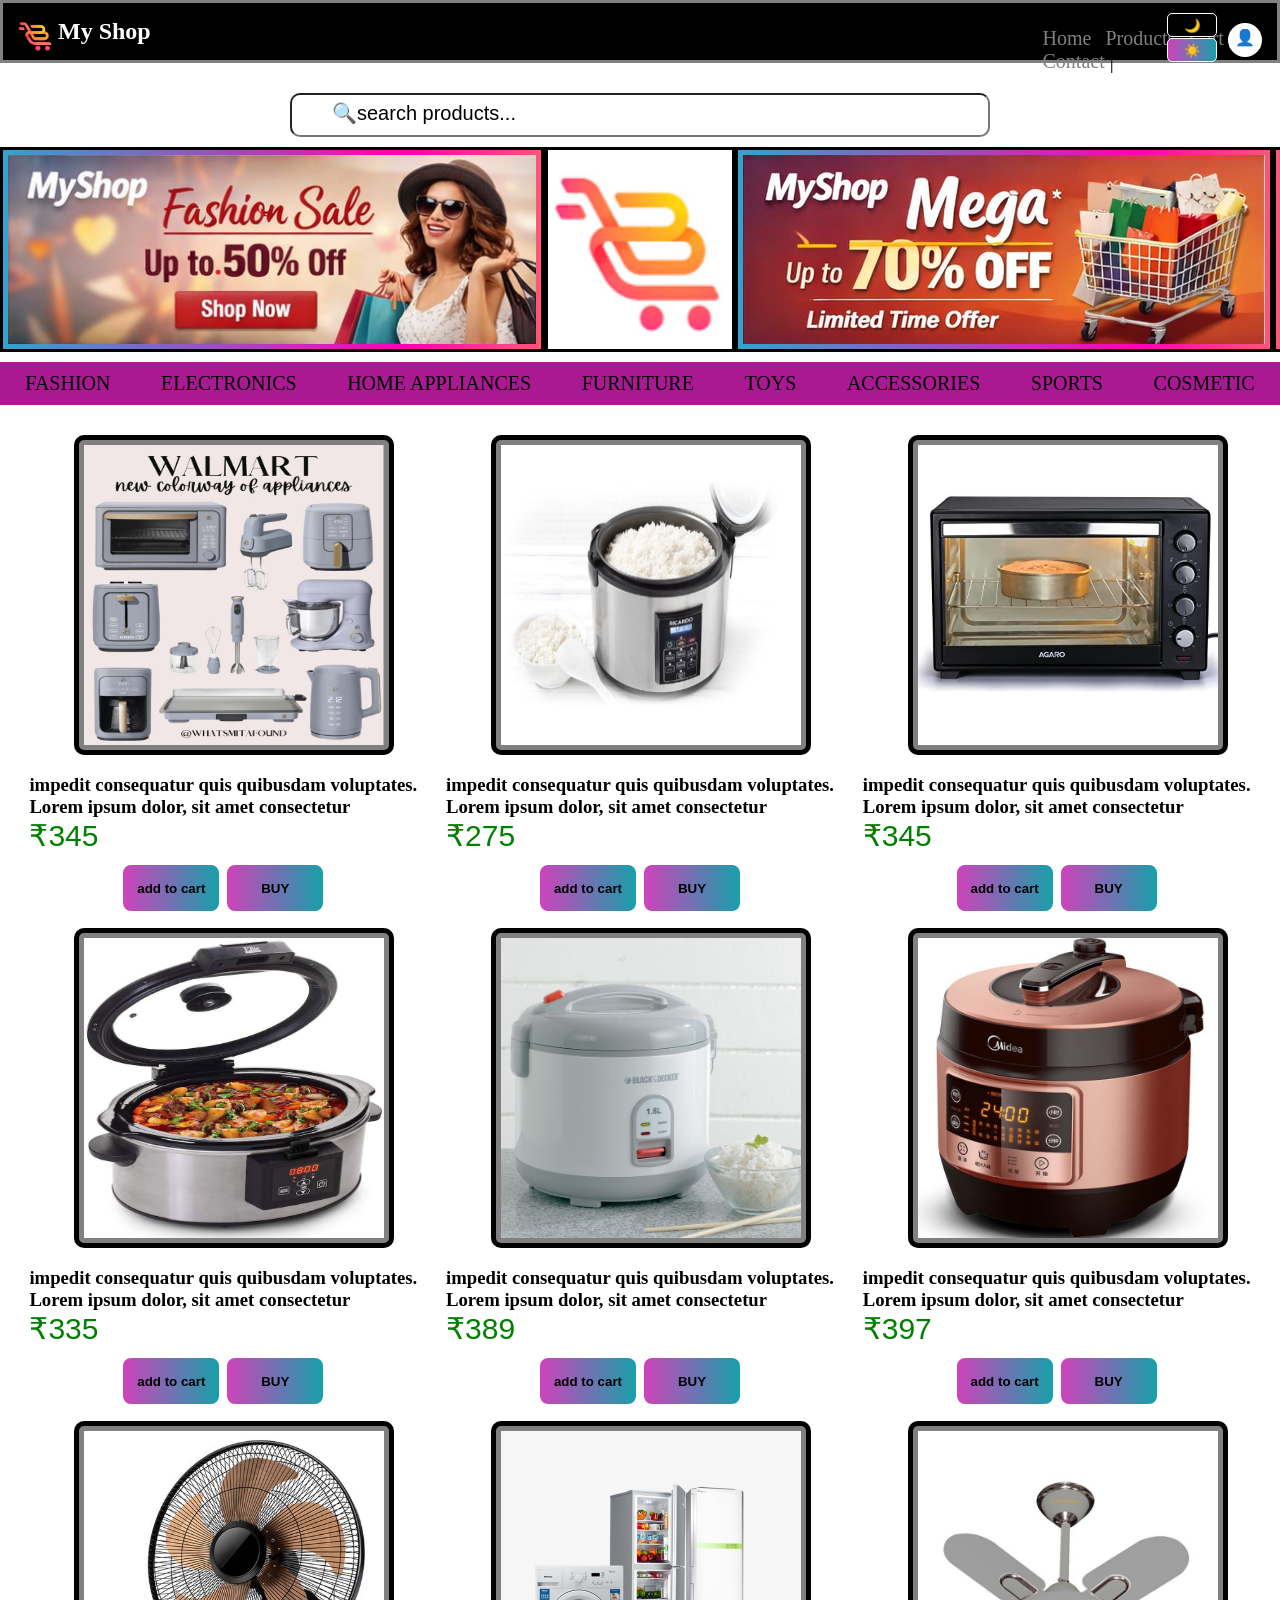
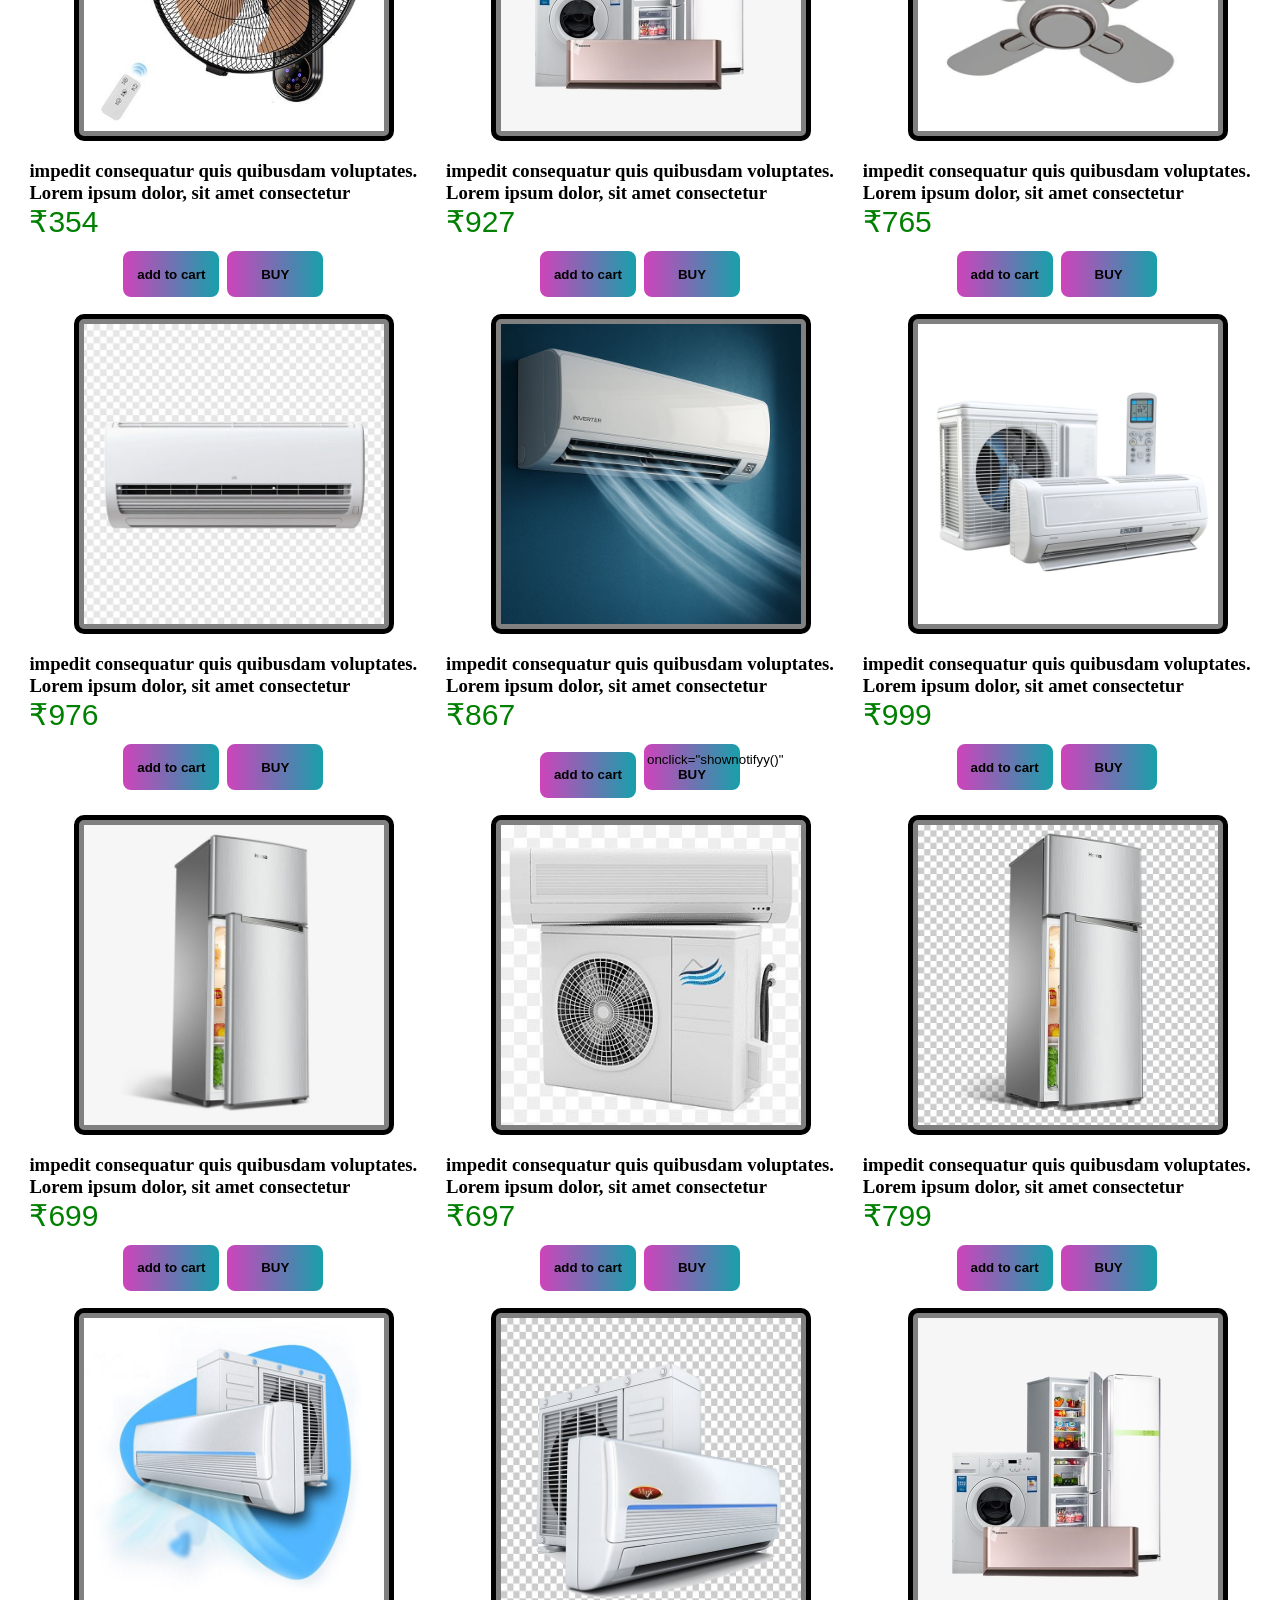
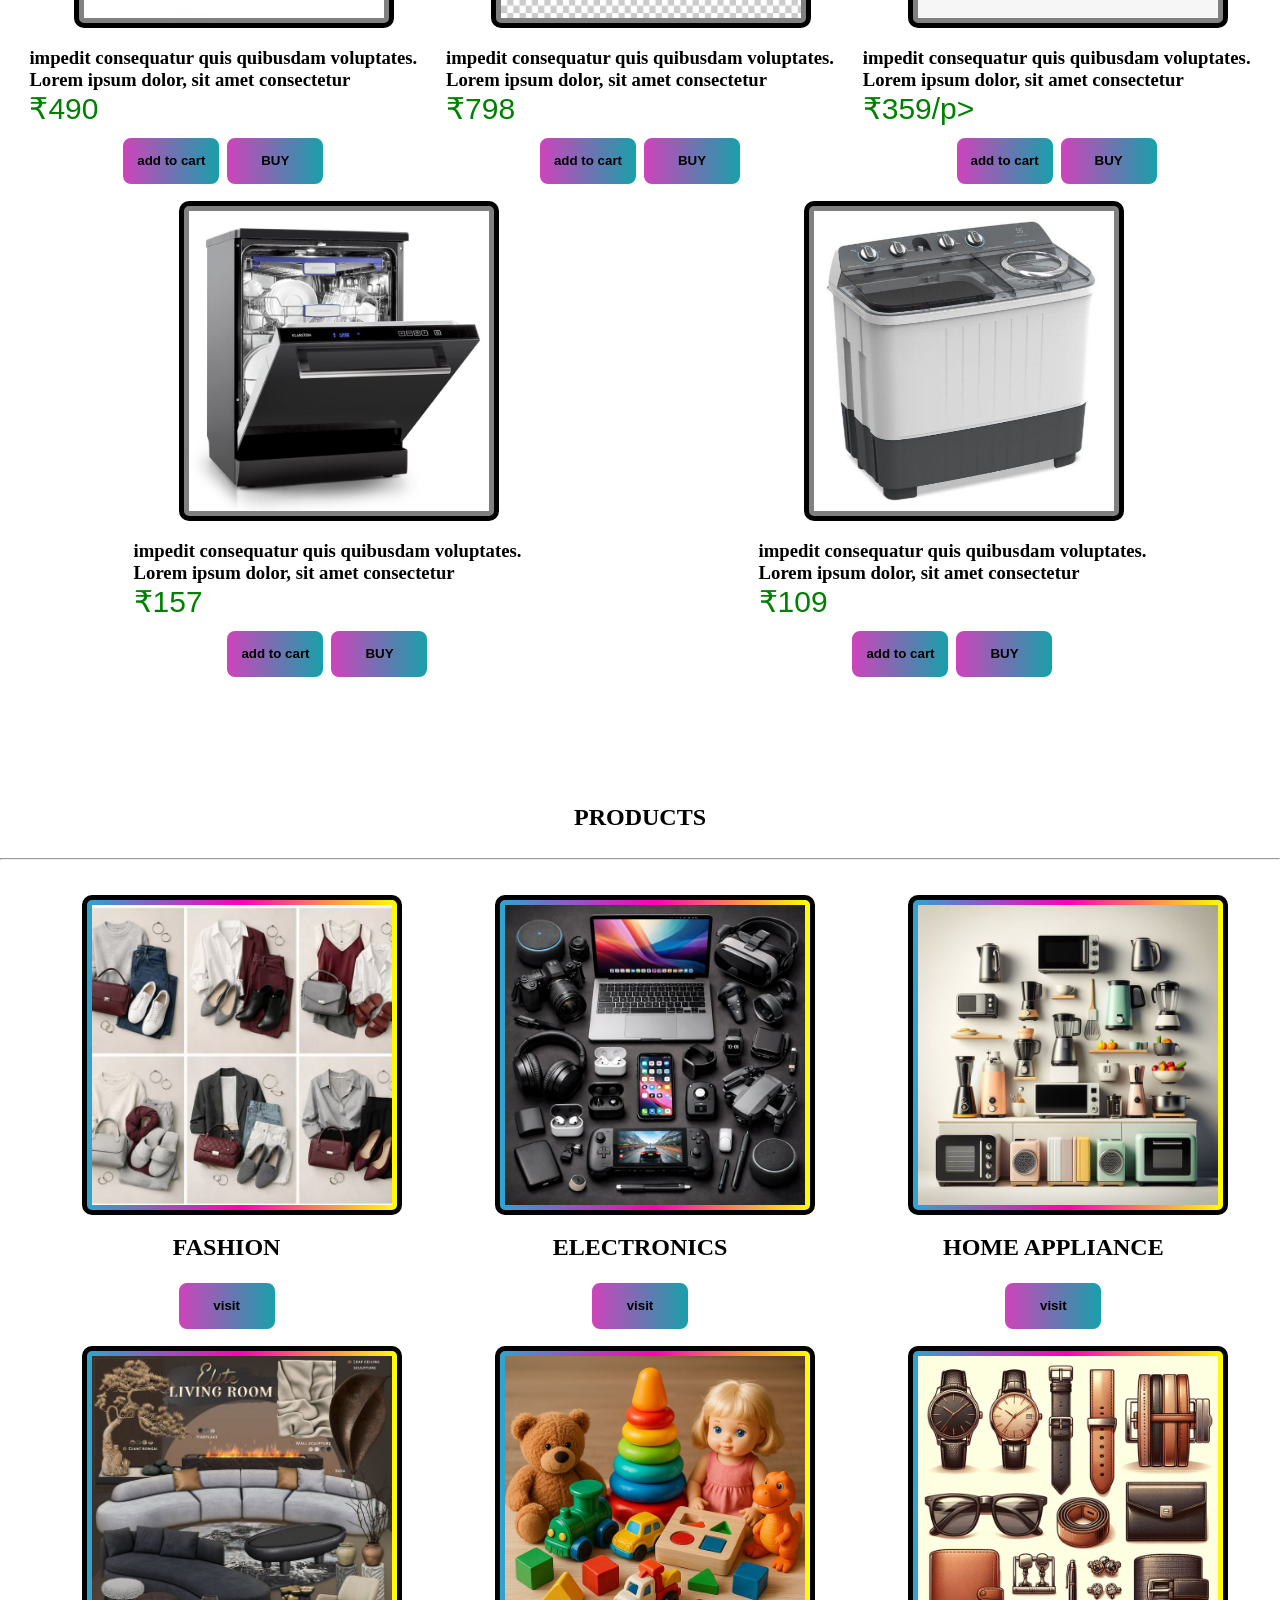
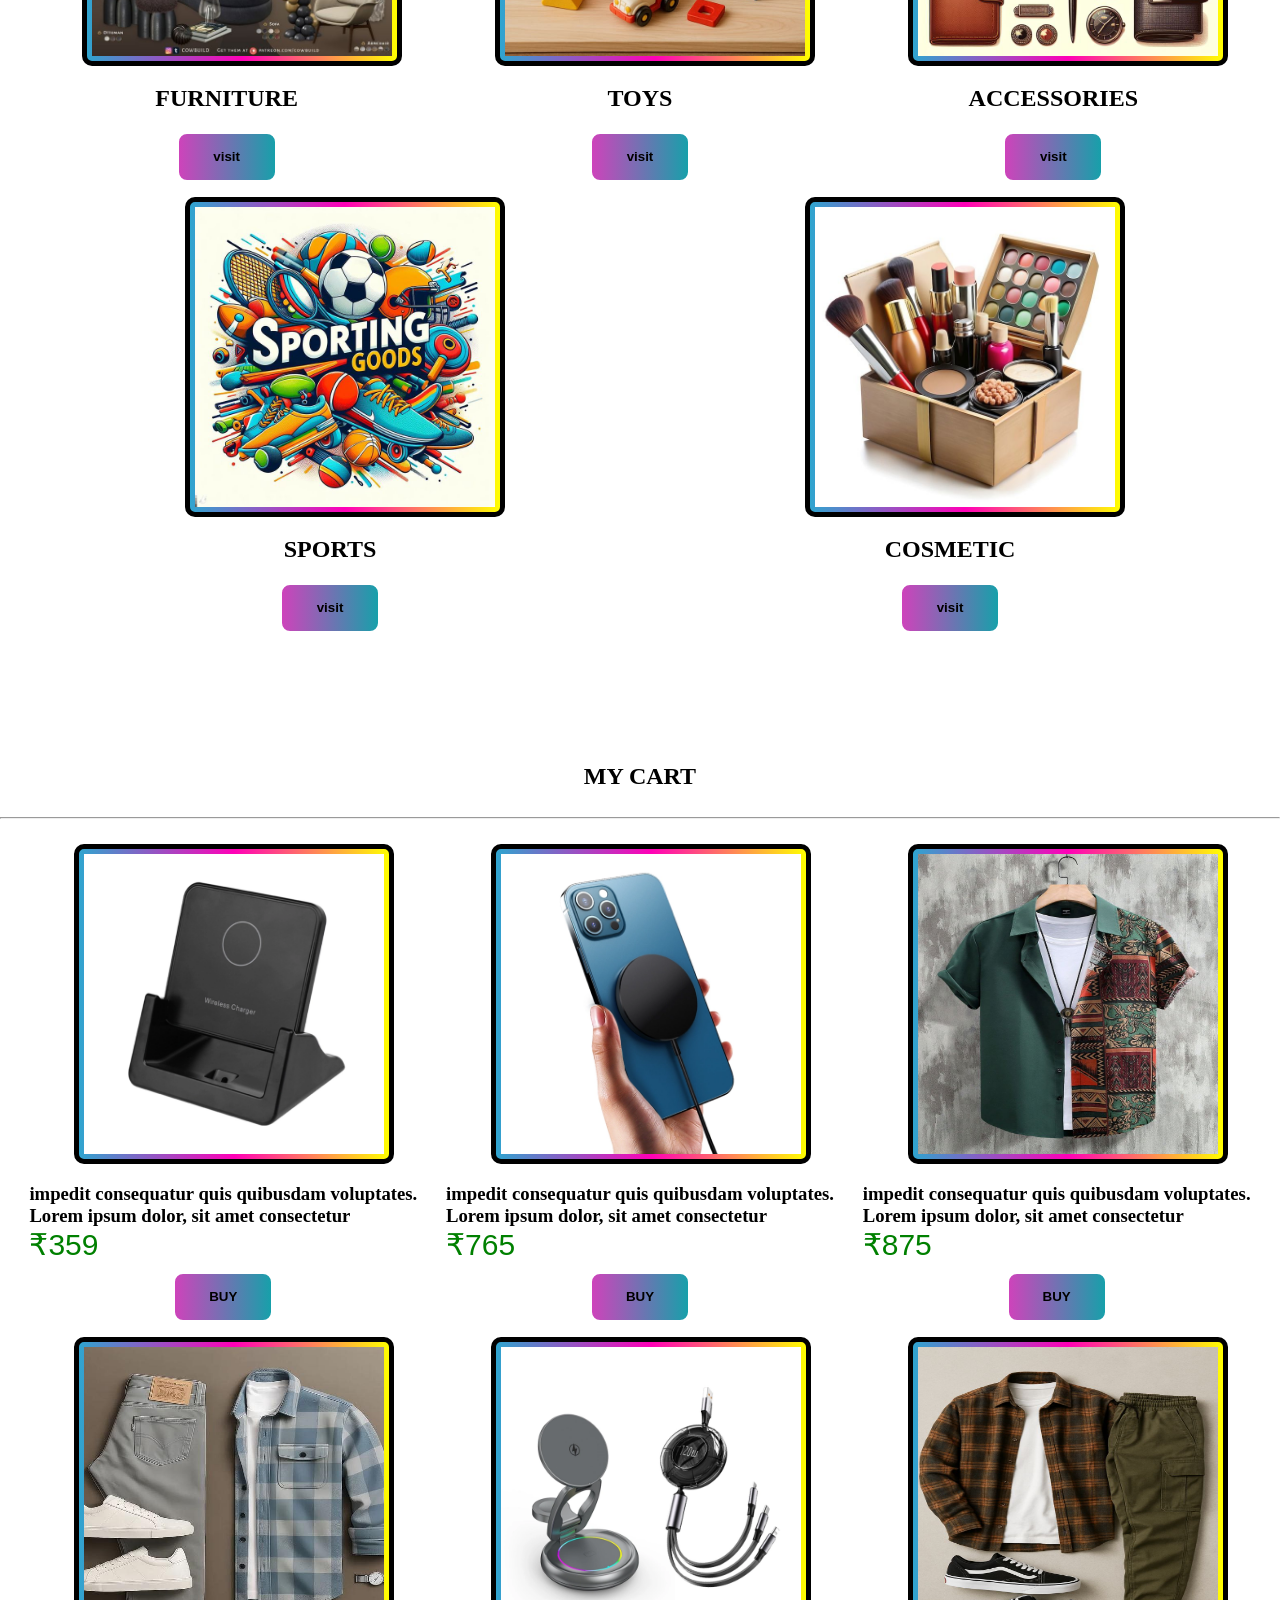
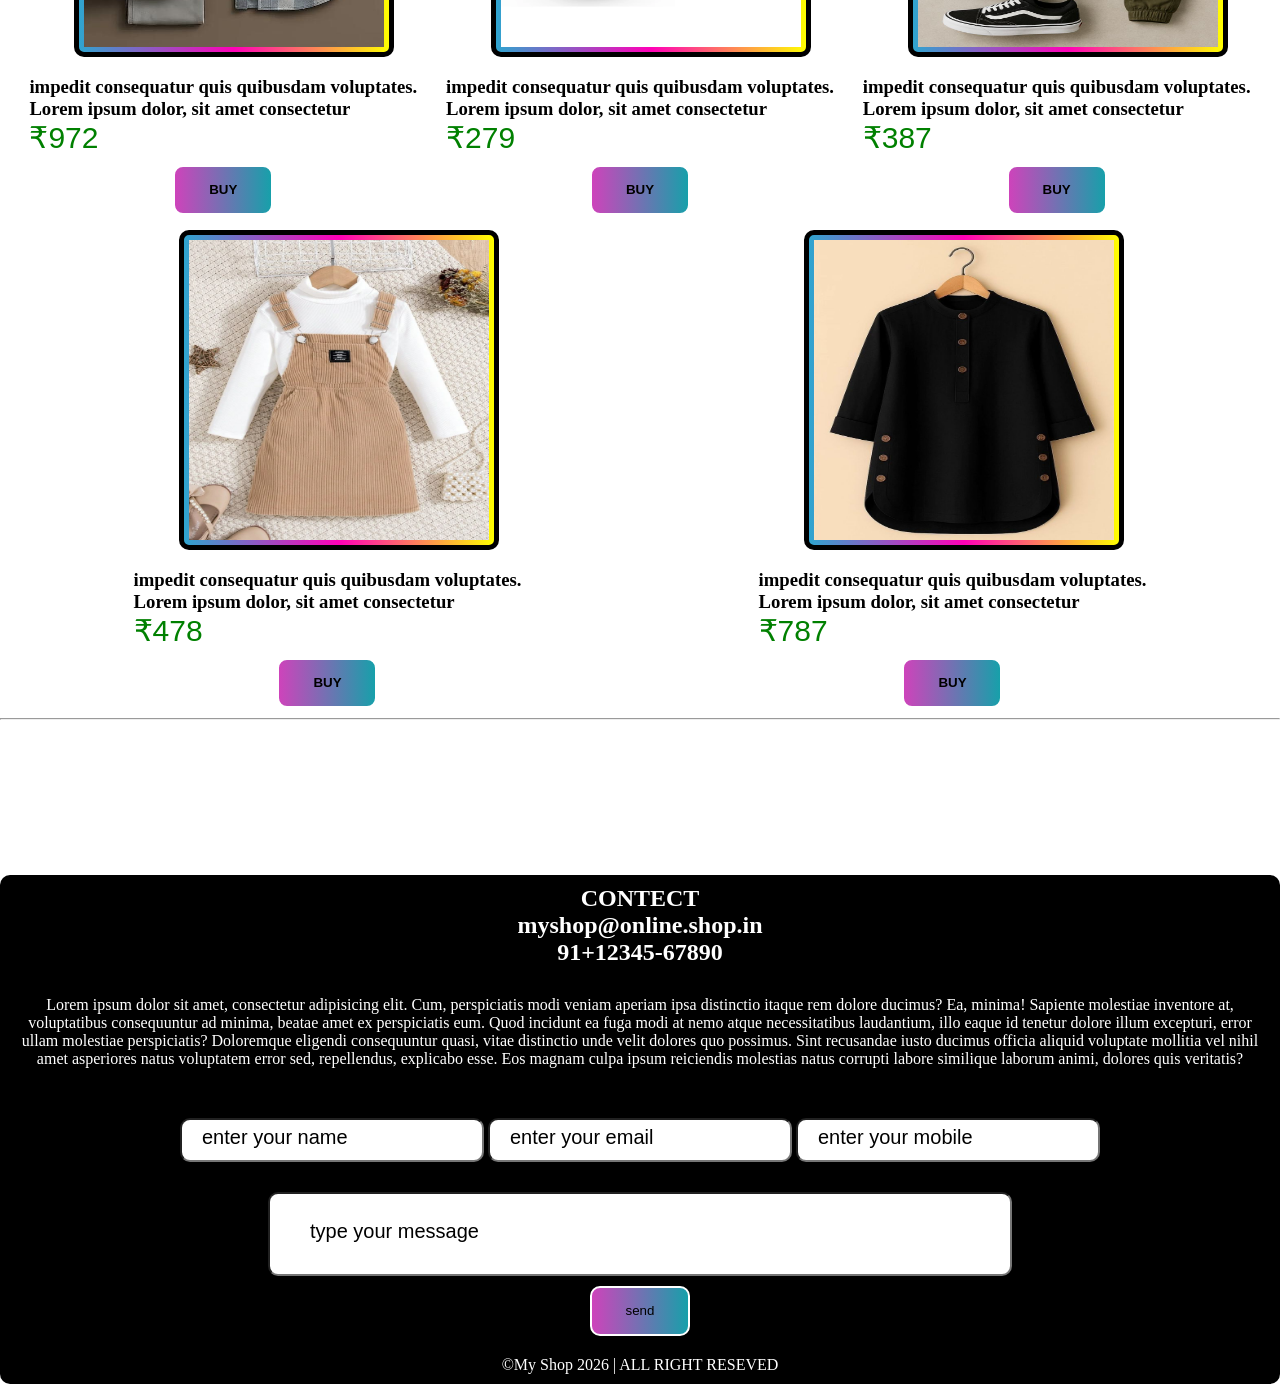
<file: home appliances.html>
<!DOCTYPE html>
<html>

<head>
    <meta name="viewport" content="width=device-width, initial-scale=1.0">
    <title>my home appliances</title>
    <link rel="icon" href="img/@icon.png">
    <link rel="stylesheet" href="catstyle.css">
</head>

<script>
    function shownotify() {
        alert("successfully added to cart");
    }

    function shownotifyy() {
        alert("this website is still under developing");
    }

    function contcatmsg() {
        alert("message send successfully");
    }

    function darktheam() {
        document.body.style.color = "gray";
        document.body.style.backgroundColor = "black";
    }

    function darkktheam() {
        document.body.style.color = "black";
        document.body.style.backgroundColor = "white";
    }
</script>

<body>

    <section class="navbar">
        <h1 style="margin-left: 40px; color: white;"><img src="img/@icon2.png"
                style="width: 35px; position: absolute; top: 10px; left: 10px;  border: 0px;">My Shop</h1>
        <div class="nav">
            <a href="index.html">Home</a> |
            <a href="#Products">Products</a> |
            <a href="#cart ">Cart</a> |
            <a href="#contect ">Contact</a> |
        </div>

        <button onclick="darktheam()" class="dark">
            <p>🌙</p>
        </button>

        <button onclick="darkktheam()" class="darkk">
            <p>☀️</p>
        </button>
        <div class="pro">
            <p style="margin-top: 3px;"><a href="login.html">👤</a></p>
        </div>

    </section>


    <section>
        <div class="sbox">
            <center>
                <input type="search" placeholder="🔍search products...">
            </center>
        </div>
    </section>


    <section>
        <nav style="display: flex; justify-content: space-between; margin-top: 10px; margin-bottom: 10px;">
            <div class="box">
                <div class="scrollbar">
                    <img class="cenlogo" src="img/my shop images 1.png">
                    <img class="cenlogo" src="img/my shop images 3.png">
                    <img class="cenlogo" src="img/my shop images 5.png">
                </div>
                <div class="scrollbar">
                    <img class="cenlogo" src="img/my shop images 1.png">
                    <img class="cenlogo" src="img/my shop images 3.png">
                    <img class="cenlogo" src="img/my shop images 5.png">
                </div>
            </div>


            <img class="cenlogo" src="img/@icon.png" style="width: 180px; border: 3px solid black;">


            <div class="box">
                <div class="scrollbar">
                    <img class="cenlogo" src="img/my shop images 2.png">
                    <img class="cenlogo" src="img/my shop images 4.png">
                    <img class="cenlogo" src="img/my shop images 6.png">
                </div>
                <div class="scrollbar">
                    <img class="cenlogo" src="img/my shop images 2.png">
                    <img class="cenlogo" src="img/my shop images 4.png">
                    <img class="cenlogo" src="img/my shop images 6.png">
                </div>
            </div>
        </nav>
    </section>


    <section class="cat">
        <a class="fas" href="fashion.html">FASHION</a>
        <a class="fas" href="elect.html">ELECTRONICS</a>
        <a class="fas" href="#">HOME APPLIANCES</a>
        <a class="fas" href="furniture.html">FURNITURE</a>
        <a class="fas" href="toys.html">TOYS</a>
        <a class="fas" href="accessories.html">ACCESSORIES</a>
        <a class="fas" href="sports.html">SPORTS</a>
        <a class="fas" href="cosmetic.html">COSMETIC</a>
    </section>


    <section>
        <div class="menu">
            <div>
                <img class="img" src="img/happli/@happli1.jpeg" width="300px" height="300px">
                <h3>impedit consequatur quis quibusdam voluptates.</h3>
                <h3>Lorem ipsum dolor, sit amet consectetur </h3>
                <p class="rupee">₹345</p>
                <center>
                    <button onclick="shownotify()">
                        <h4>add to cart</h4>
                    </button>
                    <button>
                        <h4>BUY</h4>
                    </button>
                </center>
            </div>

            <div>
                <img class="img" src="img/happli/@happli2.jpeg" width="300px" height="300px">
                <h3>impedit consequatur quis quibusdam voluptates.</h3>
                <h3>Lorem ipsum dolor, sit amet consectetur </h3>
                <p class="rupee">₹275</p>
                <center>
                    <button onclick="shownotify()">
                        <h4>add to cart</h4>
                    </button>
                    <button onclick="shownotifyy()">
                        <h4>BUY</h4>
                    </button>
                </center>
            </div>

            <div>
                <img class="img" src="img/happli/@happli3.jpeg" width="300px" height="300px">
                <h3>impedit consequatur quis quibusdam voluptates.</h3>
                <h3>Lorem ipsum dolor, sit amet consectetur </h3>
                <p class="rupee">₹345</p>
                <center>
                    <button onclick="shownotify()">
                        <h4>add to cart</h4>
                    </button>
                    <button onclick="shownotifyy()">
                        <h4>BUY</h4>
                    </button>
                </center>
            </div>

            <div>
                <img class="img" src="img/happli/@happli4.jpeg" width="300px" height="300px">
                <h3>impedit consequatur quis quibusdam voluptates.</h3>
                <h3>Lorem ipsum dolor, sit amet consectetur </h3>
                <p class="rupee">₹335</p>
                <center>
                    <button onclick="shownotify()">
                        <h4>add to cart</h4>
                    </button>
                    <button onclick="shownotifyy()">
                        <h4>BUY</h4>
                    </button>
                </center>
            </div>

            <div>
                <img class="img" src="img/happli/@happli5.jpeg" width="300px" height="300px">
                <h3>impedit consequatur quis quibusdam voluptates.</h3>
                <h3>Lorem ipsum dolor, sit amet consectetur </h3>
                <p class="rupee">₹389</p>
                <center>
                    <button onclick="shownotify()">
                        <h4>add to cart</h4>
                    </button>
                    <button onclick="shownotifyy()">
                        <h4>BUY</h4>
                    </button>
                </center>
            </div>

            <div>
                <img class="img" src="img/happli/@happli6.jpeg" width="300px" height="300px">
                <h3>impedit consequatur quis quibusdam voluptates.</h3>
                <h3>Lorem ipsum dolor, sit amet consectetur </h3>
                <p class="rupee">₹397</p>
                <center>
                    <button onclick="shownotify()">
                        <h4>add to cart</h4>
                    </button>
                    <button onclick="shownotifyy()">
                        <h4>BUY</h4>
                    </button>
                </center>
            </div>

            <div>
                <img class="img" src="img/happli/@happli7.jpeg" width="300px" height="300px">
                <h3>impedit consequatur quis quibusdam voluptates.</h3>
                <h3>Lorem ipsum dolor, sit amet consectetur </h3>
                <p class="rupee">₹354</p>
                <center>
                    <button onclick="shownotify()">
                        <h4>add to cart</h4>
                    </button>
                    <button onclick="shownotifyy()">
                        <h4>BUY</h4>
                    </button>
                </center>
            </div>

            <div>
                <img class="img" src="img/happli/@happli18.jpeg" width="300px" height="300px">
                <h3>impedit consequatur quis quibusdam voluptates.</h3>
                <h3>Lorem ipsum dolor, sit amet consectetur </h3>
                <p class="rupee">₹927</p>
                <center>
                    <button onclick="shownotify()">
                        <h4>add to cart</h4>
                    </button>
                    <button onclick="shownotifyy()">
                        <h4>BUY</h4>
                    </button>
                </center>
            </div>

            <div>
                <img class="img" src="img/happli/@happli9.jpeg" width="300px" height="300px">
                <h3>impedit consequatur quis quibusdam voluptates.</h3>
                <h3>Lorem ipsum dolor, sit amet consectetur </h3>
                <p class="rupee">₹765</p>
                <center>
                    <button onclick="shownotify()">
                        <h4>add to cart</h4>
                    </button>
                    <button onclick="shownotifyy()">
                        <h4>BUY</h4>
                    </button>
                </center>
            </div>

            <div>
                <img class="img" src="img/happli/@happli10.jpeg" width="300px" height="300px">
                <h3>impedit consequatur quis quibusdam voluptates.</h3>
                <h3>Lorem ipsum dolor, sit amet consectetur </h3>
                <p class="rupee">₹976</p>
                <center>
                    <button onclick="shownotify()">
                        <h4>add to cart</h4>
                    </button>
                    <button onclick="shownotifyy()">
                        <h4>BUY</h4>
                    </button>
                </center>
            </div>

            <div>
                <img class="img" src="img/happli/@happli11.jpeg" width="300px" height="300px">
                <h3>impedit consequatur quis quibusdam voluptates.</h3>
                <h3>Lorem ipsum dolor, sit amet consectetur </h3>
                <p class="rupee">₹867</p>
                <center>
                    <button onclick="shownotify()">
                        <h4>add to cart</h4>
                    </button>
                    <button> onclick="shownotifyy()"
                        <h4>BUY</h4>
                    </button>
                </center>
            </div>

            <div>
                <img class="img" src="img/happli/@happli12.jpeg" width="300px" height="300px">
                <h3>impedit consequatur quis quibusdam voluptates.</h3>
                <h3>Lorem ipsum dolor, sit amet consectetur </h3>
                <p class="rupee">₹999</p>
                <center>
                    <button onclick="shownotify()">
                        <h4>add to cart</h4>
                    </button>
                    <button onclick="shownotifyy()">
                        <h4>BUY</h4>
                    </button>
                </center>
            </div>

            <div>
                <img class="img" src="img/happli/@happli13.jpeg" width="300px" height="300px">
                <h3>impedit consequatur quis quibusdam voluptates.</h3>
                <h3>Lorem ipsum dolor, sit amet consectetur </h3>
                <p class="rupee">₹699</p>
                <center>
                    <button onclick="shownotify()">
                        <h4>add to cart</h4>
                    </button>
                    <button onclick="shownotifyy()">
                        <h4>BUY</h4>
                    </button>
                </center>
            </div>

            <div>
                <img class="img" src="img/happli/@happli14.jpeg" width="300px" height="300px">
                <h3>impedit consequatur quis quibusdam voluptates.</h3>
                <h3>Lorem ipsum dolor, sit amet consectetur </h3>
                <p class="rupee">₹697</p>
                <center>
                    <button onclick="shownotify()">
                        <h4>add to cart</h4>
                    </button>
                    <button onclick="shownotifyy()">
                        <h4>BUY</h4>
                    </button>
                </center>
            </div>

            <div>
                <img class="img" src="img/happli/@happli15.jpeg" width="300px" height="300px">
                <h3>impedit consequatur quis quibusdam voluptates.</h3>
                <h3>Lorem ipsum dolor, sit amet consectetur </h3>
                <p class="rupee">₹799</p>
                <center>
                    <button onclick="shownotify()">
                        <h4>add to cart</h4>
                    </button>
                    <button onclick="shownotifyy()">
                        <h4>BUY</h4>
                    </button>
                </center>
            </div>

            <div>
                <img class="img" src="img/happli/@happli16.jpeg" width="300px" height="300px">
                <h3>impedit consequatur quis quibusdam voluptates.</h3>
                <h3>Lorem ipsum dolor, sit amet consectetur </h3>
                <p class="rupee">₹490</p>
                <center>
                    <button onclick="shownotify()">
                        <h4>add to cart</h4>
                    </button>
                    <button onclick="shownotifyy()">
                        <h4>BUY</h4>
                    </button>
                </center>
            </div>

            <div>
                <img class="img" src="img/happli/@happli17.jpeg" width="300px" height="300px">
                <h3>impedit consequatur quis quibusdam voluptates.</h3>
                <h3>Lorem ipsum dolor, sit amet consectetur </h3>
                <p class="rupee">₹798</p>
                <center>
                    <button onclick="shownotify()">
                        <h4>add to cart</h4>
                    </button>
                    <button onclick="shownotifyy()">
                        <h4>BUY</h4>
                    </button>
                </center>
            </div>

            <div>
                <img class="img" src="img/happli/@happli18.jpeg" width="300px" height="300px">
                <h3>impedit consequatur quis quibusdam voluptates.</h3>
                <h3>Lorem ipsum dolor, sit amet consectetur </h3>
                <p class="rupee">₹359/p>
                    <center>
                        <button onclick="shownotify()">
                            <h4>add to cart</h4>
                        </button>
                        <button onclick="shownotifyy()">
                            <h4>BUY</h4>
                        </button>
                    </center>
            </div>

            <div>
                <img class="img" src="img/happli/@happli19.jpeg" width="300px" height="300px">
                <h3>impedit consequatur quis quibusdam voluptates.</h3>
                <h3>Lorem ipsum dolor, sit amet consectetur </h3>
                <p class="rupee">₹157</p>
                <center>
                    <button onclick="shownotify()">
                        <h4>add to cart</h4>
                    </button>
                    <button onclick="shownotifyy()">
                        <h4>BUY</h4>
                    </button>
                </center>
            </div>

            <div>
                <img class="img" src="img/happli/@happli20.jpeg" width="300px" height="300px">
                <h3>impedit consequatur quis quibusdam voluptates.</h3>
                <h3>Lorem ipsum dolor, sit amet consectetur </h3>
                <p class="rupee">₹109</p>
                <center>
                    <button onclick="shownotify()">
                        <h4>add to cart</h4>
                    </button>
                    <button onclick="shownotifyy()">
                        <h4>BUY</h4>
                    </button>
                </center>
            </div>
        </div>
    </section>


    <section id="Products" style="padding-top: 110px;">
        <center>
            <h1 style="color: black;">PRODUCTS</h1>
        </center>
        <center>
            <h1>PRODUCTS</h1>
        </center>
    </section>
    <hr>


    <section>
        <div class="mpro">
            <div class="menupro">
                <div>
                    <img class="menuprod" src="img/cat/@fashion.jpeg" width="300px" height="300px">
                    <center>
                        <h2>FASHION</h2>
                        <button onclick="location.href='fashion.html'">
                            <h4>visit</h4>
                        </button>
                    </center>
                </div>

                <div>
                    <img class="menuprod" src="img/cat/@electronics.jpeg" width="300px" height="300px">
                    <center>
                        <h2>ELECTRONICS</h2>
                        <button onclick="location.href='elect.html'">
                            <h4>visit</h4>
                        </button>
                    </center>
                </div>

                <div>
                    <img class="menuprod" src="img/cat/home applience.jpeg" width="300px" height="300px">
                    <center>
                        <h2>HOME APPLIANCE</h2>
                        <button onclick="location.href='home appliances.html'">
                            <h4>visit</h4>
                        </button>
                    </center>
                </div>

                <div>
                    <img class="menuprod" src="img/cat/@furniture.jpeg" width="300px" height="300px">
                    <center>
                        <h2>FURNITURE</h2>
                        <button onclick="location.href='furniture.html'">
                            <h4>visit</h4>
                        </button>
                    </center>
                </div>

                <div>
                    <img class="menuprod" src="img/cat/@toys.jpeg" width="300px" height="300px">
                    <center>
                        <h2>TOYS</h2>
                        <button onclick="location.href='toys.html'">
                            <h4>visit</h4>
                        </button>
                    </center>
                </div>

                <div>
                    <img class="menuprod" src="img/cat/@accessories.jpeg" width="300px" height="300px">
                    <center>
                        <h2>ACCESSORIES</h2>
                        <button onclick="location.href='accessories.html'">
                            <h4>visit</h4>
                        </button>
                    </center>
                </div>

                <div>
                    <img class="menuprod" src="img/cat/@sports.jpeg" width="300px" height="300px">
                    <center>
                        <h2>SPORTS</h2>
                        <button onclick="location.href='sports.html'">
                            <h4>visit</h4>
                        </button>
                    </center>
                </div>

                <div>
                    <img class="menuprod" src="img/cat/@cosmetics.jpeg" width="300px" height="300px">
                    <center>
                        <h2>COSMETIC</h2>
                        <button onclick="location.href='cosmetic.html'">
                            <h4>visit</h4>
                        </button>
                    </center>
                </div>
            </div>
    </section>


    <section id="cart" style="padding-top: 110px;">
        <center>
            <h1 style="color: black;">MY CART</h1>
        </center>
        <center>
            <h1>MY CART</h1>
        </center>
    </section>
    <hr>


    <section>
        <div class="cart">
            <div class="cartt">
                <div>
                    <img class="cprod" src="img/elect/@elect18.webp" width="300px" height="300px">
                    <h3>impedit consequatur quis quibusdam voluptates.</h3>
                    <h3>Lorem ipsum dolor, sit amet consectetur </h3>
                    <p class="rupee">₹359</p>
                    <center>
                        <div>
                            <button onclick="shownotifyy()">
                                <h4>BUY</h4>
                            </button>
                        </div>
                    </center>
                </div>
                <div>
                    <img class="cprod" src="img/elect/@elect11.webp" width="300px" height="300px">
                    <h3>impedit consequatur quis quibusdam voluptates.</h3>
                    <h3>Lorem ipsum dolor, sit amet consectetur </h3>
                    <p class="rupee">₹765</p>
                    <center>
                        <button onclick="shownotifyy()">
                            <h4>BUY</h4>
                        </button>
                    </center>
                </div>
                <div>
                    <img class="cprod" src="img/fashion/@fashion13.jpeg" width="300px" height="300px">
                    <h3>impedit consequatur quis quibusdam voluptates.</h3>
                    <h3>Lorem ipsum dolor, sit amet consectetur </h3>
                    <p class="rupee">₹875</p>
                    <center>
                        <button onclick="shownotifyy()">
                            <h4>BUY</h4>
                        </button>
                    </center>
                </div>
                <div>
                    <img class="cprod" src="img/fashion/@fashion11.jpeg" width="300px" height="300px">
                    <h3>impedit consequatur quis quibusdam voluptates.</h3>
                    <h3>Lorem ipsum dolor, sit amet consectetur </h3>
                    <p class="rupee">₹972</p>
                    <center>
                        <button onclick="shownotifyy()">
                            <h4>BUY</h4>
                        </button>
                    </center>
                </div>
                <div>
                    <img class="cprod" src="img/elect/@elect1.webp" width="300px" height="300px">
                    <h3>impedit consequatur quis quibusdam voluptates.</h3>
                    <h3>Lorem ipsum dolor, sit amet consectetur </h3>
                    <p class="rupee">₹279</p>
                    <center>
                        <button onclick="shownotifyy()">
                            <h4>BUY</h4>
                        </button>
                    </center>
                </div>
                <div>
                    <img class="cprod" src="img/fashion/@fashion1.jpeg" width="300px" height="300px">
                    <h3>impedit consequatur quis quibusdam voluptates.</h3>
                    <h3>Lorem ipsum dolor, sit amet consectetur </h3>
                    <p class="rupee">₹387</p>
                    <center>
                        <button onclick="shownotifyy()">
                            <h4>BUY</h4>
                        </button>
                    </center>
                </div>
                <div>
                    <img class="cprod" src="img/fashion/@fashion64.jpeg" width="300px" height="300px">
                    <h3>impedit consequatur quis quibusdam voluptates.</h3>
                    <h3>Lorem ipsum dolor, sit amet consectetur </h3>
                    <p class="rupee">₹478</p>
                    <center>
                        <button onclick="shownotifyy()">
                            <h4>BUY</h4>
                        </button>
                    </center>
                </div>
                <div>
                    <img class="cprod" src="img/fashion/@fashion34.jpeg" width="300px" height="300px">
                    <h3>impedit consequatur quis quibusdam voluptates.</h3>
                    <h3>Lorem ipsum dolor, sit amet consectetur </h3>
                    <p class="rupee">₹787</p>
                    <center>
                        <button onclick="shownotifyy()">
                            <h4>BUY</h4>
                        </button>
                    </center>
                </div>
            </div>
        </div>
    </section>


    <hr>


    <section id="contect" style="padding-top: 5px;">
        <div class="contect">
            <h2 class="cont">
                CONTECT <br>
                myshop@online.shop.in <br>
                91+12345-67890 <br>
            </h2>
            <p class="cont">
                Lorem ipsum dolor sit amet, consectetur adipisicing elit. Cum, perspiciatis modi veniam aperiam ipsa
                distinctio itaque rem dolore ducimus? Ea, minima! Sapiente molestiae inventore at, voluptatibus
                consequuntur ad minima, beatae amet ex perspiciatis eum. Quod incidunt ea fuga modi at nemo atque
                necessitatibus laudantium, illo eaque id tenetur dolore illum excepturi, error ullam molestiae
                perspiciatis? Doloremque eligendi consequuntur quasi, vitae distinctio unde velit dolores quo possimus.
                Sint recusandae iusto ducimus officia aliquid voluptate mollitia vel nihil amet asperiores natus
                voluptatem error sed, repellendus, explicabo esse. Eos magnam culpa ipsum reiciendis molestias natus
                corrupti labore similique laborum animi, dolores quis veritatis?
            </p>

            <div style="text-align: center; margin-top: 30px;">
                <form>
                    <input placeholder="enter your name" class="contdet" type="text" required>
                    <input placeholder="enter your email" class="contdet" type="email" required>
                    <input placeholder="enter your mobile" class="contdet" type="number" required>
                    <br>
                    <input type="tel" placeholder="type your message"><br>
                    <button type="submit" onclick="contcatmsg()">
                        send
                    </button>
                </form>
            </div>

            <footer>
                <p style="color: white;" class="cont">&COPY;My Shop 2026 | ALL RIGHT RESEVED</p>
            </footer>
        </div>
    </section>


</body>

</html>
</file>
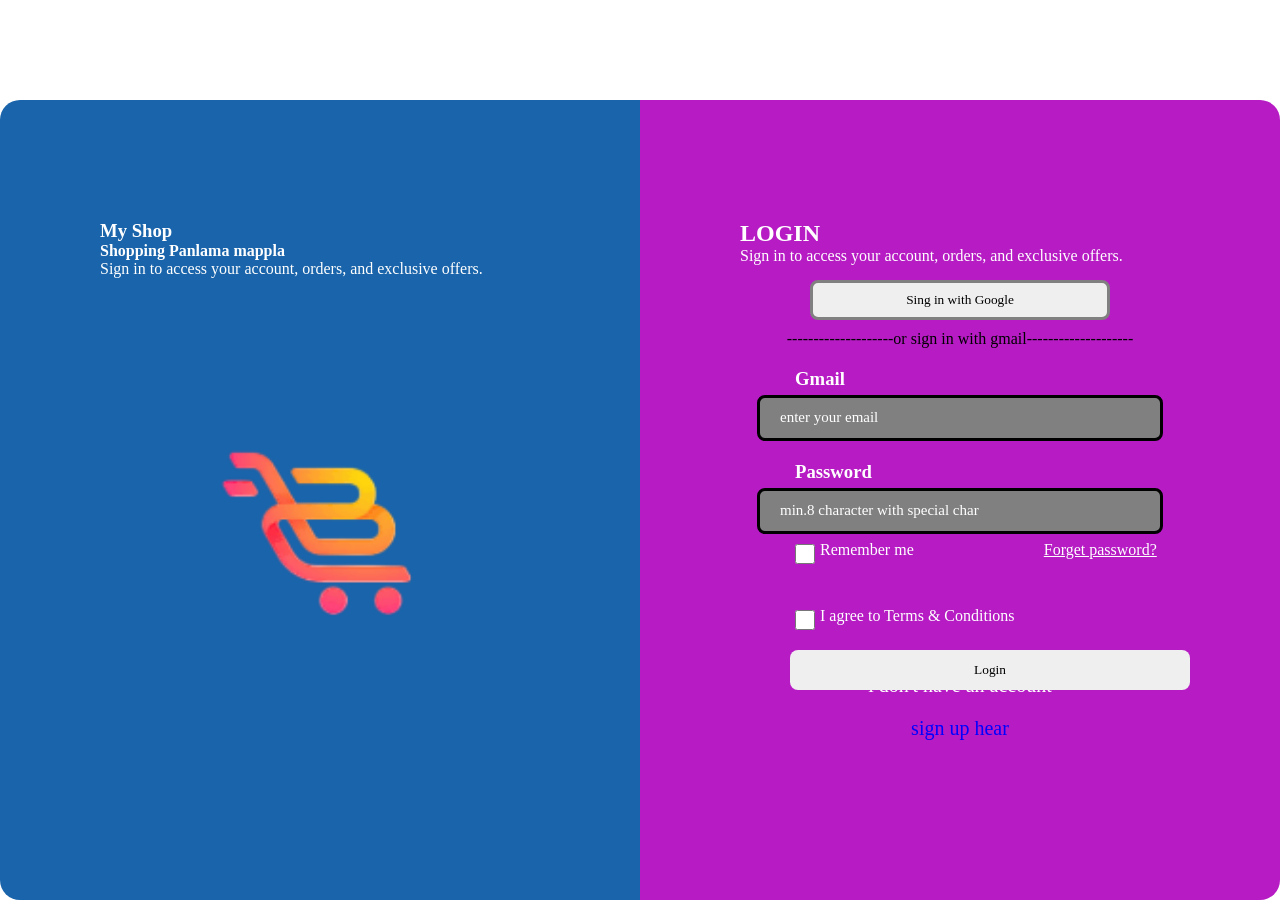
<file: login.html>
<!DOCTYPE html>
<html lang="en">

<head>
    <link rel="stylesheet" href="login.css">
    <link rel="icon" href="img/@icon.png">
    <meta name="viewport" content="width=device-width, initial-scale=1.0">
    <title>login page</title>

    <script>
        function validateForm() {
            let u = document.getElementById("user").value;
            let p = document.getElementById("pass").value;

            if (u === "" || p === "") {
                alert("Please fill all fields");
                return false;
            }
            location.href = "index.html";
            return false;
        }
    </script>

</head>

<body>
    <section>
        <div class="left">
            <div class="summa">
                <h3 style="margin: 0px;">My Shop</h3>
                <h4>Shopping Panlama mappla</h4>
                <p>Sign in to access your account, orders, and exclusive offers.</p>
                <center>
                    <img src="img/@icon2.png" alt="logo">
                </center>
            </div>
        </div>
        <div class="right">
            <div class="summaa">
                <h1>LOGIN</h1>
                <p>Sign in to access your account, orders, and exclusive offers.</p>
                <center>
                    <button onclick="window.location.href='https://mail.google.com/mail/u/0/#inbox'">
                        Sing in with Google
                    </button>
                    <p style="color: black; margin-top: 10px;">--------------------or sign in
                        with gmail--------------------</p>
                    <form onsubmit="return validateForm()">

                        <div>
                            <h3 style="text-align: initial;">Gmail</h3>
                            <input id="user" type="email" placeholder="enter your email">
                        </div>

                        <div>
                            <h3 style="text-align: initial;">Password</h3>
                            <input id="pass" type="password" placeholder="min.8 character with special char">
                        </div>

                        <button type="submit" class="login">
                            Login
                        </button>

                    </form>
                </center>
                <div style="display: flex; margin-top: 0px;">
                    <input class="rem" type="checkbox" required>
                    <p style="margin-top: 7px; margin-left: 5px;">Remember me</p>
                    <p style="margin-top: 7px; margin-left: 130px;"><a style="color: white;"
                            href="forget password.html">Forget password?</a></p>
                </div>

                <div style="display: flex; margin-left: 55px; position: absolute; top: 480px;">
                    <input class="tc" type="checkbox" required>
                    <p style="margin-top: 7px; margin-left: 5px;">I agree to Terms & Conditions</p>
                </div>
            </div>

            <center>
                <p style="font-size: 20px;">i don't have an account</p>
                <div>
                <a href="sign up .html" style="font-size: 20px; text-decoration: none; color: blue;">sign up hear</a>
                </div>
            </center>

        </div>
    </section>
</body>

</html>
</file>
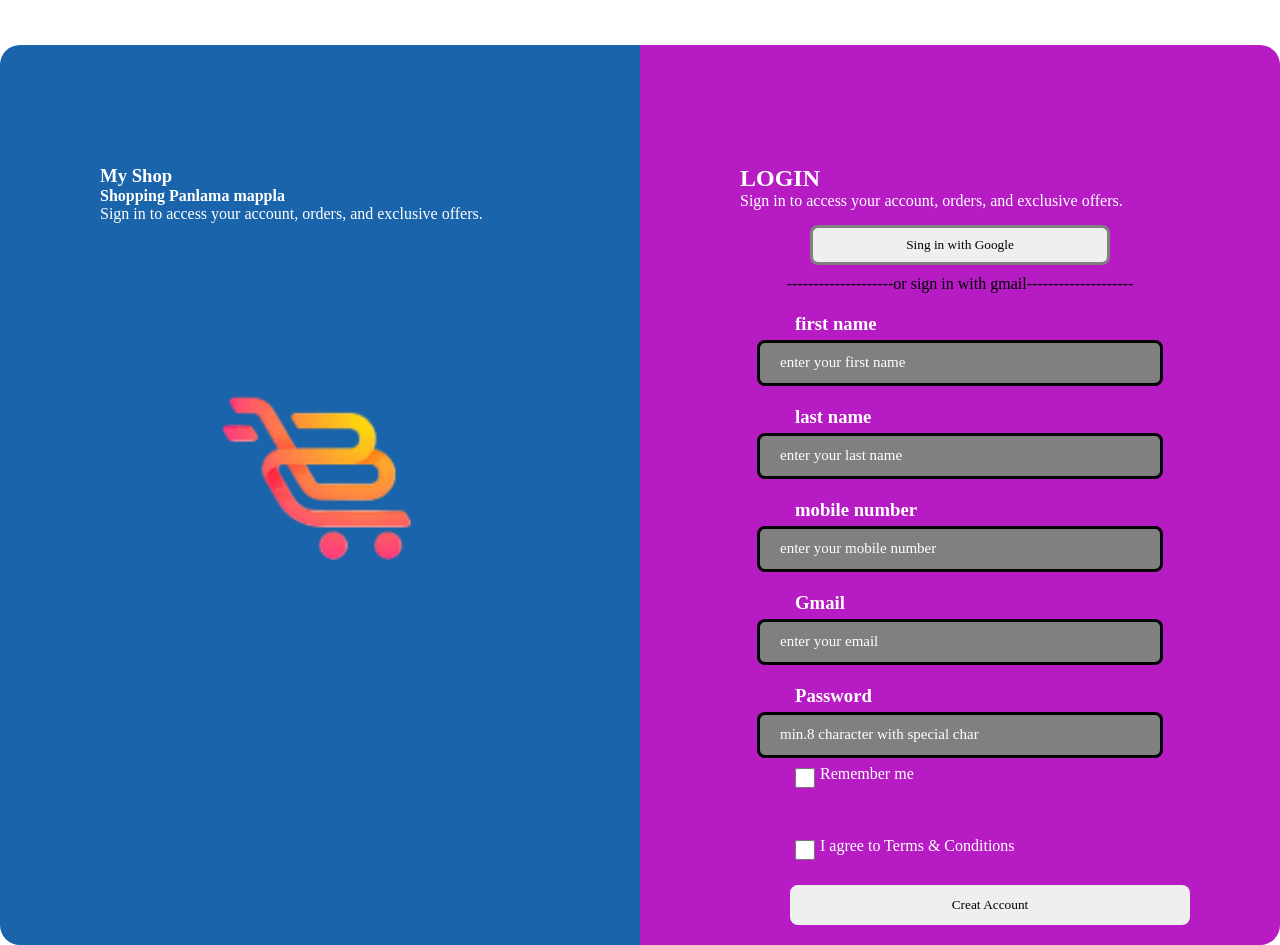
<file: sign up .html>
<!DOCTYPE html>
<html lang="en">

<head>
    <link rel="stylesheet" href="sign up.css">
    <link rel="icon" href="img/@icon.png">
    <meta name="viewport" content="width=device-width, initial-scale=1.0">
    <title>signin page</title>

    <script>
        function validateForm() {
            let u = document.getElementById("user").value;
            let p = document.getElementById("pass").value;

            if (u === "" || p === "") {
                alert("Please fill all fields");
                return false;
            }
            location.href = "login.html";
            return false;
        }

        function acccreat()
        {
            alert("your account created succesfully")
        }
    </script>

</head>

<body>
    <section>
        <div class="left">
            <div class="summa">
                <h3 style="margin: 0px;">My Shop</h3>
                <h4>Shopping Panlama mappla</h4>
                <p>Sign in to access your account, orders, and exclusive offers.</p>
                <center>
                    <img src="img/@icon2.png" alt="logo">
                </center>
            </div>
        </div>
        <div class="right">
            <div class="summaa">
                <h1>LOGIN</h1>
                <p>Sign in to access your account, orders, and exclusive offers.</p>
                <center>
                    <button onclick="window.location.href='https://mail.google.com/mail/u/0/#inbox'">
                        Sing in with Google
                    </button>
                    <p style="color: black; margin-top: 10px;">--------------------or sign in
                        with gmail--------------------</p>
                    <form onsubmit="return validateForm()">

                        <div>
                            <h3 style="text-align: initial;">first name</h3>
                            <input type="text" placeholder="enter your first name" required>
                        </div>

                        <div>
                            <h3 style="text-align: initial;">last name</h3>
                            <input id="user" type="text" placeholder="enter your last name" required>
                        </div>

                        <div>
                            <h3 style="text-align: initial;">mobile number</h3>
                            <input id="user" type="number" placeholder="enter your mobile number" required>
                        </div>

                        <div>
                            <h3 style="text-align: initial;">Gmail</h3>
                            <input id="user" type="email" placeholder="enter your email" required>
                        </div>

                        <div>
                            <h3 style="text-align: initial;">Password</h3>
                            <input id="pass" type="password" placeholder="min.8 character with special char" required>
                        </div>

                        <button type="submit" class="login" onclick="acccreat()">
                            Creat Account
                        </button>

                    </form>
                </center>
                <div style="display: flex; margin-top: 0px;">
                    <input class="rem" type="checkbox" required>
                    <p style="margin-top: 7px; margin-left: 5px;">Remember me</p>
                </div>
                <div style="display: flex; margin-left: 55px; position: absolute; top: 765px;">
                    <input class="tc" type="checkbox" required>
                    <p style="margin-top: 7px; margin-left: 5px;">I agree to Terms & Conditions</p>
                </div>
            </div>
        </div>
    </section>
</body>

</html>
</file>
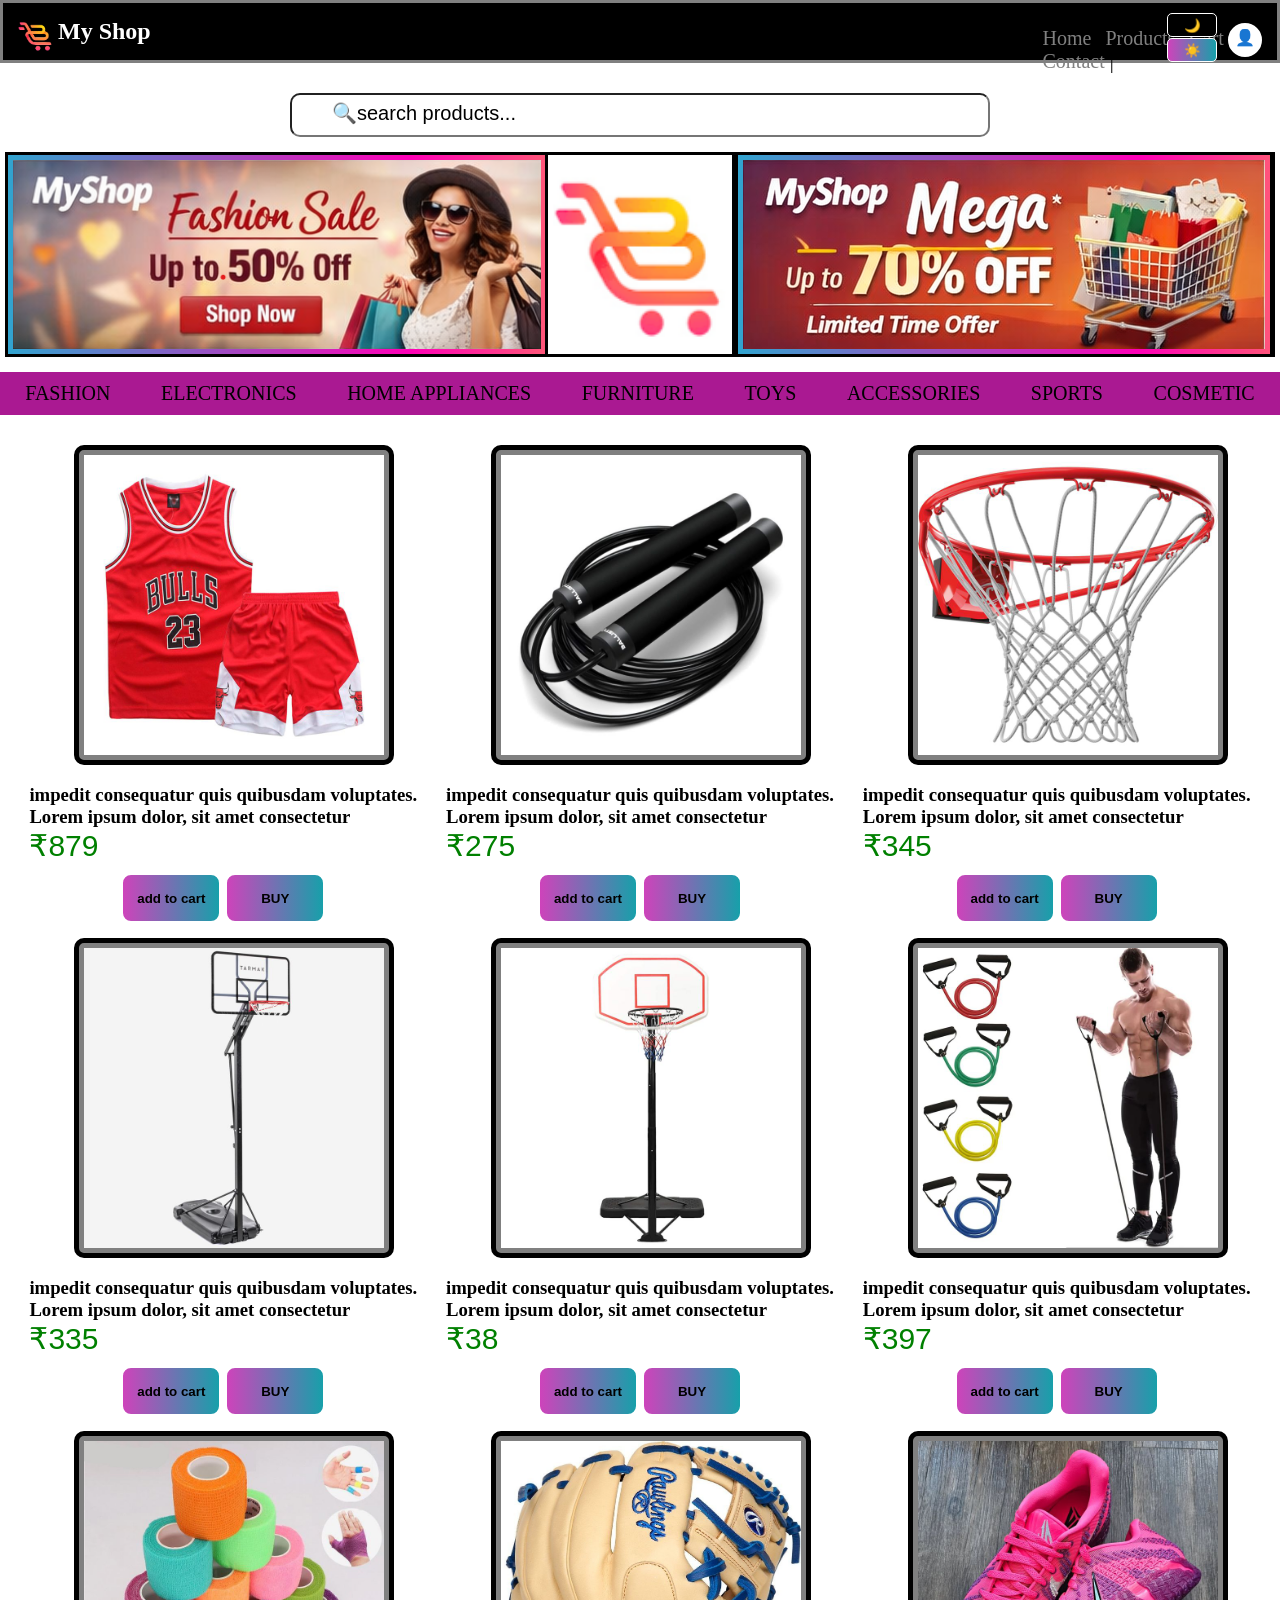
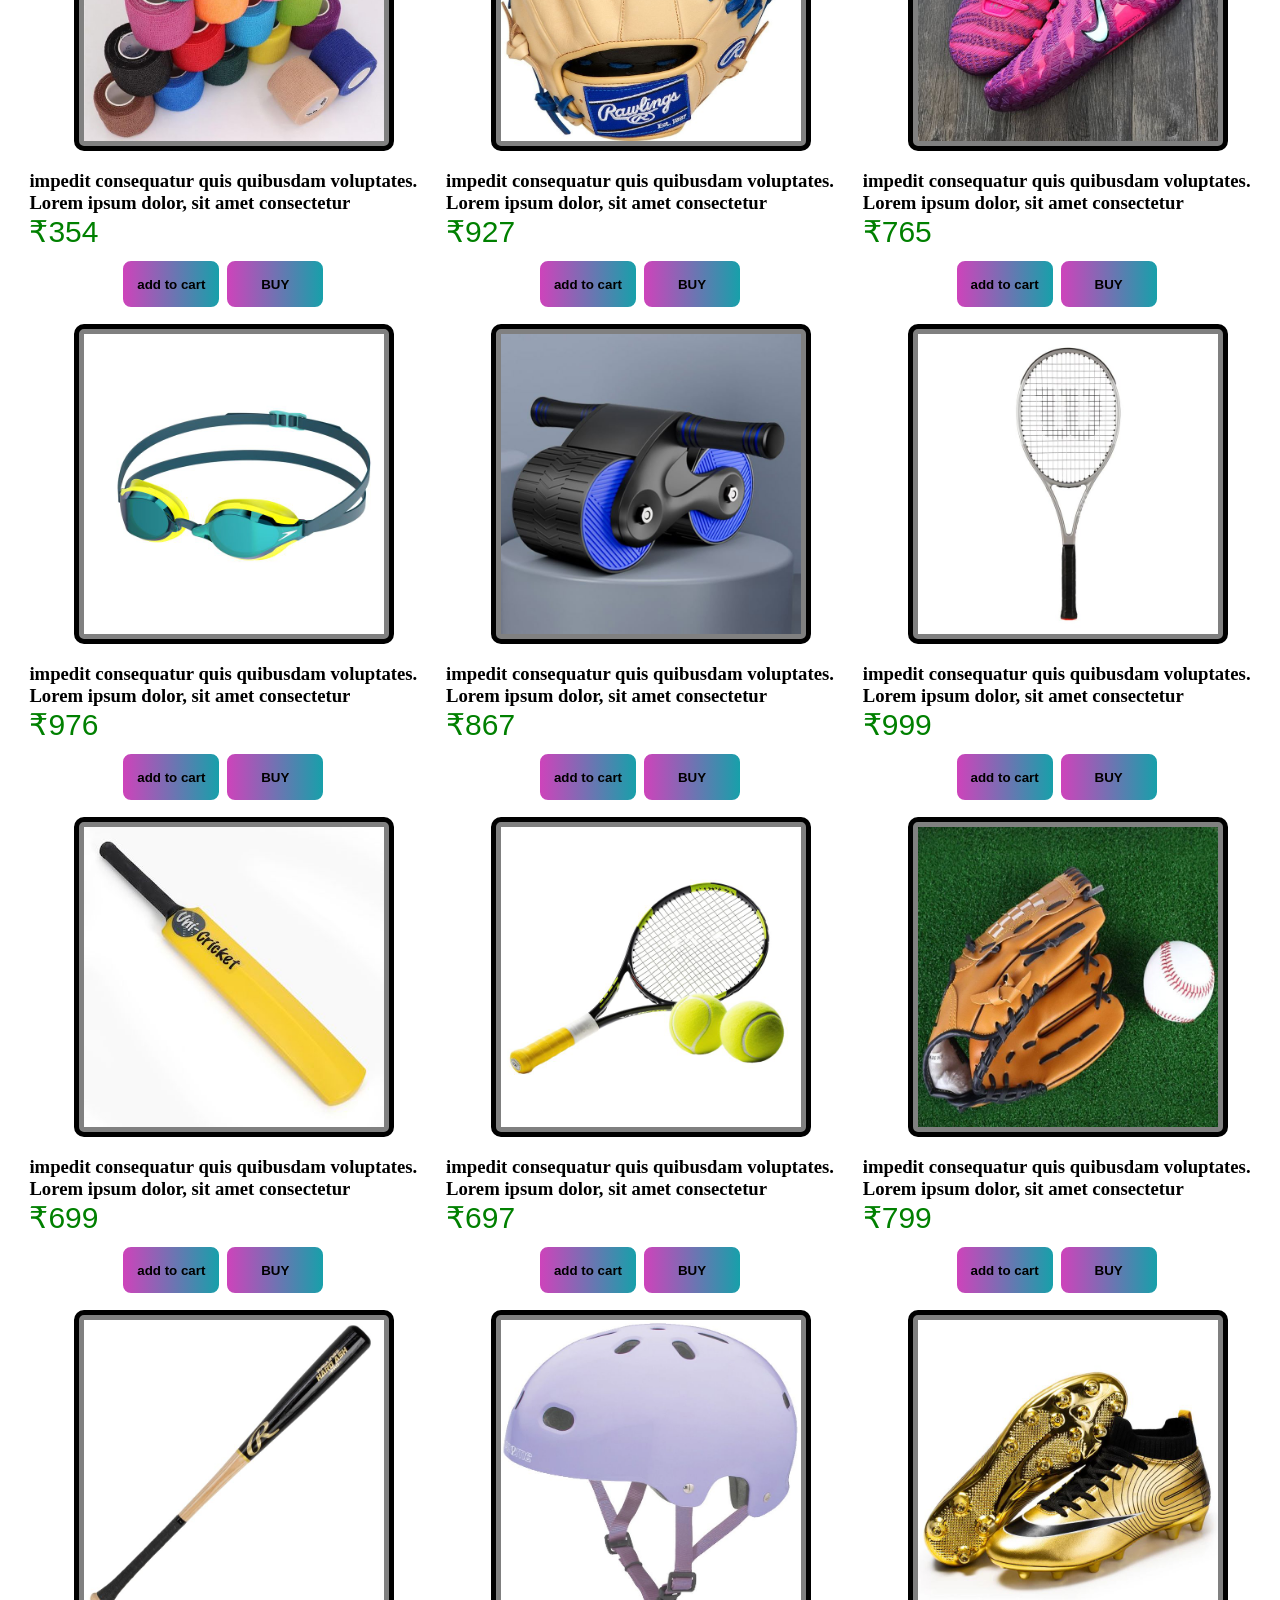
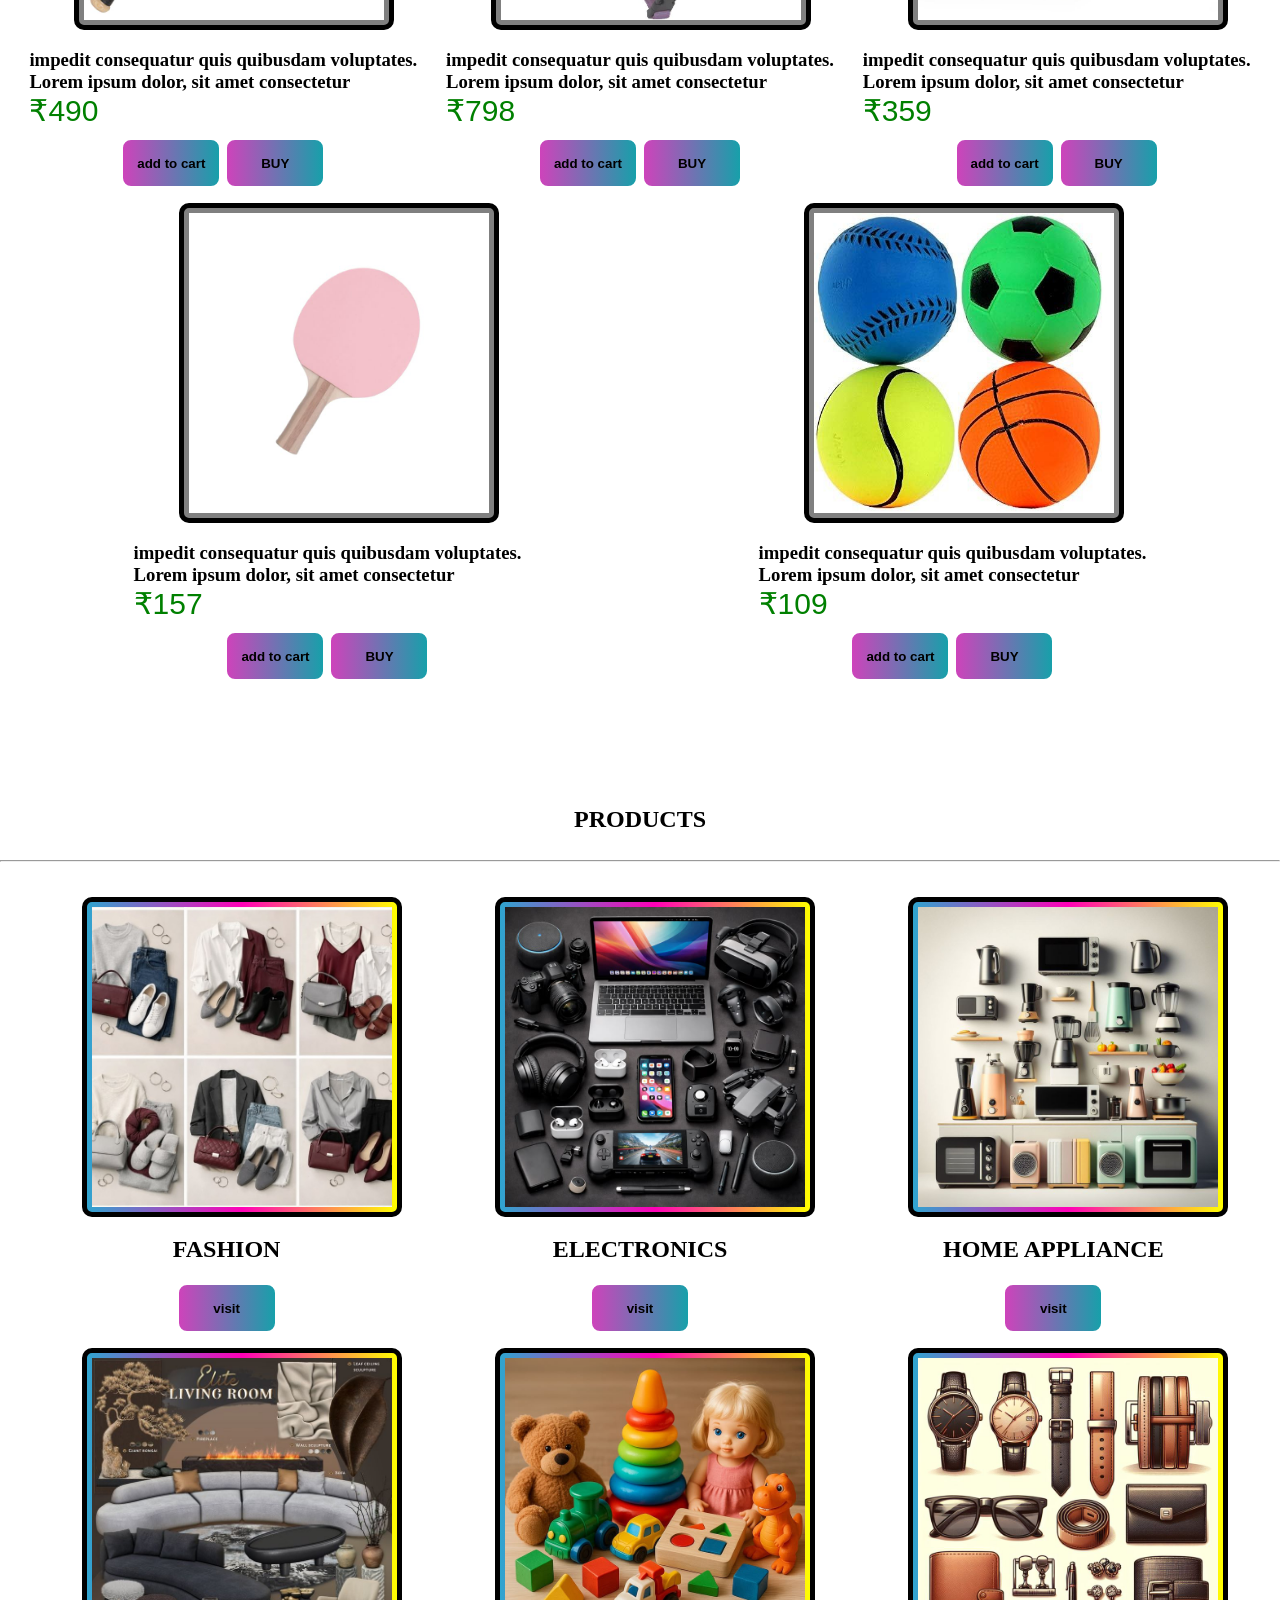
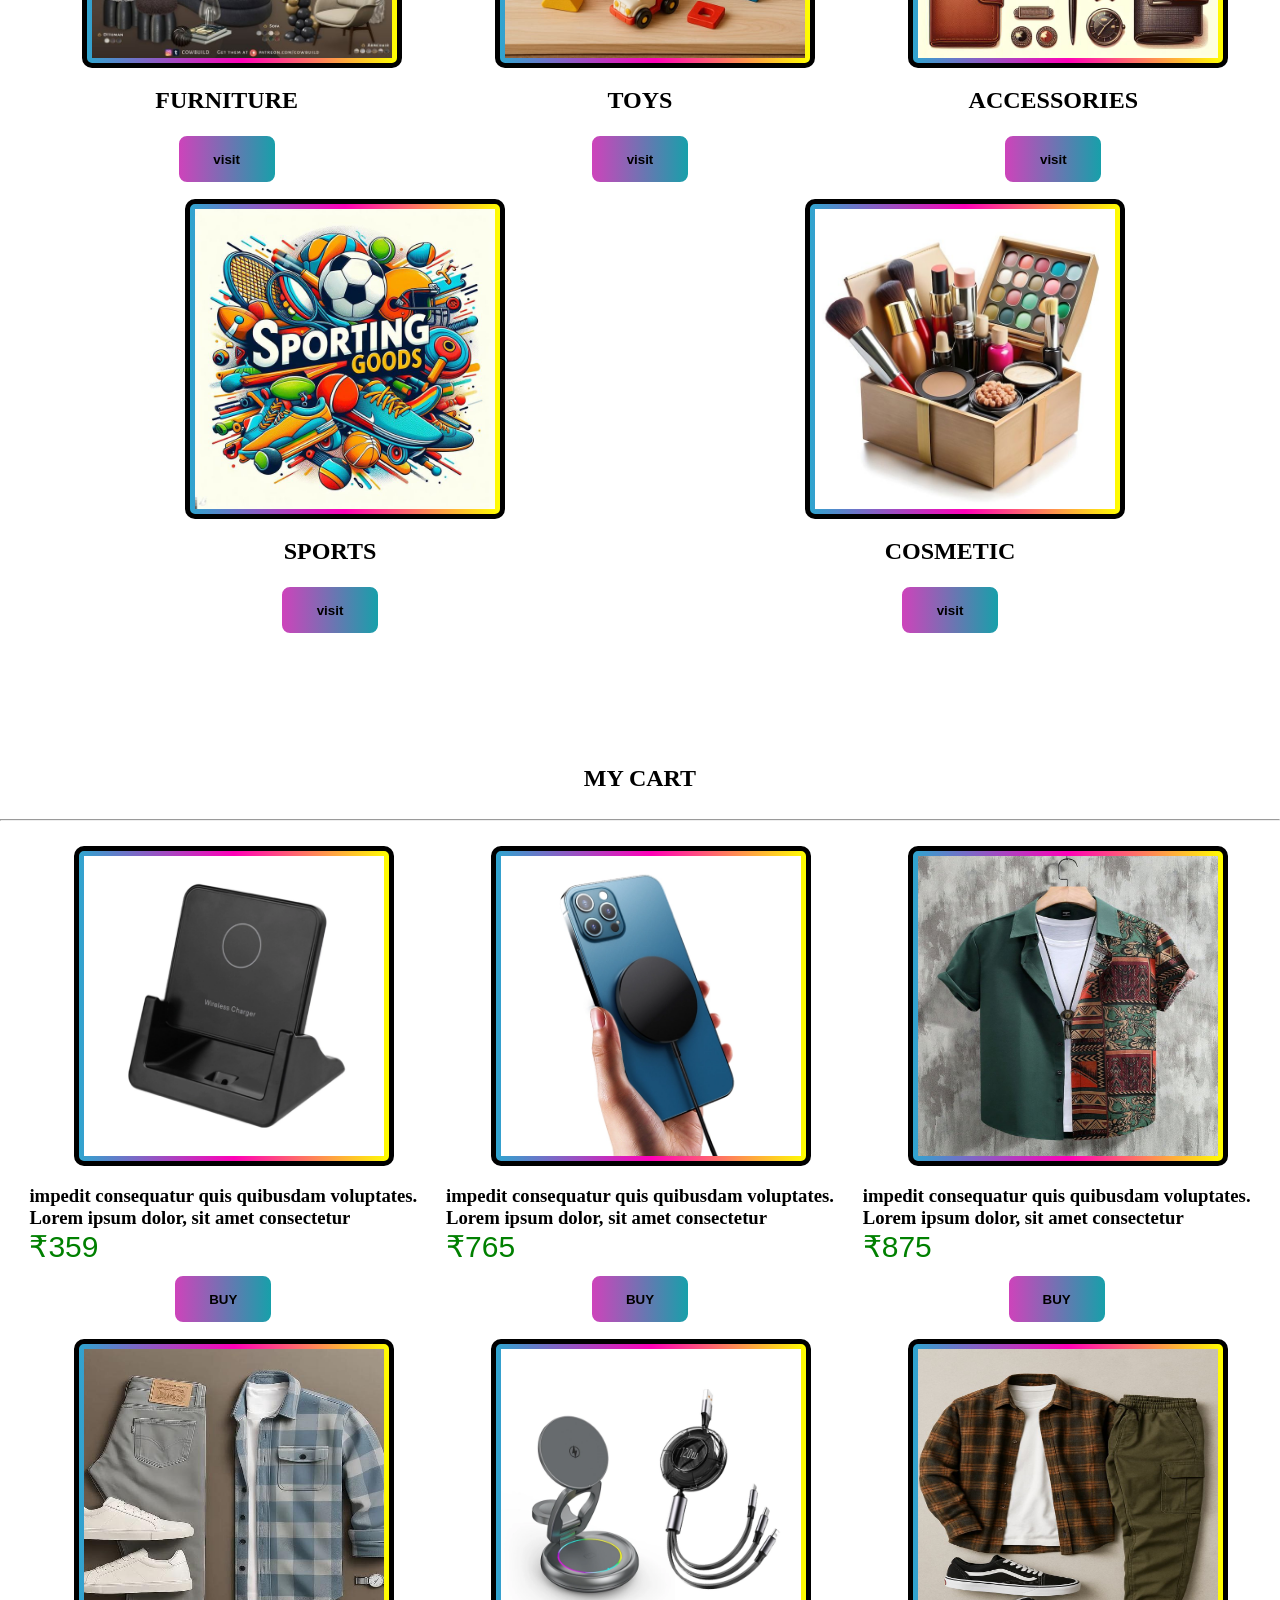
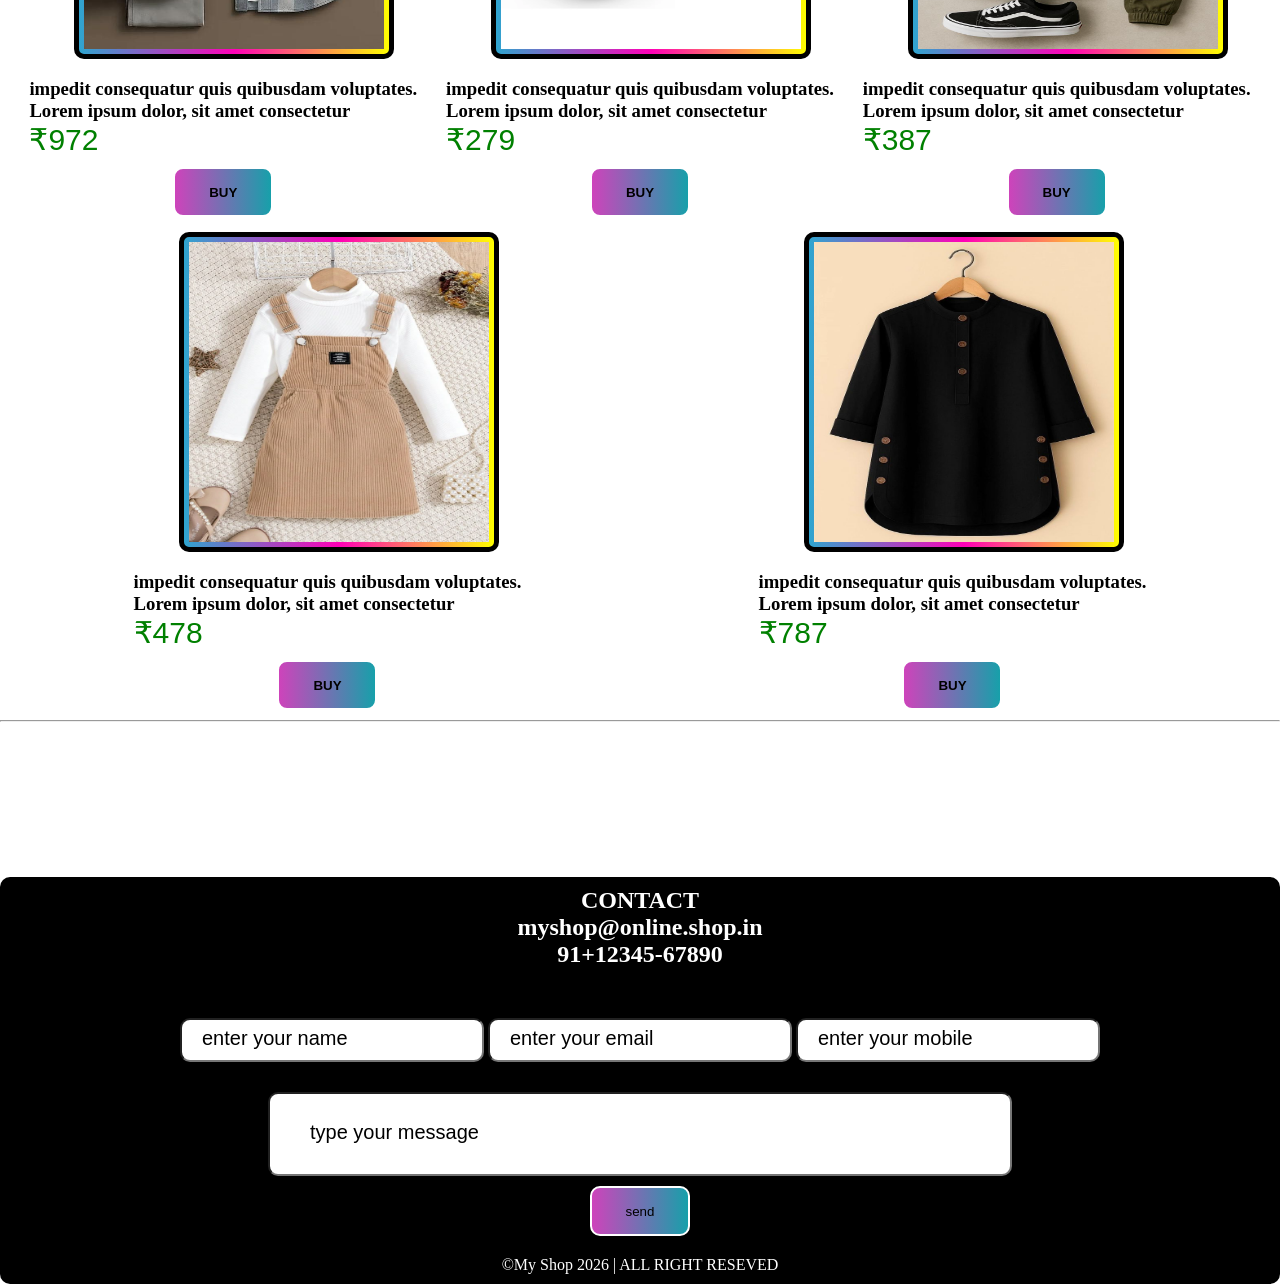
<file: sports.html>
<!DOCTYPE html>
<html>

<head>
    <meta name="viewport" content="width=device-width, initial-scale=1.0">
    <title>my sports</title>
    <link rel="icon" href="img/@icon.png">
    <link rel="stylesheet" href="catstyle.css">
</head>

<script>
    function shownotify() {
        alert("successfully added to cart");
    }

    function shownotifyy() {
        alert("this website is still under developing");
    }

    function contcatmsg() {
        alert("message send successfully");
    }

    function darktheam() {
        document.body.style.color = "gray";
        document.body.style.backgroundColor = "black";
    }

    function darkktheam() {
        document.body.style.color = "black";
        document.body.style.backgroundColor = "white";
    }
</script>

<body>

    <section class="navbar">
        <h1 style="margin-left: 40px; color: white;"><img src="img/@icon2.png"
                style="width: 35px; position: absolute; top: 10px; left: 10px;  border: 0px;">My Shop</h1>
        <div class="nav">
            <a href="index.html">Home</a> |
            <a href="#Products">Products</a> |
            <a href="#cart ">Cart</a> |
            <a href="#contect ">Contact</a> |
        </div>

        <button onclick="darktheam()" class="dark">
            <p>🌙</p>
        </button>

        <button onclick="darkktheam()" class="darkk">
            <p>☀️</p>
        </button>
        <div class="pro">
            <p style="margin-top: 3px;"><a href="login.html">👤</a></p>
        </div>

    </section>


    <section>
        <div class="sbox">
            <center>
                <input type="search" placeholder="🔍search products...">
            </center>
        </div>
    </section>


    <section>
        <nav
            style="display: flex; justify-content: space-between; margin-top: 10px; margin-bottom: 10px; padding: 5px;">
            <div class="box">
                <div class="scrollbar">
                    <img class="cenlogo" src="img/my shop images 1.png">
                    <img class="cenlogo" src="img/my shop images 3.png">
                    <img class="cenlogo" src="img/my shop images 5.png">
                </div>
                <div class="scrollbar">
                    <img class="cenlogo" src="img/my shop images 1.png">
                    <img class="cenlogo" src="img/my shop images 3.png">
                    <img class="cenlogo" src="img/my shop images 5.png">
                </div>
            </div>


            <img class="cenlogo" src="img/@icon.png" style="width: 180px; border: 3px solid black;">


            <div class="box">
                <div class="scrollbar">
                    <img class="cenlogo" src="img/my shop images 2.png">
                    <img class="cenlogo" src="img/my shop images 4.png">
                    <img class="cenlogo" src="img/my shop images 6.png">
                </div>
                <div class="scrollbar">
                    <img class="cenlogo" src="img/my shop images 2.png">
                    <img class="cenlogo" src="img/my shop images 4.png">
                    <img class="cenlogo" src="img/my shop images 6.png">
                </div>
            </div>
        </nav>
    </section>


    <section class="cat">
        <a class="fas" href="fashion.html">FASHION</a>
        <a class="fas" href="elect.html">ELECTRONICS</a>
        <a class="fas" href="home appliances.html">HOME APPLIANCES</a>
        <a class="fas" href="furniture.html">FURNITURE</a>
        <a class="fas" href="toys.html">TOYS</a>
        <a class="fas" href="accessories.html">ACCESSORIES</a>
        <a class="fas" href="#">SPORTS</a>
        <a class="fas" href="cosmetic.html">COSMETIC</a>
    </section>


    <section>
        <div class="menu">
            <div>
                <img class="img" src="img/sports/@sports1.jpeg" width="300px" height="300px">
                <h3>impedit consequatur quis quibusdam voluptates.</h3>
                <h3>Lorem ipsum dolor, sit amet consectetur </h3>
                <p class="rupee">₹879</p>
                <center>
                    <button onclick="shownotify()">
                        <h4>add to cart</h4>
                    </button>
                    <button onclick="shownotifyy()">
                        <h4>BUY</h4>
                    </button>
                </center>
            </div>

            <div>
                <img class="img" src="img/sports/@sports2.jpeg" width="300px" height="300px">
                <h3>impedit consequatur quis quibusdam voluptates.</h3>
                <h3>Lorem ipsum dolor, sit amet consectetur </h3>
                <p class="rupee">₹275</p>
                <center>
                    <button onclick="shownotify()">
                        <h4>add to cart</h4>
                    </button>
                    <button onclick="shownotifyy()">
                        <h4>BUY</h4>
                    </button>
                </center>
            </div>

            <div>
                <img class="img" src="img/sports/@sports3.jpeg" width="300px" height="300px">
                <h3>impedit consequatur quis quibusdam voluptates.</h3>
                <h3>Lorem ipsum dolor, sit amet consectetur </h3>
                <p class="rupee">₹345</p>
                <center>
                    <button onclick="shownotify()">
                        <h4>add to cart</h4>
                    </button>
                    <button onclick="shownotifyy()">
                        <h4>BUY</h4>
                    </button>
                </center>
            </div>

            <div>
                <img class="img" src="img/sports/@sports4.jpeg" width="300px" height="300px">
                <h3>impedit consequatur quis quibusdam voluptates.</h3>
                <h3>Lorem ipsum dolor, sit amet consectetur </h3>
                <p class="rupee">₹335</p>
                <center>
                    <button onclick="shownotify()">
                        <h4>add to cart</h4>
                    </button>
                    <button onclick="shownotifyy()">
                        <h4>BUY</h4>
                    </button>
                </center>
            </div>

            <div>
                <img class="img" src="img/sports/@sports5.jpeg" width="300px" height="300px">
                <h3>impedit consequatur quis quibusdam voluptates.</h3>
                <h3>Lorem ipsum dolor, sit amet consectetur </h3>
                <p class="rupee">₹38</p>
                <center>
                    <button onclick="shownotify()">
                        <h4>add to cart</h4>
                    </button>
                    <button onclick="shownotifyy()">
                        <h4>BUY</h4>
                    </button>
                </center>
            </div>

            <div>
                <img class="img" src="img/sports/@sports6.jpeg" width="300px" height="300px">
                <h3>impedit consequatur quis quibusdam voluptates.</h3>
                <h3>Lorem ipsum dolor, sit amet consectetur </h3>
                <p class="rupee">₹397</p>
                <center>
                    <button onclick="shownotify()">
                        <h4>add to cart</h4>
                    </button>
                    <button onclick="shownotifyy()">
                        <h4>BUY</h4>
                    </button>
                </center>
            </div>

            <div>
                <img class="img" src="img/sports/@sports7.jpeg" width="300px" height="300px">
                <h3>impedit consequatur quis quibusdam voluptates.</h3>
                <h3>Lorem ipsum dolor, sit amet consectetur </h3>
                <p class="rupee">₹354</p>
                <center>
                    <button onclick="shownotify()">
                        <h4>add to cart</h4>
                    </button>
                    <button onclick="shownotifyy()">
                        <h4>BUY</h4>
                    </button>
                </center>
            </div>

            <div>
                <img class="img" src="img/sports/@sports8.jpeg" width="300px" height="300px">
                <h3>impedit consequatur quis quibusdam voluptates.</h3>
                <h3>Lorem ipsum dolor, sit amet consectetur </h3>
                <p class="rupee">₹927</p>
                <center>
                    <button onclick="shownotify()">
                        <h4>add to cart</h4>
                    </button>
                    <button onclick="shownotifyy()">
                        <h4>BUY</h4>
                    </button>
                </center>
            </div>

            <div>
                <img class="img" src="img/sports/@sports9.jpeg" width="300px" height="300px">
                <h3>impedit consequatur quis quibusdam voluptates.</h3>
                <h3>Lorem ipsum dolor, sit amet consectetur </h3>
                <p class="rupee">₹765</p>
                <center>
                    <button onclick="shownotify()">
                        <h4>add to cart</h4>
                    </button>
                    <button onclick="shownotifyy()">
                        <h4>BUY</h4>
                    </button>
                </center>
            </div>

            <div>
                <img class="img" src="img/sports/@sports10.jpeg" width="300px" height="300px">
                <h3>impedit consequatur quis quibusdam voluptates.</h3>
                <h3>Lorem ipsum dolor, sit amet consectetur </h3>
                <p class="rupee">₹976</p>
                <center>
                    <button onclick="shownotify()">
                        <h4>add to cart</h4>
                    </button>
                    <button onclick="shownotifyy()">
                        <h4>BUY</h4>
                    </button>
                </center>
            </div>

            <div>
                <img class="img" src="img/sports/@sports11.jpeg" width="300px" height="300px">
                <h3>impedit consequatur quis quibusdam voluptates.</h3>
                <h3>Lorem ipsum dolor, sit amet consectetur </h3>
                <p class="rupee">₹867</p>
                <center>
                    <button onclick="shownotify()">
                        <h4>add to cart</h4>
                    </button>
                    <button onclick="shownotifyy()">
                        <h4>BUY</h4>
                    </button>
                </center>
            </div>

            <div>
                <img class="img" src="img/sports/@sports12.jpeg" width="300px" height="300px">
                <h3>impedit consequatur quis quibusdam voluptates.</h3>
                <h3>Lorem ipsum dolor, sit amet consectetur </h3>
                <p class="rupee">₹999</p>
                <center>
                    <button onclick="shownotify()">
                        <h4>add to cart</h4>
                    </button>
                    <button onclick="shownotifyy()">
                        <h4>BUY</h4>
                    </button>
                </center>
            </div>

            <div>
                <img class="img" src="img/sports/@sports13.jpeg" width="300px" height="300px">
                <h3>impedit consequatur quis quibusdam voluptates.</h3>
                <h3>Lorem ipsum dolor, sit amet consectetur </h3>
                <p class="rupee">₹699</p>
                <center>
                    <button onclick="shownotify()">
                        <h4>add to cart</h4>
                    </button>
                    <button onclick="shownotifyy()">
                        <h4>BUY</h4>
                    </button>
                </center>
            </div>

            <div>
                <img class="img" src="img/sports/@sports14.jpeg" width="300px" height="300px">
                <h3>impedit consequatur quis quibusdam voluptates.</h3>
                <h3>Lorem ipsum dolor, sit amet consectetur </h3>
                <p class="rupee">₹697</p>
                <center>
                    <button onclick="shownotify()">
                        <h4>add to cart</h4>
                    </button>
                    <button onclick="shownotifyy()">
                        <h4>BUY</h4>
                    </button>
                </center>
            </div>

            <div>
                <img class="img" src="img/sports/@sports15.jpeg" width="300px" height="300px">
                <h3>impedit consequatur quis quibusdam voluptates.</h3>
                <h3>Lorem ipsum dolor, sit amet consectetur </h3>
                <p class="rupee">₹799</p>
                <center>
                    <button onclick="shownotify()">
                        <h4>add to cart</h4>
                    </button>
                    <button onclick="shownotifyy()">
                        <h4>BUY</h4>
                    </button>
                </center>
            </div>

            <div>
                <img class="img" src="img/sports/@sports16.jpeg" width="300px" height="300px">
                <h3>impedit consequatur quis quibusdam voluptates.</h3>
                <h3>Lorem ipsum dolor, sit amet consectetur </h3>
                <p class="rupee">₹490</p>
                <center>
                    <button onclick="shownotify()">
                        <h4>add to cart</h4>
                    </button>
                    <button onclick="shownotifyy()">
                        <h4>BUY</h4>
                    </button>
                </center>
            </div>

            <div>
                <img class="img" src="img/sports/@sports17.jpeg" width="300px" height="300px">
                <h3>impedit consequatur quis quibusdam voluptates.</h3>
                <h3>Lorem ipsum dolor, sit amet consectetur </h3>
                <p class="rupee">₹798</p>
                <center>
                    <button onclick="shownotify()">
                        <h4>add to cart</h4>
                    </button>
                    <button onclick="shownotifyy()">
                        <h4>BUY</h4>
                    </button>
                </center>
            </div>

            <div>
                <img class="img" src="img/sports/@sports18.jpeg" width="300px" height="300px">
                <h3>impedit consequatur quis quibusdam voluptates.</h3>
                <h3>Lorem ipsum dolor, sit amet consectetur </h3>
                <p class="rupee">₹359</p>
                <center>
                    <button onclick="shownotify()">
                        <h4>add to cart</h4>
                    </button>
                    <button onclick="shownotifyy()">
                        <h4>BUY</h4>
                    </button>
                </center>
            </div>

            <div>
                <img class="img" src="img/sports/@sports19.jpeg" width="300px" height="300px">
                <h3>impedit consequatur quis quibusdam voluptates.</h3>
                <h3>Lorem ipsum dolor, sit amet consectetur </h3>
                <p class="rupee">₹157</p>
                <center>
                    <button onclick="shownotify()">
                        <h4>add to cart</h4>
                    </button>
                    <button onclick="shownotifyy()">
                        <h4>BUY</h4>
                    </button>
                </center>
            </div>

            <div>
                <img class="img" src="img/sports/@sports20.jpeg" width="300px" height="300px">
                <h3>impedit consequatur quis quibusdam voluptates.</h3>
                <h3>Lorem ipsum dolor, sit amet consectetur </h3>
                <p class="rupee">₹109</p>
                <center>
                    <button onclick="shownotify()">
                        <h4>add to cart</h4>
                    </button>
                    <button onclick="shownotifyy()">
                        <h4>BUY</h4>
                    </button>
                </center>
            </div>
        </div>
    </section>


    <section id="Products" style="padding-top: 110px;">
        <center>
            <h1 style="color: black;">PRODUCTS</h1>
        </center>
        <center>
            <h1>PRODUCTS</h1>
        </center>
    </section>
    <hr>


    <section>
        <div class="mpro">
            <div class="menupro">
                <div>
                    <img class="menuprod" src="img/cat/@fashion.jpeg" width="300px" height="300px">
                    <center>
                        <h2>FASHION</h2>
                        <button onclick="location.href='fashion.html'">
                            <h4>visit</h4>
                        </button>
                    </center>
                </div>

                <div>
                    <img class="menuprod" src="img/cat/@electronics.jpeg" width="300px" height="300px">
                    <center>
                        <h2>ELECTRONICS</h2>
                        <button onclick="location.href='elect.html'">
                            <h4>visit</h4>
                        </button>
                    </center>
                </div>

                <div>
                    <img class="menuprod" src="img/cat/home applience.jpeg" width="300px" height="300px">
                    <center>
                        <h2>HOME APPLIANCE</h2>
                        <button onclick="location.href='home appliances.html'">
                            <h4>visit</h4>
                        </button>
                    </center>
                </div>

                <div>
                    <img class="menuprod" src="img/cat/@furniture.jpeg" width="300px" height="300px">
                    <center>
                        <h2>FURNITURE</h2>
                        <button onclick="location.href='furniture.html'">
                            <h4>visit</h4>
                        </button>
                    </center>
                </div>

                <div>
                    <img class="menuprod" src="img/cat/@toys.jpeg" width="300px" height="300px">
                    <center>
                        <h2>TOYS</h2>
                        <button onclick="location.href='toys.html'">
                            <h4>visit</h4>
                        </button>
                    </center>
                </div>

                <div>
                    <img class="menuprod" src="img/cat/@accessories.jpeg" width="300px" height="300px">
                    <center>
                        <h2>ACCESSORIES</h2>
                        <button onclick="location.href='accessories.html'">
                            <h4>visit</h4>
                        </button>
                    </center>
                </div>

                <div>
                    <img class="menuprod" src="img/cat/@sports.jpeg" width="300px" height="300px">
                    <center>
                        <h2>SPORTS</h2>
                        <button onclick="location.href='sports.html'">
                            <h4>visit</h4>
                        </button>
                    </center>
                </div>

                <div>
                    <img class="menuprod" src="img/cat/@cosmetics.jpeg" width="300px" height="300px">
                    <center>
                        <h2>COSMETIC</h2>
                        <button onclick="location.href='cosmetic.html'">
                            <h4>visit</h4>
                        </button>
                    </center>
                </div>
            </div>
    </section>


    <section id="cart" style="padding-top: 110px;">
        <center>
            <h1 style="color: black;">MY CART</h1>
        </center>
        <center>
            <h1>MY CART</h1>
        </center>
    </section>
    <hr>


    <section>
        <div class="cart">
            <div class="cartt">
                <div>
                    <img class="cprod" src="img/elect/@elect18.webp" width="300px" height="300px">
                    <h3>impedit consequatur quis quibusdam voluptates.</h3>
                    <h3>Lorem ipsum dolor, sit amet consectetur </h3>
                    <p class="rupee">₹359</p>
                    <center>
                        <div>
                            <button onclick="shownotifyy()">
                                <h4>BUY</h4>
                            </button>
                        </div>
                    </center>
                </div>
                <div>
                    <img class="cprod" src="img/elect/@elect11.webp" width="300px" height="300px">
                    <h3>impedit consequatur quis quibusdam voluptates.</h3>
                    <h3>Lorem ipsum dolor, sit amet consectetur </h3>
                    <p class="rupee">₹765</p>
                    <center>
                        <button onclick="shownotifyy()">
                            <h4>BUY</h4>
                        </button>
                    </center>
                </div>
                <div>
                    <img class="cprod" src="img/fashion/@fashion13.jpeg" width="300px" height="300px">
                    <h3>impedit consequatur quis quibusdam voluptates.</h3>
                    <h3>Lorem ipsum dolor, sit amet consectetur </h3>
                    <p class="rupee">₹875</p>
                    <center>
                        <button onclick="shownotifyy()">
                            <h4>BUY</h4>
                        </button>
                    </center>
                </div>
                <div>
                    <img class="cprod" src="img/fashion/@fashion11.jpeg" width="300px" height="300px">
                    <h3>impedit consequatur quis quibusdam voluptates.</h3>
                    <h3>Lorem ipsum dolor, sit amet consectetur </h3>
                    <p class="rupee">₹972</p>
                    <center>
                        <button onclick="shownotifyy()">
                            <h4>BUY</h4>
                        </button>
                    </center>
                </div>
                <div>
                    <img class="cprod" src="img/elect/@elect1.webp" width="300px" height="300px">
                    <h3>impedit consequatur quis quibusdam voluptates.</h3>
                    <h3>Lorem ipsum dolor, sit amet consectetur </h3>
                    <p class="rupee">₹279</p>
                    <center>
                        <button onclick="shownotifyy()">
                            <h4>BUY</h4>
                        </button>
                    </center>
                </div>
                <div>
                    <img class="cprod" src="img/fashion/@fashion1.jpeg" width="300px" height="300px">
                    <h3>impedit consequatur quis quibusdam voluptates.</h3>
                    <h3>Lorem ipsum dolor, sit amet consectetur </h3>
                    <p class="rupee">₹387</p>
                    <center>
                        <button onclick="shownotifyy()">
                            <h4>BUY</h4>
                        </button>
                    </center>
                </div>
                <div>
                    <img class="cprod" src="img/fashion/@fashion64.jpeg" width="300px" height="300px">
                    <h3>impedit consequatur quis quibusdam voluptates.</h3>
                    <h3>Lorem ipsum dolor, sit amet consectetur </h3>
                    <p class="rupee">₹478</p>
                    <center>
                        <button onclick="shownotifyy()">
                            <h4>BUY</h4>
                        </button>
                    </center>
                </div>
                <div>
                    <img class="cprod" src="img/fashion/@fashion34.jpeg" width="300px" height="300px">
                    <h3>impedit consequatur quis quibusdam voluptates.</h3>
                    <h3>Lorem ipsum dolor, sit amet consectetur </h3>
                    <p class="rupee">₹787</p>
                    <center>
                        <button onclick="shownotifyy()">
                            <h4>BUY</h4>
                        </button>
                    </center>
                </div>
            </div>
        </div>
    </section>


    <hr>


    <section id="contect" style="padding-top: 5px;">
        <div class="contect">
            <h2 class="cont">
                CONTACT <br>
                myshop@online.shop.in <br>
                91+12345-67890 <br>
            </h2>

            <div style="text-align: center; margin-top: 30px;">
                <form>
                    <input placeholder="enter your name" class="contdet" type="text" required>
                    <input placeholder="enter your email" class="contdet" type="email" required>
                    <input placeholder="enter your mobile" class="contdet" type="number" required>
                    <br>
                    <input type="tel" placeholder="type your message"><br>
                    <button type="submit" onclick="contcatmsg()">
                        send
                    </button>
                </form>
            </div>

            <footer>
                <p style="color: white;" class="cont">&COPY;My Shop 2026 | ALL RIGHT RESEVED</p>
            </footer>
        </div>
    </section>


</body>

</html>
</file>
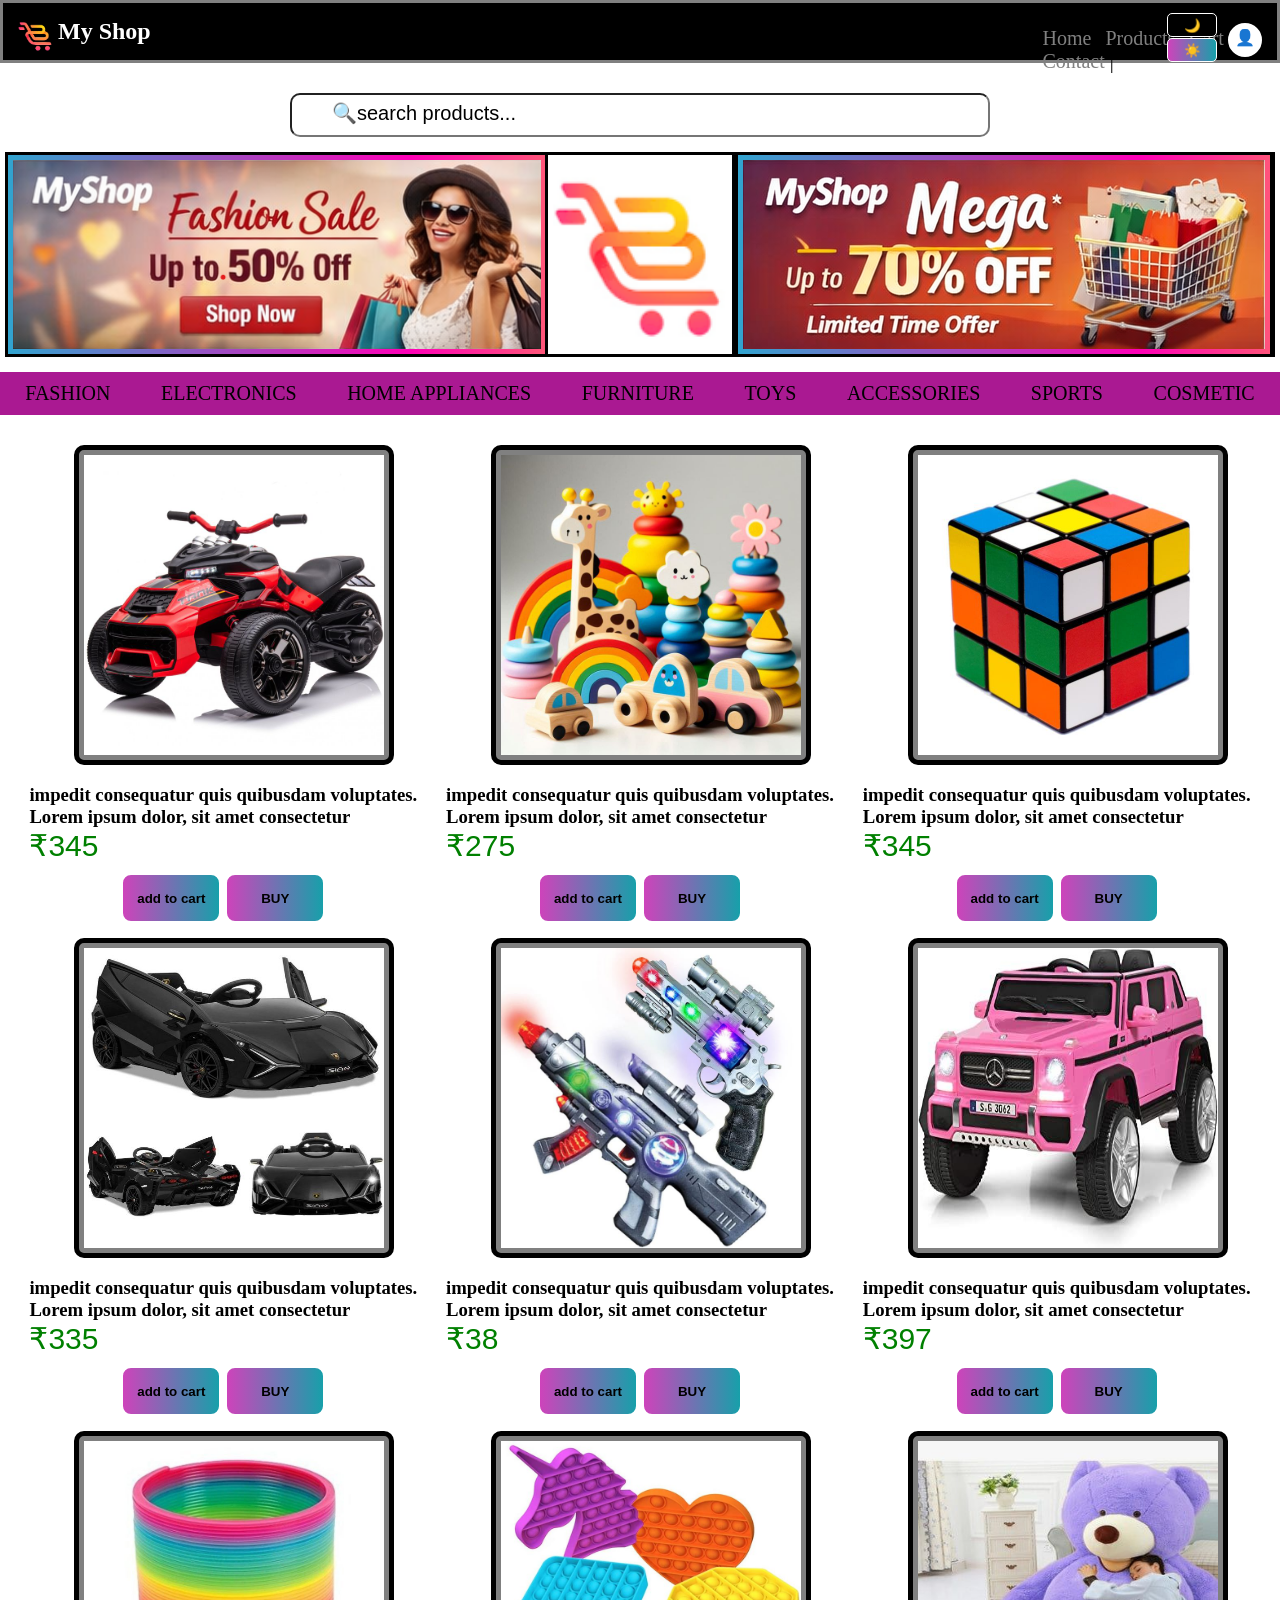
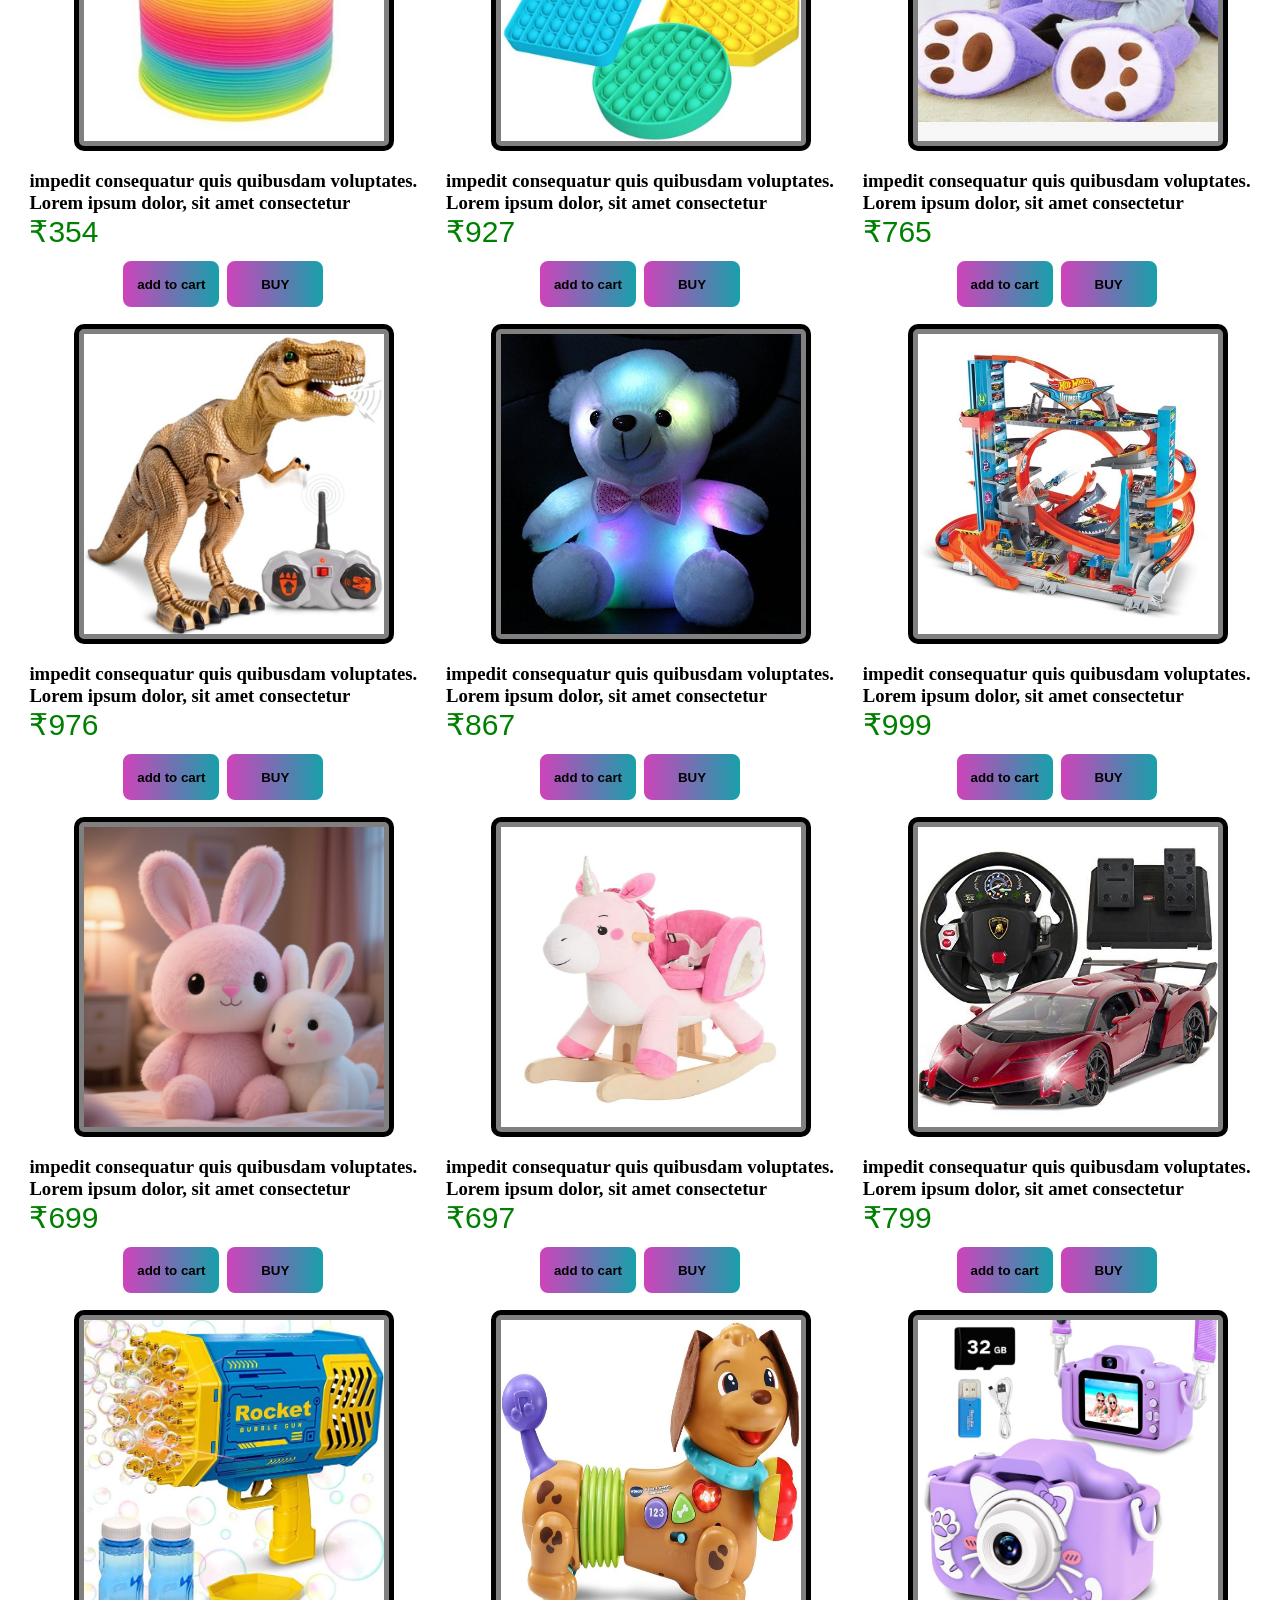
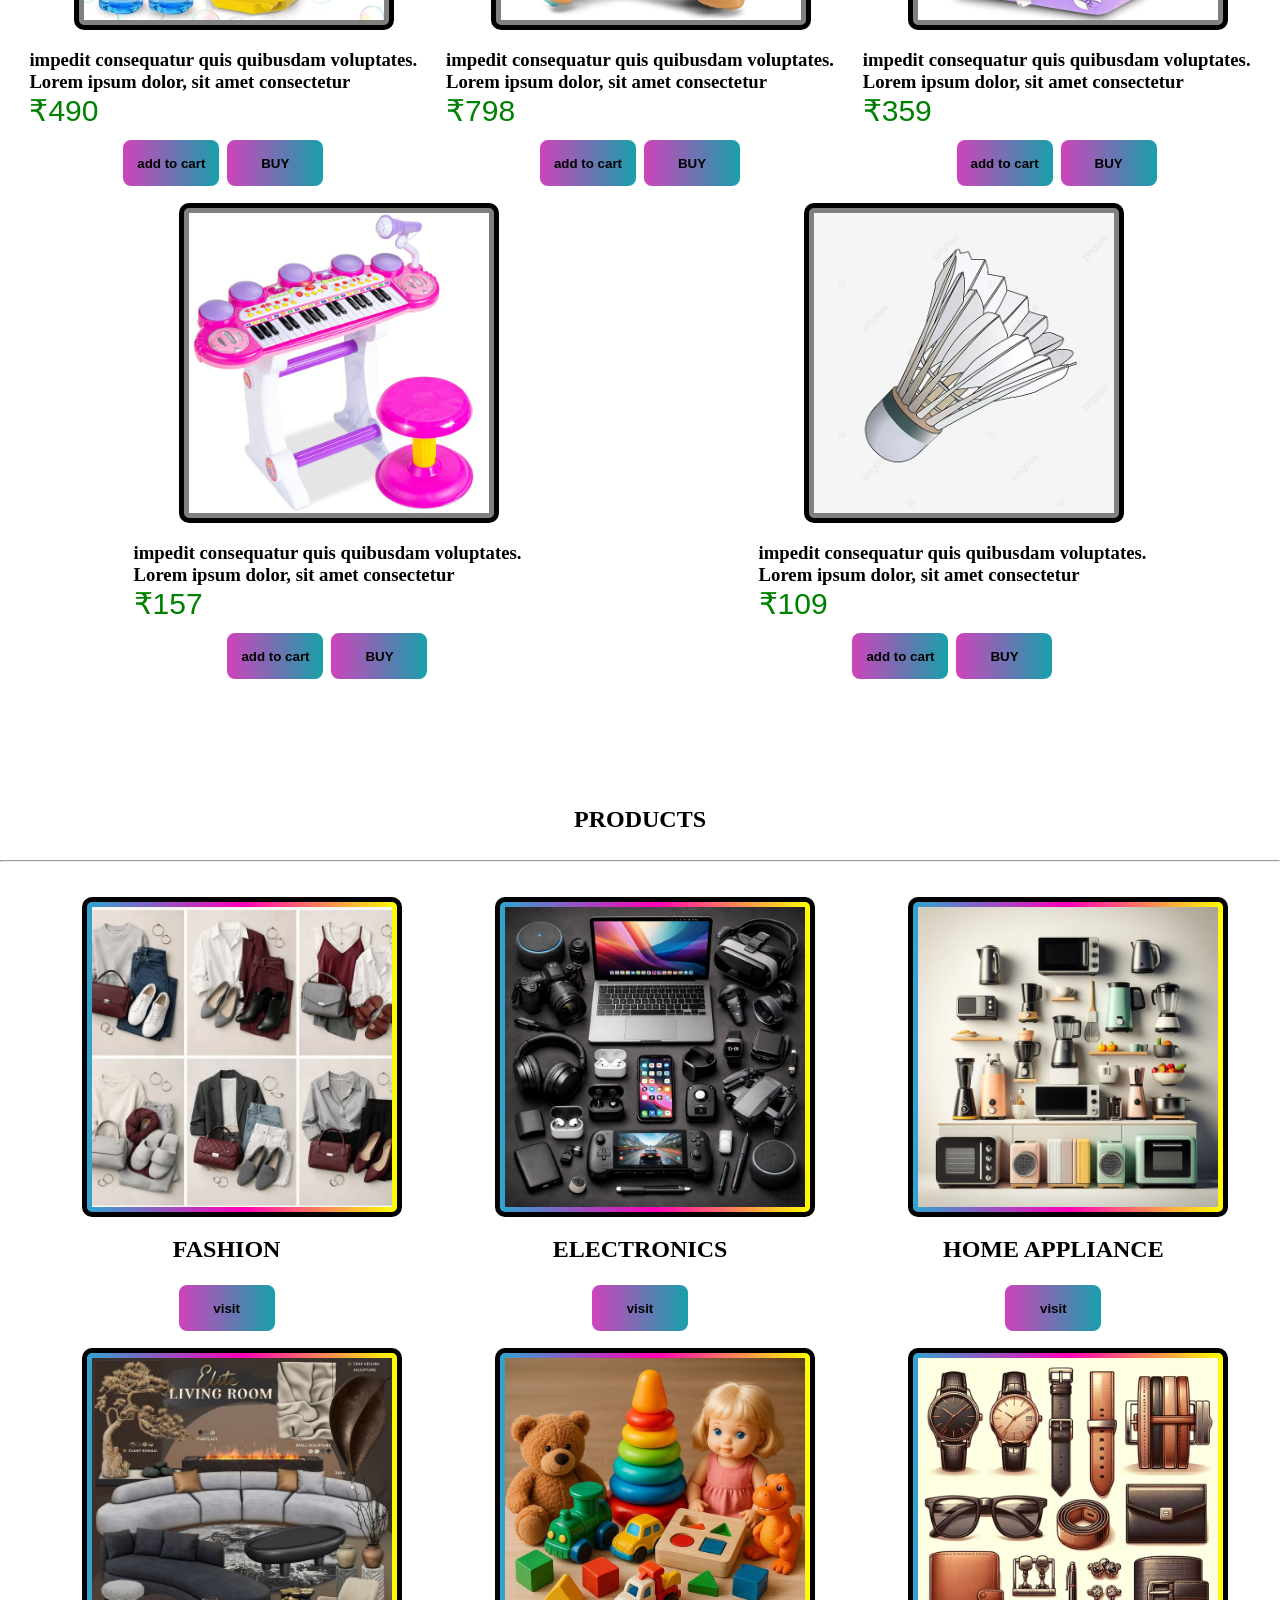
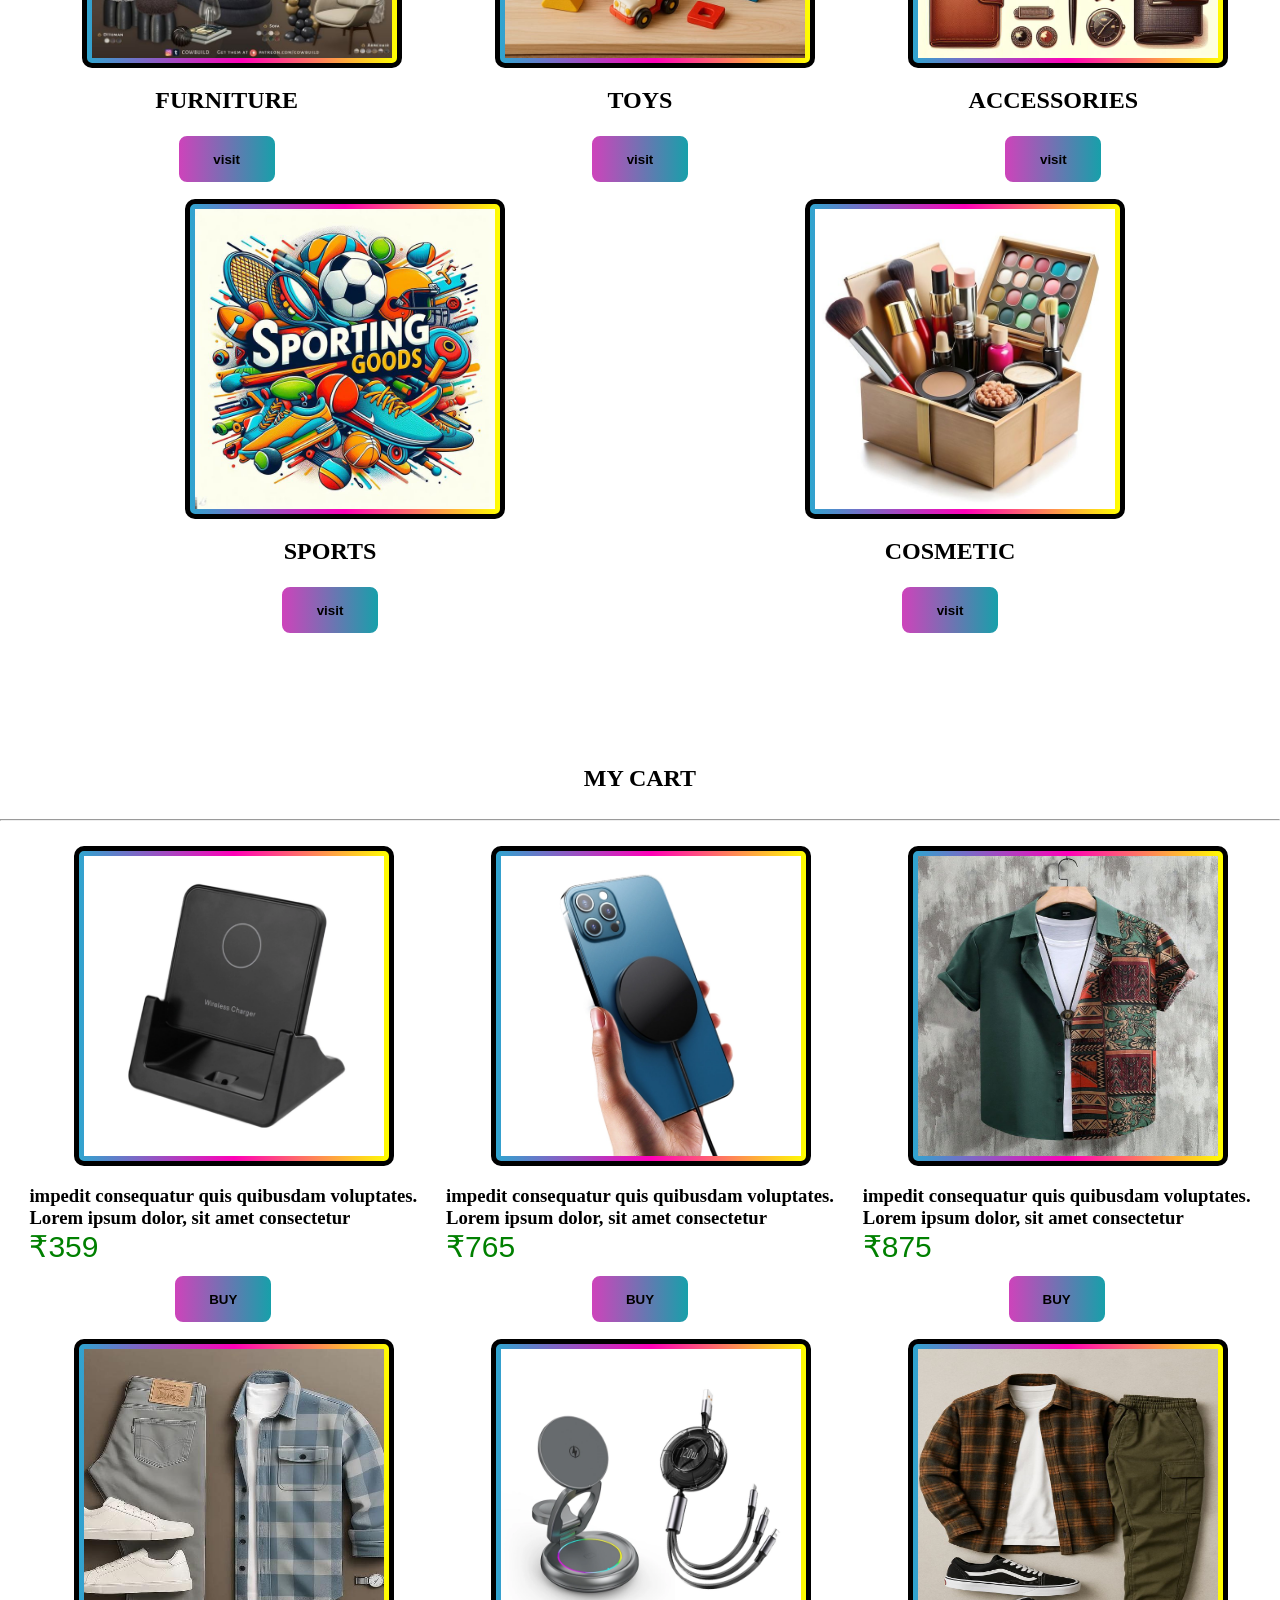
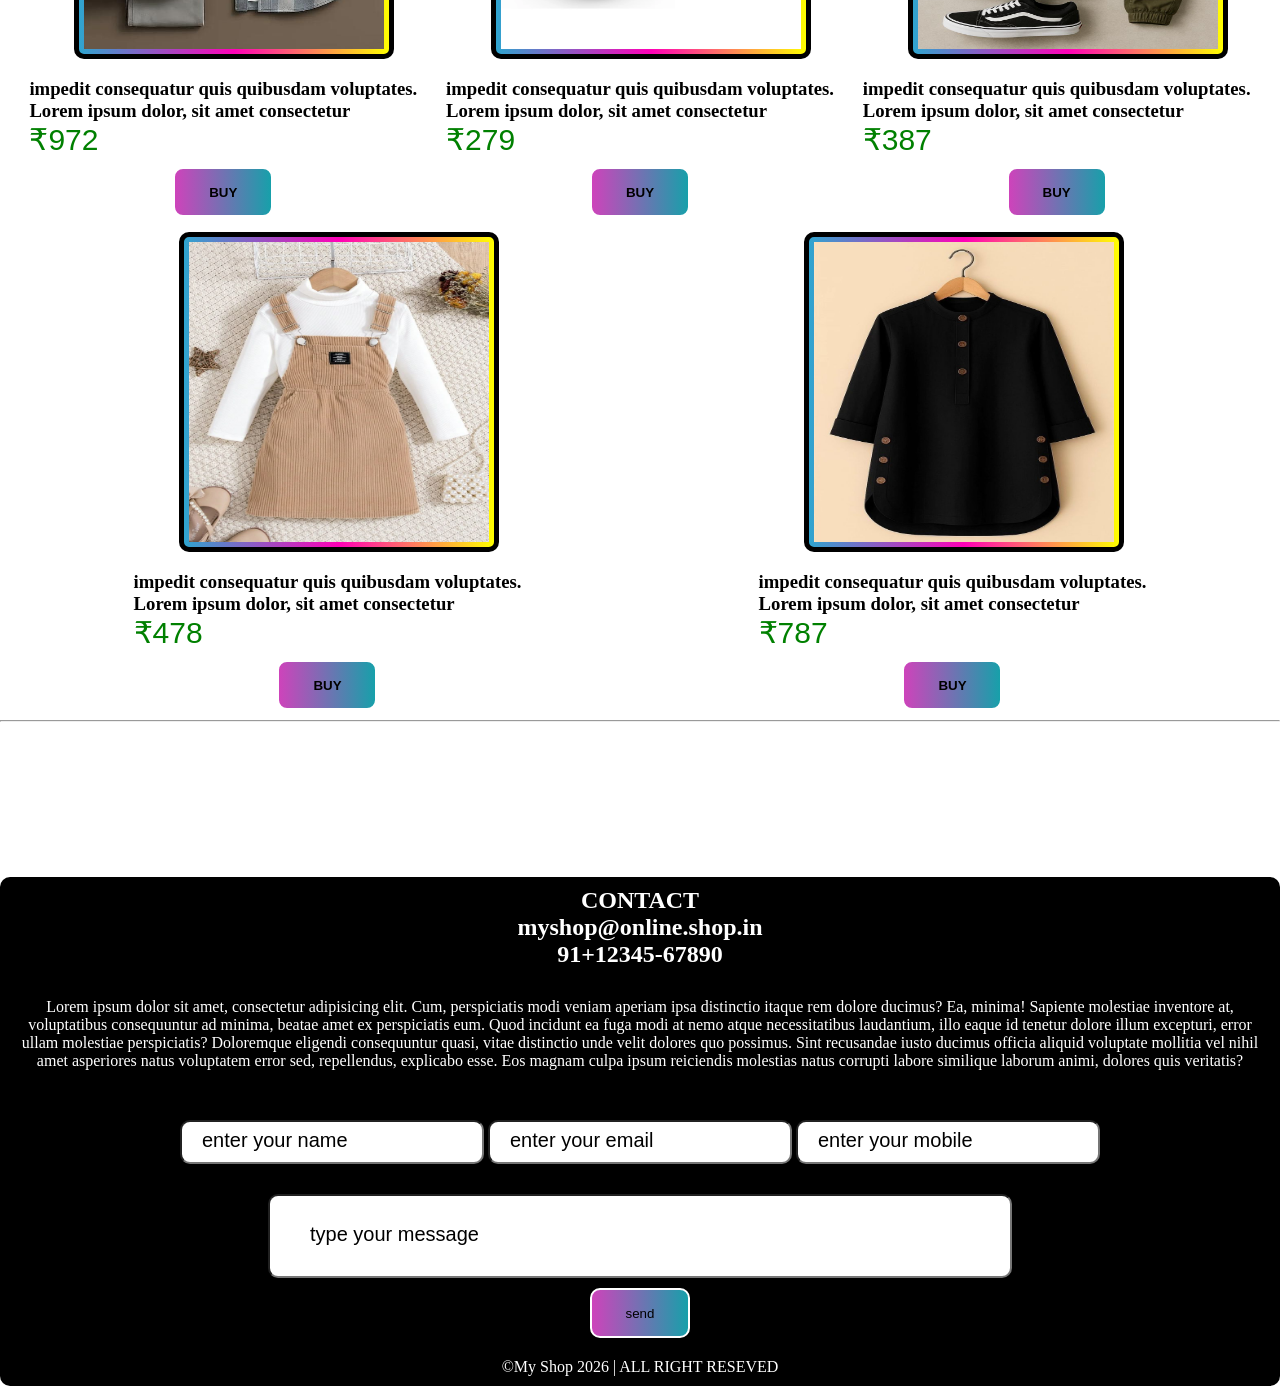
<file: toys.html>
<!DOCTYPE html>
<html>

<head>
    <title>my toys</title>
    <meta name="viewport" content="width=device-width, initial-scale=1.0">
    <link rel="icon" href="img/@icon.png">
    <link rel="stylesheet" href="catstyle.css">
</head>

<script>
    function shownotify() {
        alert("successfully added to cart");
    }

    function shownotifyy() {
        alert("this website is still under developing");
    }

    function contcatmsg() {
        alert("message send successfully");
    }

    function darktheam() {
        document.body.style.color = "gray";
        document.body.style.backgroundColor = "black";
    }

    function darkktheam() {
        document.body.style.color = "black";
        document.body.style.backgroundColor = "white";
    }
</script>

<body>

    <section class="navbar">
        <h1 style="margin-left: 40px; color: white;"><img src="img/@icon2.png"
                style="width: 35px; position: absolute; top: 10px; left: 10px;  border: 0px;">My Shop</h1>
        <div class="nav">
            <a href="index.html">Home</a> |
            <a href="#Products">Products</a> |
            <a href="#cart ">Cart</a> |
            <a href="#contect ">Contact</a> |
        </div>

        <button onclick="darktheam()" class="dark">
            <p>🌙</p>
        </button>

        <button onclick="darkktheam()" class="darkk">
            <p>☀️</p>
        </button>
        <div class="pro">
            <p style="margin-top: 3px;"><a href="login.html">👤</a></p>
        </div>

    </section>


    <section>
        <div class="sbox">
            <center>
                <input type="search" placeholder="🔍search products...">
            </center>
        </div>
    </section>


    <section>
        <nav
            style="display: flex; justify-content: space-between; margin-top: 10px; margin-bottom: 10px; padding: 5px;">
            <div class="box">
                <div class="scrollbar">
                    <img class="cenlogo" src="img/my shop images 1.png">
                    <img class="cenlogo" src="img/my shop images 3.png">
                    <img class="cenlogo" src="img/my shop images 5.png">
                </div>
                <div class="scrollbar">
                    <img class="cenlogo" src="img/my shop images 1.png">
                    <img class="cenlogo" src="img/my shop images 3.png">
                    <img class="cenlogo" src="img/my shop images 5.png">
                </div>
            </div>


            <img class="cenlogo" src="img/@icon.png" style="width: 180px; border: 3px solid black;">


            <div class="box">
                <div class="scrollbar">
                    <img class="cenlogo" src="img/my shop images 2.png">
                    <img class="cenlogo" src="img/my shop images 4.png">
                    <img class="cenlogo" src="img/my shop images 6.png">
                </div>
                <div class="scrollbar">
                    <img class="cenlogo" src="img/my shop images 2.png">
                    <img class="cenlogo" src="img/my shop images 4.png">
                    <img class="cenlogo" src="img/my shop images 6.png">
                </div>
            </div>
        </nav>
    </section>


    <section class="cat">
        <a class="fas" href="fashion.html">FASHION</a>
        <a class="fas" href="elect.html">ELECTRONICS</a>
        <a class="fas" href="home appliances.html">HOME APPLIANCES</a>
        <a class="fas" href="fashion.html">FURNITURE</a>
        <a class="fas" href="#">TOYS</a>
        <a class="fas" href="accessories.html">ACCESSORIES</a>
        <a class="fas" href="sports.html">SPORTS</a>
        <a class="fas" href="cosmetic.html">COSMETIC</a>
    </section>


    <section>
        <div class="menu">
            <div>
                <img class="img" src="img/toys/@toys1.jpeg" width="300px" height="300px">
                <h3>impedit consequatur quis quibusdam voluptates.</h3>
                <h3>Lorem ipsum dolor, sit amet consectetur </h3>
                <p class="rupee">₹345</p>
                <center>
                    <button onclick="shownotify()">
                        <h4>add to cart</h4>
                    </button>
                    <button onclick="shownotifyy()">
                        <h4>BUY</h4>
                    </button>
                </center>
            </div>

            <div>
                <img class="img" src="img/toys/@toys2.jpeg" width="300px" height="300px">
                <h3>impedit consequatur quis quibusdam voluptates.</h3>
                <h3>Lorem ipsum dolor, sit amet consectetur </h3>
                <p class="rupee">₹275</p>
                <center>
                    <button onclick="shownotify()">
                        <h4>add to cart</h4>
                    </button>
                    <button onclick="shownotifyy()">
                        <h4>BUY</h4>
                    </button>
                </center>
            </div>

            <div>
                <img class="img" src="img/toys/@toys3.jpeg" width="300px" height="300px">
                <h3>impedit consequatur quis quibusdam voluptates.</h3>
                <h3>Lorem ipsum dolor, sit amet consectetur </h3>
                <p class="rupee">₹345</p>
                <center>
                    <button onclick="shownotify()">
                        <h4>add to cart</h4>
                    </button>
                    <button onclick="shownotifyy()">
                        <h4>BUY</h4>
                    </button>
                </center>
            </div>

            <div>
                <img class="img" src="img/toys/@toys4.jpeg" width="300px" height="300px">
                <h3>impedit consequatur quis quibusdam voluptates.</h3>
                <h3>Lorem ipsum dolor, sit amet consectetur </h3>
                <p class="rupee">₹335</p>
                <center>
                    <button onclick="shownotify()">
                        <h4>add to cart</h4>
                    </button>
                    <button onclick="shownotifyy()">
                        <h4>BUY</h4>
                    </button>
                </center>
            </div>

            <div>
                <img class="img" src="img/toys/@toys5.jpeg" width="300px" height="300px">
                <h3>impedit consequatur quis quibusdam voluptates.</h3>
                <h3>Lorem ipsum dolor, sit amet consectetur </h3>
                <p class="rupee">₹38</p>
                <center>
                    <button onclick="shownotify()">
                        <h4>add to cart</h4>
                    </button>
                    <button onclick="shownotifyy()">
                        <h4>BUY</h4>
                    </button>
                </center>
            </div>

            <div>
                <img class="img" src="img/toys/@toys6.jpeg" width="300px" height="300px">
                <h3>impedit consequatur quis quibusdam voluptates.</h3>
                <h3>Lorem ipsum dolor, sit amet consectetur </h3>
                <p class="rupee">₹397</p>
                <center>
                    <button onclick="shownotify()">
                        <h4>add to cart</h4>
                    </button>
                    <button onclick="shownotifyy()">
                        <h4>BUY</h4>
                    </button>
                </center>
            </div>

            <div>
                <img class="img" src="img/toys/@toys7.jpeg" width="300px" height="300px">
                <h3>impedit consequatur quis quibusdam voluptates.</h3>
                <h3>Lorem ipsum dolor, sit amet consectetur </h3>
                <p class="rupee">₹354</p>
                <center>
                    <button onclick="shownotify()">
                        <h4>add to cart</h4>
                    </button>
                    <button onclick="shownotifyy()">
                        <h4>BUY</h4>
                    </button>
                </center>
            </div>

            <div>
                <img class="img" src="img/toys/@toys8.jpeg" width="300px" height="300px">
                <h3>impedit consequatur quis quibusdam voluptates.</h3>
                <h3>Lorem ipsum dolor, sit amet consectetur </h3>
                <p class="rupee">₹927</p>
                <center>
                    <button onclick="shownotify()">
                        <h4>add to cart</h4>
                    </button>
                    <button onclick="shownotifyy()">
                        <h4>BUY</h4>
                    </button>
                </center>
            </div>

            <div>
                <img class="img" src="img/toys/@toys9.jpeg" width="300px" height="300px">
                <h3>impedit consequatur quis quibusdam voluptates.</h3>
                <h3>Lorem ipsum dolor, sit amet consectetur </h3>
                <p class="rupee">₹765</p>
                <center>
                    <button onclick="shownotify()">
                        <h4>add to cart</h4>
                    </button>
                    <button onclick="shownotifyy()">
                        <h4>BUY</h4>
                    </button>
                </center>
            </div>

            <div>
                <img class="img" src="img/toys/@toys10.jpeg" width="300px" height="300px">
                <h3>impedit consequatur quis quibusdam voluptates.</h3>
                <h3>Lorem ipsum dolor, sit amet consectetur </h3>
                <p class="rupee">₹976</p>
                <center>
                    <button onclick="shownotify()">
                        <h4>add to cart</h4>
                    </button>
                    <button onclick="shownotifyy()">
                        <h4>BUY</h4>
                    </button>
                </center>
            </div>

            <div>
                <img class="img" src="img/toys/@toys11.jpeg" width="300px" height="300px">
                <h3>impedit consequatur quis quibusdam voluptates.</h3>
                <h3>Lorem ipsum dolor, sit amet consectetur </h3>
                <p class="rupee">₹867</p>
                <center>
                    <button onclick="shownotify()">
                        <h4>add to cart</h4>
                    </button>
                    <button onclick="shownotifyy()">
                        <h4>BUY</h4>
                    </button>
                </center>
            </div>

            <div>
                <img class="img" src="img/toys/@toys12.jpeg" width="300px" height="300px">
                <h3>impedit consequatur quis quibusdam voluptates.</h3>
                <h3>Lorem ipsum dolor, sit amet consectetur </h3>
                <p class="rupee">₹999</p>
                <center>
                    <button onclick="shownotify()">
                        <h4>add to cart</h4>
                    </button>
                    <button onclick="shownotifyy()">
                        <h4>BUY</h4>
                    </button>
                </center>
            </div>

            <div>
                <img class="img" src="img/toys/@toys13.jpeg" width="300px" height="300px">
                <h3>impedit consequatur quis quibusdam voluptates.</h3>
                <h3>Lorem ipsum dolor, sit amet consectetur </h3>
                <p class="rupee">₹699</p>
                <center>
                    <button onclick="shownotify()">
                        <h4>add to cart</h4>
                    </button>
                    <button onclick="shownotifyy()">
                        <h4>BUY</h4>
                    </button>
                </center>
            </div>

            <div>
                <img class="img" src="img/toys/@toys14.jpeg" width="300px" height="300px">
                <h3>impedit consequatur quis quibusdam voluptates.</h3>
                <h3>Lorem ipsum dolor, sit amet consectetur </h3>
                <p class="rupee">₹697</p>
                <center>
                    <button onclick="shownotify()">
                        <h4>add to cart</h4>
                    </button>
                    <button onclick="shownotifyy()">
                        <h4>BUY</h4>
                    </button>
                </center>
            </div>

            <div>
                <img class="img" src="img/toys/@toys15.jpeg" width="300px" height="300px">
                <h3>impedit consequatur quis quibusdam voluptates.</h3>
                <h3>Lorem ipsum dolor, sit amet consectetur </h3>
                <p class="rupee">₹799</p>
                <center>
                    <button onclick="shownotify()">
                        <h4>add to cart</h4>
                    </button>
                    <button onclick="shownotifyy()">
                        <h4>BUY</h4>
                    </button>
                </center>
            </div>

            <div>
                <img class="img" src="img/toys/@toys16.jpeg" width="300px" height="300px">
                <h3>impedit consequatur quis quibusdam voluptates.</h3>
                <h3>Lorem ipsum dolor, sit amet consectetur </h3>
                <p class="rupee">₹490</p>
                <center>
                    <button onclick="shownotify()">
                        <h4>add to cart</h4>
                    </button>
                    <button onclick="shownotifyy()">
                        <h4>BUY</h4>
                    </button>
                </center>
            </div>

            <div>
                <img class="img" src="img/toys/@toys17.jpeg" width="300px" height="300px">
                <h3>impedit consequatur quis quibusdam voluptates.</h3>
                <h3>Lorem ipsum dolor, sit amet consectetur </h3>
                <p class="rupee">₹798</p>
                <center>
                    <button onclick="shownotify()">
                        <h4>add to cart</h4>
                    </button>
                    <button onclick="shownotifyy()">
                        <h4>BUY</h4>
                    </button>
                </center>
            </div>

            <div>
                <img class="img" src="img/toys/@toys18.jpeg" width="300px" height="300px">
                <h3>impedit consequatur quis quibusdam voluptates.</h3>
                <h3>Lorem ipsum dolor, sit amet consectetur </h3>
                <p class="rupee">₹359</p>
                <center>
                    <button onclick="shownotify()">
                        <h4>add to cart</h4>
                    </button>
                    <button onclick="shownotifyy()">
                        <h4>BUY</h4>
                    </button>
                </center>
            </div>

            <div>
                <img class="img" src="img/toys/@toys19.jpeg" width="300px" height="300px">
                <h3>impedit consequatur quis quibusdam voluptates.</h3>
                <h3>Lorem ipsum dolor, sit amet consectetur </h3>
                <p class="rupee">₹157</p>
                <center>
                    <button onclick="shownotify()">
                        <h4>add to cart</h4>
                    </button>
                    <button onclick="shownotifyy()">
                        <h4>BUY</h4>
                    </button>
                </center>
            </div>

            <div>
                <img class="img" src="img/toys/@toys20.jpeg" width="300px" height="300px">
                <h3>impedit consequatur quis quibusdam voluptates.</h3>
                <h3>Lorem ipsum dolor, sit amet consectetur </h3>
                <p class="rupee">₹109</p>
                <center>
                    <button onclick="shownotify()">
                        <h4>add to cart</h4>
                    </button>
                    <button onclick="shownotifyy()">
                        <h4>BUY</h4>
                    </button>
                </center>
            </div>
        </div>
    </section>


    <section id="Products" style="padding-top: 110px;">
        <center>
            <h1 style="color: black;">PRODUCTS</h1>
        </center>
        <center>
            <h1>PRODUCTS</h1>
        </center>
    </section>
    <hr>


    <section>
        <div class="mpro">
            <div class="menupro">
                <div>
                    <img class="menuprod" src="img/cat/@fashion.jpeg" width="300px" height="300px">
                    <center>
                        <h2>FASHION</h2>
                        <button onclick="location.href='fashion.html'">
                            <h4>visit</h4>
                        </button>
                    </center>
                </div>

                <div>
                    <img class="menuprod" src="img/cat/@electronics.jpeg" width="300px" height="300px">
                    <center>
                        <h2>ELECTRONICS</h2>
                        <button onclick="location.href='elect.html'">
                            <h4>visit</h4>
                        </button>
                    </center>
                </div>

                <div>
                    <img class="menuprod" src="img/cat/home applience.jpeg" width="300px" height="300px">
                    <center>
                        <h2>HOME APPLIANCE</h2>
                        <button onclick="location.href='home appliances.html'">
                            <h4>visit</h4>
                        </button>
                    </center>
                </div>

                <div>
                    <img class="menuprod" src="img/cat/@furniture.jpeg" width="300px" height="300px">
                    <center>
                        <h2>FURNITURE</h2>
                        <button onclick="location.href='furniture.html'">
                            <h4>visit</h4>
                        </button>
                    </center>
                </div>

                <div>
                    <img class="menuprod" src="img/cat/@toys.jpeg" width="300px" height="300px">
                    <center>
                        <h2>TOYS</h2>
                        <button onclick="location.href='toys.html'">
                            <h4>visit</h4>
                        </button>
                    </center>
                </div>

                <div>
                    <img class="menuprod" src="img/cat/@accessories.jpeg" width="300px" height="300px">
                    <center>
                        <h2>ACCESSORIES</h2>
                        <button onclick="location.href='accessories.html'">
                            <h4>visit</h4>
                        </button>
                    </center>
                </div>

                <div>
                    <img class="menuprod" src="img/cat/@sports.jpeg" width="300px" height="300px">
                    <center>
                        <h2>SPORTS</h2>
                        <button onclick="location.href='sports.html'">
                            <h4>visit</h4>
                        </button>
                    </center>
                </div>

                <div>
                    <img class="menuprod" src="img/cat/@cosmetics.jpeg" width="300px" height="300px">
                    <center>
                        <h2>COSMETIC</h2>
                        <button onclick="location.href='cosmetic.html'">
                            <h4>visit</h4>
                        </button>
                    </center>
                </div>
            </div>
    </section>


    <section id="cart" style="padding-top: 110px;">
        <center>
            <h1 style="color: black;">MY CART</h1>
        </center>
        <center>
            <h1>MY CART</h1>
        </center>
    </section>
    <hr>


    <section>
        <div class="cart">
            <div class="cartt">
                <div>
                    <img class="cprod" src="img/elect/@elect18.webp" width="300px" height="300px">
                    <h3>impedit consequatur quis quibusdam voluptates.</h3>
                    <h3>Lorem ipsum dolor, sit amet consectetur </h3>
                    <p class="rupee">₹359</p>
                    <center>
                        <div>
                            <button onclick="shownotifyy()">
                                <h4>BUY</h4>
                            </button>
                        </div>
                    </center>
                </div>
                <div>
                    <img class="cprod" src="img/elect/@elect11.webp" width="300px" height="300px">
                    <h3>impedit consequatur quis quibusdam voluptates.</h3>
                    <h3>Lorem ipsum dolor, sit amet consectetur </h3>
                    <p class="rupee">₹765</p>
                    <center>
                        <button onclick="shownotifyy()">
                            <h4>BUY</h4>
                        </button>
                    </center>
                </div>
                <div>
                    <img class="cprod" src="img/fashion/@fashion13.jpeg" width="300px" height="300px">
                    <h3>impedit consequatur quis quibusdam voluptates.</h3>
                    <h3>Lorem ipsum dolor, sit amet consectetur </h3>
                    <p class="rupee">₹875</p>
                    <center>
                        <button onclick="shownotifyy()">
                            <h4>BUY</h4>
                        </button>
                    </center>
                </div>
                <div>
                    <img class="cprod" src="img/fashion/@fashion11.jpeg" width="300px" height="300px">
                    <h3>impedit consequatur quis quibusdam voluptates.</h3>
                    <h3>Lorem ipsum dolor, sit amet consectetur </h3>
                    <p class="rupee">₹972</p>
                    <center>
                        <button onclick="shownotifyy()">
                            <h4>BUY</h4>
                        </button>
                    </center>
                </div>
                <div>
                    <img class="cprod" src="img/elect/@elect1.webp" width="300px" height="300px">
                    <h3>impedit consequatur quis quibusdam voluptates.</h3>
                    <h3>Lorem ipsum dolor, sit amet consectetur </h3>
                    <p class="rupee">₹279</p>
                    <center>
                        <button onclick="shownotifyy()">
                            <h4>BUY</h4>
                        </button>
                    </center>
                </div>
                <div>
                    <img class="cprod" src="img/fashion/@fashion1.jpeg" width="300px" height="300px">
                    <h3>impedit consequatur quis quibusdam voluptates.</h3>
                    <h3>Lorem ipsum dolor, sit amet consectetur </h3>
                    <p class="rupee">₹387</p>
                    <center>
                        <button onclick="shownotifyy()">
                            <h4>BUY</h4>
                        </button>
                    </center>
                </div>
                <div>
                    <img class="cprod" src="img/fashion/@fashion64.jpeg" width="300px" height="300px">
                    <h3>impedit consequatur quis quibusdam voluptates.</h3>
                    <h3>Lorem ipsum dolor, sit amet consectetur </h3>
                    <p class="rupee">₹478</p>
                    <center>
                        <button onclick="shownotifyy()">
                            <h4>BUY</h4>
                        </button>
                    </center>
                </div>
                <div>
                    <img class="cprod" src="img/fashion/@fashion34.jpeg" width="300px" height="300px">
                    <h3>impedit consequatur quis quibusdam voluptates.</h3>
                    <h3>Lorem ipsum dolor, sit amet consectetur </h3>
                    <p class="rupee">₹787</p>
                    <center>
                        <button onclick="shownotifyy()">
                            <h4>BUY</h4>
                        </button>
                    </center>
                </div>
            </div>
        </div>
    </section>


    <hr>


    <section id="contect" style="padding-top: 5px;">
        <div class="contect">
            <h2 class="cont">
                CONTACT <br>
                myshop@online.shop.in <br>
                91+12345-67890 <br>
            </h2>
            <p class="cont">
                Lorem ipsum dolor sit amet, consectetur adipisicing elit. Cum, perspiciatis modi veniam aperiam ipsa
                distinctio itaque rem dolore ducimus? Ea, minima! Sapiente molestiae inventore at, voluptatibus
                consequuntur ad minima, beatae amet ex perspiciatis eum. Quod incidunt ea fuga modi at nemo atque
                necessitatibus laudantium, illo eaque id tenetur dolore illum excepturi, error ullam molestiae
                perspiciatis? Doloremque eligendi consequuntur quasi, vitae distinctio unde velit dolores quo possimus.
                Sint recusandae iusto ducimus officia aliquid voluptate mollitia vel nihil amet asperiores natus
                voluptatem error sed, repellendus, explicabo esse. Eos magnam culpa ipsum reiciendis molestias natus
                corrupti labore similique laborum animi, dolores quis veritatis?
            </p>

            <div style="text-align: center; margin-top: 30px;">
                <form>
                    <input placeholder="enter your name" class="contdet" type="text" required>
                    <input placeholder="enter your email" class="contdet" type="email" required>
                    <input placeholder="enter your mobile" class="contdet" type="number" required>
                    <br>
                    <input type="tel" placeholder="type your message"><br>
                    <button type="submit" onclick="contcatmsg()">
                        send
                    </button>
                </form>
            </div>

            <footer>
                <p style="color: white;" class="cont">&COPY;My Shop 2026 | ALL RIGHT RESEVED</p>
            </footer>
        </div>
    </section>


</body>

</html>
</file>
<file: homepg.css>
* {
    padding: 0px;
    margin: 0px;
}

.nav,
h1,
a {
    display: inline-block;
}

h1 {
    color: white;
}

.navbar {
    position: relative;
    position: sticky;
    top: 0px;
    background-color: black;
    padding: 15px;
    z-index: 2;
    border: 3px solid gray;
}

a {
    color: gray;
    cursor: pointer;
    text-decoration: none;
}

a:hover {
    color: white;
}

.nav {
    margin-left: 70%;
    font-size: 20px;
    position: absolute;
    margin-top: 9px;
}

.dark {
    color: white;
    padding: 0px;
    background: linear-gradient(to left, black, black);
    height: 40px;
    position: absolute;
    border: 1px solid white;
    top: 0px;
    right: 60px;
    border-radius: 0px;
    width: 50px;
    height: 24px;
    z-index: 2;
    border-radius: 5px;
}

.darkk {
    color: white;
    padding: 0px;
    background: linear-gradient(to left, black, black);
    height: 40px;
    position: absolute;
    border: 1px solid white;
    top: 25px;
    right: 60px;
    border-radius: 0px;
    width: 50px;
    height: 24px;
    z-index: 1;
    border-radius: 5px;
}

.dark:hover {
    box-shadow: 0px 5px 5px black;
    border-radius: 0px;
    background: linear-gradient(to left, white);
    color: black;
}

.darkk:hover {
    box-shadow: 0px 5px 5px black;
    border-radius: 0px;
    background: linear-gradient(to left, white);
    color: black;
}

.pro {
    position: absolute;
    top: 20px;
    right: 15px;
    border: 2px solid white;
    background-color: white;
    border-radius: 50px;
    width: 30px;
    height: 30px;
    text-align: center;
}

input {
    width: 700px;
    height: 40px;
    cursor: pointer;
    border-radius: 10px;
    padding: 20px;
    margin-top: 30px;
}

input::placeholder {
    font-size: 20px;
    color: black;
    padding: 20px;
}

.cat {
    position: sticky;
    top: 67px;
    background-color: #aa1992;
    display: flex;
    justify-content: space-around;
    font-size: 20px;
}

.fas {
    color: black;
    padding: 10px;
}

.fas:hover {
    color: white;
}

.box {
    overflow-x: auto;
    display: flex;
    width: 44%;
}

.box::-webkit-scrollbar {
    display: none;
}

.scrollbar {
    display: flex;
    animation: scroll 15s infinite linear;
    will-change: transform;
    background: linear-gradient(90deg, rgb(47, 165, 207), rgb(255, 0, 183), yellow, green, rgb(27, 210, 192));
}

@keyframes scroll {
    from {
        translate: 0%;
    }

    to {
        translate: -100%;
    }
}

img {
    border: 3px solid black;
    padding: 5px;
}

.img {
    padding: 5px;
    margin: 15px;
    border: black solid 5px;
    border-radius: 10px;
    margin-left: 45px;
    background-color: gray;
}

.img:hover {
    cursor: pointer;
    border-radius: 40px;
    border-top: 2px solid black;
    border-left: 2px solid black;
    box-shadow: 15px 15px 15px black;
}

.menu {
    display: flex;
    flex-wrap: wrap;
    justify-content: space-around;
    margin: 15px;
}

.menupro {
    margin: 20px;
    display: flex;
    flex-wrap: wrap;
    justify-content: space-around;
}

.menuprod {
    padding: 5px;
    margin: 15px;
    border: black solid 5px;
    border-radius: 10px;
    margin-left: 45px;
    animation: menumove 2s linear infinite;
    background: linear-gradient(90deg, rgb(47, 165, 207), rgb(255, 0, 183), yellow, green, rgb(27, 210, 192));
    background-size: 200% 200%;
}

.menuprod:hover {
    cursor: pointer;
    border-radius: 40px;
    border: 2px solid black;
    box-shadow: 0px 25px 30px black;
}

@keyframes menumove {
    0% {
        background-position: 0% 50%;
    }

    100% {
        background-position: 200% 50%;
    }
}

.cart {
    margin: 5px;
}

.cartt {
    margin: 10px;
    padding: 0px;
    display: flex;
    flex-wrap: wrap;
    justify-content: space-around;
}

.contect {
    background-color: white;
    margin-top: 150px;
    background-color: black;
    border-radius: 10px;
}

.cont {
    text-align: center;
    color: white;
    padding: 10px;
    margin-top: 10px;
}

.contdet {
    width: 300px;
    height: 40px;
    cursor: pointer;
    border-radius: 10px;
    padding: 0px;
    margin-top: 10px;
}

.cprod {
    padding: 5px;
    margin: 15px;
    border: black solid 5px;
    border-radius: 10px;
    margin-left: 45px;
    animation: menumove 2s linear infinite;
    background: linear-gradient(90deg, rgb(47, 165, 207), rgb(255, 0, 183), yellow, green, rgb(27, 210, 192));
    background-size: 200% 200%;
}

.cprod:hover {
    cursor: pointer;
    border-radius: 40px;
    box-shadow: 0px 25px 30px black;
    border-top: 2px solid black;
    border-left: 2px solid black;
}

@keyframes menumove {
    0% {
        background-position: 0% 50%;
    }

    100% {
        background-position: 200% 50%;
    }
}

button {
    border-radius: 10px;
    border: 2px solid white;
    padding: 3px;
    width: 100px;
    height: 50px;
    background: linear-gradient(90deg, rgb(206, 67, 187), rgb(23, 160, 170), rgb(206, 67, 187));
    background-size: 200% 200%;
    margin-top: 10px;
}

button:hover {
    box-shadow: 0px 5px 5px rgb(91, 20, 124);
    animation: buttonmove 2s linear infinite;
    border-radius: 30px 10px 30px 10px;
}

@keyframes buttonmove {
    0% {
        background-position: 0% 50%;
    }

    100% {
        background-position: 200% 50%;
    }
}

.rupee {
    font-size: 30px;
    font-family: Impact, Haettenschweiler, 'Arial Narrow Bold', sans-serif;
    color: green;
}

h3 {
    font-family: cursive;
}

.rupee,
h3 {
    margin-left: 25px
}

@media (max-width: 425px) {

    .navbar {
        height: 60px;
    }

    .nav {
        display: flex;
        margin-left: 40px;
    }

    a {
        text-decoration: none;
        margin-left: 15px;
    }

    .cat {
        flex-wrap: wrap;
        font-size: 15px;
        position: sticky;
        top: 95px;
    }

    input {
        width: 300px;
        height: 35px;
        margin-top: 40px;
    }

    .cenlogo {
        height: 60px;
    }

    .img {
        height: 150px;
        width: 150px;
        margin-left: 115px;
    }

    .menuprod {
        margin-left: 25px;
    }
}
</file>
<file: catstyle.css>
* {
    padding: 0px;
    margin: 0px;
}

.nav,
h1,
a {
    display: inline-block;
}

h1 {
    color: white;
}

.navbar {
    position: relative;
    position: sticky;
    top: 0px;
    background-color: black;
    padding: 15px;
    z-index: 2;
    border: 3px solid gray;
}

a {
    color: gray;
    cursor: pointer;
    text-decoration: none;
}

a:hover {
    color: white;
}

.nav {
    margin-left: 70%;
    font-size: 20px;
    position: absolute;
    margin-top: 9px;
}

.dark {
    color: white;
    padding: 0px;
    background: linear-gradient(to left, black, black);
    height: 40px;
    position: absolute;
    border: 1px solid white;
    top: 0px;
    right: 60px;
    border-radius: 0px;
    width: 50px;
    height: 24px;
    z-index: 2;
    border-radius: 5px;
}

.darkk {
    color: white;
    padding: 0px;
    background: linear-gradient(to left, black);
    height: 40px;
    position: absolute;
    border: 1px solid white;
    top: 25px;
    right: 60px;
    border-radius: 0px;
    width: 50px;
    height: 24px;
    z-index: 1;
    border-radius: 5px;
}

.dark:hover {
    box-shadow: 0px 5px 5px black;
    border-radius: 0px;
    background: linear-gradient(to left, white);
    color: black;
}

.darkk:hover {
    box-shadow: 0px 5px 5px black;
    border-radius: 0px;
    background: linear-gradient(to left, white);
    color: black;
}

.pro {
    position: absolute;
    top: 20px;
    right: 15px;
    border: 2px solid white;
    background-color: white;
    border-radius: 50px;
    width: 30px;
    height: 30px;
    text-align: center;
}

input {
    width: 700px;
    height: 40px;
    cursor: pointer;
    border-radius: 10px;
    padding: 20px;
    margin-top: 30px;
}

input::placeholder {
    font-size: 20px;
    color: black;
    padding: 20px;
}

.cat {
    position: sticky;
    top: 67px;
    background-color: #aa1992;
    display: flex;
    justify-content: space-around;
    font-size: 20px;
}

.fas {
    color: black;
    padding: 10px;
}

.fas:hover {
    color: white;
}

.box {
    overflow-x: hidden;
    display: flex;
    width: 44%;
}

.box::-webkit-scrollbar {
    display: none;
}

.scrollbar {
    display: flex;
    animation: scroll 15s infinite linear;
    will-change: transform;
    background: linear-gradient(90deg, rgb(47, 165, 207), rgb(255, 0, 183), yellow, green, rgb(27, 210, 192));
}

@keyframes scroll {
    from {
        translate: 0%;
    }

    to {
        translate: -100%;
    }
}

img {
    border: 3px solid black;
    padding: 5px;
}

.img {
    padding: 5px;
    margin: 15px;
    border: black solid 5px;
    border-radius: 10px;
    margin-left: 45px;
    background-color: gray;
}

.img:hover {
    cursor: pointer;
    border-radius: 40px;
    border-top: 2px solid black;
    border-left: 2px solid black;
    box-shadow: 15px 15px 15px black;
}

.menu {
    display: flex;
    flex-wrap: wrap;
    justify-content: space-around;
    margin: 15px;
}

.menupro {
    margin: 20px;
    display: flex;
    flex-wrap: wrap;
    justify-content: space-around;
}

.menuprod {
    padding: 5px;
    margin: 15px;
    border: black solid 5px;
    border-radius: 10px;
    margin-left: 45px;
    animation: menumove 2s linear infinite;
    background: linear-gradient(90deg, rgb(47, 165, 207), rgb(255, 0, 183), yellow, green, rgb(27, 210, 192));
    background-size: 200% 200%;
}

.menuprod:hover {
    cursor: pointer;
    border-radius: 40px;
    border: 2px solid black;
    box-shadow: 0px 25px 30px black;
}

@keyframes menumove {
    0% {
        background-position: 0% 50%;
    }

    100% {
        background-position: 200% 50%;
    }
}

h2 {
    margin-bottom: 10px;
}

button {
    border-radius: 10px;
    border: 2px solid white;
    padding: 3px;
    width: 100px;
    height: 50px;
    background: linear-gradient(90deg, rgb(206, 67, 187), rgb(23, 160, 170), rgb(206, 67, 187));
    background-size: 200% 200%;
    margin-top: 10px;
}

button:hover {
    box-shadow: 0px 5px 5px rgb(91, 20, 124);
    animation: buttonmove 2s linear infinite;
    border-radius: 30px 10px 30px 10px;
}

@keyframes buttonmove {
    0% {
        background-position: 0% 50%;
    }

    100% {
        background-position: 200% 50%;
    }
}

.cart {
    margin: 5px;
}

.cartt {
    margin: 10px;
    padding: 0px;
    display: flex;
    flex-wrap: wrap;
    justify-content: space-around;
}

.cprod {
    padding: 5px;
    margin: 15px;
    border: black solid 5px;
    border-radius: 10px;
    margin-left: 45px;
    animation: menumove 2s linear infinite;
    background: linear-gradient(90deg, rgb(47, 165, 207), rgb(255, 0, 183), yellow, green, rgb(27, 210, 192));
    background-size: 200% 200%;
}

.cprod:hover {
    cursor: pointer;
    border-radius: 40px;
    box-shadow: 0px 25px 30px black;
    border: 2px solid black;
    animation: menumove 2s linear infinite;
    background: linear-gradient(90deg, rgb(47, 165, 207), rgb(255, 0, 183), yellow, green, rgb(27, 210, 192));
    background-size: 200% 200%;
}

.contect {
    background-color: white;
    margin-top: 150px;
    background-color: black;
    border-radius: 10px;
}

.cont {
    text-align: center;
    color: white;
    padding: 10px;
    margin-top: 10px;
}

.contdet {
    width: 300px;
    height: 40px;
    cursor: pointer;
    border-radius: 10px;
    padding: 0px;
    margin-top: 10px;
}

.rupee {
    font-size: 30.00px;
    font-family: Impact, Haettenschweiler, 'Arial Narrow Bold', sans-serif;
    color: green;
}

h3 {
    font-family: cursive;
}

@media (max-width: 425px) {

    .navbar {
        height: 60px;
    }

    .nav {
        display: flex;
        margin-left: 40px;
    }

    a {
        text-decoration: none;
        margin-left: 15px;
    }

    .cat {
        flex-wrap: wrap;
        font-size: 15px;
        position: sticky;
        top: 95px;
    }

    input {
        width: 300px;
        height: 35px;
        margin-top: 40px;
    }

    #products {
        padding-top: 500px;
    }

    .cenlogo {
        height: 60px;
    }

    .img {
        height: 150px;
        width: 150px;
        margin-left: 115px;
    }

    .menuprod {
        margin-left: 25px;
    }
}
</file>
<file: fashion.css>
* {
    padding: 0px;
    margin: 0px;
}

.nav,
h1,
a {

    display: inline-block;
}

h1 {
    color: white;
}

.navbar {
    position: relative;
    position: sticky;
    top: 0px;
    background-color: black;
    padding: 15px;
    z-index: 2;
    border: 3px solid gray;
}

a {
    color: gray;
    cursor: pointer;
    text-decoration: none;
}

a:hover {
    color: white;
}

.nav {
    margin-left: 70%;
    font-size: 20px;
    position: absolute;
    margin-top: 9px;
}

.dark {
    color: white;
    padding: 0px;
    background: linear-gradient(to left, black, black);
    height: 40px;
    position: absolute;
    border: 1px solid white;
    top: 0px;
    right: 60px;
    border-radius: 0px;
    width: 50px;
    height: 24px;
    z-index: 2;
    border-radius: 5px;
}

.darkk {
    color: white;
    padding: 0px;
    background: linear-gradient(to left, black);
    height: 40px;
    position: absolute;
    border: 1px solid white;
    top: 25px;
    right: 60px;
    border-radius: 0px;
    width: 50px;
    height: 24px;
    z-index: 1;
    border-radius: 5px;
}

.dark:hover {
    box-shadow: 0px 5px 5px black;
    border-radius: 0px;
    background: linear-gradient(to left, white);
    color: black;
}

.darkk:hover {
    box-shadow: 0px 5px 5px black;
    border-radius: 0px;
    background: linear-gradient(to left, white);
    color: black;
}

.pro {
    position: absolute;
    top: 20px;
    right: 15px;
    border: 2px solid white;
    background-color: white;
    border-radius: 50px;
    width: 30px;
    height: 30px;
    text-align: center;
}

input {
    width: 700px;
    height: 40px;
    cursor: pointer;
    border-radius: 10px;
    padding: 20px;
    margin-top: 30px;
}

input::placeholder {
    font-size: 20px;
    color: black;
    padding: 20px;
}

.cat {
    position: sticky;
    top: 67px;
    background-color: #aa1992;
    display: flex;
    justify-content: space-around;
    font-size: 20px;
}

.fas {
    color: black;
    padding: 10px;
}

.fas:hover {
    color: white;
}

.box {
    overflow-x: hidden;
    display: flex;
    width: 44%;
}

.box::-webkit-scrollbar {
    display: none;
}

.scrollbar {
    display: flex;
    animation: scroll 15s infinite linear;
    will-change: transform;
    background: linear-gradient(90deg, rgb(47, 165, 207), rgb(255, 0, 183), yellow, green, rgb(27, 210, 192));
}

@keyframes scroll {
    from {
        translate: 0%;
    }

    to {
        translate: -100%;
    }
}

img {
    border: 3px solid black;
    padding: 5px;
}

.gender {
    background-color: white;
    color: black;
    position: sticky;
    top: 110px;
    display: inline-block;
    text-align: center;
    font-size: large;
    font-family: system-ui, -apple-system, BlinkMacSystemFont, 'Segoe UI', Roboto, Oxygen, Ubuntu, Cantarell, 'Open Sans', 'Helvetica Neue', sans-serif;
    width: 83px;
}


.img {
    padding: 5px;
    margin: 15px;
    border: black solid 5px;
    border-radius: 10px;
    margin-left: 45px;
    background-color: gray;
}

.img:hover {
    cursor: pointer;
    border-radius: 40px;
    border-top: 2px solid black;
    border-left: 2px solid black;
    box-shadow: 15px 15px 15px black;
}

.menu {
    display: flex;
    flex-wrap: wrap;
    justify-content: space-around;
    margin: 10px;
    margin-left: 79PX;
    margin-right: 79PX;
    margin-top: 100px;
}

.menupro {
    margin: 20px;
    display: flex;
    flex-wrap: wrap;
    justify-content: space-around;
}

.menuprod {
    padding: 5px;
    margin: 15px;
    border: black solid 5px;
    border-radius: 10px;
    margin-left: 45px;
    animation: menumove 2s linear infinite;
    background: linear-gradient(90deg, rgb(47, 165, 207), rgb(255, 0, 183), yellow, green, rgb(27, 210, 192));
    background-size: 200% 200%;
}

.menuprod:hover {
    cursor: pointer;
    border-radius: 40px;
    border: 2px solid black;
    box-shadow: 0px 25px 30px black;
}

@keyframes menumove {
    0% {
        background-position: 0% 50%;
    }

    100% {
        background-position: 200% 50%;
    }
}

h2 {
    margin-bottom: 10px;
}

button {
    border-radius: 10px;
    border: 2px solid white;
    padding: 3px;
    width: 100.00px;
    height: 50px;
    background: linear-gradient(90deg, rgb(206, 67, 187), rgb(23, 160, 170), rgb(206, 67, 187));
    background-size: 200% 200%;
    margin-top: 10px;
}

button:hover {
    box-shadow: 0px 5px 5px rgb(91, 20, 124);
    animation: buttonmove 2s linear infinite;
    border-radius: 30px 15px 30px 10px;
}

@keyframes buttonmove {
    0% {
        background-position: 0% 50%;
    }

    100% {
        background-position: 200% 50%;
    }
}

.mpro {
    margin: 18px;
}

.cart {
    margin-left: 70PX;
    margin-right: 70PX;
}

.cartt {
    margin: 10px;
    padding: 0px;
    display: flex;
    flex-wrap: wrap;
    justify-content: space-around;
}

.cprod {
    padding: 5px;
    margin: 15px;
    border: black solid 5px;
    border-radius: 10px;
    margin-left: 45px;
    animation: menumove 2s linear infinite;
    background: linear-gradient(90deg, rgb(47, 165, 207), rgb(255, 0, 183), yellow, green, rgb(27, 210, 192));
    background-size: 200% 200%;
}

.cprod:hover {
    cursor: pointer;
    border-radius: 40px;
    box-shadow: 0px 25px 30px black;
    border-top: 2px solid black;
    border-left: 2px solid black;
    animation: menumove 2s linear infinite;
    background: linear-gradient(90deg, rgb(47, 165, 207), rgb(255, 0, 183), yellow, green, rgb(27, 210, 192));
    background-size: 200% 200%;
}

.contect {
    background-color: white;
    margin-top: 150px;
    background-color: black;
    border-radius: 10px;
}

.cont {
    text-align: center;
    color: white;
    padding: 10px;
    margin-top: 10px;
}

.contdet {
    width: 300px;
    height: 40px;
    cursor: pointer;
    border-radius: 10px;
    padding: 0px;
    margin-top: 10px;
}

.rupee {
    font-size: 30px;
    font-family: Impact, Haettenschweiler, 'Arial Narrow Bold', sans-serif;
    color: green;
}

h3 {
    font-family: cursive;
}

.rupee,
h3 {
    margin-left: 25 px
}

@media (max-width: 425px) {

    .navbar {
        height: 60px;
        position: sticky;
        top: 0px;
    }

    .nav {
        display: flex;
        margin-left: 40px;
    }

    a {
        text-decoration: none;
        margin-left: 15px;
    }

    .cat {
        flex-wrap: wrap;
        font-size: 15px;
        position: sticky;
        top: 95px;
    }

    input {
        width: 300px;
        height: 35px;
        margin-top: 40px;
    }

    #products {
        padding-top: 500px;
    }

    .cenlogo {
        height: 60px;
    }

    .img {
        height: 150px;
        width: 150px;
        margin-left: 50px;
    }

    .cprod {
        margin-left: 0px;
        padding-left: 0px;

    }

    .gender {
        background-color: white;
        position: sticky;
        top: 210px;
        font-size: 13px;
        width: 61px;
    }

}
</file>
<file: login.css>
* {
    margin: 0px;
    padding: 0px;
}

.left {
    border-radius: 20px 0px 0px 20px;
    background-color: #1964aa;
    color: white;
    width: 700px;
    height: 800px;
}

.summa {
    font-family: cursive;
    padding: 100px;
}

.summaa {
    font-family: cursive;
    padding: 100px;
}

img {
    margin-top: 150px;
    width: 200px;
    height: 200px;
}

.right {
    border-radius: 0px 20px 20px 0px;
    background-color: rgb(182, 27, 196);
    color: white;
    width: 700px;
    height: 800px;
    position: relative;
}

.login {
    position: absolute;
    margin-top: 100px;
    left: 150px;
    top: 450px;
    border: 0px;
    border-radius: 8px;
    height: 40px;
    width: 400px;
    font-family: Georgia, 'Times New Roman', Times, serif;
}

button {
    border: 3px solid gray;
    border-radius: 8px;
    height: 40px;
    width: 300px;
    font-family: Georgia, 'Times New Roman', Times, serif;
    margin-top: 15px;
}

input {
    border: 3px solid black;
    border-radius: 8px;
    height: 40px;
    width: 400px;
    font-family: Georgia, 'Times New Roman', Times, serif;
    margin-top: 5px;
    background-color: gray;
}

input::placeholder {
    padding: 20px;
    font-size: 15px;
    color: white;
}

h3 {
    justify-content: start;
    margin-left: 55px;
}

div {
    margin-top: 20px;
}

.rem {
    width: 20px;
    margin-top: 0px;
    margin-left: 55px;
}

.tc {
    margin-top: 0px;
    width: 20px;
}

section {
    display: flex;
    justify-content: center;
    margin-top: 80px;
}
</file>
<file: sign up.css>
* {
    margin: 0px;
    padding: 0px;
}

.left {
    border-radius: 20px 0px 0px 20px;
    background-color: #1964aa;
    color: white;
    width: 700px;
    height: 900px;
}

.summa {
    font-family: cursive;
    padding: 100px;
}

.summaa {
    font-family: cursive;
    padding: 100px;
}

img {
    margin-top: 150px;
    width: 200px;
    height: 200px;
}

.right {
    border-radius: 0px 20px 20px 0px;
    background-color: rgb(182, 27, 196);
    color: white;
    width: 700px;
    height: 900px;
    position: relative;
}

.login {
    position: absolute;
    margin-top: 100px;
    left: 150px;
    top: 740px;
    border: 0px;
    border-radius: 8px;
    height: 40px;
    width: 400px;
    font-family: Georgia, 'Times New Roman', Times, serif;
}

button {
    border: 3px solid gray;
    border-radius: 8px;
    height: 40px;
    width: 300px;
    font-family: Georgia, 'Times New Roman', Times, serif;
    margin-top: 15px;
}

input {
    border: 3px solid black;
    border-radius: 8px;
    height: 40px;
    width: 400px;
    font-family: Georgia, 'Times New Roman', Times, serif;
    margin-top: 5px;
    background-color: gray;
}

input::placeholder {
    padding: 20px;
    font-size: 15px;
    color: white;
}

h3 {
    justify-content: start;
    margin-left: 55px;
}

div {
    margin-top: 20px;
}

.rem {
    width: 20px;
    margin-top: 0px;
    margin-left: 55px;
}

.tc {
    margin-top: 0px;
    width: 20px;
}

section {
    display: flex;
    justify-content: center;
    margin-top: 25px;
}
</file>
